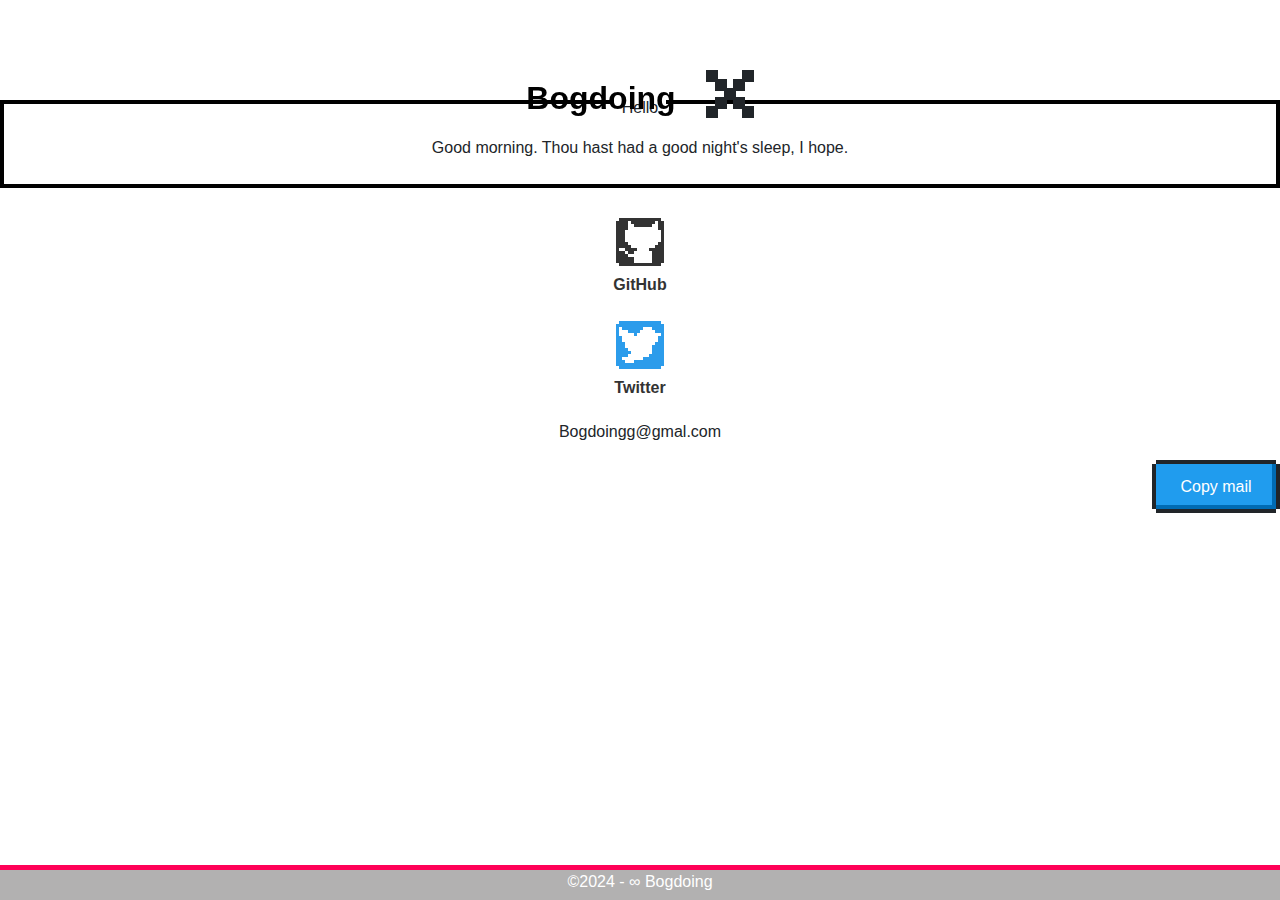
<file: index.html>
<!DOCTYPE html>
<html lang="en-US" dir="ltr">

<head>
    <meta charset="UTF-8" />
    <meta name="viewport" content="width=device-width,initial-scale=1" />
    <meta name="theme-color">
    <link rel="shortcut icon" href="https://c.s-microsoft.com/favicon.ico?v2" />
    <link rel="manifest" href="./manifest.json">

    <link rel="stylesheet" href="style/style.css">
    <link rel="stylesheet" href="lib/nes.css.css">

    <link rel="stylesheet" href="style/header.css">
    <script src="./script/header.js" defer></script>

    <link rel="stylesheet" href="style/links.css">
    <link rel="stylesheet" href="style/footer.css">

    <title>Bogdoing PWA</title>
</head>

<body>

    <header>
        <a href="index.html" class="logo">Bogdoing<span></span></a>

        <div class="nav-menu">
            <div class="manu-btn">
                <i class="nes-icon close is-medium" onclick="toggleMenu();"></i>
            </div>
        </div>
        <ul class="navigation">
            <li><a href="index.html">Дом</a></li>
            <li><a href="date.html">Даты</a></li>
            <li><a href="Papoi.html">papoi</a></li>
        </ul>
    </header>
    <div style="margin-top: 100px;"></div>

    <div class="nes-container with-title is-centered">
        <p class="title">Hello</p>
        <p>Good morning. Thou hast had a good night's sleep, I hope.</p>
    </div>

    <div class="social-links">
        <a href="https://github.com/Bogdoing" target="_blank">
            <i class="nes-icon github is-medium"></i>
            <br>
            GitHub
            <br><br>
        </a>
        <a href="https://x.com/Bogdoing" target="_blank">
            <i class="nes-icon twitter is-medium"></i>
            <br>
            Twitter
            <br>
        </a>

        <div class="email-field" style="margin-top: 20px;">
            <span id="email">Bogdoingg@gmal.com</span>
            <section>
                <button type="button" class="nes-btn is-primary" id="copy-button"
                    onclick="document.getElementById('dialog-default').showModal();" style="margin-top: 20px;">
                    Copy mail
                </button>
                <dialog class="nes-dialog" id="dialog-default">
                    <form method="dialog">
                        <p class="title">Dialog</p>
                        <p>The mail has been copied to the clipboard</p>
                        <menu class="dialog-menu">
                            <button class="nes-btn">Cancel</button>
                            <button class="nes-btn is-primary">OK</button>
                        </menu>
                    </form>
                </dialog>
            </section>
        </div>
        <script>
            document.getElementById('copy-button').addEventListener('click', function () {
                const email = document.getElementById('email').innerText;
                navigator.clipboard.writeText(email)
            });
        </script>
    </div>




    <!-- <section class="message -right" style="position: fixed; bottom: 135px; right: 70px;">
        <div class="nes-balloon from-right">
            <p>Hi</p>
        </div>
    </section>
    <i class="nes-kirby" style="position: fixed; bottom: 45px; right: 10px;">
    </i> -->
    <footer>
        <p>©2024 - ∞ Bogdoing</p>
    </footer>


</body>

</html>
</file>
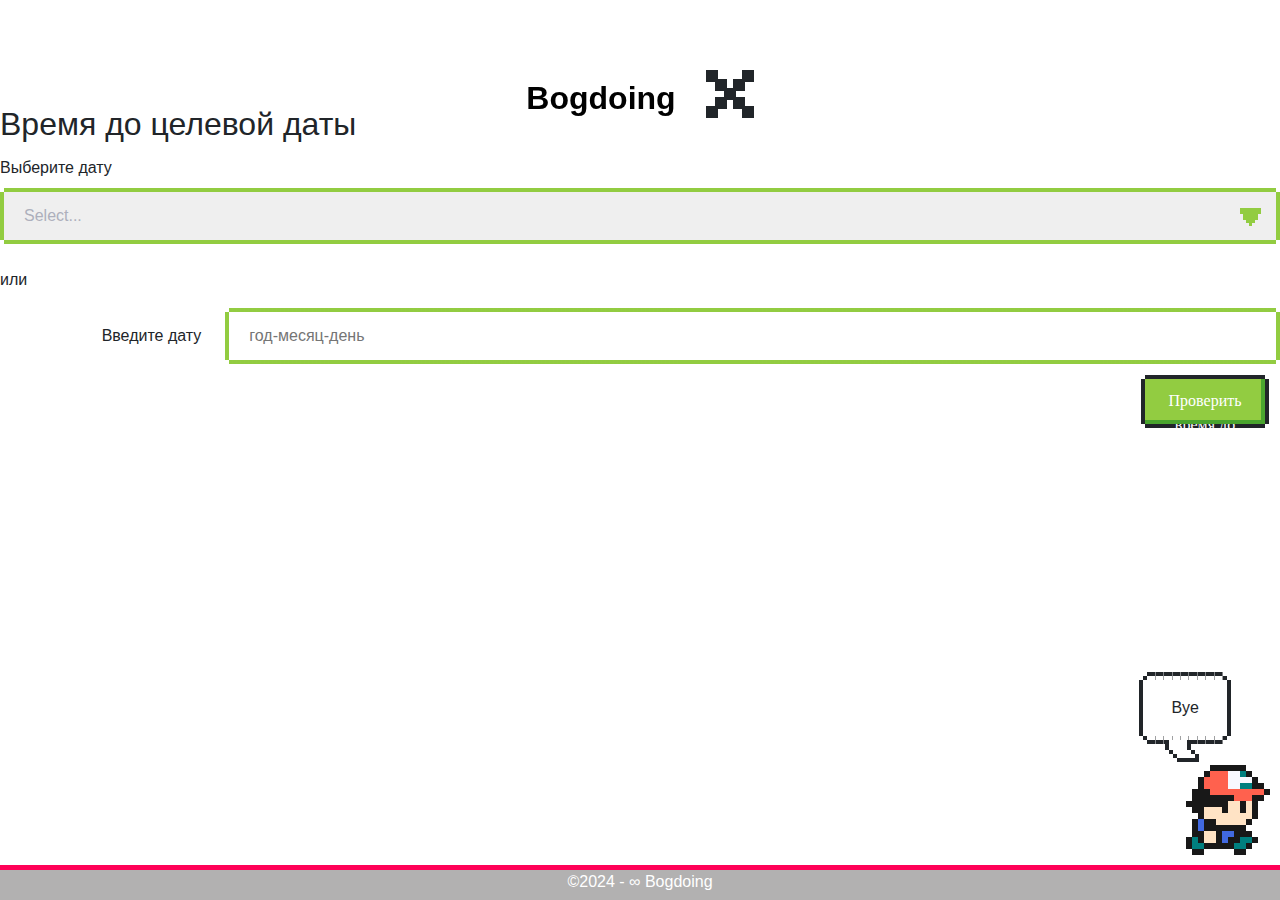
<file: date.html>
<!DOCTYPE html>
<html lang="en">

<head>
    <meta charset="UTF-8">
    <meta name="viewport" content="width=device-width, initial-scale=1.0">
    <title>Document</title>

    <script src="./script/untilDate.js" defer></script> <!-- Подключаем JavaScript файл -->

    <link rel="stylesheet" href="style/style.css">
    <link rel="stylesheet" href="lib/nes.css.css">

    <link rel="stylesheet" href="style/header.css">
    <script src="./script/header.js" defer></script>

    <link rel="stylesheet" href="style/footer.css">

</head>

<body>
    <header>
        <a href="index.html" class="logo">Bogdoing<span></span></a>

        <div class="nav-menu">
            <div class="manu-btn">
                <i class="nes-icon close is-medium" onclick="toggleMenu();"></i>
            </div>
        </div>
        <ul class="navigation">
            <li><a href="index.html">Дом</a></li>
            <li><a href="date.html">Даты</a></li>
            <li><a href="Papoi.html">papoi</a></li>
        </ul>
    </header>
    <div style="margin-top: 100px;"></div>

    <h1>Время до целевой даты</h1>
    <label for="success_select">Выберите дату</label>
    <div class="nes-select is-success">
        <select required id="success_select">
            <option value="" disabled selected hidden>Select...</option>
            <option value="2025-12-31">Новый год</option>
            <option value="2025-03-08">8 марта</option>
            <option value="2025-02-23">23 февраля</option>
        </select>
    </div>

    <p><br>или</p>

    <div class="nes-field is-inline">
        <label for="inline_field">Введите дату</label>
        <input type="text" id="inline_field" class="nes-input is-success" placeholder="год-месяц-день">
    </div>
    <button class="nes-btn is-success" id="checkTimeButton" style="margin: 15px;">
        Проверить время до Нового года
    </button>

    <h2 id="date-happy"></h2>

    <section class="message -right" style="position: fixed; bottom: 130px; right: 45px;">
        <div class="nes-balloon from-right">
            <p>Bye</p>
        </div>
    </section>
    <i class="nes-ash" style="position: fixed; bottom: 45px; right: 10px;">
    </i>

    <div style="margin-bottom: 50px;"></div>

    <footer>
        <p>©2024 - ∞ Bogdoing</p>
    </footer>

</body>

<script>
    // Добавляем обработчик события для кнопки
    document.getElementById('checkTimeButton').addEventListener('click', function () {

        let targetDate = document.getElementById('success_select').value // Задайте целевую дату
        console.log('date' + targetDate + '/')
        if (targetDate == '') targetDate = document.getElementById('inline_field').value

        let date = displayTimeUntil(targetDate); // Вызываем функцию для отображения времени до целевой даты

        document.getElementById('date-happy').innerText = date
    });
</script>

</html>
</file>
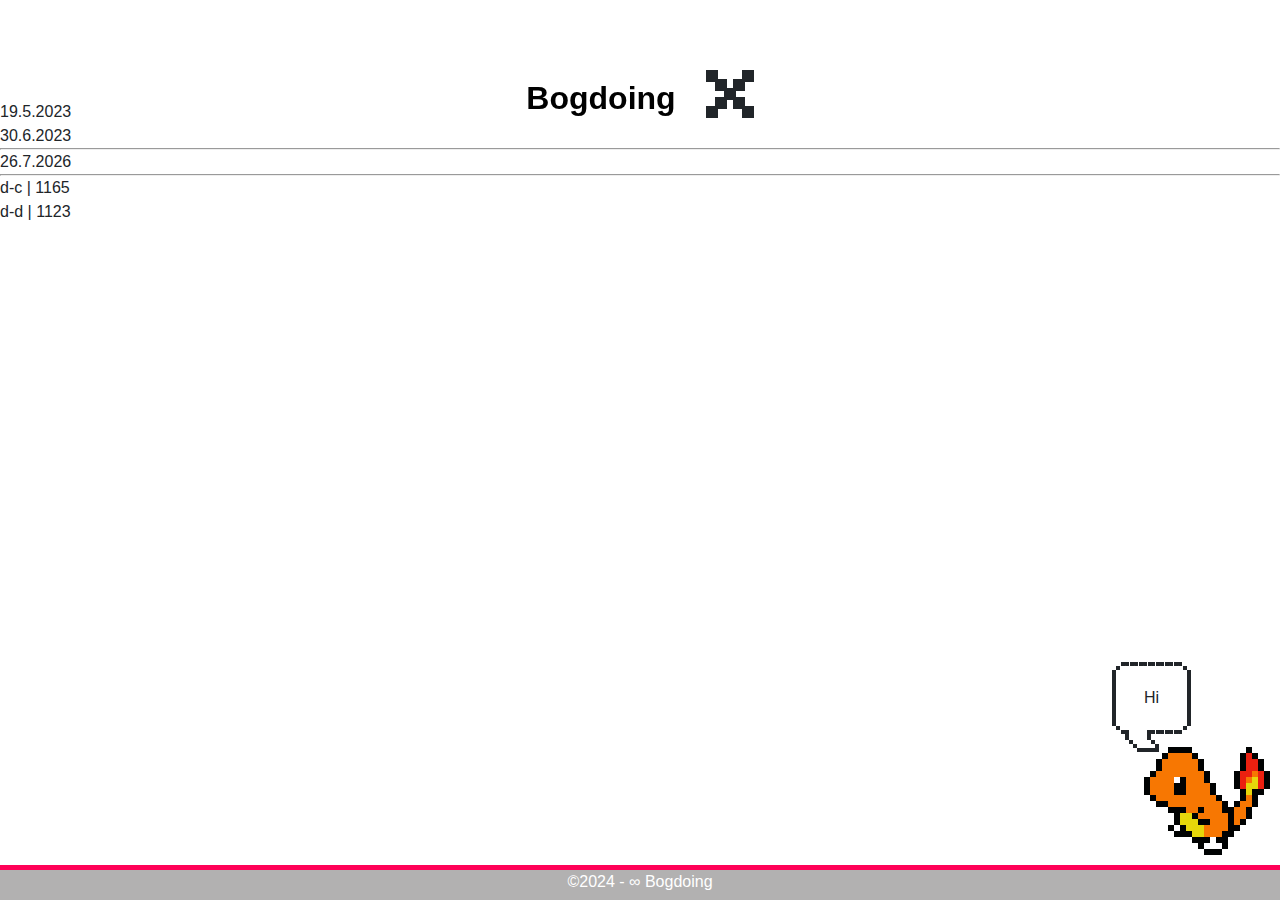
<file: Papoi.html>
<!DOCTYPE html>
<html lang="en">

<head>
    <meta charset="UTF-8">
    <meta name="viewport" content="width=device-width, initial-scale=1.0">
    <title>Papoi</title>

    <link rel="stylesheet" href="style/style.css">
    <link rel="stylesheet" href="lib/nes.css.css">

    <link rel="stylesheet" href="style/header.css">
    <script src="./script/header.js" defer></script>

    <link rel="stylesheet" href="style/footer.css">

    <style>
        /* * {
            background: #efefefad;
        }

        div {
            background: #efefefad;
        } */
    </style>
</head>

<body>
    <header>
        <a href="index.html" class="logo">Bogdoing<span></span></a>

        <div class="nav-menu">
            <div class="manu-btn">
                <i class="nes-icon close is-medium" onclick="toggleMenu();"></i>
            </div>
        </div>
        <ul class="navigation">
            <li><a href="index.html">Дом</a></li>
            <li><a href="date.html">Даты</a></li>
            <li><a href="Papoi.html">papoi</a></li>
        </ul>
    </header>
    <div style="margin-top: 100px;"></div>

    <div class="start-date">19.5.2023</div>
    <div class="dead-date">30.6.2023</div>
    <hr>
    <div class="current-day"></div>
    <hr>
    <div class="day-com"></div>
    <div class="day-ded"></div>

    <div style="margin: 10px;"></div>

    <!-- <div class="nes-table-responsive">
        <table class="nes-table is-bordered is-centered">
            <thead>
                <tr>
                    <th>Table.is-bordered</th>
                    <th>Table.is-centered</th>

                </tr>
            </thead>
            <tbody>
                <tr>
                    <td>Thou hast had a good morning</td>
                    <td>Thou hast had a good afternoon</td>
                </tr>
                <tr>
                    <td>Thou hast had a good morning</td>
                    <td>Thou hast had a good afternoon</td>
                </tr>
            </tbody>
        </table>
    </div> -->

    <!-- <section class="icon-list">
        <i class="nes-bulbasaur"></i>
        <i class="nes-charmander"></i>
        <i class="nes-squirtle"></i>
    </section> -->

    <section class="message -right" style="position: fixed; bottom: 140px; right: 85px;">
        <div class="nes-balloon from-right">
            <p>Hi</p>
        </div>
    </section>
    <i class="nes-charmander" style="position: fixed; bottom: 45px; right: 10px;">
    </i>
    <footer>
        <p>©2024 - ∞ Bogdoing</p>
    </footer>

</body>

<script>
    const date_com = new Date('2023-05-19');
    const date_ded = new Date('2023-06-30');
    const date_curr = new Date();

    const diffTime = Math.abs(date_curr - date_com);
    const diffDays = Math.ceil(diffTime / (1000 * 60 * 60 * 24));

    const diffTimeD = Math.abs(date_curr - date_ded);
    const diffDaysD = Math.ceil(diffTimeD / (1000 * 60 * 60 * 24));

    console.log(diffDays);
    console.log(diffDaysD);

    const curDay = date_curr.getDate()
    const curMounth = date_curr.getMonth() + 1
    const curYear = date_curr.getFullYear()

    document.querySelector('.current-day').innerHTML = curDay + '.' + curMounth + '.' + curYear;
    document.querySelector('.day-com').innerHTML = 'd-c | ' + diffDays
    document.querySelector('.day-ded').innerHTML = 'd-d | ' + diffDaysD

</script>

</html>
</file>
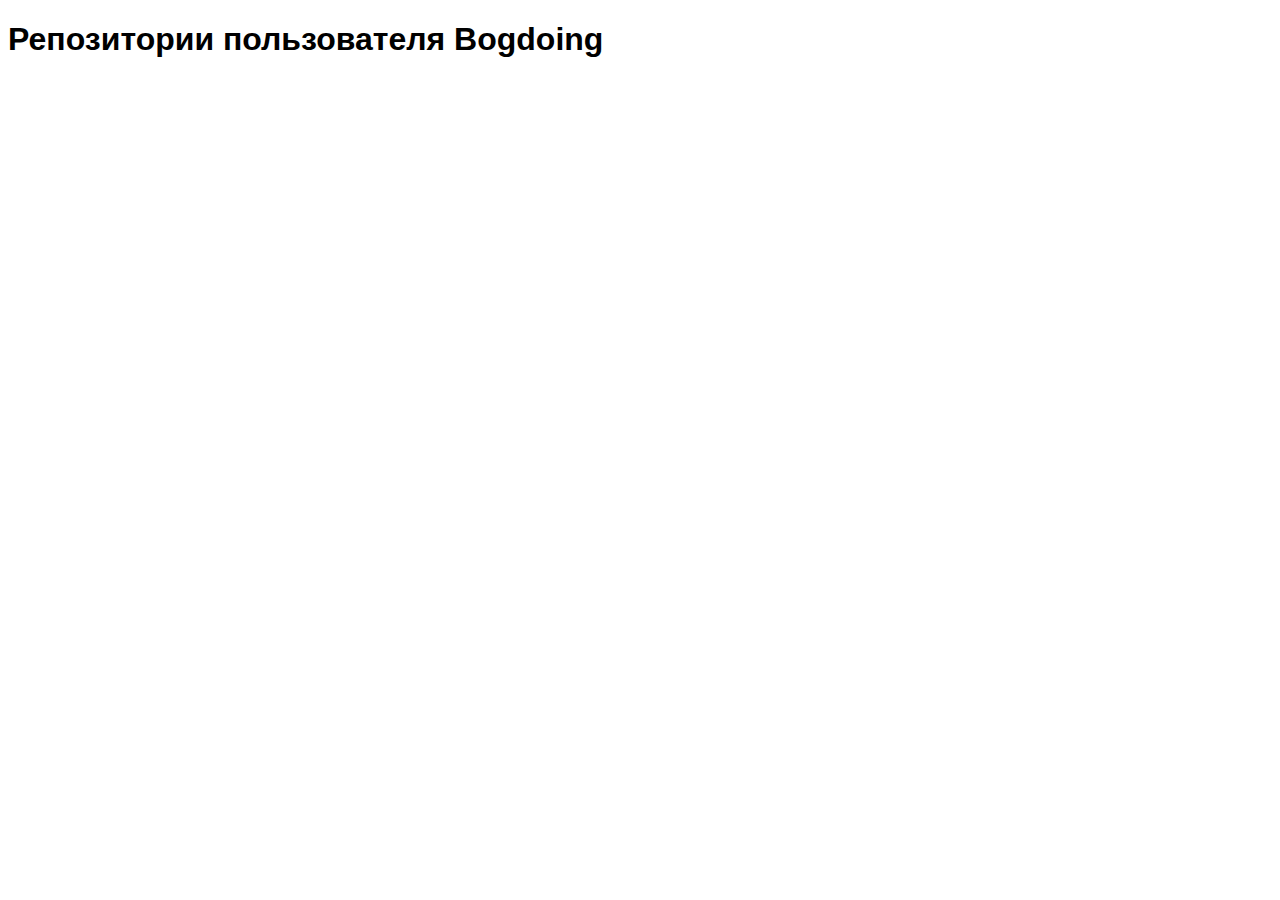
<file: test.html>
<!DOCTYPE html>
<html lang="ru">

<head>
    <meta charset="UTF-8">
    <meta name="viewport" content="width=device-width, initial-scale=1.0">
    <title>Репозитории GitHub</title>
    <style>
        body {
            font-family: Arial, sans-serif;
        }

        ul {
            list-style-type: none;
            padding: 0;
        }

        li {
            margin: 5px 0;
        }
    </style>
</head>

<body>
    <h1>Репозитории пользователя Bogdoing</h1>
    <ul id="data-list"></ul>

    <script>
        async function fetchData() {
            try {
                const response = await fetch('https://api.github.com/users/Bogdoing/repos');
                if (!response.ok) {
                    throw new Error(`Ошибка HTTP: ${response.status}`);
                }
                const repos = await response.json();
                for (const repo of repos) {
                    const languages = await fetchLanguages(repo.languages_url);
                    displayData(repo.name, languages);
                }
            } catch (error) {
                console.error('Ошибка при получении данных:', error);
            }
        }

        async function fetchLanguages(url) {
            try {
                const response = await fetch(url);
                if (!response.ok) {
                    throw new Error(`Ошибка HTTP: ${response.status}`);
                }
                return await response.json();
            } catch (error) {
                console.error('Ошибка при получении языков:', error);
                return {};
            }
        }

        function displayData(repoName, languages) {
            const dataList = document.getElementById('data-list');
            const li = document.createElement('li');
            li.textContent = `${repoName}: ${Object.keys(languages).join(', ') || 'Не указаны'}`;
            dataList.appendChild(li);
        }

        // Вызов функции для получения данных
        fetchData();
    </script>
</body>

</html>
</file>
<file: style/style.css>
*{
    margin: 0;
    padding: 0;
    font-family: 'Montserrat', sans-serif;
    font-weight: 200;
}

body{
    background: #fff;
    width: 100%;
}

header{
    width: 100%;
    text-align: center;
    margin: 50px 0px ;
}

header p{
    width: 80%; /*SET your width here*/ /*width: 350px;*/
    margin: 0 auto;
    text-align: center; /*left*/
    font-size: 36px;
    font-weight: 200;
}

section.pas{
    margin: 25px;
    padding: 25px;
    background: #ccc;
}
section.pas h1{
    display: flex;
}

button{
    position: relative;
    float: right;
    margin-right: 25px;
    width: 120px;
    height: 45px;
    font-size: 18px;
    z-index: 1;
}

section#log{
    position: relative;
    margin: 90px 25px;
    padding: 25px;
    background: #ccc;
}

footer{
    position: absolute;
    width: 100%;
    height: 35px;
    background-color: #ccc;
    bottom: 0px;
    padding: 20px 0px;
    text-align: center;
}

@media only screen and (max-width: 400px)  {
    header p{
        font-size: 28px;
    }
    section.pas{
        font-size: 14px;
    }
  }
</file>
<file: lib/nes.css.css>
::after,::before{box-sizing:border-box}html{font-family:sans-serif;line-height:1.15;-webkit-text-size-adjust:100%;-ms-overflow-style:scrollbar;-webkit-tap-highlight-color:transparent}@-ms-viewport{width:device-width}article,aside,figcaption,figure,footer,header,hgroup,main,nav,section{display:block}body{margin:0;font-family:-apple-system,BlinkMacSystemFont,"Segoe UI",Roboto,"Helvetica Neue",Arial,Noto Sans,sans-serif,"Apple Color Emoji","Segoe UI Emoji","Segoe UI Symbol","Noto Color Emoji";font-size:1rem;font-weight:400;line-height:1.5;color:#212529;text-align:left;background-color:#fff}[tabindex="-1"]:focus{outline:0!important}hr{box-sizing:content-box;height:0;overflow:visible}h1,h2,h3,h4,h5,h6{margin-top:0;margin-bottom:.5rem}p{margin-top:0;margin-bottom:1rem}abbr[data-original-title],abbr[title]{-webkit-text-decoration:underline dotted;text-decoration:underline;text-decoration:underline dotted;cursor:help;border-bottom:0}address{margin-bottom:1rem;font-style:normal;line-height:inherit}dl,ol,ul{margin-top:0;margin-bottom:1rem}ol ol,ol ul,ul ol,ul ul{margin-bottom:0}dt{font-weight:700}dd{margin-bottom:.5rem;margin-left:0}blockquote{margin:0 0 1rem}b,strong{font-weight:bolder}small{font-size:80%}sub,sup{position:relative;font-size:75%;line-height:0;vertical-align:baseline}sub{bottom:-.25em}sup{top:-.5em}a{color:#007bff;text-decoration:none;background-color:transparent}a:hover{color:#0056b3;text-decoration:underline}a:not([href]):not([tabindex]){color:inherit;text-decoration:none}a:not([href]):not([tabindex]):focus,a:not([href]):not([tabindex]):hover{color:inherit;text-decoration:none}a:not([href]):not([tabindex]):focus{outline:0}code,kbd,pre,samp{font-family:SFMono-Regular,Menlo,Monaco,Consolas,"Liberation Mono","Courier New",monospace;font-size:1em}pre{margin-top:0;margin-bottom:1rem;overflow:auto;-ms-overflow-style:scrollbar}figure{margin:0 0 1rem}img{vertical-align:middle;border-style:none}svg{overflow:hidden;vertical-align:middle}table{border-collapse:collapse}caption{padding-top:.75rem;padding-bottom:.75rem;color:#6c757d;text-align:left;caption-side:bottom}th{text-align:inherit}label{display:inline-block;margin-bottom:.5rem}button{border-radius:0}button,input,optgroup,select,textarea{margin:0;font-family:inherit;font-size:inherit;line-height:inherit}button,input{overflow:visible}button,select{text-transform:none}[type=button],[type=reset],[type=submit],button{-webkit-appearance:button}[type=button]::-moz-focus-inner,[type=reset]::-moz-focus-inner,[type=submit]::-moz-focus-inner,button::-moz-focus-inner{padding:0;border-style:none}button:focus{outline:1px dotted;outline:5px auto -webkit-focus-ring-color}input[type=checkbox],input[type=radio]{box-sizing:border-box;padding:0}input[type=date],input[type=datetime-local],input[type=month],input[type=time]{-webkit-appearance:listbox}textarea{overflow:auto;resize:vertical}fieldset{min-width:0;padding:0;margin:0;border:0}legend{display:block;width:100%;max-width:100%;padding:0;margin-bottom:.5rem;font-size:1.5rem;line-height:inherit;color:inherit;white-space:normal}progress{vertical-align:baseline}[type=number]::-webkit-inner-spin-button,[type=number]::-webkit-outer-spin-button{height:auto}[type=search]{outline-offset:-2px;-webkit-appearance:none}[type=search]::-webkit-search-decoration{-webkit-appearance:none}::-webkit-file-upload-button{font:inherit;-webkit-appearance:button}output{display:inline-block}summary{display:list-item;cursor:pointer}template{display:none}[hidden]{display:none!important}body,code,html,kbd,pre,samp{font-family:"Press Start 2P"}html{cursor:url([data-uri]),auto}body{font-size:16px;color:#212529;background-color:#fff;-webkit-font-smoothing:antialiased}label{cursor:inherit}a,button{cursor:url([data-uri]) 14 0,pointer}[type=button],[type=reset],[type=submit],button{-webkit-appearance:none}input[type=checkbox],input[type=radio]{outline:0}@keyframes blink{0%{opacity:1}50%{opacity:0}}.nes-balloon,.nes-balloon.is-dark,.nes-btn,.nes-container.is-rounded,.nes-container.is-rounded.is-dark,.nes-dialog.is-rounded,.nes-dialog.is-rounded.is-dark,.nes-input,.nes-progress,.nes-progress.is-rounded,.nes-select select,.nes-table.is-bordered,.nes-table.is-dark.is-bordered,.nes-textarea{border-style:solid;border-width:4px}.nes-pointer{cursor:url([data-uri]) 14 0,pointer}.nes-avatar{width:32px;height:32px}.nes-avatar.is-rounded{border-radius:50px}.nes-avatar.is-small{width:16px;height:16px}.nes-avatar.is-small.is-rounded{border-radius:50px}.nes-avatar.is-medium{width:48px;height:48px}.nes-avatar.is-medium.is-rounded{border-radius:50px}.nes-avatar.is-large{width:64px;height:64px}.nes-avatar.is-large.is-rounded{border-radius:50px}.nes-badge{position:relative;display:inline-block;width:10.5em;height:1.875em;margin:.5em;font-size:.9em;white-space:nowrap;vertical-align:top;-webkit-user-select:none;-moz-user-select:none;-ms-user-select:none;user-select:none}.nes-badge.is-splited span.is-dark:first-child{position:absolute;top:0;width:50%;color:#fff;text-align:center;background-color:#212529;left:0;box-shadow:0 .5em #212529,0 -.5em #212529,0 0 #212529,-.5em 0 #212529}.nes-badge.is-splited span.is-dark:last-child{position:absolute;top:0;width:50%;color:#fff;text-align:center;background-color:#212529;right:0;box-shadow:0 .5em #212529,0 -.5em #212529,.5em 0 #212529,0 0 #212529}.nes-badge.is-icon{width:5.25em}.nes-badge.is-icon span.is-dark:first-child{display:flex;align-items:center;justify-content:center;width:2.7em;font-size:.5em;color:#fff;text-align:center;background-color:#212529;position:absolute;top:-2.8em;left:-2.7em;height:2.7em}.nes-badge.is-icon span.is-dark:last-child{display:inline-block;align-items:center;justify-content:center;width:6em;font-size:.88em;color:#fff;text-align:center;background-color:#212529;box-shadow:0 .5em #212529,0 -.5em #212529,.5em 0 #212529,-.5em 0 #212529}.nes-badge span.is-dark:first-child{position:absolute;top:0;width:100%;color:#fff;text-align:center;background-color:#212529;box-shadow:0 .5em #212529,0 -.5em #212529,.5em 0 #212529,-.5em 0 #212529}.nes-badge.is-splited span.is-primary:first-child{position:absolute;top:0;width:50%;color:#fff;text-align:center;background-color:#209cee;left:0;box-shadow:0 .5em #209cee,0 -.5em #209cee,0 0 #209cee,-.5em 0 #209cee}.nes-badge.is-splited span.is-primary:last-child{position:absolute;top:0;width:50%;color:#fff;text-align:center;background-color:#209cee;right:0;box-shadow:0 .5em #209cee,0 -.5em #209cee,.5em 0 #209cee,0 0 #209cee}.nes-badge.is-icon{width:5.25em}.nes-badge.is-icon span.is-primary:first-child{display:flex;align-items:center;justify-content:center;width:2.7em;font-size:.5em;color:#fff;text-align:center;background-color:#209cee;position:absolute;top:-2.8em;left:-2.7em;height:2.7em}.nes-badge.is-icon span.is-primary:last-child{display:inline-block;align-items:center;justify-content:center;width:6em;font-size:.88em;color:#fff;text-align:center;background-color:#209cee;box-shadow:0 .5em #209cee,0 -.5em #209cee,.5em 0 #209cee,-.5em 0 #209cee}.nes-badge span.is-primary:first-child{position:absolute;top:0;width:100%;color:#fff;text-align:center;background-color:#209cee;box-shadow:0 .5em #209cee,0 -.5em #209cee,.5em 0 #209cee,-.5em 0 #209cee}.nes-badge.is-splited span.is-success:first-child{position:absolute;top:0;width:50%;color:#fff;text-align:center;background-color:#92cc41;left:0;box-shadow:0 .5em #92cc41,0 -.5em #92cc41,0 0 #92cc41,-.5em 0 #92cc41}.nes-badge.is-splited span.is-success:last-child{position:absolute;top:0;width:50%;color:#fff;text-align:center;background-color:#92cc41;right:0;box-shadow:0 .5em #92cc41,0 -.5em #92cc41,.5em 0 #92cc41,0 0 #92cc41}.nes-badge.is-icon{width:5.25em}.nes-badge.is-icon span.is-success:first-child{display:flex;align-items:center;justify-content:center;width:2.7em;font-size:.5em;color:#fff;text-align:center;background-color:#92cc41;position:absolute;top:-2.8em;left:-2.7em;height:2.7em}.nes-badge.is-icon span.is-success:last-child{display:inline-block;align-items:center;justify-content:center;width:6em;font-size:.88em;color:#fff;text-align:center;background-color:#92cc41;box-shadow:0 .5em #92cc41,0 -.5em #92cc41,.5em 0 #92cc41,-.5em 0 #92cc41}.nes-badge span.is-success:first-child{position:absolute;top:0;width:100%;color:#fff;text-align:center;background-color:#92cc41;box-shadow:0 .5em #92cc41,0 -.5em #92cc41,.5em 0 #92cc41,-.5em 0 #92cc41}.nes-badge.is-splited span.is-warning:first-child{position:absolute;top:0;width:50%;color:#212529;text-align:center;background-color:#f7d51d;left:0;box-shadow:0 .5em #f7d51d,0 -.5em #f7d51d,0 0 #f7d51d,-.5em 0 #f7d51d}.nes-badge.is-splited span.is-warning:last-child{position:absolute;top:0;width:50%;color:#212529;text-align:center;background-color:#f7d51d;right:0;box-shadow:0 .5em #f7d51d,0 -.5em #f7d51d,.5em 0 #f7d51d,0 0 #f7d51d}.nes-badge.is-icon{width:5.25em}.nes-badge.is-icon span.is-warning:first-child{display:flex;align-items:center;justify-content:center;width:2.7em;font-size:.5em;color:#212529;text-align:center;background-color:#f7d51d;position:absolute;top:-2.8em;left:-2.7em;height:2.7em}.nes-badge.is-icon span.is-warning:last-child{display:inline-block;align-items:center;justify-content:center;width:6em;font-size:.88em;color:#212529;text-align:center;background-color:#f7d51d;box-shadow:0 .5em #f7d51d,0 -.5em #f7d51d,.5em 0 #f7d51d,-.5em 0 #f7d51d}.nes-badge span.is-warning:first-child{position:absolute;top:0;width:100%;color:#212529;text-align:center;background-color:#f7d51d;box-shadow:0 .5em #f7d51d,0 -.5em #f7d51d,.5em 0 #f7d51d,-.5em 0 #f7d51d}.nes-badge.is-splited span.is-error:first-child{position:absolute;top:0;width:50%;color:#fff;text-align:center;background-color:#e76e55;left:0;box-shadow:0 .5em #e76e55,0 -.5em #e76e55,0 0 #e76e55,-.5em 0 #e76e55}.nes-badge.is-splited span.is-error:last-child{position:absolute;top:0;width:50%;color:#fff;text-align:center;background-color:#e76e55;right:0;box-shadow:0 .5em #e76e55,0 -.5em #e76e55,.5em 0 #e76e55,0 0 #e76e55}.nes-badge.is-icon{width:5.25em}.nes-badge.is-icon span.is-error:first-child{display:flex;align-items:center;justify-content:center;width:2.7em;font-size:.5em;color:#fff;text-align:center;background-color:#e76e55;position:absolute;top:-2.8em;left:-2.7em;height:2.7em}.nes-badge.is-icon span.is-error:last-child{display:inline-block;align-items:center;justify-content:center;width:6em;font-size:.88em;color:#fff;text-align:center;background-color:#e76e55;box-shadow:0 .5em #e76e55,0 -.5em #e76e55,.5em 0 #e76e55,-.5em 0 #e76e55}.nes-badge span.is-error:first-child{position:absolute;top:0;width:100%;color:#fff;text-align:center;background-color:#e76e55;box-shadow:0 .5em #e76e55,0 -.5em #e76e55,.5em 0 #e76e55,-.5em 0 #e76e55}.nes-balloon{border-image-slice:3;border-image-width:3;border-image-repeat:stretch;border-image-source:url('data:image/svg+xml;utf8,<?xml version="1.0" encoding="UTF-8" ?><svg version="1.1" width="8" height="8" xmlns="http://www.w3.org/2000/svg"><path d="M3 1 h1 v1 h-1 z M4 1 h1 v1 h-1 z M2 2 h1 v1 h-1 z M5 2 h1 v1 h-1 z M1 3 h1 v1 h-1 z M6 3 h1 v1 h-1 z M1 4 h1 v1 h-1 z M6 4 h1 v1 h-1 z M2 5 h1 v1 h-1 z M5 5 h1 v1 h-1 z M3 6 h1 v1 h-1 z M4 6 h1 v1 h-1 z" fill="rgb(33,37,41)" /></svg>');border-image-outset:2;position:relative;display:inline-block;padding:1rem 1.5rem;margin:8px;margin-bottom:30px;background-color:#fff}@media all and (-webkit-min-device-pixel-ratio:0) and (min-resolution:0.001dpcm){.nes-balloon{border-image-repeat:space}}@supports (-moz-appearance:meterbar){.nes-balloon{border-image-repeat:stretch}}.nes-balloon>:last-child{margin-bottom:0}.nes-balloon::after,.nes-balloon::before{position:absolute;content:""}.nes-balloon.is-dark{border-image-slice:3;border-image-width:3;border-image-repeat:stretch;border-image-source:url('data:image/svg+xml;utf8,<?xml version="1.0" encoding="UTF-8" ?><svg version="1.1" width="8" height="8" xmlns="http://www.w3.org/2000/svg"><path d="M3 1 h1 v1 h-1 z M4 1 h1 v1 h-1 z M2 2 h1 v1 h-1 z M5 2 h1 v1 h-1 z M1 3 h1 v1 h-1 z M6 3 h1 v1 h-1 z M1 4 h1 v1 h-1 z M6 4 h1 v1 h-1 z M2 5 h1 v1 h-1 z M5 5 h1 v1 h-1 z M3 6 h1 v1 h-1 z M4 6 h1 v1 h-1 z" fill="rgb(255,255,255)" /></svg>');border-image-outset:0;color:#fff;background:#212529;border-image-outset:2;box-shadow:0 0 0 8px #212529}@media all and (-webkit-min-device-pixel-ratio:0) and (min-resolution:0.001dpcm){.nes-balloon.is-dark{border-image-repeat:space}}@supports (-moz-appearance:meterbar){.nes-balloon.is-dark{border-image-repeat:stretch}}.nes-balloon.is-dark.from-left::before,.nes-balloon.is-dark.from-right::before{background-color:#212529;border-color:#fff}.nes-balloon.is-dark.from-left::after,.nes-balloon.is-dark.from-right::after{color:#fff;background-color:#212529}.nes-balloon.is-dark.from-left::before{box-shadow:-5px 10px 0 6px #212529}.nes-balloon.is-dark.from-left::after{box-shadow:-4px 0,4px 0,-4px 4px #212529,0 4px,-8px 4px,-4px 8px,-8px 8px}.nes-balloon.is-dark.from-right::before{box-shadow:5px 10px 0 6px #212529}.nes-balloon.is-dark.from-right::after{box-shadow:-4px 0,4px 0,4px 4px #212529,0 4px,8px 4px,4px 8px,8px 8px}.nes-balloon.from-left::after,.nes-balloon.from-left::before{left:2rem}.nes-balloon.from-left::before{bottom:-14px;width:26px;height:10px;background-color:#fff;border-right:4px solid #212529;border-left:4px solid #212529}.nes-balloon.from-left::after{bottom:-18px;width:18px;height:4px;margin-right:8px;color:#212529;background-color:#fff;box-shadow:-4px 0,4px 0,-4px 4px #fff,0 4px,-8px 4px,-4px 8px,-8px 8px}.nes-balloon.from-right::after,.nes-balloon.from-right::before{right:2rem}.nes-balloon.from-right::before{bottom:-14px;width:26px;height:10px;background-color:#fff;border-right:4px solid #212529;border-left:4px solid #212529}.nes-balloon.from-right::after{bottom:-18px;width:18px;height:4px;margin-left:8px;background-color:#fff;box-shadow:-4px 0,4px 0,4px 4px #fff,0 4px,8px 4px,4px 8px,8px 8px}.nes-btn{border-image-slice:2;border-image-width:2;border-image-repeat:stretch;border-image-source:url('data:image/svg+xml;utf8,<?xml version="1.0" encoding="UTF-8" ?><svg version="1.1" width="5" height="5" xmlns="http://www.w3.org/2000/svg"><path d="M2 1 h1 v1 h-1 z M1 2 h1 v1 h-1 z M3 2 h1 v1 h-1 z M2 3 h1 v1 h-1 z" fill="rgb(33,37,41)" /></svg>');border-image-outset:2;position:relative;display:inline-block;padding:6px 8px;margin:4px;text-align:center;vertical-align:middle;cursor:url([data-uri]) 14 0,pointer;-webkit-user-select:none;-moz-user-select:none;-ms-user-select:none;user-select:none;color:#212529;background-color:#fff}@media all and (-webkit-min-device-pixel-ratio:0) and (min-resolution:0.001dpcm){.nes-btn{border-image-repeat:space}}@supports (-moz-appearance:meterbar){.nes-btn{border-image-repeat:stretch}}.nes-btn::after{position:absolute;top:-4px;right:-4px;bottom:-4px;left:-4px;content:"";box-shadow:inset -4px -4px #adafbc}.nes-btn:hover{color:#212529;text-decoration:none;background-color:#e7e7e7}.nes-btn:hover::after{box-shadow:inset -6px -6px #adafbc}.nes-btn:focus{box-shadow:0 0 0 6px rgba(173,175,188,.3)}.nes-btn:active:not(.is-disabled)::after{box-shadow:inset 4px 4px #adafbc}.nes-btn:focus{outline:0}.nes-btn.is-disabled,.nes-btn.is-disabled:focus,.nes-btn.is-disabled:hover{color:#212529;cursor:not-allowed;background-color:#d3d3d3;box-shadow:inset -4px -4px #adafbc;opacity:.6}.nes-btn.is-primary{color:#fff;background-color:#209cee}.nes-btn.is-primary::after{position:absolute;top:-4px;right:-4px;bottom:-4px;left:-4px;content:"";box-shadow:inset -4px -4px #006bb3}.nes-btn.is-primary:hover{color:#fff;text-decoration:none;background-color:#108de0}.nes-btn.is-primary:hover::after{box-shadow:inset -6px -6px #006bb3}.nes-btn.is-primary:focus{box-shadow:0 0 0 6px rgba(0,107,179,.3)}.nes-btn.is-primary:active:not(.is-disabled)::after{box-shadow:inset 4px 4px #006bb3}.nes-btn.is-success{color:#fff;background-color:#92cc41}.nes-btn.is-success::after{position:absolute;top:-4px;right:-4px;bottom:-4px;left:-4px;content:"";box-shadow:inset -4px -4px #4aa52e}.nes-btn.is-success:hover{color:#fff;text-decoration:none;background-color:#76c442}.nes-btn.is-success:hover::after{box-shadow:inset -6px -6px #4aa52e}.nes-btn.is-success:focus{box-shadow:0 0 0 6px rgba(74,165,46,.3)}.nes-btn.is-success:active:not(.is-disabled)::after{box-shadow:inset 4px 4px #4aa52e}.nes-btn.is-warning{color:#212529;background-color:#f7d51d}.nes-btn.is-warning::after{position:absolute;top:-4px;right:-4px;bottom:-4px;left:-4px;content:"";box-shadow:inset -4px -4px #e59400}.nes-btn.is-warning:hover{color:#212529;text-decoration:none;background-color:#f2c409}.nes-btn.is-warning:hover::after{box-shadow:inset -6px -6px #e59400}.nes-btn.is-warning:focus{box-shadow:0 0 0 6px rgba(229,148,0,.3)}.nes-btn.is-warning:active:not(.is-disabled)::after{box-shadow:inset 4px 4px #e59400}.nes-btn.is-error{color:#fff;background-color:#e76e55}.nes-btn.is-error::after{position:absolute;top:-4px;right:-4px;bottom:-4px;left:-4px;content:"";box-shadow:inset -4px -4px #8c2022}.nes-btn.is-error:hover{color:#fff;text-decoration:none;background-color:#ce372b}.nes-btn.is-error:hover::after{box-shadow:inset -6px -6px #8c2022}.nes-btn.is-error:focus{box-shadow:0 0 0 6px rgba(140,32,34,.3)}.nes-btn.is-error:active:not(.is-disabled)::after{box-shadow:inset 4px 4px #8c2022}.nes-btn input[type=file]{position:absolute;pointer-events:none;opacity:0}.nes-container{position:relative;padding:1.5rem 2rem;border-color:#000;border-style:solid;border-width:4px}.nes-container>:last-child{margin-bottom:0}.nes-container.is-centered{text-align:center}.nes-container.is-right{text-align:right}.nes-container.with-title>.title{display:table;padding:0 .5rem;margin:-1.8rem 0 1rem;font-size:1rem;background-color:#fff}.nes-container.with-title.is-centered>.title{margin:-2rem auto 1rem}.nes-container.with-title.is-right>.title{margin:-2rem 0 1rem auto}.nes-container.is-dark{position:relative;margin:4px;color:#fff;background-color:#212529;border-color:#fff}.nes-container.is-dark::after{position:absolute;top:-7.2px;right:-7.2px;bottom:-7.2px;left:-7.2px;z-index:-1;content:"";background-color:#212529}.nes-container.is-dark.with-title>.title{color:#fff;background-color:#212529}.nes-container.is-rounded{border-image-slice:3;border-image-width:3;border-image-repeat:stretch;border-image-source:url('data:image/svg+xml;utf8,<?xml version="1.0" encoding="UTF-8" ?><svg version="1.1" width="8" height="8" xmlns="http://www.w3.org/2000/svg"><path d="M3 1 h1 v1 h-1 z M4 1 h1 v1 h-1 z M2 2 h1 v1 h-1 z M5 2 h1 v1 h-1 z M1 3 h1 v1 h-1 z M6 3 h1 v1 h-1 z M1 4 h1 v1 h-1 z M6 4 h1 v1 h-1 z M2 5 h1 v1 h-1 z M5 5 h1 v1 h-1 z M3 6 h1 v1 h-1 z M4 6 h1 v1 h-1 z" fill="rgb(33,37,41)" /></svg>');border-image-outset:2;padding:1rem 1.5rem;margin:4px}@media all and (-webkit-min-device-pixel-ratio:0) and (min-resolution:0.001dpcm){.nes-container.is-rounded{border-image-repeat:space}}@supports (-moz-appearance:meterbar){.nes-container.is-rounded{border-image-repeat:stretch}}.nes-container.is-rounded.with-title>.title{margin-top:-1.5rem}.nes-container.is-rounded.with-title.is-centered>.title{margin:-1.5rem auto 1rem}.nes-container.is-rounded.with-title.is-right>.title{margin:-1.5rem 0 1rem auto}.nes-container.is-rounded.is-dark{border-image-slice:3;border-image-width:3;border-image-repeat:stretch;border-image-source:url('data:image/svg+xml;utf8,<?xml version="1.0" encoding="UTF-8" ?><svg version="1.1" width="8" height="8" xmlns="http://www.w3.org/2000/svg"><path d="M3 1 h1 v1 h-1 z M4 1 h1 v1 h-1 z M2 2 h1 v1 h-1 z M5 2 h1 v1 h-1 z M1 3 h1 v1 h-1 z M6 3 h1 v1 h-1 z M1 4 h1 v1 h-1 z M6 4 h1 v1 h-1 z M2 5 h1 v1 h-1 z M5 5 h1 v1 h-1 z M3 6 h1 v1 h-1 z M4 6 h1 v1 h-1 z" fill="rgb(255,255,255)" /></svg>');border-image-outset:0}@media all and (-webkit-min-device-pixel-ratio:0) and (min-resolution:0.001dpcm){.nes-container.is-rounded.is-dark{border-image-repeat:space}}@supports (-moz-appearance:meterbar){.nes-container.is-rounded.is-dark{border-image-repeat:stretch}}.nes-container.is-rounded.is-dark::after{content:none}.nes-container.is-rounded.is-dark.with-title>.title{margin-top:-1.3rem}.nes-container.is-rounded.is-dark.with-title.is-centered>.title{margin:-1.3rem auto 1rem}.nes-container.is-rounded.is-dark.with-title.is-right>.title{margin:-1.3rem 0 1rem auto}.nes-dialog{padding:1.5rem 2rem;border-width:4px}.nes-dialog::-webkit-backdrop,.nes-dialog>.backdrop{background-color:rgba(0,0,0,.3)}.nes-dialog::backdrop,.nes-dialog>.backdrop{background-color:rgba(0,0,0,.3)}.nes-dialog>:last-child{margin-bottom:0}.nes-dialog.is-rounded{border-image-slice:3;border-image-width:3;border-image-repeat:stretch;border-image-source:url('data:image/svg+xml;utf8,<?xml version="1.0" encoding="UTF-8" ?><svg version="1.1" width="8" height="8" xmlns="http://www.w3.org/2000/svg"><path d="M3 1 h1 v1 h-1 z M4 1 h1 v1 h-1 z M2 2 h1 v1 h-1 z M5 2 h1 v1 h-1 z M1 3 h1 v1 h-1 z M6 3 h1 v1 h-1 z M1 4 h1 v1 h-1 z M6 4 h1 v1 h-1 z M2 5 h1 v1 h-1 z M5 5 h1 v1 h-1 z M3 6 h1 v1 h-1 z M4 6 h1 v1 h-1 z" fill="rgb(33,37,41)" /></svg>');border-image-outset:2}@media all and (-webkit-min-device-pixel-ratio:0) and (min-resolution:0.001dpcm){.nes-dialog.is-rounded{border-image-repeat:space}}@supports (-moz-appearance:meterbar){.nes-dialog.is-rounded{border-image-repeat:stretch}}.nes-dialog.is-rounded.is-dark{border-image-slice:3;border-image-width:3;border-image-repeat:stretch;border-image-source:url('data:image/svg+xml;utf8,<?xml version="1.0" encoding="UTF-8" ?><svg version="1.1" width="8" height="8" xmlns="http://www.w3.org/2000/svg"><path d="M3 1 h1 v1 h-1 z M4 1 h1 v1 h-1 z M2 2 h1 v1 h-1 z M5 2 h1 v1 h-1 z M1 3 h1 v1 h-1 z M6 3 h1 v1 h-1 z M1 4 h1 v1 h-1 z M6 4 h1 v1 h-1 z M2 5 h1 v1 h-1 z M5 5 h1 v1 h-1 z M3 6 h1 v1 h-1 z M4 6 h1 v1 h-1 z" fill="rgb(255,255,255)" /></svg>');border-image-outset:0}@media all and (-webkit-min-device-pixel-ratio:0) and (min-resolution:0.001dpcm){.nes-dialog.is-rounded.is-dark{border-image-repeat:space}}@supports (-moz-appearance:meterbar){.nes-dialog.is-rounded.is-dark{border-image-repeat:stretch}}.nes-dialog.is-dark{color:#fff;background-color:#212529;border-color:#fff}.nes-dialog.is-dark:not(.is-rounded)::before{position:absolute;top:-8px;right:-8px;bottom:-8px;left:-8px;z-index:-1;content:"";border:4px solid #212529}.nes-list{list-style-type:none}.nes-list li{position:relative}.nes-list.is-disc li::before{position:absolute;top:calc(50% - 8px);left:-22px;content:"";width:2px;height:2px;color:#212529;box-shadow:8px 2px,10px 2px,6px 4px,8px 4px,10px 4px,12px 4px,4px 6px,6px 6px,8px 6px,10px 6px,12px 6px,14px 6px,4px 8px,6px 8px,8px 8px,10px 8px,12px 8px,14px 8px,6px 10px,8px 10px,10px 10px,12px 10px,8px 12px,10px 12px}@supports (-moz-appearance:meterbar){.nes-list.is-disc li::before{box-shadow:8px 2px 0 .020em,10px 2px 0 .020em,6px 4px 0 .020em,8px 4px 0 .020em,10px 4px 0 .020em,12px 4px 0 .020em,4px 6px 0 .020em,6px 6px 0 .020em,8px 6px 0 .020em,10px 6px 0 .020em,12px 6px 0 .020em,14px 6px 0 .020em,4px 8px 0 .020em,6px 8px 0 .020em,8px 8px 0 .020em,10px 8px 0 .020em,12px 8px 0 .020em,14px 8px 0 .020em,6px 10px 0 .020em,8px 10px 0 .020em,10px 10px 0 .020em,12px 10px 0 .020em,8px 12px 0 .020em,10px 12px 0 .020em}}.nes-list.is-circle li::before{position:absolute;top:calc(50% - 8px);left:-22px;content:"";width:2px;height:2px;color:#212529;box-shadow:8px 2px,10px 2px,6px 4px,8px 4px,10px 4px,12px 4px,4px 6px,6px 6px,12px 6px,14px 6px,4px 8px,6px 8px,12px 8px,14px 8px,6px 10px,8px 10px,10px 10px,12px 10px,8px 12px,10px 12px}@supports (-moz-appearance:meterbar){.nes-list.is-circle li::before{box-shadow:8px 2px 0 .020em,10px 2px 0 .020em,6px 4px 0 .020em,8px 4px 0 .020em,10px 4px 0 .020em,12px 4px 0 .020em,4px 6px 0 .020em,6px 6px 0 .020em,12px 6px 0 .020em,14px 6px 0 .020em,4px 8px 0 .020em,6px 8px 0 .020em,12px 8px 0 .020em,14px 8px 0 .020em,6px 10px 0 .020em,8px 10px 0 .020em,10px 10px 0 .020em,12px 10px 0 .020em,8px 12px 0 .020em,10px 12px 0 .020em}}.nes-progress{border-image-slice:2;border-image-width:2;border-image-repeat:stretch;border-image-source:url('data:image/svg+xml;utf8,<?xml version="1.0" encoding="UTF-8" ?><svg version="1.1" width="5" height="5" xmlns="http://www.w3.org/2000/svg"><path d="M2 1 h1 v1 h-1 z M1 2 h1 v1 h-1 z M3 2 h1 v1 h-1 z M2 3 h1 v1 h-1 z" fill="rgb(33,37,41)" /></svg>');border-image-outset:2;width:100%;height:48px;margin:4px;color:#212529;background-color:#fff;-webkit-appearance:none;-moz-appearance:none;appearance:none}@media all and (-webkit-min-device-pixel-ratio:0) and (min-resolution:0.001dpcm){.nes-progress{border-image-repeat:space}}@supports (-moz-appearance:meterbar){.nes-progress{border-image-repeat:stretch}}.nes-progress::-webkit-progress-bar{background-color:#fff}.nes-progress::-webkit-progress-value{background-color:#212529}.nes-progress::-moz-progress-bar{background-color:#212529}.nes-progress::-ms-fill{background-color:#212529;border:none}.nes-progress.is-rounded{border-image-slice:3;border-image-width:3;border-image-repeat:stretch;border-image-source:url('data:image/svg+xml;utf8,<?xml version="1.0" encoding="UTF-8" ?><svg version="1.1" width="8" height="8" xmlns="http://www.w3.org/2000/svg"><path d="M3 1 h1 v1 h-1 z M4 1 h1 v1 h-1 z M2 2 h1 v1 h-1 z M5 2 h1 v1 h-1 z M1 3 h1 v1 h-1 z M6 3 h1 v1 h-1 z M1 4 h1 v1 h-1 z M6 4 h1 v1 h-1 z M2 5 h1 v1 h-1 z M5 5 h1 v1 h-1 z M3 6 h1 v1 h-1 z M4 6 h1 v1 h-1 z" fill="rgb(33,37,41)" /></svg>');border-image-outset:2}@media all and (-webkit-min-device-pixel-ratio:0) and (min-resolution:0.001dpcm){.nes-progress.is-rounded{border-image-repeat:space}}@supports (-moz-appearance:meterbar){.nes-progress.is-rounded{border-image-repeat:stretch}}.nes-progress.is-primary::-webkit-progress-bar{background-color:#fff}.nes-progress.is-primary::-webkit-progress-value{background-color:#209cee}.nes-progress.is-primary::-moz-progress-bar{background-color:#209cee}.nes-progress.is-primary::-ms-fill{background-color:#209cee;border:none}.nes-progress.is-success::-webkit-progress-bar{background-color:#fff}.nes-progress.is-success::-webkit-progress-value{background-color:#92cc41}.nes-progress.is-success::-moz-progress-bar{background-color:#92cc41}.nes-progress.is-success::-ms-fill{background-color:#92cc41;border:none}.nes-progress.is-warning::-webkit-progress-bar{background-color:#fff}.nes-progress.is-warning::-webkit-progress-value{background-color:#f7d51d}.nes-progress.is-warning::-moz-progress-bar{background-color:#f7d51d}.nes-progress.is-warning::-ms-fill{background-color:#f7d51d;border:none}.nes-progress.is-error::-webkit-progress-bar{background-color:#fff}.nes-progress.is-error::-webkit-progress-value{background-color:#e76e55}.nes-progress.is-error::-moz-progress-bar{background-color:#e76e55}.nes-progress.is-error::-ms-fill{background-color:#e76e55;border:none}.nes-progress.is-pattern::-webkit-progress-value{background-color:#212529;background-image:linear-gradient(45deg,#fff 25%,transparent 25%,transparent 75%,#fff 75%,#fff),linear-gradient(45deg,#fff 25%,transparent 25%,transparent 75%,#fff 75%,#fff);background-position:0 0,10px 10px;background-size:20px 20px}.nes-progress.is-pattern::-moz-progress-bar{background-color:#212529;background-image:-moz-linear-gradient(45deg,#fff 25%,transparent 25%,transparent 75%,#fff 75%,#fff),-moz-linear-gradient(45deg,#fff 25%,transparent 25%,transparent 75%,#fff 75%,#fff);background-position:0 0,10px 10px;background-size:20px 20px}.nes-progress.is-pattern::-ms-fill{background-color:#212529;background-image:linear-gradient(45deg,#fff 25%,transparent 25%,transparent 75%,#fff 75%,#fff),linear-gradient(45deg,#fff 25%,transparent 25%,transparent 75%,#fff 75%,#fff);background-position:0 0,10px 10px;background-size:20px 20px;border:none}.nes-table-responsive{max-width:100%;overflow-x:auto;overflow-y:hidden}.nes-table{table-layout:fixed;background-color:#fff}.nes-table tr{margin-left:-.25em}.nes-table td,.nes-table th{position:relative;padding:.5rem;word-wrap:break-word;border-color:#212529;border-style:solid;border-width:0 .25em .25em 0}.nes-table td:last-child,.nes-table th:last-child{border-right-width:0}.nes-table td::after,.nes-table td::before,.nes-table th::after,.nes-table th::before{position:absolute;display:block;width:.25em;height:.25em;content:"";background-color:#212529}.nes-table td::after,.nes-table th::after{bottom:-.25em;left:-.25em}.nes-table td::before,.nes-table th::before{top:-.25em;right:-.25em}.nes-table td:last-child::before,.nes-table th:last-child::before{top:initial;bottom:-.25em}.nes-table.is-centered th{text-align:center}.nes-table.is-bordered{margin:4px;border-spacing:0;border-collapse:separate;border-image-slice:2;border-image-width:2;border-image-repeat:stretch;border-image-source:url('data:image/svg+xml;utf8,<?xml version="1.0" encoding="UTF-8" ?><svg version="1.1" width="5" height="5" xmlns="http://www.w3.org/2000/svg"><path d="M2 1 h1 v1 h-1 z M1 2 h1 v1 h-1 z M3 2 h1 v1 h-1 z M2 3 h1 v1 h-1 z" fill="rgb(33,37,41)" /></svg>');border-image-outset:2}@media all and (-webkit-min-device-pixel-ratio:0) and (min-resolution:0.001dpcm){.nes-table.is-bordered{border-image-repeat:space}}@supports (-moz-appearance:meterbar){.nes-table.is-bordered{border-image-repeat:stretch}}.nes-table.is-dark{color:#fff;background-color:#212529}.nes-table.is-dark::before{position:absolute;top:0;right:0;bottom:0;left:0;content:""}.nes-table.is-dark.is-bordered{border-image-slice:2;border-image-width:2;border-image-repeat:stretch;border-image-source:url('data:image/svg+xml;utf8,<?xml version="1.0" encoding="UTF-8" ?><svg version="1.1" width="5" height="5" xmlns="http://www.w3.org/2000/svg"><path d="M2 1 h1 v1 h-1 z M1 2 h1 v1 h-1 z M3 2 h1 v1 h-1 z M2 3 h1 v1 h-1 z" fill="rgb(255,255,255)" /></svg>');border-image-outset:0}@media all and (-webkit-min-device-pixel-ratio:0) and (min-resolution:0.001dpcm){.nes-table.is-dark.is-bordered{border-image-repeat:space}}@supports (-moz-appearance:meterbar){.nes-table.is-dark.is-bordered{border-image-repeat:stretch}}.nes-table.is-dark td,.nes-table.is-dark th{border-color:#fff}.nes-table.is-dark td::after,.nes-table.is-dark td::before,.nes-table.is-dark th::after,.nes-table.is-dark th::before{display:none}.nes-table tbody tr:last-child td,.nes-table tbody tr:last-child th,.nes-table thead:last-child tr:last-child td,.nes-table thead:last-child tr:last-child th{border-bottom-width:0}.nes-table tbody tr:last-child td:first-child::after,.nes-table tbody tr:last-child td:last-child::before,.nes-table tbody tr:last-child th:first-child::after,.nes-table tbody tr:last-child th:last-child::before,.nes-table thead:last-child tr:last-child td:first-child::after,.nes-table thead:last-child tr:last-child td:last-child::before,.nes-table thead:last-child tr:last-child th:first-child::after,.nes-table thead:last-child tr:last-child th:last-child::before{display:none}.nes-text.is-primary{color:#209cee}.nes-text.is-success{color:#92cc41}.nes-text.is-warning{color:#f7d51d}.nes-text.is-error{color:#e76e55}.nes-text.is-disabled{color:#d3d3d3}.nes-input,.nes-textarea{border-image-slice:2;border-image-width:2;border-image-repeat:stretch;border-image-source:url('data:image/svg+xml;utf8,<?xml version="1.0" encoding="UTF-8" ?><svg version="1.1" width="5" height="5" xmlns="http://www.w3.org/2000/svg"><path d="M2 1 h1 v1 h-1 z M1 2 h1 v1 h-1 z M3 2 h1 v1 h-1 z M2 3 h1 v1 h-1 z" fill="rgb(33,37,41)" /></svg>');border-image-outset:2;width:calc(100% - 8px);padding:.5rem 1rem;margin:4px;background-clip:padding-box}@media all and (-webkit-min-device-pixel-ratio:0) and (min-resolution:0.001dpcm){.nes-input,.nes-textarea{border-image-repeat:space}}@supports (-moz-appearance:meterbar){.nes-input,.nes-textarea{border-image-repeat:stretch}}.nes-input.is-dark,.nes-textarea.is-dark{border-image-source:url('data:image/svg+xml;utf8,<?xml version="1.0" encoding="UTF-8" ?><svg version="1.1" width="5" height="5" xmlns="http://www.w3.org/2000/svg"><path d="M2 1 h1 v1 h-1 z M1 2 h1 v1 h-1 z M3 2 h1 v1 h-1 z M2 3 h1 v1 h-1 z" fill="rgb(255,255,255)" /></svg>');outline-color:#e7e7e7;color:#fff;background-color:#212529}.nes-input.is-success,.nes-textarea.is-success{border-image-source:url('data:image/svg+xml;utf8,<?xml version="1.0" encoding="UTF-8" ?><svg version="1.1" width="5" height="5" xmlns="http://www.w3.org/2000/svg"><path d="M2 1 h1 v1 h-1 z M1 2 h1 v1 h-1 z M3 2 h1 v1 h-1 z M2 3 h1 v1 h-1 z" fill="rgb(146,204,65)" /></svg>');outline-color:#76c442}.nes-input.is-warning,.nes-textarea.is-warning{border-image-source:url('data:image/svg+xml;utf8,<?xml version="1.0" encoding="UTF-8" ?><svg version="1.1" width="5" height="5" xmlns="http://www.w3.org/2000/svg"><path d="M2 1 h1 v1 h-1 z M1 2 h1 v1 h-1 z M3 2 h1 v1 h-1 z M2 3 h1 v1 h-1 z" fill="rgb(247,213,29)" /></svg>');outline-color:#f2c409}.nes-input.is-error,.nes-textarea.is-error{border-image-source:url('data:image/svg+xml;utf8,<?xml version="1.0" encoding="UTF-8" ?><svg version="1.1" width="5" height="5" xmlns="http://www.w3.org/2000/svg"><path d="M2 1 h1 v1 h-1 z M1 2 h1 v1 h-1 z M3 2 h1 v1 h-1 z M2 3 h1 v1 h-1 z" fill="rgb(231,110,85)" /></svg>');outline-color:#ce372b}.nes-field>label{display:block}.nes-field .nes-input,.nes-field .nes-textarea{display:block}.nes-field.is-inline{display:flex;align-items:center}.nes-field.is-inline>label{flex-basis:0;flex-grow:1;margin:0;margin-right:1.5rem;text-align:right}.nes-field.is-inline .nes-input,.nes-field.is-inline .nes-textarea{flex-basis:0;flex-grow:5}@media screen and (max-width:768px){.nes-field.is-inline{display:block}.nes-field.is-inline>label{margin-bottom:.5rem;text-align:left}.nes-field.is-inline .nes-input{max-width:100%}}.nes-radio{margin-right:20px;-webkit-appearance:none;-moz-appearance:none;appearance:none;width:1px;height:1px;padding:0;overflow:hidden;clip:rect(0 0 0 0);white-space:nowrap;border:0;-webkit-clip-path:inset(50%);clip-path:inset(50%)}.nes-radio+span{position:relative;cursor:url([data-uri]) 14 0,pointer}.nes-radio:checked+span::before{position:absolute;top:-2px;left:-20px;content:"";width:2px;height:2px;color:#212529;box-shadow:2px 2px,4px 2px,2px 4px,4px 4px,6px 4px,8px 4px,2px 6px,4px 6px,6px 6px,8px 6px,10px 6px,2px 8px,4px 8px,6px 8px,8px 8px,10px 8px,12px 8px,2px 10px,4px 10px,6px 10px,8px 10px,10px 10px,2px 12px,4px 12px,6px 12px,8px 12px,2px 14px,4px 14px}@supports (-moz-appearance:meterbar){.nes-radio:checked+span::before{box-shadow:2px 2px 0 .020em,4px 2px 0 .020em,2px 4px 0 .020em,4px 4px 0 .020em,6px 4px 0 .020em,8px 4px 0 .020em,2px 6px 0 .020em,4px 6px 0 .020em,6px 6px 0 .020em,8px 6px 0 .020em,10px 6px 0 .020em,2px 8px 0 .020em,4px 8px 0 .020em,6px 8px 0 .020em,8px 8px 0 .020em,10px 8px 0 .020em,12px 8px 0 .020em,2px 10px 0 .020em,4px 10px 0 .020em,6px 10px 0 .020em,8px 10px 0 .020em,10px 10px 0 .020em,2px 12px 0 .020em,4px 12px 0 .020em,6px 12px 0 .020em,8px 12px 0 .020em,2px 14px 0 .020em,4px 14px 0 .020em}}.nes-radio:checked:focus+span::before,.nes-radio:checked:hover+span::before{animation:blink 1s infinite steps(1)}.nes-radio:checked:focus+span::before{width:2px;height:2px;color:#adafbc;box-shadow:2px 2px,4px 2px,2px 4px,4px 4px,6px 4px,8px 4px,2px 6px,4px 6px,6px 6px,8px 6px,10px 6px,2px 8px,4px 8px,6px 8px,8px 8px,10px 8px,12px 8px,2px 10px,4px 10px,6px 10px,8px 10px,10px 10px,2px 12px,4px 12px,6px 12px,8px 12px,2px 14px,4px 14px}@supports (-moz-appearance:meterbar){.nes-radio:checked:focus+span::before{box-shadow:2px 2px 0 .020em,4px 2px 0 .020em,2px 4px 0 .020em,4px 4px 0 .020em,6px 4px 0 .020em,8px 4px 0 .020em,2px 6px 0 .020em,4px 6px 0 .020em,6px 6px 0 .020em,8px 6px 0 .020em,10px 6px 0 .020em,2px 8px 0 .020em,4px 8px 0 .020em,6px 8px 0 .020em,8px 8px 0 .020em,10px 8px 0 .020em,12px 8px 0 .020em,2px 10px 0 .020em,4px 10px 0 .020em,6px 10px 0 .020em,8px 10px 0 .020em,10px 10px 0 .020em,2px 12px 0 .020em,4px 12px 0 .020em,6px 12px 0 .020em,8px 12px 0 .020em,2px 14px 0 .020em,4px 14px 0 .020em}}.nes-radio.is-dark+span{color:#fff}.nes-radio.is-dark+span::before{color:#fff}.nes-radio.is-dark:checked+span::before{width:2px;height:2px;color:#adafbc;box-shadow:2px 2px,4px 2px,2px 4px,4px 4px,6px 4px,8px 4px,2px 6px,4px 6px,6px 6px,8px 6px,10px 6px,2px 8px,4px 8px,6px 8px,8px 8px,10px 8px,12px 8px,2px 10px,4px 10px,6px 10px,8px 10px,10px 10px,2px 12px,4px 12px,6px 12px,8px 12px,2px 14px,4px 14px;color:#fff}@supports (-moz-appearance:meterbar){.nes-radio.is-dark:checked+span::before{box-shadow:2px 2px 0 .020em,4px 2px 0 .020em,2px 4px 0 .020em,4px 4px 0 .020em,6px 4px 0 .020em,8px 4px 0 .020em,2px 6px 0 .020em,4px 6px 0 .020em,6px 6px 0 .020em,8px 6px 0 .020em,10px 6px 0 .020em,2px 8px 0 .020em,4px 8px 0 .020em,6px 8px 0 .020em,8px 8px 0 .020em,10px 8px 0 .020em,12px 8px 0 .020em,2px 10px 0 .020em,4px 10px 0 .020em,6px 10px 0 .020em,8px 10px 0 .020em,10px 10px 0 .020em,2px 12px 0 .020em,4px 12px 0 .020em,6px 12px 0 .020em,8px 12px 0 .020em,2px 14px 0 .020em,4px 14px 0 .020em}}.nes-radio.is-dark:checked:focus+span::before{width:2px;height:2px;color:#adafbc;box-shadow:2px 2px,4px 2px,2px 4px,4px 4px,6px 4px,8px 4px,2px 6px,4px 6px,6px 6px,8px 6px,10px 6px,2px 8px,4px 8px,6px 8px,8px 8px,10px 8px,12px 8px,2px 10px,4px 10px,6px 10px,8px 10px,10px 10px,2px 12px,4px 12px,6px 12px,8px 12px,2px 14px,4px 14px;color:#fff}@supports (-moz-appearance:meterbar){.nes-radio.is-dark:checked:focus+span::before{box-shadow:2px 2px 0 .020em,4px 2px 0 .020em,2px 4px 0 .020em,4px 4px 0 .020em,6px 4px 0 .020em,8px 4px 0 .020em,2px 6px 0 .020em,4px 6px 0 .020em,6px 6px 0 .020em,8px 6px 0 .020em,10px 6px 0 .020em,2px 8px 0 .020em,4px 8px 0 .020em,6px 8px 0 .020em,8px 8px 0 .020em,10px 8px 0 .020em,12px 8px 0 .020em,2px 10px 0 .020em,4px 10px 0 .020em,6px 10px 0 .020em,8px 10px 0 .020em,10px 10px 0 .020em,2px 12px 0 .020em,4px 12px 0 .020em,6px 12px 0 .020em,8px 12px 0 .020em,2px 14px 0 .020em,4px 14px 0 .020em}}.nes-checkbox{margin-left:28px;-webkit-appearance:none;-moz-appearance:none;appearance:none;width:1px;height:1px;padding:0;overflow:hidden;clip:rect(0 0 0 0);white-space:nowrap;border:0;-webkit-clip-path:inset(50%);clip-path:inset(50%)}.nes-checkbox+span{position:relative;cursor:url([data-uri]) 14 0,pointer}.nes-checkbox+span::before,.nes-checkbox:checked+span::before{position:absolute;top:-3px;left:-28px;content:""}.nes-checkbox+span::before{width:2px;height:2px;color:#212529;box-shadow:2px 2px,4px 2px,6px 2px,8px 2px,10px 2px,12px 2px,14px 2px,16px 2px,2px 4px,16px 4px,2px 6px,16px 6px,2px 8px,16px 8px,2px 10px,16px 10px,2px 12px,16px 12px,2px 14px,16px 14px,2px 16px,4px 16px,6px 16px,8px 16px,10px 16px,12px 16px,14px 16px,16px 16px}@supports (-moz-appearance:meterbar){.nes-checkbox+span::before{box-shadow:2px 2px 0 .020em,4px 2px 0 .020em,6px 2px 0 .020em,8px 2px 0 .020em,10px 2px 0 .020em,12px 2px 0 .020em,14px 2px 0 .020em,16px 2px 0 .020em,2px 4px 0 .020em,16px 4px 0 .020em,2px 6px 0 .020em,16px 6px 0 .020em,2px 8px 0 .020em,16px 8px 0 .020em,2px 10px 0 .020em,16px 10px 0 .020em,2px 12px 0 .020em,16px 12px 0 .020em,2px 14px 0 .020em,16px 14px 0 .020em,2px 16px 0 .020em,4px 16px 0 .020em,6px 16px 0 .020em,8px 16px 0 .020em,10px 16px 0 .020em,12px 16px 0 .020em,14px 16px 0 .020em,16px 16px 0 .020em}}.nes-checkbox:focus+span::before{width:2px;height:2px;color:#adafbc;box-shadow:2px 2px,4px 2px,6px 2px,8px 2px,10px 2px,12px 2px,14px 2px,16px 2px,2px 4px,16px 4px,2px 6px,16px 6px,2px 8px,16px 8px,2px 10px,16px 10px,2px 12px,16px 12px,2px 14px,16px 14px,2px 16px,4px 16px,6px 16px,8px 16px,10px 16px,12px 16px,14px 16px,16px 16px}@supports (-moz-appearance:meterbar){.nes-checkbox:focus+span::before{box-shadow:2px 2px 0 .020em,4px 2px 0 .020em,6px 2px 0 .020em,8px 2px 0 .020em,10px 2px 0 .020em,12px 2px 0 .020em,14px 2px 0 .020em,16px 2px 0 .020em,2px 4px 0 .020em,16px 4px 0 .020em,2px 6px 0 .020em,16px 6px 0 .020em,2px 8px 0 .020em,16px 8px 0 .020em,2px 10px 0 .020em,16px 10px 0 .020em,2px 12px 0 .020em,16px 12px 0 .020em,2px 14px 0 .020em,16px 14px 0 .020em,2px 16px 0 .020em,4px 16px 0 .020em,6px 16px 0 .020em,8px 16px 0 .020em,10px 16px 0 .020em,12px 16px 0 .020em,14px 16px 0 .020em,16px 16px 0 .020em}}.nes-checkbox:checked+span::before{width:2px;height:2px;color:#212529;box-shadow:2px 2px,4px 2px,6px 2px,8px 2px,10px 2px,12px 2px,14px 2px,18px 2px,20px 2px,2px 4px,16px 4px,18px 4px,20px 4px,2px 6px,14px 6px,16px 6px,2px 8px,4px 8px,12px 8px,14px 8px,2px 10px,4px 10px,6px 10px,10px 10px,12px 10px,16px 10px,2px 12px,6px 12px,8px 12px,10px 12px,16px 12px,2px 14px,8px 14px,16px 14px,2px 16px,4px 16px,6px 16px,8px 16px,10px 16px,12px 16px,14px 16px,16px 16px}@supports (-moz-appearance:meterbar){.nes-checkbox:checked+span::before{box-shadow:2px 2px 0 .020em,4px 2px 0 .020em,6px 2px 0 .020em,8px 2px 0 .020em,10px 2px 0 .020em,12px 2px 0 .020em,14px 2px 0 .020em,18px 2px 0 .020em,20px 2px 0 .020em,2px 4px 0 .020em,16px 4px 0 .020em,18px 4px 0 .020em,20px 4px 0 .020em,2px 6px 0 .020em,14px 6px 0 .020em,16px 6px 0 .020em,2px 8px 0 .020em,4px 8px 0 .020em,12px 8px 0 .020em,14px 8px 0 .020em,2px 10px 0 .020em,4px 10px 0 .020em,6px 10px 0 .020em,10px 10px 0 .020em,12px 10px 0 .020em,16px 10px 0 .020em,2px 12px 0 .020em,6px 12px 0 .020em,8px 12px 0 .020em,10px 12px 0 .020em,16px 12px 0 .020em,2px 14px 0 .020em,8px 14px 0 .020em,16px 14px 0 .020em,2px 16px 0 .020em,4px 16px 0 .020em,6px 16px 0 .020em,8px 16px 0 .020em,10px 16px 0 .020em,12px 16px 0 .020em,14px 16px 0 .020em,16px 16px 0 .020em}}.nes-checkbox:checked:focus+span::before{width:2px;height:2px;color:#adafbc;box-shadow:2px 2px,4px 2px,6px 2px,8px 2px,10px 2px,12px 2px,14px 2px,18px 2px #212529,20px 2px #212529,2px 4px,16px 4px #212529,18px 4px #212529,20px 4px #212529,2px 6px #212529,14px 6px #212529,16px 6px #212529,2px 8px #212529,4px 8px #212529,12px 8px #212529,14px 8px #212529,2px 10px,4px 10px #212529,6px 10px #212529,10px 10px #212529,12px 10px #212529,16px 10px,2px 12px,6px 12px #212529,8px 12px #212529,10px 12px #212529,16px 12px,2px 14px,8px 14px #212529,16px 14px,2px 16px,4px 16px,6px 16px,8px 16px,10px 16px,12px 16px,14px 16px,16px 16px}@supports (-moz-appearance:meterbar){.nes-checkbox:checked:focus+span::before{box-shadow:2px 2px 0 .020em,4px 2px 0 .020em,6px 2px 0 .020em,8px 2px 0 .020em,10px 2px 0 .020em,12px 2px 0 .020em,14px 2px 0 .020em,18px 2px 0 .020em #212529,20px 2px 0 .020em #212529,2px 4px 0 .020em,16px 4px 0 .020em #212529,18px 4px 0 .020em #212529,20px 4px 0 .020em #212529,2px 6px 0 .020em #212529,14px 6px 0 .020em #212529,16px 6px 0 .020em #212529,2px 8px 0 .020em #212529,4px 8px 0 .020em #212529,12px 8px 0 .020em #212529,14px 8px 0 .020em #212529,2px 10px 0 .020em,4px 10px 0 .020em #212529,6px 10px 0 .020em #212529,10px 10px 0 .020em #212529,12px 10px 0 .020em #212529,16px 10px 0 .020em,2px 12px 0 .020em,6px 12px 0 .020em #212529,8px 12px 0 .020em #212529,10px 12px 0 .020em #212529,16px 12px 0 .020em,2px 14px 0 .020em,8px 14px 0 .020em #212529,16px 14px 0 .020em,2px 16px 0 .020em,4px 16px 0 .020em,6px 16px 0 .020em,8px 16px 0 .020em,10px 16px 0 .020em,12px 16px 0 .020em,14px 16px 0 .020em,16px 16px 0 .020em}}.nes-checkbox.is-dark+span{color:#fff}.nes-checkbox.is-dark+span::before{color:#fff}.nes-checkbox.is-dark:checked+span::before{width:2px;height:2px;color:#adafbc;box-shadow:2px 2px,4px 2px,6px 2px,8px 2px,10px 2px,12px 2px,14px 2px,18px 2px #fff,20px 2px #fff,2px 4px,16px 4px #fff,18px 4px #fff,20px 4px #fff,2px 6px #fff,14px 6px #fff,16px 6px #fff,2px 8px #fff,4px 8px #fff,12px 8px #fff,14px 8px #fff,2px 10px,4px 10px #fff,6px 10px #fff,10px 10px #fff,12px 10px #fff,16px 10px,2px 12px,6px 12px #fff,8px 12px #fff,10px 12px #fff,16px 12px,2px 14px,8px 14px #fff,16px 14px,2px 16px,4px 16px,6px 16px,8px 16px,10px 16px,12px 16px,14px 16px,16px 16px;color:#fff}@supports (-moz-appearance:meterbar){.nes-checkbox.is-dark:checked+span::before{box-shadow:2px 2px 0 .020em,4px 2px 0 .020em,6px 2px 0 .020em,8px 2px 0 .020em,10px 2px 0 .020em,12px 2px 0 .020em,14px 2px 0 .020em,18px 2px 0 .020em #fff,20px 2px 0 .020em #fff,2px 4px 0 .020em,16px 4px 0 .020em #fff,18px 4px 0 .020em #fff,20px 4px 0 .020em #fff,2px 6px 0 .020em #fff,14px 6px 0 .020em #fff,16px 6px 0 .020em #fff,2px 8px 0 .020em #fff,4px 8px 0 .020em #fff,12px 8px 0 .020em #fff,14px 8px 0 .020em #fff,2px 10px 0 .020em,4px 10px 0 .020em #fff,6px 10px 0 .020em #fff,10px 10px 0 .020em #fff,12px 10px 0 .020em #fff,16px 10px 0 .020em,2px 12px 0 .020em,6px 12px 0 .020em #fff,8px 12px 0 .020em #fff,10px 12px 0 .020em #fff,16px 12px 0 .020em,2px 14px 0 .020em,8px 14px 0 .020em #fff,16px 14px 0 .020em,2px 16px 0 .020em,4px 16px 0 .020em,6px 16px 0 .020em,8px 16px 0 .020em,10px 16px 0 .020em,12px 16px 0 .020em,14px 16px 0 .020em,16px 16px 0 .020em}}.nes-checkbox.is-dark:checked:focus+span::before{width:2px;height:2px;color:#adafbc;box-shadow:2px 2px,4px 2px,6px 2px,8px 2px,10px 2px,12px 2px,14px 2px,18px 2px #fff,20px 2px #fff,2px 4px,16px 4px #fff,18px 4px #fff,20px 4px #fff,2px 6px #fff,14px 6px #fff,16px 6px #fff,2px 8px #fff,4px 8px #fff,12px 8px #fff,14px 8px #fff,2px 10px,4px 10px #fff,6px 10px #fff,10px 10px #fff,12px 10px #fff,16px 10px,2px 12px,6px 12px #fff,8px 12px #fff,10px 12px #fff,16px 12px,2px 14px,8px 14px #fff,16px 14px,2px 16px,4px 16px,6px 16px,8px 16px,10px 16px,12px 16px,14px 16px,16px 16px;color:#fff}@supports (-moz-appearance:meterbar){.nes-checkbox.is-dark:checked:focus+span::before{box-shadow:2px 2px 0 .020em,4px 2px 0 .020em,6px 2px 0 .020em,8px 2px 0 .020em,10px 2px 0 .020em,12px 2px 0 .020em,14px 2px 0 .020em,18px 2px 0 .020em #fff,20px 2px 0 .020em #fff,2px 4px 0 .020em,16px 4px 0 .020em #fff,18px 4px 0 .020em #fff,20px 4px 0 .020em #fff,2px 6px 0 .020em #fff,14px 6px 0 .020em #fff,16px 6px 0 .020em #fff,2px 8px 0 .020em #fff,4px 8px 0 .020em #fff,12px 8px 0 .020em #fff,14px 8px 0 .020em #fff,2px 10px 0 .020em,4px 10px 0 .020em #fff,6px 10px 0 .020em #fff,10px 10px 0 .020em #fff,12px 10px 0 .020em #fff,16px 10px 0 .020em,2px 12px 0 .020em,6px 12px 0 .020em #fff,8px 12px 0 .020em #fff,10px 12px 0 .020em #fff,16px 12px 0 .020em,2px 14px 0 .020em,8px 14px 0 .020em #fff,16px 14px 0 .020em,2px 16px 0 .020em,4px 16px 0 .020em,6px 16px 0 .020em,8px 16px 0 .020em,10px 16px 0 .020em,12px 16px 0 .020em,14px 16px 0 .020em,16px 16px 0 .020em}}.nes-select{position:relative;width:calc(100% - 8px);margin:4px}.nes-select select{border-image-slice:2;border-image-width:2;border-image-repeat:stretch;border-image-source:url('data:image/svg+xml;utf8,<?xml version="1.0" encoding="UTF-8" ?><svg version="1.1" width="5" height="5" xmlns="http://www.w3.org/2000/svg"><path d="M2 1 h1 v1 h-1 z M1 2 h1 v1 h-1 z M3 2 h1 v1 h-1 z M2 3 h1 v1 h-1 z" fill="rgb(33,37,41)" /></svg>');border-image-outset:2;width:100%;padding:.5rem 2.5rem .5rem 1rem;cursor:url([data-uri]) 14 0,pointer;border-radius:0;outline-color:#e7e7e7;-webkit-appearance:none;-moz-appearance:none;appearance:none}@media all and (-webkit-min-device-pixel-ratio:0) and (min-resolution:0.001dpcm){.nes-select select{border-image-repeat:space}}@supports (-moz-appearance:meterbar){.nes-select select{border-image-repeat:stretch}}.nes-select select:invalid{color:#adafbc}.nes-select.is-dark select{color:#fff;background-color:#212529}.nes-select::after{width:3px;height:3px;color:#212529;box-shadow:3px 3px,6px 3px,9px 3px,12px 3px,15px 3px,18px 3px,21px 3px,3px 6px,6px 6px,9px 6px,12px 6px,15px 6px,18px 6px,21px 6px,6px 9px,9px 9px,12px 9px,15px 9px,18px 9px,6px 12px,9px 12px,12px 12px,15px 12px,18px 12px,9px 15px,12px 15px,15px 15px,12px 18px;position:absolute;top:calc(50% - 11px);right:36px;pointer-events:none;content:""}@supports (-moz-appearance:meterbar){.nes-select::after{box-shadow:3px 3px 0 .020em,6px 3px 0 .020em,9px 3px 0 .020em,12px 3px 0 .020em,15px 3px 0 .020em,18px 3px 0 .020em,21px 3px 0 .020em,3px 6px 0 .020em,6px 6px 0 .020em,9px 6px 0 .020em,12px 6px 0 .020em,15px 6px 0 .020em,18px 6px 0 .020em,21px 6px 0 .020em,6px 9px 0 .020em,9px 9px 0 .020em,12px 9px 0 .020em,15px 9px 0 .020em,18px 9px 0 .020em,6px 12px 0 .020em,9px 12px 0 .020em,12px 12px 0 .020em,15px 12px 0 .020em,18px 12px 0 .020em,9px 15px 0 .020em,12px 15px 0 .020em,15px 15px 0 .020em,12px 18px 0 .020em}}.nes-select.is-success::after{color:#92cc41}.nes-select.is-success select{border-image-source:url('data:image/svg+xml;utf8,<?xml version="1.0" encoding="UTF-8" ?><svg version="1.1" width="5" height="5" xmlns="http://www.w3.org/2000/svg"><path d="M2 1 h1 v1 h-1 z M1 2 h1 v1 h-1 z M3 2 h1 v1 h-1 z M2 3 h1 v1 h-1 z" fill="rgb(146,204,65)" /></svg>');outline-color:#76c442}.nes-select.is-warning::after{color:#f7d51d}.nes-select.is-warning select{border-image-source:url('data:image/svg+xml;utf8,<?xml version="1.0" encoding="UTF-8" ?><svg version="1.1" width="5" height="5" xmlns="http://www.w3.org/2000/svg"><path d="M2 1 h1 v1 h-1 z M1 2 h1 v1 h-1 z M3 2 h1 v1 h-1 z M2 3 h1 v1 h-1 z" fill="rgb(247,213,29)" /></svg>');outline-color:#f2c409}.nes-select.is-error::after{color:#e76e55}.nes-select.is-error select{border-image-source:url('data:image/svg+xml;utf8,<?xml version="1.0" encoding="UTF-8" ?><svg version="1.1" width="5" height="5" xmlns="http://www.w3.org/2000/svg"><path d="M2 1 h1 v1 h-1 z M1 2 h1 v1 h-1 z M3 2 h1 v1 h-1 z M2 3 h1 v1 h-1 z" fill="rgb(231,110,85)" /></svg>');outline-color:#ce372b}.nes-select.is-dark::after{color:#fff}.nes-select.is-dark select{border-image-source:url('data:image/svg+xml;utf8,<?xml version="1.0" encoding="UTF-8" ?><svg version="1.1" width="5" height="5" xmlns="http://www.w3.org/2000/svg"><path d="M2 1 h1 v1 h-1 z M1 2 h1 v1 h-1 z M3 2 h1 v1 h-1 z M2 3 h1 v1 h-1 z" fill="rgb(255,255,255)" /></svg>');outline-color:#e7e7e7}.nes-icon{position:relative;display:inline-block;width:16px;height:16px;margin-right:16px;margin-bottom:16px;transform:scale(2);transform-origin:top left}.nes-icon.is-small{margin:0;transform:scale(1)}.nes-icon.is-medium{margin-right:32px;margin-bottom:32px;transform:scale(3)}.nes-icon.is-large{margin-right:48px;margin-bottom:48px;transform:scale(4)}.nes-icon::before{position:absolute;top:-1px;left:-1px;display:block;content:"";background:0 0}.nes-icon.heart::before{width:1px;height:1px;color:#f22426;box-shadow:3px 2px #444,4px 2px #444,5px 2px #444,11px 2px #444,12px 2px #444,13px 2px #444,2px 3px #444,3px 3px,4px 3px,5px 3px,6px 3px #444,10px 3px #444,11px 3px,12px 3px,13px 3px #842300,14px 3px #444,1px 4px #444,2px 4px,3px 4px #fff,4px 4px #fff,5px 4px,6px 4px,7px 4px #444,9px 4px #444,10px 4px,11px 4px,12px 4px,13px 4px,14px 4px #842300,15px 4px #444,1px 5px #444,2px 5px,3px 5px #fff,4px 5px,5px 5px,6px 5px,7px 5px,8px 5px #444,9px 5px,10px 5px,11px 5px,12px 5px,13px 5px,14px 5px #842300,15px 5px #444,1px 6px #444,2px 6px,3px 6px,4px 6px,5px 6px,6px 6px,7px 6px,8px 6px,9px 6px,10px 6px,11px 6px,12px 6px,13px 6px,14px 6px #842300,15px 6px #444,1px 7px #444,2px 7px,3px 7px,4px 7px,5px 7px,6px 7px,7px 7px,8px 7px,9px 7px,10px 7px,11px 7px,12px 7px,13px 7px,14px 7px #842300,15px 7px #444,1px 8px #444,2px 8px,3px 8px,4px 8px,5px 8px,6px 8px,7px 8px,8px 8px,9px 8px,10px 8px,11px 8px,12px 8px,13px 8px,14px 8px #842300,15px 8px #444,2px 9px #444,3px 9px,4px 9px,5px 9px,6px 9px,7px 9px,8px 9px,9px 9px,10px 9px,11px 9px,12px 9px,13px 9px #842300,14px 9px #444,3px 10px #444,4px 10px,5px 10px,6px 10px,7px 10px,8px 10px,9px 10px,10px 10px,11px 10px,12px 10px #842300,13px 10px #444,4px 11px #444,5px 11px,6px 11px,7px 11px,8px 11px,9px 11px,10px 11px,11px 11px #842300,12px 11px #444,5px 12px #444,6px 12px,7px 12px,8px 12px,9px 12px,10px 12px #842300,11px 12px #444,6px 13px #444,7px 13px,8px 13px,9px 13px #842300,10px 13px #444,7px 14px #444,8px 14px #842300,9px 14px #444,8px 15px #444}@supports (-moz-appearance:meterbar){.nes-icon.heart::before{box-shadow:3px 2px 0 .020em #444,4px 2px 0 .020em #444,5px 2px 0 .020em #444,11px 2px 0 .020em #444,12px 2px 0 .020em #444,13px 2px 0 .020em #444,2px 3px 0 .020em #444,3px 3px 0 .020em,4px 3px 0 .020em,5px 3px 0 .020em,6px 3px 0 .020em #444,10px 3px 0 .020em #444,11px 3px 0 .020em,12px 3px 0 .020em,13px 3px 0 .020em #842300,14px 3px 0 .020em #444,1px 4px 0 .020em #444,2px 4px 0 .020em,3px 4px 0 .020em #fff,4px 4px 0 .020em #fff,5px 4px 0 .020em,6px 4px 0 .020em,7px 4px 0 .020em #444,9px 4px 0 .020em #444,10px 4px 0 .020em,11px 4px 0 .020em,12px 4px 0 .020em,13px 4px 0 .020em,14px 4px 0 .020em #842300,15px 4px 0 .020em #444,1px 5px 0 .020em #444,2px 5px 0 .020em,3px 5px 0 .020em #fff,4px 5px 0 .020em,5px 5px 0 .020em,6px 5px 0 .020em,7px 5px 0 .020em,8px 5px 0 .020em #444,9px 5px 0 .020em,10px 5px 0 .020em,11px 5px 0 .020em,12px 5px 0 .020em,13px 5px 0 .020em,14px 5px 0 .020em #842300,15px 5px 0 .020em #444,1px 6px 0 .020em #444,2px 6px 0 .020em,3px 6px 0 .020em,4px 6px 0 .020em,5px 6px 0 .020em,6px 6px 0 .020em,7px 6px 0 .020em,8px 6px 0 .020em,9px 6px 0 .020em,10px 6px 0 .020em,11px 6px 0 .020em,12px 6px 0 .020em,13px 6px 0 .020em,14px 6px 0 .020em #842300,15px 6px 0 .020em #444,1px 7px 0 .020em #444,2px 7px 0 .020em,3px 7px 0 .020em,4px 7px 0 .020em,5px 7px 0 .020em,6px 7px 0 .020em,7px 7px 0 .020em,8px 7px 0 .020em,9px 7px 0 .020em,10px 7px 0 .020em,11px 7px 0 .020em,12px 7px 0 .020em,13px 7px 0 .020em,14px 7px 0 .020em #842300,15px 7px 0 .020em #444,1px 8px 0 .020em #444,2px 8px 0 .020em,3px 8px 0 .020em,4px 8px 0 .020em,5px 8px 0 .020em,6px 8px 0 .020em,7px 8px 0 .020em,8px 8px 0 .020em,9px 8px 0 .020em,10px 8px 0 .020em,11px 8px 0 .020em,12px 8px 0 .020em,13px 8px 0 .020em,14px 8px 0 .020em #842300,15px 8px 0 .020em #444,2px 9px 0 .020em #444,3px 9px 0 .020em,4px 9px 0 .020em,5px 9px 0 .020em,6px 9px 0 .020em,7px 9px 0 .020em,8px 9px 0 .020em,9px 9px 0 .020em,10px 9px 0 .020em,11px 9px 0 .020em,12px 9px 0 .020em,13px 9px 0 .020em #842300,14px 9px 0 .020em #444,3px 10px 0 .020em #444,4px 10px 0 .020em,5px 10px 0 .020em,6px 10px 0 .020em,7px 10px 0 .020em,8px 10px 0 .020em,9px 10px 0 .020em,10px 10px 0 .020em,11px 10px 0 .020em,12px 10px 0 .020em #842300,13px 10px 0 .020em #444,4px 11px 0 .020em #444,5px 11px 0 .020em,6px 11px 0 .020em,7px 11px 0 .020em,8px 11px 0 .020em,9px 11px 0 .020em,10px 11px 0 .020em,11px 11px 0 .020em #842300,12px 11px 0 .020em #444,5px 12px 0 .020em #444,6px 12px 0 .020em,7px 12px 0 .020em,8px 12px 0 .020em,9px 12px 0 .020em,10px 12px 0 .020em #842300,11px 12px 0 .020em #444,6px 13px 0 .020em #444,7px 13px 0 .020em,8px 13px 0 .020em,9px 13px 0 .020em #842300,10px 13px 0 .020em #444,7px 14px 0 .020em #444,8px 14px 0 .020em #842300,9px 14px 0 .020em #444,8px 15px 0 .020em #444}}.nes-icon.heart.is-half::before{width:1px;height:1px;color:#f22426;box-shadow:3px 2px #444,4px 2px #444,5px 2px #444,11px 2px #444,12px 2px #444,13px 2px #444,2px 3px #444,3px 3px,4px 3px,5px 3px,6px 3px #444,10px 3px #444,14px 3px #444,1px 4px #444,2px 4px,3px 4px #fff,4px 4px #fff,5px 4px,6px 4px,7px 4px #444,9px 4px #444,15px 4px #444,1px 5px #444,2px 5px,3px 5px #fff,4px 5px,5px 5px,6px 5px,7px 5px,8px 5px #444,15px 5px #444,1px 6px #444,2px 6px,3px 6px,4px 6px,5px 6px,6px 6px,7px 6px,8px 6px,15px 6px #444,1px 7px #444,2px 7px,3px 7px,4px 7px,5px 7px,6px 7px,7px 7px,8px 7px,15px 7px #444,1px 8px #444,2px 8px,3px 8px,4px 8px,5px 8px,6px 8px,7px 8px,8px 8px,15px 8px #444,2px 9px #444,3px 9px,4px 9px,5px 9px,6px 9px,7px 9px,8px 9px,14px 9px #444,3px 10px #444,4px 10px,5px 10px,6px 10px,7px 10px,8px 10px,13px 10px #444,4px 11px #444,5px 11px,6px 11px,7px 11px,8px 11px,12px 11px #444,5px 12px #444,6px 12px,7px 12px,8px 12px,11px 12px #444,6px 13px #444,7px 13px,8px 13px,10px 13px #444,7px 14px #444,8px 14px #842300,9px 14px #444,8px 15px #444}@supports (-moz-appearance:meterbar){.nes-icon.heart.is-half::before{box-shadow:3px 2px 0 .020em #444,4px 2px 0 .020em #444,5px 2px 0 .020em #444,11px 2px 0 .020em #444,12px 2px 0 .020em #444,13px 2px 0 .020em #444,2px 3px 0 .020em #444,3px 3px 0 .020em,4px 3px 0 .020em,5px 3px 0 .020em,6px 3px 0 .020em #444,10px 3px 0 .020em #444,14px 3px 0 .020em #444,1px 4px 0 .020em #444,2px 4px 0 .020em,3px 4px 0 .020em #fff,4px 4px 0 .020em #fff,5px 4px 0 .020em,6px 4px 0 .020em,7px 4px 0 .020em #444,9px 4px 0 .020em #444,15px 4px 0 .020em #444,1px 5px 0 .020em #444,2px 5px 0 .020em,3px 5px 0 .020em #fff,4px 5px 0 .020em,5px 5px 0 .020em,6px 5px 0 .020em,7px 5px 0 .020em,8px 5px 0 .020em #444,15px 5px 0 .020em #444,1px 6px 0 .020em #444,2px 6px 0 .020em,3px 6px 0 .020em,4px 6px 0 .020em,5px 6px 0 .020em,6px 6px 0 .020em,7px 6px 0 .020em,8px 6px 0 .020em,15px 6px 0 .020em #444,1px 7px 0 .020em #444,2px 7px 0 .020em,3px 7px 0 .020em,4px 7px 0 .020em,5px 7px 0 .020em,6px 7px 0 .020em,7px 7px 0 .020em,8px 7px 0 .020em,15px 7px 0 .020em #444,1px 8px 0 .020em #444,2px 8px 0 .020em,3px 8px 0 .020em,4px 8px 0 .020em,5px 8px 0 .020em,6px 8px 0 .020em,7px 8px 0 .020em,8px 8px 0 .020em,15px 8px 0 .020em #444,2px 9px 0 .020em #444,3px 9px 0 .020em,4px 9px 0 .020em,5px 9px 0 .020em,6px 9px 0 .020em,7px 9px 0 .020em,8px 9px 0 .020em,14px 9px 0 .020em #444,3px 10px 0 .020em #444,4px 10px 0 .020em,5px 10px 0 .020em,6px 10px 0 .020em,7px 10px 0 .020em,8px 10px 0 .020em,13px 10px 0 .020em #444,4px 11px 0 .020em #444,5px 11px 0 .020em,6px 11px 0 .020em,7px 11px 0 .020em,8px 11px 0 .020em,12px 11px 0 .020em #444,5px 12px 0 .020em #444,6px 12px 0 .020em,7px 12px 0 .020em,8px 12px 0 .020em,11px 12px 0 .020em #444,6px 13px 0 .020em #444,7px 13px 0 .020em,8px 13px 0 .020em,10px 13px 0 .020em #444,7px 14px 0 .020em #444,8px 14px 0 .020em #842300,9px 14px 0 .020em #444,8px 15px 0 .020em #444}}.nes-icon.heart.is-transparent::before{width:1px;height:1px;color:#444;box-shadow:3px 2px,4px 2px,5px 2px,11px 2px,12px 2px,13px 2px,2px 3px,6px 3px,10px 3px,14px 3px,1px 4px,7px 4px,9px 4px,15px 4px,1px 5px,8px 5px,15px 5px,1px 6px,15px 6px,1px 7px,15px 7px,1px 8px,15px 8px,2px 9px,14px 9px,3px 10px,13px 10px,4px 11px,12px 11px,5px 12px,11px 12px,6px 13px,10px 13px,7px 14px,9px 14px,8px 15px}@supports (-moz-appearance:meterbar){.nes-icon.heart.is-transparent::before{box-shadow:3px 2px 0 .020em,4px 2px 0 .020em,5px 2px 0 .020em,11px 2px 0 .020em,12px 2px 0 .020em,13px 2px 0 .020em,2px 3px 0 .020em,6px 3px 0 .020em,10px 3px 0 .020em,14px 3px 0 .020em,1px 4px 0 .020em,7px 4px 0 .020em,9px 4px 0 .020em,15px 4px 0 .020em,1px 5px 0 .020em,8px 5px 0 .020em,15px 5px 0 .020em,1px 6px 0 .020em,15px 6px 0 .020em,1px 7px 0 .020em,15px 7px 0 .020em,1px 8px 0 .020em,15px 8px 0 .020em,2px 9px 0 .020em,14px 9px 0 .020em,3px 10px 0 .020em,13px 10px 0 .020em,4px 11px 0 .020em,12px 11px 0 .020em,5px 12px 0 .020em,11px 12px 0 .020em,6px 13px 0 .020em,10px 13px 0 .020em,7px 14px 0 .020em,9px 14px 0 .020em,8px 15px 0 .020em}}.nes-icon.heart.is-empty::before{width:1px;height:1px;color:#adafbb;box-shadow:3px 2px,4px 2px,5px 2px,11px 2px,12px 2px,13px 2px,2px 3px,6px 3px,10px 3px,14px 3px,1px 4px,7px 4px,9px 4px,15px 4px,1px 5px,8px 5px,15px 5px,1px 6px,15px 6px,1px 7px,15px 7px,1px 8px,15px 8px,2px 9px,14px 9px,3px 10px,13px 10px,4px 11px,12px 11px,5px 12px,11px 12px,6px 13px,10px 13px,7px 14px,9px 14px,8px 15px}@supports (-moz-appearance:meterbar){.nes-icon.heart.is-empty::before{box-shadow:3px 2px 0 .020em,4px 2px 0 .020em,5px 2px 0 .020em,11px 2px 0 .020em,12px 2px 0 .020em,13px 2px 0 .020em,2px 3px 0 .020em,6px 3px 0 .020em,10px 3px 0 .020em,14px 3px 0 .020em,1px 4px 0 .020em,7px 4px 0 .020em,9px 4px 0 .020em,15px 4px 0 .020em,1px 5px 0 .020em,8px 5px 0 .020em,15px 5px 0 .020em,1px 6px 0 .020em,15px 6px 0 .020em,1px 7px 0 .020em,15px 7px 0 .020em,1px 8px 0 .020em,15px 8px 0 .020em,2px 9px 0 .020em,14px 9px 0 .020em,3px 10px 0 .020em,13px 10px 0 .020em,4px 11px 0 .020em,12px 11px 0 .020em,5px 12px 0 .020em,11px 12px 0 .020em,6px 13px 0 .020em,10px 13px 0 .020em,7px 14px 0 .020em,9px 14px 0 .020em,8px 15px 0 .020em}}.nes-icon.star::before{width:1px;height:1px;color:#ebe527;box-shadow:8px 1px #444,7px 2px #444,8px 2px,9px 2px #444,7px 3px #444,8px 3px,9px 3px #444,6px 4px #444,7px 4px,8px 4px,9px 4px,10px 4px #444,6px 5px #444,7px 5px #fff,8px 5px #fff,9px 5px,10px 5px #444,1px 6px #444,2px 6px #444,3px 6px #444,4px 6px #444,5px 6px #444,6px 6px #444,7px 6px #fff,8px 6px,9px 6px,10px 6px,11px 6px #444,12px 6px #444,13px 6px #444,14px 6px #444,15px 6px #444,1px 7px #444,2px 7px,3px 7px,4px 7px,5px 7px #fff,6px 7px #fff,7px 7px,8px 7px,9px 7px,10px 7px,11px 7px,12px 7px,13px 7px,14px 7px,15px 7px #444,2px 8px #444,3px 8px,4px 8px,5px 8px #fff,6px 8px,7px 8px,8px 8px,9px 8px,10px 8px,11px 8px,12px 8px,13px 8px #f59f54,14px 8px #444,3px 9px #444,4px 9px,5px 9px,6px 9px,7px 9px,8px 9px,9px 9px,10px 9px,11px 9px #f59f54,12px 9px #f59f54,13px 9px #444,4px 10px #444,5px 10px,6px 10px,7px 10px,8px 10px,9px 10px,10px 10px,11px 10px,12px 10px #444,3px 11px #444,4px 11px,5px 11px,6px 11px,7px 11px,8px 11px #f59f54,9px 11px,10px 11px,11px 11px,12px 11px,13px 11px #444,3px 12px #444,4px 12px,5px 12px,6px 12px,7px 12px #f59f54,8px 12px #f59f54,9px 12px #f59f54,10px 12px,11px 12px,12px 12px,13px 12px #444,2px 13px #444,3px 13px,4px 13px,5px 13px #f59f54,6px 13px #f59f54,7px 13px #f59f54,8px 13px #444,9px 13px #f59f54,10px 13px #f59f54,11px 13px #f59f54,12px 13px,13px 13px,14px 13px #444,2px 14px #444,3px 14px,4px 14px #f59f54,5px 14px #f59f54,6px 14px #444,7px 14px #444,9px 14px #444,10px 14px #444,11px 14px #f59f54,12px 14px #f59f54,13px 14px,14px 14px #444,1px 15px #444,2px 15px #f59f54,3px 15px #f59f54,4px 15px #444,5px 15px #444,11px 15px #444,12px 15px #444,13px 15px #f59f54,14px 15px #f59f54,15px 15px #444,1px 16px #444,2px 16px #444,3px 16px #444,13px 16px #444,14px 16px #444,15px 16px #444}@supports (-moz-appearance:meterbar){.nes-icon.star::before{box-shadow:8px 1px 0 .020em #444,7px 2px 0 .020em #444,8px 2px 0 .020em,9px 2px 0 .020em #444,7px 3px 0 .020em #444,8px 3px 0 .020em,9px 3px 0 .020em #444,6px 4px 0 .020em #444,7px 4px 0 .020em,8px 4px 0 .020em,9px 4px 0 .020em,10px 4px 0 .020em #444,6px 5px 0 .020em #444,7px 5px 0 .020em #fff,8px 5px 0 .020em #fff,9px 5px 0 .020em,10px 5px 0 .020em #444,1px 6px 0 .020em #444,2px 6px 0 .020em #444,3px 6px 0 .020em #444,4px 6px 0 .020em #444,5px 6px 0 .020em #444,6px 6px 0 .020em #444,7px 6px 0 .020em #fff,8px 6px 0 .020em,9px 6px 0 .020em,10px 6px 0 .020em,11px 6px 0 .020em #444,12px 6px 0 .020em #444,13px 6px 0 .020em #444,14px 6px 0 .020em #444,15px 6px 0 .020em #444,1px 7px 0 .020em #444,2px 7px 0 .020em,3px 7px 0 .020em,4px 7px 0 .020em,5px 7px 0 .020em #fff,6px 7px 0 .020em #fff,7px 7px 0 .020em,8px 7px 0 .020em,9px 7px 0 .020em,10px 7px 0 .020em,11px 7px 0 .020em,12px 7px 0 .020em,13px 7px 0 .020em,14px 7px 0 .020em,15px 7px 0 .020em #444,2px 8px 0 .020em #444,3px 8px 0 .020em,4px 8px 0 .020em,5px 8px 0 .020em #fff,6px 8px 0 .020em,7px 8px 0 .020em,8px 8px 0 .020em,9px 8px 0 .020em,10px 8px 0 .020em,11px 8px 0 .020em,12px 8px 0 .020em,13px 8px 0 .020em #f59f54,14px 8px 0 .020em #444,3px 9px 0 .020em #444,4px 9px 0 .020em,5px 9px 0 .020em,6px 9px 0 .020em,7px 9px 0 .020em,8px 9px 0 .020em,9px 9px 0 .020em,10px 9px 0 .020em,11px 9px 0 .020em #f59f54,12px 9px 0 .020em #f59f54,13px 9px 0 .020em #444,4px 10px 0 .020em #444,5px 10px 0 .020em,6px 10px 0 .020em,7px 10px 0 .020em,8px 10px 0 .020em,9px 10px 0 .020em,10px 10px 0 .020em,11px 10px 0 .020em,12px 10px 0 .020em #444,3px 11px 0 .020em #444,4px 11px 0 .020em,5px 11px 0 .020em,6px 11px 0 .020em,7px 11px 0 .020em,8px 11px 0 .020em #f59f54,9px 11px 0 .020em,10px 11px 0 .020em,11px 11px 0 .020em,12px 11px 0 .020em,13px 11px 0 .020em #444,3px 12px 0 .020em #444,4px 12px 0 .020em,5px 12px 0 .020em,6px 12px 0 .020em,7px 12px 0 .020em #f59f54,8px 12px 0 .020em #f59f54,9px 12px 0 .020em #f59f54,10px 12px 0 .020em,11px 12px 0 .020em,12px 12px 0 .020em,13px 12px 0 .020em #444,2px 13px 0 .020em #444,3px 13px 0 .020em,4px 13px 0 .020em,5px 13px 0 .020em #f59f54,6px 13px 0 .020em #f59f54,7px 13px 0 .020em #f59f54,8px 13px 0 .020em #444,9px 13px 0 .020em #f59f54,10px 13px 0 .020em #f59f54,11px 13px 0 .020em #f59f54,12px 13px 0 .020em,13px 13px 0 .020em,14px 13px 0 .020em #444,2px 14px 0 .020em #444,3px 14px 0 .020em,4px 14px 0 .020em #f59f54,5px 14px 0 .020em #f59f54,6px 14px 0 .020em #444,7px 14px 0 .020em #444,9px 14px 0 .020em #444,10px 14px 0 .020em #444,11px 14px 0 .020em #f59f54,12px 14px 0 .020em #f59f54,13px 14px 0 .020em,14px 14px 0 .020em #444,1px 15px 0 .020em #444,2px 15px 0 .020em #f59f54,3px 15px 0 .020em #f59f54,4px 15px 0 .020em #444,5px 15px 0 .020em #444,11px 15px 0 .020em #444,12px 15px 0 .020em #444,13px 15px 0 .020em #f59f54,14px 15px 0 .020em #f59f54,15px 15px 0 .020em #444,1px 16px 0 .020em #444,2px 16px 0 .020em #444,3px 16px 0 .020em #444,13px 16px 0 .020em #444,14px 16px 0 .020em #444,15px 16px 0 .020em #444}}.nes-icon.star.is-empty::before{width:1px;height:1px;color:#adafbb;box-shadow:8px 1px,7px 2px,9px 2px,7px 3px,9px 3px,6px 4px,10px 4px,6px 5px,10px 5px,1px 6px,2px 6px,3px 6px,4px 6px,5px 6px,6px 6px,11px 6px,12px 6px,13px 6px,14px 6px,15px 6px,1px 7px,15px 7px,2px 8px,14px 8px,3px 9px,13px 9px,4px 10px,12px 10px,3px 11px,13px 11px,3px 12px,13px 12px,2px 13px,8px 13px,14px 13px,2px 14px,6px 14px,7px 14px,9px 14px,10px 14px,14px 14px,1px 15px,4px 15px,5px 15px,11px 15px,12px 15px,15px 15px,1px 16px,2px 16px,3px 16px,13px 16px,14px 16px,15px 16px}@supports (-moz-appearance:meterbar){.nes-icon.star.is-empty::before{box-shadow:8px 1px 0 .020em,7px 2px 0 .020em,9px 2px 0 .020em,7px 3px 0 .020em,9px 3px 0 .020em,6px 4px 0 .020em,10px 4px 0 .020em,6px 5px 0 .020em,10px 5px 0 .020em,1px 6px 0 .020em,2px 6px 0 .020em,3px 6px 0 .020em,4px 6px 0 .020em,5px 6px 0 .020em,6px 6px 0 .020em,11px 6px 0 .020em,12px 6px 0 .020em,13px 6px 0 .020em,14px 6px 0 .020em,15px 6px 0 .020em,1px 7px 0 .020em,15px 7px 0 .020em,2px 8px 0 .020em,14px 8px 0 .020em,3px 9px 0 .020em,13px 9px 0 .020em,4px 10px 0 .020em,12px 10px 0 .020em,3px 11px 0 .020em,13px 11px 0 .020em,3px 12px 0 .020em,13px 12px 0 .020em,2px 13px 0 .020em,8px 13px 0 .020em,14px 13px 0 .020em,2px 14px 0 .020em,6px 14px 0 .020em,7px 14px 0 .020em,9px 14px 0 .020em,10px 14px 0 .020em,14px 14px 0 .020em,1px 15px 0 .020em,4px 15px 0 .020em,5px 15px 0 .020em,11px 15px 0 .020em,12px 15px 0 .020em,15px 15px 0 .020em,1px 16px 0 .020em,2px 16px 0 .020em,3px 16px 0 .020em,13px 16px 0 .020em,14px 16px 0 .020em,15px 16px 0 .020em}}.nes-icon.star.is-half::before{width:1px;height:1px;color:#444;box-shadow:8px 1px,7px 2px,8px 2px #ebe527,9px 2px,7px 3px,8px 3px #ebe527,9px 3px,6px 4px,7px 4px #ebe527,8px 4px #ebe527,10px 4px,6px 5px,7px 5px #ebe527,8px 5px #ebe527,10px 5px,1px 6px,2px 6px,3px 6px,4px 6px,5px 6px,6px 6px,7px 6px #ebe527,8px 6px #ebe527,11px 6px,12px 6px,13px 6px,14px 6px,15px 6px,1px 7px,2px 7px #ebe527,3px 7px #ebe527,4px 7px #ebe527,5px 7px #ebe527,6px 7px #ebe527,7px 7px #ebe527,8px 7px #ebe527,15px 7px,2px 8px,3px 8px #ebe527,4px 8px #ebe527,5px 8px #ebe527,6px 8px #ebe527,7px 8px #ebe527,8px 8px #ebe527,14px 8px,3px 9px,4px 9px #ebe527,5px 9px #ebe527,6px 9px #ebe527,7px 9px #ebe527,8px 9px #ebe527,13px 9px,4px 10px,5px 10px #ebe527,6px 10px #ebe527,7px 10px #ebe527,8px 10px #ebe527,12px 10px,3px 11px,4px 11px #ebe527,5px 11px #ebe527,6px 11px #ebe527,7px 11px #ebe527,8px 11px #f59f54,13px 11px,3px 12px,4px 12px #ebe527,5px 12px #ebe527,6px 12px #ebe527,7px 12px #f59f54,8px 12px #f59f54,13px 12px,2px 13px,3px 13px #ebe527,4px 13px #ebe527,5px 13px #f59f54,6px 13px #f59f54,7px 13px #f59f54,8px 13px,14px 13px,2px 14px,3px 14px #ebe527,4px 14px #f59f54,5px 14px #f59f54,6px 14px,7px 14px,9px 14px,10px 14px,14px 14px,1px 15px,2px 15px #f59f54,3px 15px #f59f54,4px 15px,5px 15px,11px 15px,12px 15px,15px 15px,1px 16px,2px 16px,3px 16px,13px 16px,14px 16px,15px 16px}@supports (-moz-appearance:meterbar){.nes-icon.star.is-half::before{box-shadow:8px 1px 0 .020em,7px 2px 0 .020em,8px 2px 0 .020em #ebe527,9px 2px 0 .020em,7px 3px 0 .020em,8px 3px 0 .020em #ebe527,9px 3px 0 .020em,6px 4px 0 .020em,7px 4px 0 .020em #ebe527,8px 4px 0 .020em #ebe527,10px 4px 0 .020em,6px 5px 0 .020em,7px 5px 0 .020em #ebe527,8px 5px 0 .020em #ebe527,10px 5px 0 .020em,1px 6px 0 .020em,2px 6px 0 .020em,3px 6px 0 .020em,4px 6px 0 .020em,5px 6px 0 .020em,6px 6px 0 .020em,7px 6px 0 .020em #ebe527,8px 6px 0 .020em #ebe527,11px 6px 0 .020em,12px 6px 0 .020em,13px 6px 0 .020em,14px 6px 0 .020em,15px 6px 0 .020em,1px 7px 0 .020em,2px 7px 0 .020em #ebe527,3px 7px 0 .020em #ebe527,4px 7px 0 .020em #ebe527,5px 7px 0 .020em #ebe527,6px 7px 0 .020em #ebe527,7px 7px 0 .020em #ebe527,8px 7px 0 .020em #ebe527,15px 7px 0 .020em,2px 8px 0 .020em,3px 8px 0 .020em #ebe527,4px 8px 0 .020em #ebe527,5px 8px 0 .020em #ebe527,6px 8px 0 .020em #ebe527,7px 8px 0 .020em #ebe527,8px 8px 0 .020em #ebe527,14px 8px 0 .020em,3px 9px 0 .020em,4px 9px 0 .020em #ebe527,5px 9px 0 .020em #ebe527,6px 9px 0 .020em #ebe527,7px 9px 0 .020em #ebe527,8px 9px 0 .020em #ebe527,13px 9px 0 .020em,4px 10px 0 .020em,5px 10px 0 .020em #ebe527,6px 10px 0 .020em #ebe527,7px 10px 0 .020em #ebe527,8px 10px 0 .020em #ebe527,12px 10px 0 .020em,3px 11px 0 .020em,4px 11px 0 .020em #ebe527,5px 11px 0 .020em #ebe527,6px 11px 0 .020em #ebe527,7px 11px 0 .020em #ebe527,8px 11px 0 .020em #f59f54,13px 11px 0 .020em,3px 12px 0 .020em,4px 12px 0 .020em #ebe527,5px 12px 0 .020em #ebe527,6px 12px 0 .020em #ebe527,7px 12px 0 .020em #f59f54,8px 12px 0 .020em #f59f54,13px 12px 0 .020em,2px 13px 0 .020em,3px 13px 0 .020em #ebe527,4px 13px 0 .020em #ebe527,5px 13px 0 .020em #f59f54,6px 13px 0 .020em #f59f54,7px 13px 0 .020em #f59f54,8px 13px 0 .020em,14px 13px 0 .020em,2px 14px 0 .020em,3px 14px 0 .020em #ebe527,4px 14px 0 .020em #f59f54,5px 14px 0 .020em #f59f54,6px 14px 0 .020em,7px 14px 0 .020em,9px 14px 0 .020em,10px 14px 0 .020em,14px 14px 0 .020em,1px 15px 0 .020em,2px 15px 0 .020em #f59f54,3px 15px 0 .020em #f59f54,4px 15px 0 .020em,5px 15px 0 .020em,11px 15px 0 .020em,12px 15px 0 .020em,15px 15px 0 .020em,1px 16px 0 .020em,2px 16px 0 .020em,3px 16px 0 .020em,13px 16px 0 .020em,14px 16px 0 .020em,15px 16px 0 .020em}}.nes-icon.star.is-transparent::before{width:1px;height:1px;color:#444;box-shadow:8px 1px,7px 2px,9px 2px,7px 3px,9px 3px,6px 4px,10px 4px,6px 5px,10px 5px,1px 6px,2px 6px,3px 6px,4px 6px,5px 6px,6px 6px,11px 6px,12px 6px,13px 6px,14px 6px,15px 6px,1px 7px,15px 7px,2px 8px,14px 8px,3px 9px,13px 9px,4px 10px,12px 10px,3px 11px,13px 11px,3px 12px,13px 12px,2px 13px,8px 13px,14px 13px,2px 14px,6px 14px,7px 14px,9px 14px,10px 14px,14px 14px,1px 15px,4px 15px,5px 15px,11px 15px,12px 15px,15px 15px,1px 16px,2px 16px,3px 16px,13px 16px,14px 16px,15px 16px}@supports (-moz-appearance:meterbar){.nes-icon.star.is-transparent::before{box-shadow:8px 1px 0 .020em,7px 2px 0 .020em,9px 2px 0 .020em,7px 3px 0 .020em,9px 3px 0 .020em,6px 4px 0 .020em,10px 4px 0 .020em,6px 5px 0 .020em,10px 5px 0 .020em,1px 6px 0 .020em,2px 6px 0 .020em,3px 6px 0 .020em,4px 6px 0 .020em,5px 6px 0 .020em,6px 6px 0 .020em,11px 6px 0 .020em,12px 6px 0 .020em,13px 6px 0 .020em,14px 6px 0 .020em,15px 6px 0 .020em,1px 7px 0 .020em,15px 7px 0 .020em,2px 8px 0 .020em,14px 8px 0 .020em,3px 9px 0 .020em,13px 9px 0 .020em,4px 10px 0 .020em,12px 10px 0 .020em,3px 11px 0 .020em,13px 11px 0 .020em,3px 12px 0 .020em,13px 12px 0 .020em,2px 13px 0 .020em,8px 13px 0 .020em,14px 13px 0 .020em,2px 14px 0 .020em,6px 14px 0 .020em,7px 14px 0 .020em,9px 14px 0 .020em,10px 14px 0 .020em,14px 14px 0 .020em,1px 15px 0 .020em,4px 15px 0 .020em,5px 15px 0 .020em,11px 15px 0 .020em,12px 15px 0 .020em,15px 15px 0 .020em,1px 16px 0 .020em,2px 16px 0 .020em,3px 16px 0 .020em,13px 16px 0 .020em,14px 16px 0 .020em,15px 16px 0 .020em}}.nes-icon.trophy::before{width:1px;height:1px;color:#ebe527;box-shadow:3px 1px #444,4px 1px #444,5px 1px #444,6px 1px #444,7px 1px #444,8px 1px #444,9px 1px #444,10px 1px #444,11px 1px #444,12px 1px #444,13px 1px #444,3px 2px #444,4px 2px,5px 2px,6px 2px,7px 2px,8px 2px,9px 2px,10px 2px,11px 2px,12px 2px #f59f54,13px 2px #444,1px 3px #444,2px 3px #444,3px 3px #444,4px 3px,5px 3px #fff,6px 3px,7px 3px,8px 3px,9px 3px,10px 3px,11px 3px,12px 3px #f59f54,13px 3px #444,14px 3px #444,15px 3px #444,1px 4px #444,3px 4px #444,4px 4px,5px 4px #fff,6px 4px,7px 4px,8px 4px,9px 4px,10px 4px,11px 4px,12px 4px #f59f54,13px 4px #444,15px 4px #444,1px 5px #444,3px 5px #444,4px 5px,5px 5px #fff,6px 5px,7px 5px,8px 5px,9px 5px,10px 5px,11px 5px,12px 5px #f59f54,13px 5px #444,15px 5px #444,2px 6px #444,3px 6px #444,4px 6px,5px 6px #fff,6px 6px,7px 6px,8px 6px,9px 6px,10px 6px,11px 6px,12px 6px #f59f54,13px 6px #444,14px 6px #444,3px 7px #444,4px 7px,5px 7px #fff,6px 7px,7px 7px,8px 7px,9px 7px,10px 7px,11px 7px,12px 7px #f59f54,13px 7px #444,3px 8px #444,4px 8px,5px 8px,6px 8px,7px 8px,8px 8px,9px 8px,10px 8px,11px 8px,12px 8px #f59f54,13px 8px #444,4px 9px #444,5px 9px,6px 9px,7px 9px,8px 9px,9px 9px,10px 9px,11px 9px #f59f54,12px 9px #444,5px 10px #444,6px 10px,7px 10px,8px 10px,9px 10px,10px 10px #f59f54,11px 10px #444,6px 11px #444,7px 11px,8px 11px,9px 11px #f59f54,10px 11px #444,7px 12px #444,8px 12px,9px 12px #444,7px 13px #444,8px 13px,9px 13px #444,6px 14px #444,7px 14px #444,8px 14px,9px 14px #444,10px 14px #444,5px 15px #444,6px 15px,7px 15px,8px 15px,9px 15px,10px 15px #f59f54,11px 15px #444,5px 16px #444,6px 16px #444,7px 16px #444,8px 16px #444,9px 16px #444,10px 16px #444,11px 16px #444}@supports (-moz-appearance:meterbar){.nes-icon.trophy::before{box-shadow:3px 1px 0 .020em #444,4px 1px 0 .020em #444,5px 1px 0 .020em #444,6px 1px 0 .020em #444,7px 1px 0 .020em #444,8px 1px 0 .020em #444,9px 1px 0 .020em #444,10px 1px 0 .020em #444,11px 1px 0 .020em #444,12px 1px 0 .020em #444,13px 1px 0 .020em #444,3px 2px 0 .020em #444,4px 2px 0 .020em,5px 2px 0 .020em,6px 2px 0 .020em,7px 2px 0 .020em,8px 2px 0 .020em,9px 2px 0 .020em,10px 2px 0 .020em,11px 2px 0 .020em,12px 2px 0 .020em #f59f54,13px 2px 0 .020em #444,1px 3px 0 .020em #444,2px 3px 0 .020em #444,3px 3px 0 .020em #444,4px 3px 0 .020em,5px 3px 0 .020em #fff,6px 3px 0 .020em,7px 3px 0 .020em,8px 3px 0 .020em,9px 3px 0 .020em,10px 3px 0 .020em,11px 3px 0 .020em,12px 3px 0 .020em #f59f54,13px 3px 0 .020em #444,14px 3px 0 .020em #444,15px 3px 0 .020em #444,1px 4px 0 .020em #444,3px 4px 0 .020em #444,4px 4px 0 .020em,5px 4px 0 .020em #fff,6px 4px 0 .020em,7px 4px 0 .020em,8px 4px 0 .020em,9px 4px 0 .020em,10px 4px 0 .020em,11px 4px 0 .020em,12px 4px 0 .020em #f59f54,13px 4px 0 .020em #444,15px 4px 0 .020em #444,1px 5px 0 .020em #444,3px 5px 0 .020em #444,4px 5px 0 .020em,5px 5px 0 .020em #fff,6px 5px 0 .020em,7px 5px 0 .020em,8px 5px 0 .020em,9px 5px 0 .020em,10px 5px 0 .020em,11px 5px 0 .020em,12px 5px 0 .020em #f59f54,13px 5px 0 .020em #444,15px 5px 0 .020em #444,2px 6px 0 .020em #444,3px 6px 0 .020em #444,4px 6px 0 .020em,5px 6px 0 .020em #fff,6px 6px 0 .020em,7px 6px 0 .020em,8px 6px 0 .020em,9px 6px 0 .020em,10px 6px 0 .020em,11px 6px 0 .020em,12px 6px 0 .020em #f59f54,13px 6px 0 .020em #444,14px 6px 0 .020em #444,3px 7px 0 .020em #444,4px 7px 0 .020em,5px 7px 0 .020em #fff,6px 7px 0 .020em,7px 7px 0 .020em,8px 7px 0 .020em,9px 7px 0 .020em,10px 7px 0 .020em,11px 7px 0 .020em,12px 7px 0 .020em #f59f54,13px 7px 0 .020em #444,3px 8px 0 .020em #444,4px 8px 0 .020em,5px 8px 0 .020em,6px 8px 0 .020em,7px 8px 0 .020em,8px 8px 0 .020em,9px 8px 0 .020em,10px 8px 0 .020em,11px 8px 0 .020em,12px 8px 0 .020em #f59f54,13px 8px 0 .020em #444,4px 9px 0 .020em #444,5px 9px 0 .020em,6px 9px 0 .020em,7px 9px 0 .020em,8px 9px 0 .020em,9px 9px 0 .020em,10px 9px 0 .020em,11px 9px 0 .020em #f59f54,12px 9px 0 .020em #444,5px 10px 0 .020em #444,6px 10px 0 .020em,7px 10px 0 .020em,8px 10px 0 .020em,9px 10px 0 .020em,10px 10px 0 .020em #f59f54,11px 10px 0 .020em #444,6px 11px 0 .020em #444,7px 11px 0 .020em,8px 11px 0 .020em,9px 11px 0 .020em #f59f54,10px 11px 0 .020em #444,7px 12px 0 .020em #444,8px 12px 0 .020em,9px 12px 0 .020em #444,7px 13px 0 .020em #444,8px 13px 0 .020em,9px 13px 0 .020em #444,6px 14px 0 .020em #444,7px 14px 0 .020em #444,8px 14px 0 .020em,9px 14px 0 .020em #444,10px 14px 0 .020em #444,5px 15px 0 .020em #444,6px 15px 0 .020em,7px 15px 0 .020em,8px 15px 0 .020em,9px 15px 0 .020em,10px 15px 0 .020em #f59f54,11px 15px 0 .020em #444,5px 16px 0 .020em #444,6px 16px 0 .020em #444,7px 16px 0 .020em #444,8px 16px 0 .020em #444,9px 16px 0 .020em #444,10px 16px 0 .020em #444,11px 16px 0 .020em #444}}.nes-icon.trophy.is-empty::before{width:1px;height:1px;color:#adafbb;box-shadow:3px 1px,4px 1px,5px 1px,6px 1px,7px 1px,8px 1px,9px 1px,10px 1px,11px 1px,12px 1px,13px 1px,3px 2px,13px 2px,1px 3px,2px 3px,3px 3px,13px 3px,14px 3px,15px 3px,1px 4px,3px 4px,13px 4px,15px 4px,1px 5px,3px 5px,13px 5px,15px 5px,2px 6px,3px 6px,13px 6px,14px 6px,3px 7px,13px 7px,3px 8px,13px 8px,4px 9px,12px 9px,5px 10px,11px 10px,6px 11px,10px 11px,7px 12px,9px 12px,7px 13px,9px 13px,6px 14px,7px 14px,9px 14px,10px 14px,5px 15px,11px 15px,5px 16px,6px 16px,7px 16px,8px 16px,9px 16px,10px 16px,11px 16px}@supports (-moz-appearance:meterbar){.nes-icon.trophy.is-empty::before{box-shadow:3px 1px 0 .020em,4px 1px 0 .020em,5px 1px 0 .020em,6px 1px 0 .020em,7px 1px 0 .020em,8px 1px 0 .020em,9px 1px 0 .020em,10px 1px 0 .020em,11px 1px 0 .020em,12px 1px 0 .020em,13px 1px 0 .020em,3px 2px 0 .020em,13px 2px 0 .020em,1px 3px 0 .020em,2px 3px 0 .020em,3px 3px 0 .020em,13px 3px 0 .020em,14px 3px 0 .020em,15px 3px 0 .020em,1px 4px 0 .020em,3px 4px 0 .020em,13px 4px 0 .020em,15px 4px 0 .020em,1px 5px 0 .020em,3px 5px 0 .020em,13px 5px 0 .020em,15px 5px 0 .020em,2px 6px 0 .020em,3px 6px 0 .020em,13px 6px 0 .020em,14px 6px 0 .020em,3px 7px 0 .020em,13px 7px 0 .020em,3px 8px 0 .020em,13px 8px 0 .020em,4px 9px 0 .020em,12px 9px 0 .020em,5px 10px 0 .020em,11px 10px 0 .020em,6px 11px 0 .020em,10px 11px 0 .020em,7px 12px 0 .020em,9px 12px 0 .020em,7px 13px 0 .020em,9px 13px 0 .020em,6px 14px 0 .020em,7px 14px 0 .020em,9px 14px 0 .020em,10px 14px 0 .020em,5px 15px 0 .020em,11px 15px 0 .020em,5px 16px 0 .020em,6px 16px 0 .020em,7px 16px 0 .020em,8px 16px 0 .020em,9px 16px 0 .020em,10px 16px 0 .020em,11px 16px 0 .020em}}.nes-icon.like::before{width:1px;height:1px;color:#fff;box-shadow:8px 2px #333,9px 2px #333,8px 3px #333,9px 3px,10px 3px #333,8px 4px #333,9px 4px,10px 4px #333,7px 5px #333,8px 5px,9px 5px,10px 5px #333,7px 6px #333,8px 6px,9px 6px,10px 6px #333,11px 6px #333,12px 6px #333,13px 6px #333,14px 6px #333,15px 6px #333,6px 7px #333,7px 7px,8px 7px,9px 7px,10px 7px,11px 7px,12px 7px,13px 7px,14px 7px,15px 7px,16px 7px #333,2px 8px #333,3px 8px #333,4px 8px #333,6px 8px #333,7px 8px,8px 8px,9px 8px,10px 8px,11px 8px,12px 8px,13px 8px,14px 8px,15px 8px,16px 8px #333,1px 9px #333,2px 9px #2e77be,3px 9px #2e77be,4px 9px #2e77be,5px 9px #333,6px 9px,7px 9px,8px 9px,9px 9px,10px 9px,11px 9px,12px 9px,13px 9px,14px 9px,15px 9px,16px 9px #333,1px 10px #333,2px 10px #2e77be,3px 10px #2e77be,4px 10px #2e77be,5px 10px #333,6px 10px,7px 10px,8px 10px,9px 10px,10px 10px,11px 10px,12px 10px,13px 10px,14px 10px,15px 10px #333,1px 11px #333,2px 11px #2e77be,3px 11px #2e77be,4px 11px #2e77be,5px 11px #333,6px 11px,7px 11px,8px 11px,9px 11px,10px 11px,11px 11px,12px 11px,13px 11px,14px 11px,15px 11px #333,1px 12px #333,2px 12px #2e77be,3px 12px #2e77be,4px 12px #2e77be,5px 12px #333,6px 12px,7px 12px,8px 12px,9px 12px,10px 12px,11px 12px,12px 12px,13px 12px,14px 12px,15px 12px #333,1px 13px #333,2px 13px #2e77be,3px 13px #2e77be,4px 13px #2e77be,5px 13px #333,6px 13px,7px 13px,8px 13px,9px 13px,10px 13px,11px 13px,12px 13px,13px 13px,14px 13px #333,1px 14px #333,2px 14px #2e77be,3px 14px #2e77be,4px 14px #2e77be,5px 14px #333,6px 14px,7px 14px,8px 14px,9px 14px,10px 14px,11px 14px,12px 14px,13px 14px,14px 14px #333,2px 15px #333,3px 15px #333,4px 15px #333,6px 15px #333,7px 15px #333,8px 15px #333,9px 15px #333,10px 15px #333,11px 15px #333,12px 15px #333,13px 15px #333}@supports (-moz-appearance:meterbar){.nes-icon.like::before{box-shadow:8px 2px 0 .020em #333,9px 2px 0 .020em #333,8px 3px 0 .020em #333,9px 3px 0 .020em,10px 3px 0 .020em #333,8px 4px 0 .020em #333,9px 4px 0 .020em,10px 4px 0 .020em #333,7px 5px 0 .020em #333,8px 5px 0 .020em,9px 5px 0 .020em,10px 5px 0 .020em #333,7px 6px 0 .020em #333,8px 6px 0 .020em,9px 6px 0 .020em,10px 6px 0 .020em #333,11px 6px 0 .020em #333,12px 6px 0 .020em #333,13px 6px 0 .020em #333,14px 6px 0 .020em #333,15px 6px 0 .020em #333,6px 7px 0 .020em #333,7px 7px 0 .020em,8px 7px 0 .020em,9px 7px 0 .020em,10px 7px 0 .020em,11px 7px 0 .020em,12px 7px 0 .020em,13px 7px 0 .020em,14px 7px 0 .020em,15px 7px 0 .020em,16px 7px 0 .020em #333,2px 8px 0 .020em #333,3px 8px 0 .020em #333,4px 8px 0 .020em #333,6px 8px 0 .020em #333,7px 8px 0 .020em,8px 8px 0 .020em,9px 8px 0 .020em,10px 8px 0 .020em,11px 8px 0 .020em,12px 8px 0 .020em,13px 8px 0 .020em,14px 8px 0 .020em,15px 8px 0 .020em,16px 8px 0 .020em #333,1px 9px 0 .020em #333,2px 9px 0 .020em #2e77be,3px 9px 0 .020em #2e77be,4px 9px 0 .020em #2e77be,5px 9px 0 .020em #333,6px 9px 0 .020em,7px 9px 0 .020em,8px 9px 0 .020em,9px 9px 0 .020em,10px 9px 0 .020em,11px 9px 0 .020em,12px 9px 0 .020em,13px 9px 0 .020em,14px 9px 0 .020em,15px 9px 0 .020em,16px 9px 0 .020em #333,1px 10px 0 .020em #333,2px 10px 0 .020em #2e77be,3px 10px 0 .020em #2e77be,4px 10px 0 .020em #2e77be,5px 10px 0 .020em #333,6px 10px 0 .020em,7px 10px 0 .020em,8px 10px 0 .020em,9px 10px 0 .020em,10px 10px 0 .020em,11px 10px 0 .020em,12px 10px 0 .020em,13px 10px 0 .020em,14px 10px 0 .020em,15px 10px 0 .020em #333,1px 11px 0 .020em #333,2px 11px 0 .020em #2e77be,3px 11px 0 .020em #2e77be,4px 11px 0 .020em #2e77be,5px 11px 0 .020em #333,6px 11px 0 .020em,7px 11px 0 .020em,8px 11px 0 .020em,9px 11px 0 .020em,10px 11px 0 .020em,11px 11px 0 .020em,12px 11px 0 .020em,13px 11px 0 .020em,14px 11px 0 .020em,15px 11px 0 .020em #333,1px 12px 0 .020em #333,2px 12px 0 .020em #2e77be,3px 12px 0 .020em #2e77be,4px 12px 0 .020em #2e77be,5px 12px 0 .020em #333,6px 12px 0 .020em,7px 12px 0 .020em,8px 12px 0 .020em,9px 12px 0 .020em,10px 12px 0 .020em,11px 12px 0 .020em,12px 12px 0 .020em,13px 12px 0 .020em,14px 12px 0 .020em,15px 12px 0 .020em #333,1px 13px 0 .020em #333,2px 13px 0 .020em #2e77be,3px 13px 0 .020em #2e77be,4px 13px 0 .020em #2e77be,5px 13px 0 .020em #333,6px 13px 0 .020em,7px 13px 0 .020em,8px 13px 0 .020em,9px 13px 0 .020em,10px 13px 0 .020em,11px 13px 0 .020em,12px 13px 0 .020em,13px 13px 0 .020em,14px 13px 0 .020em #333,1px 14px 0 .020em #333,2px 14px 0 .020em #2e77be,3px 14px 0 .020em #2e77be,4px 14px 0 .020em #2e77be,5px 14px 0 .020em #333,6px 14px 0 .020em,7px 14px 0 .020em,8px 14px 0 .020em,9px 14px 0 .020em,10px 14px 0 .020em,11px 14px 0 .020em,12px 14px 0 .020em,13px 14px 0 .020em,14px 14px 0 .020em #333,2px 15px 0 .020em #333,3px 15px 0 .020em #333,4px 15px 0 .020em #333,6px 15px 0 .020em #333,7px 15px 0 .020em #333,8px 15px 0 .020em #333,9px 15px 0 .020em #333,10px 15px 0 .020em #333,11px 15px 0 .020em #333,12px 15px 0 .020em #333,13px 15px 0 .020em #333}}.nes-icon.like.is-empty::before{width:1px;height:1px;color:#adafbb;box-shadow:8px 2px,9px 2px,8px 3px,10px 3px,8px 4px,10px 4px,7px 5px,10px 5px,7px 6px,10px 6px,11px 6px,12px 6px,13px 6px,14px 6px,15px 6px,6px 7px,16px 7px,2px 8px,3px 8px,4px 8px,6px 8px,16px 8px,1px 9px,5px 9px,16px 9px,1px 10px,5px 10px,15px 10px,1px 11px,5px 11px,15px 11px,1px 12px,5px 12px,15px 12px,1px 13px,5px 13px,14px 13px,1px 14px,5px 14px,14px 14px,2px 15px,3px 15px,4px 15px,6px 15px,7px 15px,8px 15px,9px 15px,10px 15px,11px 15px,12px 15px,13px 15px}@supports (-moz-appearance:meterbar){.nes-icon.like.is-empty::before{box-shadow:8px 2px 0 .020em,9px 2px 0 .020em,8px 3px 0 .020em,10px 3px 0 .020em,8px 4px 0 .020em,10px 4px 0 .020em,7px 5px 0 .020em,10px 5px 0 .020em,7px 6px 0 .020em,10px 6px 0 .020em,11px 6px 0 .020em,12px 6px 0 .020em,13px 6px 0 .020em,14px 6px 0 .020em,15px 6px 0 .020em,6px 7px 0 .020em,16px 7px 0 .020em,2px 8px 0 .020em,3px 8px 0 .020em,4px 8px 0 .020em,6px 8px 0 .020em,16px 8px 0 .020em,1px 9px 0 .020em,5px 9px 0 .020em,16px 9px 0 .020em,1px 10px 0 .020em,5px 10px 0 .020em,15px 10px 0 .020em,1px 11px 0 .020em,5px 11px 0 .020em,15px 11px 0 .020em,1px 12px 0 .020em,5px 12px 0 .020em,15px 12px 0 .020em,1px 13px 0 .020em,5px 13px 0 .020em,14px 13px 0 .020em,1px 14px 0 .020em,5px 14px 0 .020em,14px 14px 0 .020em,2px 15px 0 .020em,3px 15px 0 .020em,4px 15px 0 .020em,6px 15px 0 .020em,7px 15px 0 .020em,8px 15px 0 .020em,9px 15px 0 .020em,10px 15px 0 .020em,11px 15px 0 .020em,12px 15px 0 .020em,13px 15px 0 .020em}}.nes-icon.twitter::before{width:1px;height:1px;color:#2c9ceb;box-shadow:2px 1px,3px 1px,4px 1px,5px 1px,6px 1px,7px 1px,8px 1px,9px 1px,10px 1px,11px 1px,12px 1px,13px 1px,14px 1px,15px 1px,1px 2px,2px 2px,3px 2px,4px 2px,5px 2px,6px 2px,7px 2px,8px 2px,9px 2px,10px 2px,11px 2px,12px 2px,13px 2px,14px 2px,15px 2px,16px 2px,1px 3px,2px 3px #fff,3px 3px,4px 3px,5px 3px,6px 3px,7px 3px,8px 3px,9px 3px,10px 3px #fff,11px 3px #fff,12px 3px #fff,13px 3px,14px 3px,15px 3px,16px 3px,1px 4px,2px 4px #fff,3px 4px #fff,4px 4px #fff,5px 4px,6px 4px,7px 4px,8px 4px,9px 4px #fff,10px 4px #fff,11px 4px #fff,12px 4px #fff,13px 4px #fff,14px 4px,15px 4px,16px 4px,1px 5px,2px 5px #fff,3px 5px #fff,4px 5px #fff,5px 5px #fff,6px 5px #fff,7px 5px,8px 5px #fff,9px 5px #fff,10px 5px #fff,11px 5px #fff,12px 5px #fff,13px 5px #fff,14px 5px #fff,15px 5px #fff,16px 5px,1px 6px,2px 6px,3px 6px #fff,4px 6px #fff,5px 6px #fff,6px 6px #fff,7px 6px #fff,8px 6px #fff,9px 6px #fff,10px 6px #fff,11px 6px #fff,12px 6px #fff,13px 6px #fff,14px 6px #fff,15px 6px,16px 6px,1px 7px,2px 7px,3px 7px #fff,4px 7px #fff,5px 7px #fff,6px 7px #fff,7px 7px #fff,8px 7px #fff,9px 7px #fff,10px 7px #fff,11px 7px #fff,12px 7px #fff,13px 7px #fff,14px 7px #fff,15px 7px,16px 7px,1px 8px,2px 8px,3px 8px,4px 8px #fff,5px 8px #fff,6px 8px #fff,7px 8px #fff,8px 8px #fff,9px 8px #fff,10px 8px #fff,11px 8px #fff,12px 8px #fff,13px 8px #fff,14px 8px,15px 8px,16px 8px,1px 9px,2px 9px,3px 9px,4px 9px #fff,5px 9px #fff,6px 9px #fff,7px 9px #fff,8px 9px #fff,9px 9px #fff,10px 9px #fff,11px 9px #fff,12px 9px #fff,13px 9px,14px 9px,15px 9px,16px 9px,1px 10px,2px 10px,3px 10px,4px 10px,5px 10px #fff,6px 10px #fff,7px 10px #fff,8px 10px #fff,9px 10px #fff,10px 10px #fff,11px 10px #fff,12px 10px #fff,13px 10px,14px 10px,15px 10px,16px 10px,1px 11px,2px 11px,3px 11px,4px 11px,5px 11px,6px 11px #fff,7px 11px #fff,8px 11px #fff,9px 11px #fff,10px 11px #fff,11px 11px #fff,12px 11px #fff,13px 11px,14px 11px,15px 11px,16px 11px,1px 12px,2px 12px,3px 12px,4px 12px,5px 12px #fff,6px 12px #fff,7px 12px #fff,8px 12px #fff,9px 12px #fff,10px 12px #fff,11px 12px #fff,12px 12px,13px 12px,14px 12px,15px 12px,16px 12px,1px 13px,2px 13px,3px 13px #fff,4px 13px #fff,5px 13px #fff,6px 13px #fff,7px 13px #fff,8px 13px #fff,9px 13px #fff,10px 13px,11px 13px,12px 13px,13px 13px,14px 13px,15px 13px,16px 13px,1px 14px,2px 14px,3px 14px,4px 14px #fff,5px 14px #fff,6px 14px #fff,7px 14px,8px 14px,9px 14px,10px 14px,11px 14px,12px 14px,13px 14px,14px 14px,15px 14px,16px 14px,1px 15px,2px 15px,3px 15px,4px 15px,5px 15px,6px 15px,7px 15px,8px 15px,9px 15px,10px 15px,11px 15px,12px 15px,13px 15px,14px 15px,15px 15px,16px 15px,2px 16px,3px 16px,4px 16px,5px 16px,6px 16px,7px 16px,8px 16px,9px 16px,10px 16px,11px 16px,12px 16px,13px 16px,14px 16px,15px 16px}@supports (-moz-appearance:meterbar){.nes-icon.twitter::before{box-shadow:2px 1px 0 .020em,3px 1px 0 .020em,4px 1px 0 .020em,5px 1px 0 .020em,6px 1px 0 .020em,7px 1px 0 .020em,8px 1px 0 .020em,9px 1px 0 .020em,10px 1px 0 .020em,11px 1px 0 .020em,12px 1px 0 .020em,13px 1px 0 .020em,14px 1px 0 .020em,15px 1px 0 .020em,1px 2px 0 .020em,2px 2px 0 .020em,3px 2px 0 .020em,4px 2px 0 .020em,5px 2px 0 .020em,6px 2px 0 .020em,7px 2px 0 .020em,8px 2px 0 .020em,9px 2px 0 .020em,10px 2px 0 .020em,11px 2px 0 .020em,12px 2px 0 .020em,13px 2px 0 .020em,14px 2px 0 .020em,15px 2px 0 .020em,16px 2px 0 .020em,1px 3px 0 .020em,2px 3px 0 .020em #fff,3px 3px 0 .020em,4px 3px 0 .020em,5px 3px 0 .020em,6px 3px 0 .020em,7px 3px 0 .020em,8px 3px 0 .020em,9px 3px 0 .020em,10px 3px 0 .020em #fff,11px 3px 0 .020em #fff,12px 3px 0 .020em #fff,13px 3px 0 .020em,14px 3px 0 .020em,15px 3px 0 .020em,16px 3px 0 .020em,1px 4px 0 .020em,2px 4px 0 .020em #fff,3px 4px 0 .020em #fff,4px 4px 0 .020em #fff,5px 4px 0 .020em,6px 4px 0 .020em,7px 4px 0 .020em,8px 4px 0 .020em,9px 4px 0 .020em #fff,10px 4px 0 .020em #fff,11px 4px 0 .020em #fff,12px 4px 0 .020em #fff,13px 4px 0 .020em #fff,14px 4px 0 .020em,15px 4px 0 .020em,16px 4px 0 .020em,1px 5px 0 .020em,2px 5px 0 .020em #fff,3px 5px 0 .020em #fff,4px 5px 0 .020em #fff,5px 5px 0 .020em #fff,6px 5px 0 .020em #fff,7px 5px 0 .020em,8px 5px 0 .020em #fff,9px 5px 0 .020em #fff,10px 5px 0 .020em #fff,11px 5px 0 .020em #fff,12px 5px 0 .020em #fff,13px 5px 0 .020em #fff,14px 5px 0 .020em #fff,15px 5px 0 .020em #fff,16px 5px 0 .020em,1px 6px 0 .020em,2px 6px 0 .020em,3px 6px 0 .020em #fff,4px 6px 0 .020em #fff,5px 6px 0 .020em #fff,6px 6px 0 .020em #fff,7px 6px 0 .020em #fff,8px 6px 0 .020em #fff,9px 6px 0 .020em #fff,10px 6px 0 .020em #fff,11px 6px 0 .020em #fff,12px 6px 0 .020em #fff,13px 6px 0 .020em #fff,14px 6px 0 .020em #fff,15px 6px 0 .020em,16px 6px 0 .020em,1px 7px 0 .020em,2px 7px 0 .020em,3px 7px 0 .020em #fff,4px 7px 0 .020em #fff,5px 7px 0 .020em #fff,6px 7px 0 .020em #fff,7px 7px 0 .020em #fff,8px 7px 0 .020em #fff,9px 7px 0 .020em #fff,10px 7px 0 .020em #fff,11px 7px 0 .020em #fff,12px 7px 0 .020em #fff,13px 7px 0 .020em #fff,14px 7px 0 .020em #fff,15px 7px 0 .020em,16px 7px 0 .020em,1px 8px 0 .020em,2px 8px 0 .020em,3px 8px 0 .020em,4px 8px 0 .020em #fff,5px 8px 0 .020em #fff,6px 8px 0 .020em #fff,7px 8px 0 .020em #fff,8px 8px 0 .020em #fff,9px 8px 0 .020em #fff,10px 8px 0 .020em #fff,11px 8px 0 .020em #fff,12px 8px 0 .020em #fff,13px 8px 0 .020em #fff,14px 8px 0 .020em,15px 8px 0 .020em,16px 8px 0 .020em,1px 9px 0 .020em,2px 9px 0 .020em,3px 9px 0 .020em,4px 9px 0 .020em #fff,5px 9px 0 .020em #fff,6px 9px 0 .020em #fff,7px 9px 0 .020em #fff,8px 9px 0 .020em #fff,9px 9px 0 .020em #fff,10px 9px 0 .020em #fff,11px 9px 0 .020em #fff,12px 9px 0 .020em #fff,13px 9px 0 .020em,14px 9px 0 .020em,15px 9px 0 .020em,16px 9px 0 .020em,1px 10px 0 .020em,2px 10px 0 .020em,3px 10px 0 .020em,4px 10px 0 .020em,5px 10px 0 .020em #fff,6px 10px 0 .020em #fff,7px 10px 0 .020em #fff,8px 10px 0 .020em #fff,9px 10px 0 .020em #fff,10px 10px 0 .020em #fff,11px 10px 0 .020em #fff,12px 10px 0 .020em #fff,13px 10px 0 .020em,14px 10px 0 .020em,15px 10px 0 .020em,16px 10px 0 .020em,1px 11px 0 .020em,2px 11px 0 .020em,3px 11px 0 .020em,4px 11px 0 .020em,5px 11px 0 .020em,6px 11px 0 .020em #fff,7px 11px 0 .020em #fff,8px 11px 0 .020em #fff,9px 11px 0 .020em #fff,10px 11px 0 .020em #fff,11px 11px 0 .020em #fff,12px 11px 0 .020em #fff,13px 11px 0 .020em,14px 11px 0 .020em,15px 11px 0 .020em,16px 11px 0 .020em,1px 12px 0 .020em,2px 12px 0 .020em,3px 12px 0 .020em,4px 12px 0 .020em,5px 12px 0 .020em #fff,6px 12px 0 .020em #fff,7px 12px 0 .020em #fff,8px 12px 0 .020em #fff,9px 12px 0 .020em #fff,10px 12px 0 .020em #fff,11px 12px 0 .020em #fff,12px 12px 0 .020em,13px 12px 0 .020em,14px 12px 0 .020em,15px 12px 0 .020em,16px 12px 0 .020em,1px 13px 0 .020em,2px 13px 0 .020em,3px 13px 0 .020em #fff,4px 13px 0 .020em #fff,5px 13px 0 .020em #fff,6px 13px 0 .020em #fff,7px 13px 0 .020em #fff,8px 13px 0 .020em #fff,9px 13px 0 .020em #fff,10px 13px 0 .020em,11px 13px 0 .020em,12px 13px 0 .020em,13px 13px 0 .020em,14px 13px 0 .020em,15px 13px 0 .020em,16px 13px 0 .020em,1px 14px 0 .020em,2px 14px 0 .020em,3px 14px 0 .020em,4px 14px 0 .020em #fff,5px 14px 0 .020em #fff,6px 14px 0 .020em #fff,7px 14px 0 .020em,8px 14px 0 .020em,9px 14px 0 .020em,10px 14px 0 .020em,11px 14px 0 .020em,12px 14px 0 .020em,13px 14px 0 .020em,14px 14px 0 .020em,15px 14px 0 .020em,16px 14px 0 .020em,1px 15px 0 .020em,2px 15px 0 .020em,3px 15px 0 .020em,4px 15px 0 .020em,5px 15px 0 .020em,6px 15px 0 .020em,7px 15px 0 .020em,8px 15px 0 .020em,9px 15px 0 .020em,10px 15px 0 .020em,11px 15px 0 .020em,12px 15px 0 .020em,13px 15px 0 .020em,14px 15px 0 .020em,15px 15px 0 .020em,16px 15px 0 .020em,2px 16px 0 .020em,3px 16px 0 .020em,4px 16px 0 .020em,5px 16px 0 .020em,6px 16px 0 .020em,7px 16px 0 .020em,8px 16px 0 .020em,9px 16px 0 .020em,10px 16px 0 .020em,11px 16px 0 .020em,12px 16px 0 .020em,13px 16px 0 .020em,14px 16px 0 .020em,15px 16px 0 .020em}}.nes-icon.facebook::before{width:1px;height:1px;color:#4566ae;box-shadow:2px 1px,3px 1px,4px 1px,5px 1px,6px 1px,7px 1px,8px 1px,9px 1px,10px 1px,11px 1px,12px 1px,13px 1px,14px 1px,15px 1px,1px 2px,2px 2px,3px 2px,4px 2px,5px 2px,6px 2px,7px 2px,8px 2px,9px 2px,10px 2px,11px 2px #fff,12px 2px #fff,13px 2px #fff,14px 2px #fff,15px 2px,16px 2px,1px 3px,2px 3px,3px 3px,4px 3px,5px 3px,6px 3px,7px 3px,8px 3px,9px 3px,10px 3px #fff,11px 3px #fff,12px 3px #fff,13px 3px #fff,14px 3px #fff,15px 3px,16px 3px,1px 4px,2px 4px,3px 4px,4px 4px,5px 4px,6px 4px,7px 4px,8px 4px,9px 4px #fff,10px 4px #fff,11px 4px #fff,12px 4px #fff,13px 4px #fff,14px 4px #fff,15px 4px,16px 4px,1px 5px,2px 5px,3px 5px,4px 5px,5px 5px,6px 5px,7px 5px,8px 5px,9px 5px #fff,10px 5px #fff,11px 5px #fff,12px 5px,13px 5px,14px 5px,15px 5px,16px 5px,1px 6px,2px 6px,3px 6px,4px 6px,5px 6px,6px 6px,7px 6px,8px 6px,9px 6px #fff,10px 6px #fff,11px 6px #fff,12px 6px,13px 6px,14px 6px,15px 6px,16px 6px,1px 7px,2px 7px,3px 7px,4px 7px,5px 7px,6px 7px,7px 7px,8px 7px,9px 7px #fff,10px 7px #fff,11px 7px #fff,12px 7px,13px 7px,14px 7px,15px 7px,16px 7px,1px 8px,2px 8px,3px 8px,4px 8px,5px 8px,6px 8px #fff,7px 8px #fff,8px 8px #fff,9px 8px #fff,10px 8px #fff,11px 8px #fff,12px 8px #fff,13px 8px #fff,14px 8px #fff,15px 8px,16px 8px,1px 9px,2px 9px,3px 9px,4px 9px,5px 9px,6px 9px #fff,7px 9px #fff,8px 9px #fff,9px 9px #fff,10px 9px #fff,11px 9px #fff,12px 9px #fff,13px 9px #fff,14px 9px #fff,15px 9px,16px 9px,1px 10px,2px 10px,3px 10px,4px 10px,5px 10px,6px 10px #fff,7px 10px #fff,8px 10px #fff,9px 10px #fff,10px 10px #fff,11px 10px #fff,12px 10px #fff,13px 10px #fff,14px 10px #fff,15px 10px,16px 10px,1px 11px,2px 11px,3px 11px,4px 11px,5px 11px,6px 11px,7px 11px,8px 11px,9px 11px #fff,10px 11px #fff,11px 11px #fff,12px 11px,13px 11px,14px 11px,15px 11px,16px 11px,1px 12px,2px 12px,3px 12px,4px 12px,5px 12px,6px 12px,7px 12px,8px 12px,9px 12px #fff,10px 12px #fff,11px 12px #fff,12px 12px,13px 12px,14px 12px,15px 12px,16px 12px,1px 13px,2px 13px,3px 13px,4px 13px,5px 13px,6px 13px,7px 13px,8px 13px,9px 13px #fff,10px 13px #fff,11px 13px #fff,12px 13px,13px 13px,14px 13px,15px 13px,16px 13px,1px 14px,2px 14px,3px 14px,4px 14px,5px 14px,6px 14px,7px 14px,8px 14px,9px 14px #fff,10px 14px #fff,11px 14px #fff,12px 14px,13px 14px,14px 14px,15px 14px,16px 14px,1px 15px,2px 15px,3px 15px,4px 15px,5px 15px,6px 15px,7px 15px,8px 15px,9px 15px #fff,10px 15px #fff,11px 15px #fff,12px 15px,13px 15px,14px 15px,15px 15px,16px 15px,2px 16px,3px 16px,4px 16px,5px 16px,6px 16px,7px 16px,8px 16px,9px 16px #fff,10px 16px #fff,11px 16px #fff,12px 16px,13px 16px,14px 16px,15px 16px}@supports (-moz-appearance:meterbar){.nes-icon.facebook::before{box-shadow:2px 1px 0 .020em,3px 1px 0 .020em,4px 1px 0 .020em,5px 1px 0 .020em,6px 1px 0 .020em,7px 1px 0 .020em,8px 1px 0 .020em,9px 1px 0 .020em,10px 1px 0 .020em,11px 1px 0 .020em,12px 1px 0 .020em,13px 1px 0 .020em,14px 1px 0 .020em,15px 1px 0 .020em,1px 2px 0 .020em,2px 2px 0 .020em,3px 2px 0 .020em,4px 2px 0 .020em,5px 2px 0 .020em,6px 2px 0 .020em,7px 2px 0 .020em,8px 2px 0 .020em,9px 2px 0 .020em,10px 2px 0 .020em,11px 2px 0 .020em #fff,12px 2px 0 .020em #fff,13px 2px 0 .020em #fff,14px 2px 0 .020em #fff,15px 2px 0 .020em,16px 2px 0 .020em,1px 3px 0 .020em,2px 3px 0 .020em,3px 3px 0 .020em,4px 3px 0 .020em,5px 3px 0 .020em,6px 3px 0 .020em,7px 3px 0 .020em,8px 3px 0 .020em,9px 3px 0 .020em,10px 3px 0 .020em #fff,11px 3px 0 .020em #fff,12px 3px 0 .020em #fff,13px 3px 0 .020em #fff,14px 3px 0 .020em #fff,15px 3px 0 .020em,16px 3px 0 .020em,1px 4px 0 .020em,2px 4px 0 .020em,3px 4px 0 .020em,4px 4px 0 .020em,5px 4px 0 .020em,6px 4px 0 .020em,7px 4px 0 .020em,8px 4px 0 .020em,9px 4px 0 .020em #fff,10px 4px 0 .020em #fff,11px 4px 0 .020em #fff,12px 4px 0 .020em #fff,13px 4px 0 .020em #fff,14px 4px 0 .020em #fff,15px 4px 0 .020em,16px 4px 0 .020em,1px 5px 0 .020em,2px 5px 0 .020em,3px 5px 0 .020em,4px 5px 0 .020em,5px 5px 0 .020em,6px 5px 0 .020em,7px 5px 0 .020em,8px 5px 0 .020em,9px 5px 0 .020em #fff,10px 5px 0 .020em #fff,11px 5px 0 .020em #fff,12px 5px 0 .020em,13px 5px 0 .020em,14px 5px 0 .020em,15px 5px 0 .020em,16px 5px 0 .020em,1px 6px 0 .020em,2px 6px 0 .020em,3px 6px 0 .020em,4px 6px 0 .020em,5px 6px 0 .020em,6px 6px 0 .020em,7px 6px 0 .020em,8px 6px 0 .020em,9px 6px 0 .020em #fff,10px 6px 0 .020em #fff,11px 6px 0 .020em #fff,12px 6px 0 .020em,13px 6px 0 .020em,14px 6px 0 .020em,15px 6px 0 .020em,16px 6px 0 .020em,1px 7px 0 .020em,2px 7px 0 .020em,3px 7px 0 .020em,4px 7px 0 .020em,5px 7px 0 .020em,6px 7px 0 .020em,7px 7px 0 .020em,8px 7px 0 .020em,9px 7px 0 .020em #fff,10px 7px 0 .020em #fff,11px 7px 0 .020em #fff,12px 7px 0 .020em,13px 7px 0 .020em,14px 7px 0 .020em,15px 7px 0 .020em,16px 7px 0 .020em,1px 8px 0 .020em,2px 8px 0 .020em,3px 8px 0 .020em,4px 8px 0 .020em,5px 8px 0 .020em,6px 8px 0 .020em #fff,7px 8px 0 .020em #fff,8px 8px 0 .020em #fff,9px 8px 0 .020em #fff,10px 8px 0 .020em #fff,11px 8px 0 .020em #fff,12px 8px 0 .020em #fff,13px 8px 0 .020em #fff,14px 8px 0 .020em #fff,15px 8px 0 .020em,16px 8px 0 .020em,1px 9px 0 .020em,2px 9px 0 .020em,3px 9px 0 .020em,4px 9px 0 .020em,5px 9px 0 .020em,6px 9px 0 .020em #fff,7px 9px 0 .020em #fff,8px 9px 0 .020em #fff,9px 9px 0 .020em #fff,10px 9px 0 .020em #fff,11px 9px 0 .020em #fff,12px 9px 0 .020em #fff,13px 9px 0 .020em #fff,14px 9px 0 .020em #fff,15px 9px 0 .020em,16px 9px 0 .020em,1px 10px 0 .020em,2px 10px 0 .020em,3px 10px 0 .020em,4px 10px 0 .020em,5px 10px 0 .020em,6px 10px 0 .020em #fff,7px 10px 0 .020em #fff,8px 10px 0 .020em #fff,9px 10px 0 .020em #fff,10px 10px 0 .020em #fff,11px 10px 0 .020em #fff,12px 10px 0 .020em #fff,13px 10px 0 .020em #fff,14px 10px 0 .020em #fff,15px 10px 0 .020em,16px 10px 0 .020em,1px 11px 0 .020em,2px 11px 0 .020em,3px 11px 0 .020em,4px 11px 0 .020em,5px 11px 0 .020em,6px 11px 0 .020em,7px 11px 0 .020em,8px 11px 0 .020em,9px 11px 0 .020em #fff,10px 11px 0 .020em #fff,11px 11px 0 .020em #fff,12px 11px 0 .020em,13px 11px 0 .020em,14px 11px 0 .020em,15px 11px 0 .020em,16px 11px 0 .020em,1px 12px 0 .020em,2px 12px 0 .020em,3px 12px 0 .020em,4px 12px 0 .020em,5px 12px 0 .020em,6px 12px 0 .020em,7px 12px 0 .020em,8px 12px 0 .020em,9px 12px 0 .020em #fff,10px 12px 0 .020em #fff,11px 12px 0 .020em #fff,12px 12px 0 .020em,13px 12px 0 .020em,14px 12px 0 .020em,15px 12px 0 .020em,16px 12px 0 .020em,1px 13px 0 .020em,2px 13px 0 .020em,3px 13px 0 .020em,4px 13px 0 .020em,5px 13px 0 .020em,6px 13px 0 .020em,7px 13px 0 .020em,8px 13px 0 .020em,9px 13px 0 .020em #fff,10px 13px 0 .020em #fff,11px 13px 0 .020em #fff,12px 13px 0 .020em,13px 13px 0 .020em,14px 13px 0 .020em,15px 13px 0 .020em,16px 13px 0 .020em,1px 14px 0 .020em,2px 14px 0 .020em,3px 14px 0 .020em,4px 14px 0 .020em,5px 14px 0 .020em,6px 14px 0 .020em,7px 14px 0 .020em,8px 14px 0 .020em,9px 14px 0 .020em #fff,10px 14px 0 .020em #fff,11px 14px 0 .020em #fff,12px 14px 0 .020em,13px 14px 0 .020em,14px 14px 0 .020em,15px 14px 0 .020em,16px 14px 0 .020em,1px 15px 0 .020em,2px 15px 0 .020em,3px 15px 0 .020em,4px 15px 0 .020em,5px 15px 0 .020em,6px 15px 0 .020em,7px 15px 0 .020em,8px 15px 0 .020em,9px 15px 0 .020em #fff,10px 15px 0 .020em #fff,11px 15px 0 .020em #fff,12px 15px 0 .020em,13px 15px 0 .020em,14px 15px 0 .020em,15px 15px 0 .020em,16px 15px 0 .020em,2px 16px 0 .020em,3px 16px 0 .020em,4px 16px 0 .020em,5px 16px 0 .020em,6px 16px 0 .020em,7px 16px 0 .020em,8px 16px 0 .020em,9px 16px 0 .020em #fff,10px 16px 0 .020em #fff,11px 16px 0 .020em #fff,12px 16px 0 .020em,13px 16px 0 .020em,14px 16px 0 .020em,15px 16px 0 .020em}}.nes-icon.github::before{width:1px;height:1px;color:#333;box-shadow:2px 1px,3px 1px,4px 1px,5px 1px,6px 1px,7px 1px,8px 1px,9px 1px,10px 1px,11px 1px,12px 1px,13px 1px,14px 1px,15px 1px,1px 2px,2px 2px,3px 2px,4px 2px,5px 2px #fff,6px 2px,7px 2px,8px 2px,9px 2px,10px 2px,11px 2px,12px 2px,13px 2px,14px 2px #fff,15px 2px,16px 2px,1px 3px,2px 3px,3px 3px,4px 3px,5px 3px #fff,6px 3px #fff,7px 3px,8px 3px,9px 3px,10px 3px,11px 3px,12px 3px,13px 3px #fff,14px 3px #fff,15px 3px,16px 3px,1px 4px,2px 4px,3px 4px,4px 4px,5px 4px #fff,6px 4px #fff,7px 4px #fff,8px 4px #fff,9px 4px #fff,10px 4px #fff,11px 4px #fff,12px 4px #fff,13px 4px #fff,14px 4px #fff,15px 4px,16px 4px,1px 5px,2px 5px,3px 5px,4px 5px #fff,5px 5px #fff,6px 5px #fff,7px 5px #fff,8px 5px #fff,9px 5px #fff,10px 5px #fff,11px 5px #fff,12px 5px #fff,13px 5px #fff,14px 5px #fff,15px 5px #fff,16px 5px,1px 6px,2px 6px,3px 6px,4px 6px #fff,5px 6px #fff,6px 6px #fff,7px 6px #fff,8px 6px #fff,9px 6px #fff,10px 6px #fff,11px 6px #fff,12px 6px #fff,13px 6px #fff,14px 6px #fff,15px 6px #fff,16px 6px,1px 7px,2px 7px,3px 7px,4px 7px #fff,5px 7px #fff,6px 7px #fff,7px 7px #fff,8px 7px #fff,9px 7px #fff,10px 7px #fff,11px 7px #fff,12px 7px #fff,13px 7px #fff,14px 7px #fff,15px 7px #fff,16px 7px,1px 8px,2px 8px,3px 8px,4px 8px #fff,5px 8px #fff,6px 8px #fff,7px 8px #fff,8px 8px #fff,9px 8px #fff,10px 8px #fff,11px 8px #fff,12px 8px #fff,13px 8px #fff,14px 8px #fff,15px 8px #fff,16px 8px,1px 9px,2px 9px,3px 9px,4px 9px,5px 9px #fff,6px 9px #fff,7px 9px #fff,8px 9px #fff,9px 9px #fff,10px 9px #fff,11px 9px #fff,12px 9px #fff,13px 9px #fff,14px 9px #fff,15px 9px,16px 9px,1px 10px,2px 10px,3px 10px,4px 10px,5px 10px,6px 10px #fff,7px 10px #fff,8px 10px #fff,9px 10px #fff,10px 10px #fff,11px 10px #fff,12px 10px #fff,13px 10px #fff,14px 10px,15px 10px,16px 10px,1px 11px,2px 11px #fff,3px 11px #fff,4px 11px,5px 11px,6px 11px,7px 11px,8px 11px #fff,9px 11px #fff,10px 11px #fff,11px 11px #fff,12px 11px,13px 11px,14px 11px,15px 11px,16px 11px,1px 12px,2px 12px,3px 12px,4px 12px #fff,5px 12px,6px 12px,7px 12px #fff,8px 12px #fff,9px 12px #fff,10px 12px #fff,11px 12px #fff,12px 12px #fff,13px 12px,14px 12px,15px 12px,16px 12px,1px 13px,2px 13px,3px 13px,4px 13px,5px 13px #fff,6px 13px #fff,7px 13px #fff,8px 13px #fff,9px 13px #fff,10px 13px #fff,11px 13px #fff,12px 13px #fff,13px 13px,14px 13px,15px 13px,16px 13px,1px 14px,2px 14px,3px 14px,4px 14px,5px 14px,6px 14px,7px 14px #fff,8px 14px #fff,9px 14px #fff,10px 14px #fff,11px 14px #fff,12px 14px #fff,13px 14px,14px 14px,15px 14px,16px 14px,1px 15px,2px 15px,3px 15px,4px 15px,5px 15px,6px 15px,7px 15px #fff,8px 15px #fff,9px 15px #fff,10px 15px #fff,11px 15px #fff,12px 15px #fff,13px 15px,14px 15px,15px 15px,16px 15px,2px 16px,3px 16px,4px 16px,5px 16px,6px 16px,7px 16px,8px 16px,9px 16px,10px 16px,11px 16px,12px 16px,13px 16px,14px 16px,15px 16px}@supports (-moz-appearance:meterbar){.nes-icon.github::before{box-shadow:2px 1px 0 .020em,3px 1px 0 .020em,4px 1px 0 .020em,5px 1px 0 .020em,6px 1px 0 .020em,7px 1px 0 .020em,8px 1px 0 .020em,9px 1px 0 .020em,10px 1px 0 .020em,11px 1px 0 .020em,12px 1px 0 .020em,13px 1px 0 .020em,14px 1px 0 .020em,15px 1px 0 .020em,1px 2px 0 .020em,2px 2px 0 .020em,3px 2px 0 .020em,4px 2px 0 .020em,5px 2px 0 .020em #fff,6px 2px 0 .020em,7px 2px 0 .020em,8px 2px 0 .020em,9px 2px 0 .020em,10px 2px 0 .020em,11px 2px 0 .020em,12px 2px 0 .020em,13px 2px 0 .020em,14px 2px 0 .020em #fff,15px 2px 0 .020em,16px 2px 0 .020em,1px 3px 0 .020em,2px 3px 0 .020em,3px 3px 0 .020em,4px 3px 0 .020em,5px 3px 0 .020em #fff,6px 3px 0 .020em #fff,7px 3px 0 .020em,8px 3px 0 .020em,9px 3px 0 .020em,10px 3px 0 .020em,11px 3px 0 .020em,12px 3px 0 .020em,13px 3px 0 .020em #fff,14px 3px 0 .020em #fff,15px 3px 0 .020em,16px 3px 0 .020em,1px 4px 0 .020em,2px 4px 0 .020em,3px 4px 0 .020em,4px 4px 0 .020em,5px 4px 0 .020em #fff,6px 4px 0 .020em #fff,7px 4px 0 .020em #fff,8px 4px 0 .020em #fff,9px 4px 0 .020em #fff,10px 4px 0 .020em #fff,11px 4px 0 .020em #fff,12px 4px 0 .020em #fff,13px 4px 0 .020em #fff,14px 4px 0 .020em #fff,15px 4px 0 .020em,16px 4px 0 .020em,1px 5px 0 .020em,2px 5px 0 .020em,3px 5px 0 .020em,4px 5px 0 .020em #fff,5px 5px 0 .020em #fff,6px 5px 0 .020em #fff,7px 5px 0 .020em #fff,8px 5px 0 .020em #fff,9px 5px 0 .020em #fff,10px 5px 0 .020em #fff,11px 5px 0 .020em #fff,12px 5px 0 .020em #fff,13px 5px 0 .020em #fff,14px 5px 0 .020em #fff,15px 5px 0 .020em #fff,16px 5px 0 .020em,1px 6px 0 .020em,2px 6px 0 .020em,3px 6px 0 .020em,4px 6px 0 .020em #fff,5px 6px 0 .020em #fff,6px 6px 0 .020em #fff,7px 6px 0 .020em #fff,8px 6px 0 .020em #fff,9px 6px 0 .020em #fff,10px 6px 0 .020em #fff,11px 6px 0 .020em #fff,12px 6px 0 .020em #fff,13px 6px 0 .020em #fff,14px 6px 0 .020em #fff,15px 6px 0 .020em #fff,16px 6px 0 .020em,1px 7px 0 .020em,2px 7px 0 .020em,3px 7px 0 .020em,4px 7px 0 .020em #fff,5px 7px 0 .020em #fff,6px 7px 0 .020em #fff,7px 7px 0 .020em #fff,8px 7px 0 .020em #fff,9px 7px 0 .020em #fff,10px 7px 0 .020em #fff,11px 7px 0 .020em #fff,12px 7px 0 .020em #fff,13px 7px 0 .020em #fff,14px 7px 0 .020em #fff,15px 7px 0 .020em #fff,16px 7px 0 .020em,1px 8px 0 .020em,2px 8px 0 .020em,3px 8px 0 .020em,4px 8px 0 .020em #fff,5px 8px 0 .020em #fff,6px 8px 0 .020em #fff,7px 8px 0 .020em #fff,8px 8px 0 .020em #fff,9px 8px 0 .020em #fff,10px 8px 0 .020em #fff,11px 8px 0 .020em #fff,12px 8px 0 .020em #fff,13px 8px 0 .020em #fff,14px 8px 0 .020em #fff,15px 8px 0 .020em #fff,16px 8px 0 .020em,1px 9px 0 .020em,2px 9px 0 .020em,3px 9px 0 .020em,4px 9px 0 .020em,5px 9px 0 .020em #fff,6px 9px 0 .020em #fff,7px 9px 0 .020em #fff,8px 9px 0 .020em #fff,9px 9px 0 .020em #fff,10px 9px 0 .020em #fff,11px 9px 0 .020em #fff,12px 9px 0 .020em #fff,13px 9px 0 .020em #fff,14px 9px 0 .020em #fff,15px 9px 0 .020em,16px 9px 0 .020em,1px 10px 0 .020em,2px 10px 0 .020em,3px 10px 0 .020em,4px 10px 0 .020em,5px 10px 0 .020em,6px 10px 0 .020em #fff,7px 10px 0 .020em #fff,8px 10px 0 .020em #fff,9px 10px 0 .020em #fff,10px 10px 0 .020em #fff,11px 10px 0 .020em #fff,12px 10px 0 .020em #fff,13px 10px 0 .020em #fff,14px 10px 0 .020em,15px 10px 0 .020em,16px 10px 0 .020em,1px 11px 0 .020em,2px 11px 0 .020em #fff,3px 11px 0 .020em #fff,4px 11px 0 .020em,5px 11px 0 .020em,6px 11px 0 .020em,7px 11px 0 .020em,8px 11px 0 .020em #fff,9px 11px 0 .020em #fff,10px 11px 0 .020em #fff,11px 11px 0 .020em #fff,12px 11px 0 .020em,13px 11px 0 .020em,14px 11px 0 .020em,15px 11px 0 .020em,16px 11px 0 .020em,1px 12px 0 .020em,2px 12px 0 .020em,3px 12px 0 .020em,4px 12px 0 .020em #fff,5px 12px 0 .020em,6px 12px 0 .020em,7px 12px 0 .020em #fff,8px 12px 0 .020em #fff,9px 12px 0 .020em #fff,10px 12px 0 .020em #fff,11px 12px 0 .020em #fff,12px 12px 0 .020em #fff,13px 12px 0 .020em,14px 12px 0 .020em,15px 12px 0 .020em,16px 12px 0 .020em,1px 13px 0 .020em,2px 13px 0 .020em,3px 13px 0 .020em,4px 13px 0 .020em,5px 13px 0 .020em #fff,6px 13px 0 .020em #fff,7px 13px 0 .020em #fff,8px 13px 0 .020em #fff,9px 13px 0 .020em #fff,10px 13px 0 .020em #fff,11px 13px 0 .020em #fff,12px 13px 0 .020em #fff,13px 13px 0 .020em,14px 13px 0 .020em,15px 13px 0 .020em,16px 13px 0 .020em,1px 14px 0 .020em,2px 14px 0 .020em,3px 14px 0 .020em,4px 14px 0 .020em,5px 14px 0 .020em,6px 14px 0 .020em,7px 14px 0 .020em #fff,8px 14px 0 .020em #fff,9px 14px 0 .020em #fff,10px 14px 0 .020em #fff,11px 14px 0 .020em #fff,12px 14px 0 .020em #fff,13px 14px 0 .020em,14px 14px 0 .020em,15px 14px 0 .020em,16px 14px 0 .020em,1px 15px 0 .020em,2px 15px 0 .020em,3px 15px 0 .020em,4px 15px 0 .020em,5px 15px 0 .020em,6px 15px 0 .020em,7px 15px 0 .020em #fff,8px 15px 0 .020em #fff,9px 15px 0 .020em #fff,10px 15px 0 .020em #fff,11px 15px 0 .020em #fff,12px 15px 0 .020em #fff,13px 15px 0 .020em,14px 15px 0 .020em,15px 15px 0 .020em,16px 15px 0 .020em,2px 16px 0 .020em,3px 16px 0 .020em,4px 16px 0 .020em,5px 16px 0 .020em,6px 16px 0 .020em,7px 16px 0 .020em,8px 16px 0 .020em,9px 16px 0 .020em,10px 16px 0 .020em,11px 16px 0 .020em,12px 16px 0 .020em,13px 16px 0 .020em,14px 16px 0 .020em,15px 16px 0 .020em}}.nes-icon.youtube::before{width:1px;height:1px;color:red;box-shadow:2px 1px,3px 1px,4px 1px,5px 1px,6px 1px,7px 1px,8px 1px,9px 1px,10px 1px,11px 1px,12px 1px,13px 1px,14px 1px,15px 1px,1px 2px,2px 2px,3px 2px,4px 2px,5px 2px,6px 2px,7px 2px,8px 2px,9px 2px,10px 2px,11px 2px,12px 2px,13px 2px,14px 2px,15px 2px,16px 2px,1px 3px,2px 3px,3px 3px,4px 3px,5px 3px,6px 3px,7px 3px,8px 3px,9px 3px,10px 3px,11px 3px,12px 3px,13px 3px,14px 3px,15px 3px,16px 3px,1px 4px,2px 4px,3px 4px,4px 4px,5px 4px,6px 4px,7px 4px #fff,8px 4px,9px 4px,10px 4px,11px 4px,12px 4px,13px 4px,14px 4px,15px 4px,16px 4px,1px 5px,2px 5px,3px 5px,4px 5px,5px 5px,6px 5px,7px 5px #fff,8px 5px #fff,9px 5px,10px 5px,11px 5px,12px 5px,13px 5px,14px 5px,15px 5px,16px 5px,1px 6px,2px 6px,3px 6px,4px 6px,5px 6px,6px 6px,7px 6px #fff,8px 6px #fff,9px 6px #fff,10px 6px,11px 6px,12px 6px,13px 6px,14px 6px,15px 6px,16px 6px,1px 7px,2px 7px,3px 7px,4px 7px,5px 7px,6px 7px,7px 7px #fff,8px 7px #fff,9px 7px #fff,10px 7px #fff,11px 7px,12px 7px,13px 7px,14px 7px,15px 7px,16px 7px,1px 8px,2px 8px,3px 8px,4px 8px,5px 8px,6px 8px,7px 8px #fff,8px 8px #fff,9px 8px #fff,10px 8px #fff,11px 8px #fff,12px 8px,13px 8px,14px 8px,15px 8px,16px 8px,1px 9px,2px 9px,3px 9px,4px 9px,5px 9px,6px 9px,7px 9px #fff,8px 9px #fff,9px 9px #fff,10px 9px #fff,11px 9px,12px 9px,13px 9px,14px 9px,15px 9px,16px 9px,1px 10px,2px 10px,3px 10px,4px 10px,5px 10px,6px 10px,7px 10px #fff,8px 10px #fff,9px 10px #fff,10px 10px,11px 10px,12px 10px,13px 10px,14px 10px,15px 10px,16px 10px,1px 11px,2px 11px,3px 11px,4px 11px,5px 11px,6px 11px,7px 11px #fff,8px 11px #fff,9px 11px,10px 11px,11px 11px,12px 11px,13px 11px,14px 11px,15px 11px,16px 11px,1px 12px,2px 12px,3px 12px,4px 12px,5px 12px,6px 12px,7px 12px #fff,8px 12px,9px 12px,10px 12px,11px 12px,12px 12px,13px 12px,14px 12px,15px 12px,16px 12px,1px 13px,2px 13px,3px 13px,4px 13px,5px 13px,6px 13px,7px 13px,8px 13px,9px 13px,10px 13px,11px 13px,12px 13px,13px 13px,14px 13px,15px 13px,16px 13px,1px 14px,2px 14px,3px 14px,4px 14px,5px 14px,6px 14px,7px 14px,8px 14px,9px 14px,10px 14px,11px 14px,12px 14px,13px 14px,14px 14px,15px 14px,16px 14px,1px 15px,2px 15px,3px 15px,4px 15px,5px 15px,6px 15px,7px 15px,8px 15px,9px 15px,10px 15px,11px 15px,12px 15px,13px 15px,14px 15px,15px 15px,16px 15px,2px 16px,3px 16px,4px 16px,5px 16px,6px 16px,7px 16px,8px 16px,9px 16px,10px 16px,11px 16px,12px 16px,13px 16px,14px 16px,15px 16px}@supports (-moz-appearance:meterbar){.nes-icon.youtube::before{box-shadow:2px 1px 0 .020em,3px 1px 0 .020em,4px 1px 0 .020em,5px 1px 0 .020em,6px 1px 0 .020em,7px 1px 0 .020em,8px 1px 0 .020em,9px 1px 0 .020em,10px 1px 0 .020em,11px 1px 0 .020em,12px 1px 0 .020em,13px 1px 0 .020em,14px 1px 0 .020em,15px 1px 0 .020em,1px 2px 0 .020em,2px 2px 0 .020em,3px 2px 0 .020em,4px 2px 0 .020em,5px 2px 0 .020em,6px 2px 0 .020em,7px 2px 0 .020em,8px 2px 0 .020em,9px 2px 0 .020em,10px 2px 0 .020em,11px 2px 0 .020em,12px 2px 0 .020em,13px 2px 0 .020em,14px 2px 0 .020em,15px 2px 0 .020em,16px 2px 0 .020em,1px 3px 0 .020em,2px 3px 0 .020em,3px 3px 0 .020em,4px 3px 0 .020em,5px 3px 0 .020em,6px 3px 0 .020em,7px 3px 0 .020em,8px 3px 0 .020em,9px 3px 0 .020em,10px 3px 0 .020em,11px 3px 0 .020em,12px 3px 0 .020em,13px 3px 0 .020em,14px 3px 0 .020em,15px 3px 0 .020em,16px 3px 0 .020em,1px 4px 0 .020em,2px 4px 0 .020em,3px 4px 0 .020em,4px 4px 0 .020em,5px 4px 0 .020em,6px 4px 0 .020em,7px 4px 0 .020em #fff,8px 4px 0 .020em,9px 4px 0 .020em,10px 4px 0 .020em,11px 4px 0 .020em,12px 4px 0 .020em,13px 4px 0 .020em,14px 4px 0 .020em,15px 4px 0 .020em,16px 4px 0 .020em,1px 5px 0 .020em,2px 5px 0 .020em,3px 5px 0 .020em,4px 5px 0 .020em,5px 5px 0 .020em,6px 5px 0 .020em,7px 5px 0 .020em #fff,8px 5px 0 .020em #fff,9px 5px 0 .020em,10px 5px 0 .020em,11px 5px 0 .020em,12px 5px 0 .020em,13px 5px 0 .020em,14px 5px 0 .020em,15px 5px 0 .020em,16px 5px 0 .020em,1px 6px 0 .020em,2px 6px 0 .020em,3px 6px 0 .020em,4px 6px 0 .020em,5px 6px 0 .020em,6px 6px 0 .020em,7px 6px 0 .020em #fff,8px 6px 0 .020em #fff,9px 6px 0 .020em #fff,10px 6px 0 .020em,11px 6px 0 .020em,12px 6px 0 .020em,13px 6px 0 .020em,14px 6px 0 .020em,15px 6px 0 .020em,16px 6px 0 .020em,1px 7px 0 .020em,2px 7px 0 .020em,3px 7px 0 .020em,4px 7px 0 .020em,5px 7px 0 .020em,6px 7px 0 .020em,7px 7px 0 .020em #fff,8px 7px 0 .020em #fff,9px 7px 0 .020em #fff,10px 7px 0 .020em #fff,11px 7px 0 .020em,12px 7px 0 .020em,13px 7px 0 .020em,14px 7px 0 .020em,15px 7px 0 .020em,16px 7px 0 .020em,1px 8px 0 .020em,2px 8px 0 .020em,3px 8px 0 .020em,4px 8px 0 .020em,5px 8px 0 .020em,6px 8px 0 .020em,7px 8px 0 .020em #fff,8px 8px 0 .020em #fff,9px 8px 0 .020em #fff,10px 8px 0 .020em #fff,11px 8px 0 .020em #fff,12px 8px 0 .020em,13px 8px 0 .020em,14px 8px 0 .020em,15px 8px 0 .020em,16px 8px 0 .020em,1px 9px 0 .020em,2px 9px 0 .020em,3px 9px 0 .020em,4px 9px 0 .020em,5px 9px 0 .020em,6px 9px 0 .020em,7px 9px 0 .020em #fff,8px 9px 0 .020em #fff,9px 9px 0 .020em #fff,10px 9px 0 .020em #fff,11px 9px 0 .020em,12px 9px 0 .020em,13px 9px 0 .020em,14px 9px 0 .020em,15px 9px 0 .020em,16px 9px 0 .020em,1px 10px 0 .020em,2px 10px 0 .020em,3px 10px 0 .020em,4px 10px 0 .020em,5px 10px 0 .020em,6px 10px 0 .020em,7px 10px 0 .020em #fff,8px 10px 0 .020em #fff,9px 10px 0 .020em #fff,10px 10px 0 .020em,11px 10px 0 .020em,12px 10px 0 .020em,13px 10px 0 .020em,14px 10px 0 .020em,15px 10px 0 .020em,16px 10px 0 .020em,1px 11px 0 .020em,2px 11px 0 .020em,3px 11px 0 .020em,4px 11px 0 .020em,5px 11px 0 .020em,6px 11px 0 .020em,7px 11px 0 .020em #fff,8px 11px 0 .020em #fff,9px 11px 0 .020em,10px 11px 0 .020em,11px 11px 0 .020em,12px 11px 0 .020em,13px 11px 0 .020em,14px 11px 0 .020em,15px 11px 0 .020em,16px 11px 0 .020em,1px 12px 0 .020em,2px 12px 0 .020em,3px 12px 0 .020em,4px 12px 0 .020em,5px 12px 0 .020em,6px 12px 0 .020em,7px 12px 0 .020em #fff,8px 12px 0 .020em,9px 12px 0 .020em,10px 12px 0 .020em,11px 12px 0 .020em,12px 12px 0 .020em,13px 12px 0 .020em,14px 12px 0 .020em,15px 12px 0 .020em,16px 12px 0 .020em,1px 13px 0 .020em,2px 13px 0 .020em,3px 13px 0 .020em,4px 13px 0 .020em,5px 13px 0 .020em,6px 13px 0 .020em,7px 13px 0 .020em,8px 13px 0 .020em,9px 13px 0 .020em,10px 13px 0 .020em,11px 13px 0 .020em,12px 13px 0 .020em,13px 13px 0 .020em,14px 13px 0 .020em,15px 13px 0 .020em,16px 13px 0 .020em,1px 14px 0 .020em,2px 14px 0 .020em,3px 14px 0 .020em,4px 14px 0 .020em,5px 14px 0 .020em,6px 14px 0 .020em,7px 14px 0 .020em,8px 14px 0 .020em,9px 14px 0 .020em,10px 14px 0 .020em,11px 14px 0 .020em,12px 14px 0 .020em,13px 14px 0 .020em,14px 14px 0 .020em,15px 14px 0 .020em,16px 14px 0 .020em,1px 15px 0 .020em,2px 15px 0 .020em,3px 15px 0 .020em,4px 15px 0 .020em,5px 15px 0 .020em,6px 15px 0 .020em,7px 15px 0 .020em,8px 15px 0 .020em,9px 15px 0 .020em,10px 15px 0 .020em,11px 15px 0 .020em,12px 15px 0 .020em,13px 15px 0 .020em,14px 15px 0 .020em,15px 15px 0 .020em,16px 15px 0 .020em,2px 16px 0 .020em,3px 16px 0 .020em,4px 16px 0 .020em,5px 16px 0 .020em,6px 16px 0 .020em,7px 16px 0 .020em,8px 16px 0 .020em,9px 16px 0 .020em,10px 16px 0 .020em,11px 16px 0 .020em,12px 16px 0 .020em,13px 16px 0 .020em,14px 16px 0 .020em,15px 16px 0 .020em}}.nes-icon.close::before{width:1px;height:1px;color:#212529;box-shadow:1px 1px,2px 1px,3px 1px,4px 1px,13px 1px,14px 1px,15px 1px,16px 1px,1px 2px,2px 2px,3px 2px,4px 2px,13px 2px,14px 2px,15px 2px,16px 2px,1px 3px,2px 3px,3px 3px,4px 3px,13px 3px,14px 3px,15px 3px,16px 3px,1px 4px,2px 4px,3px 4px,4px 4px,5px 4px,6px 4px,7px 4px,10px 4px,11px 4px,12px 4px,13px 4px,14px 4px,15px 4px,16px 4px,4px 5px,5px 5px,6px 5px,7px 5px,10px 5px,11px 5px,12px 5px,13px 5px,4px 6px,5px 6px,6px 6px,7px 6px,10px 6px,11px 6px,12px 6px,13px 6px,4px 7px,5px 7px,6px 7px,7px 7px,8px 7px,9px 7px,10px 7px,11px 7px,12px 7px,13px 7px,7px 8px,8px 8px,9px 8px,10px 8px,7px 9px,8px 9px,9px 9px,10px 9px,4px 10px,5px 10px,6px 10px,7px 10px,8px 10px,9px 10px,10px 10px,11px 10px,12px 10px,13px 10px,4px 11px,5px 11px,6px 11px,7px 11px,10px 11px,11px 11px,12px 11px,13px 11px,4px 12px,5px 12px,6px 12px,7px 12px,10px 12px,11px 12px,12px 12px,13px 12px,1px 13px,2px 13px,3px 13px,4px 13px,5px 13px,6px 13px,7px 13px,10px 13px,11px 13px,12px 13px,13px 13px,14px 13px,15px 13px,16px 13px,1px 14px,2px 14px,3px 14px,4px 14px,13px 14px,14px 14px,15px 14px,16px 14px,1px 15px,2px 15px,3px 15px,4px 15px,13px 15px,14px 15px,15px 15px,16px 15px,1px 16px,2px 16px,3px 16px,4px 16px,13px 16px,14px 16px,15px 16px,16px 16px}@supports (-moz-appearance:meterbar){.nes-icon.close::before{box-shadow:1px 1px 0 .020em,2px 1px 0 .020em,3px 1px 0 .020em,4px 1px 0 .020em,13px 1px 0 .020em,14px 1px 0 .020em,15px 1px 0 .020em,16px 1px 0 .020em,1px 2px 0 .020em,2px 2px 0 .020em,3px 2px 0 .020em,4px 2px 0 .020em,13px 2px 0 .020em,14px 2px 0 .020em,15px 2px 0 .020em,16px 2px 0 .020em,1px 3px 0 .020em,2px 3px 0 .020em,3px 3px 0 .020em,4px 3px 0 .020em,13px 3px 0 .020em,14px 3px 0 .020em,15px 3px 0 .020em,16px 3px 0 .020em,1px 4px 0 .020em,2px 4px 0 .020em,3px 4px 0 .020em,4px 4px 0 .020em,5px 4px 0 .020em,6px 4px 0 .020em,7px 4px 0 .020em,10px 4px 0 .020em,11px 4px 0 .020em,12px 4px 0 .020em,13px 4px 0 .020em,14px 4px 0 .020em,15px 4px 0 .020em,16px 4px 0 .020em,4px 5px 0 .020em,5px 5px 0 .020em,6px 5px 0 .020em,7px 5px 0 .020em,10px 5px 0 .020em,11px 5px 0 .020em,12px 5px 0 .020em,13px 5px 0 .020em,4px 6px 0 .020em,5px 6px 0 .020em,6px 6px 0 .020em,7px 6px 0 .020em,10px 6px 0 .020em,11px 6px 0 .020em,12px 6px 0 .020em,13px 6px 0 .020em,4px 7px 0 .020em,5px 7px 0 .020em,6px 7px 0 .020em,7px 7px 0 .020em,8px 7px 0 .020em,9px 7px 0 .020em,10px 7px 0 .020em,11px 7px 0 .020em,12px 7px 0 .020em,13px 7px 0 .020em,7px 8px 0 .020em,8px 8px 0 .020em,9px 8px 0 .020em,10px 8px 0 .020em,7px 9px 0 .020em,8px 9px 0 .020em,9px 9px 0 .020em,10px 9px 0 .020em,4px 10px 0 .020em,5px 10px 0 .020em,6px 10px 0 .020em,7px 10px 0 .020em,8px 10px 0 .020em,9px 10px 0 .020em,10px 10px 0 .020em,11px 10px 0 .020em,12px 10px 0 .020em,13px 10px 0 .020em,4px 11px 0 .020em,5px 11px 0 .020em,6px 11px 0 .020em,7px 11px 0 .020em,10px 11px 0 .020em,11px 11px 0 .020em,12px 11px 0 .020em,13px 11px 0 .020em,4px 12px 0 .020em,5px 12px 0 .020em,6px 12px 0 .020em,7px 12px 0 .020em,10px 12px 0 .020em,11px 12px 0 .020em,12px 12px 0 .020em,13px 12px 0 .020em,1px 13px 0 .020em,2px 13px 0 .020em,3px 13px 0 .020em,4px 13px 0 .020em,5px 13px 0 .020em,6px 13px 0 .020em,7px 13px 0 .020em,10px 13px 0 .020em,11px 13px 0 .020em,12px 13px 0 .020em,13px 13px 0 .020em,14px 13px 0 .020em,15px 13px 0 .020em,16px 13px 0 .020em,1px 14px 0 .020em,2px 14px 0 .020em,3px 14px 0 .020em,4px 14px 0 .020em,13px 14px 0 .020em,14px 14px 0 .020em,15px 14px 0 .020em,16px 14px 0 .020em,1px 15px 0 .020em,2px 15px 0 .020em,3px 15px 0 .020em,4px 15px 0 .020em,13px 15px 0 .020em,14px 15px 0 .020em,15px 15px 0 .020em,16px 15px 0 .020em,1px 16px 0 .020em,2px 16px 0 .020em,3px 16px 0 .020em,4px 16px 0 .020em,13px 16px 0 .020em,14px 16px 0 .020em,15px 16px 0 .020em,16px 16px 0 .020em}}.nes-icon.google::before{width:1px;height:1px;color:#fff;box-shadow:2px 1px,3px 1px,4px 1px,5px 1px,6px 1px,7px 1px,8px 1px,9px 1px,10px 1px,11px 1px,12px 1px,13px 1px,14px 1px,15px 1px,1px 2px,2px 2px,3px 2px,4px 2px,5px 2px,6px 2px #db4437,7px 2px #db4437,8px 2px #db4437,9px 2px #db4437,10px 2px #db4437,11px 2px #db4437,12px 2px,13px 2px,14px 2px,15px 2px,16px 2px,1px 3px,2px 3px,3px 3px,4px 3px #db4437,5px 3px #db4437,6px 3px #db4437,7px 3px #db4437,8px 3px #db4437,9px 3px #db4437,10px 3px #db4437,11px 3px #db4437,12px 3px #db4437,13px 3px #db4437,14px 3px,15px 3px,16px 3px,1px 4px,2px 4px,3px 4px #db4437,4px 4px #db4437,5px 4px #db4437,6px 4px #db4437,7px 4px #db4437,8px 4px #db4437,9px 4px #db4437,10px 4px #db4437,11px 4px #db4437,12px 4px #db4437,13px 4px,14px 4px,15px 4px,16px 4px,1px 5px,2px 5px #db4437,3px 5px #db4437,4px 5px #db4437,5px 5px #db4437,6px 5px,7px 5px,8px 5px,9px 5px,10px 5px,11px 5px #db4437,12px 5px,13px 5px,14px 5px,15px 5px,16px 5px,1px 6px #f4b400,2px 6px #db4437,3px 6px #db4437,4px 6px #db4437,5px 6px,6px 6px,7px 6px,8px 6px,9px 6px,10px 6px,11px 6px,12px 6px,13px 6px,14px 6px,15px 6px,16px 6px,1px 7px #f4b400,2px 7px #f4b400,3px 7px #db4437,4px 7px,5px 7px,6px 7px,7px 7px,8px 7px,9px 7px,10px 7px,11px 7px,12px 7px,13px 7px,14px 7px,15px 7px,16px 7px,1px 8px #f4b400,2px 8px #f4b400,3px 8px #f4b400,4px 8px,5px 8px,6px 8px,7px 8px,8px 8px,9px 8px #4285f4,10px 8px #4285f4,11px 8px #4285f4,12px 8px #4285f4,13px 8px #4285f4,14px 8px #4285f4,15px 8px #4285f4,16px 8px,1px 9px #f4b400,2px 9px #f4b400,3px 9px #f4b400,4px 9px,5px 9px,6px 9px,7px 9px,8px 9px,9px 9px #4285f4,10px 9px #4285f4,11px 9px #4285f4,12px 9px #4285f4,13px 9px #4285f4,14px 9px #4285f4,15px 9px #4285f4,16px 9px,1px 10px #f4b400,2px 10px #f4b400,3px 10px #f4b400,4px 10px,5px 10px,6px 10px,7px 10px,8px 10px,9px 10px #4285f4,10px 10px #4285f4,11px 10px #4285f4,12px 10px #4285f4,13px 10px #4285f4,14px 10px #4285f4,15px 10px #4285f4,16px 10px,1px 11px #f4b400,2px 11px #f4b400,3px 11px #0f9d58,4px 11px,5px 11px,6px 11px,7px 11px,8px 11px,9px 11px,10px 11px,11px 11px,12px 11px,13px 11px #4285f4,14px 11px #4285f4,15px 11px #4285f4,16px 11px,1px 12px #f4b400,2px 12px #0f9d58,3px 12px #0f9d58,4px 12px #0f9d58,5px 12px,6px 12px,7px 12px,8px 12px,9px 12px,10px 12px,11px 12px,12px 12px #4285f4,13px 12px #4285f4,14px 12px #4285f4,15px 12px #4285f4,16px 12px,1px 13px,2px 13px #0f9d58,3px 13px #0f9d58,4px 13px #0f9d58,5px 13px #0f9d58,6px 13px,7px 13px,8px 13px,9px 13px,10px 13px,11px 13px #0f9d58,12px 13px #4285f4,13px 13px #4285f4,14px 13px #4285f4,15px 13px,16px 13px,1px 14px,2px 14px,3px 14px #0f9d58,4px 14px #0f9d58,5px 14px #0f9d58,6px 14px #0f9d58,7px 14px #0f9d58,8px 14px #0f9d58,9px 14px #0f9d58,10px 14px #0f9d58,11px 14px #0f9d58,12px 14px #0f9d58,13px 14px #4285f4,14px 14px #4285f4,15px 14px,16px 14px,1px 15px,2px 15px,3px 15px,4px 15px #0f9d58,5px 15px #0f9d58,6px 15px #0f9d58,7px 15px #0f9d58,8px 15px #0f9d58,9px 15px #0f9d58,10px 15px #0f9d58,11px 15px #0f9d58,12px 15px #0f9d58,13px 15px #0f9d58,14px 15px,15px 15px,16px 15px,2px 16px,3px 16px,4px 16px,5px 16px,6px 16px #0f9d58,7px 16px #0f9d58,8px 16px #0f9d58,9px 16px #0f9d58,10px 16px #0f9d58,11px 16px #0f9d58,12px 16px,13px 16px,14px 16px,15px 16px}@supports (-moz-appearance:meterbar){.nes-icon.google::before{box-shadow:2px 1px 0 .020em,3px 1px 0 .020em,4px 1px 0 .020em,5px 1px 0 .020em,6px 1px 0 .020em,7px 1px 0 .020em,8px 1px 0 .020em,9px 1px 0 .020em,10px 1px 0 .020em,11px 1px 0 .020em,12px 1px 0 .020em,13px 1px 0 .020em,14px 1px 0 .020em,15px 1px 0 .020em,1px 2px 0 .020em,2px 2px 0 .020em,3px 2px 0 .020em,4px 2px 0 .020em,5px 2px 0 .020em,6px 2px 0 .020em #db4437,7px 2px 0 .020em #db4437,8px 2px 0 .020em #db4437,9px 2px 0 .020em #db4437,10px 2px 0 .020em #db4437,11px 2px 0 .020em #db4437,12px 2px 0 .020em,13px 2px 0 .020em,14px 2px 0 .020em,15px 2px 0 .020em,16px 2px 0 .020em,1px 3px 0 .020em,2px 3px 0 .020em,3px 3px 0 .020em,4px 3px 0 .020em #db4437,5px 3px 0 .020em #db4437,6px 3px 0 .020em #db4437,7px 3px 0 .020em #db4437,8px 3px 0 .020em #db4437,9px 3px 0 .020em #db4437,10px 3px 0 .020em #db4437,11px 3px 0 .020em #db4437,12px 3px 0 .020em #db4437,13px 3px 0 .020em #db4437,14px 3px 0 .020em,15px 3px 0 .020em,16px 3px 0 .020em,1px 4px 0 .020em,2px 4px 0 .020em,3px 4px 0 .020em #db4437,4px 4px 0 .020em #db4437,5px 4px 0 .020em #db4437,6px 4px 0 .020em #db4437,7px 4px 0 .020em #db4437,8px 4px 0 .020em #db4437,9px 4px 0 .020em #db4437,10px 4px 0 .020em #db4437,11px 4px 0 .020em #db4437,12px 4px 0 .020em #db4437,13px 4px 0 .020em,14px 4px 0 .020em,15px 4px 0 .020em,16px 4px 0 .020em,1px 5px 0 .020em,2px 5px 0 .020em #db4437,3px 5px 0 .020em #db4437,4px 5px 0 .020em #db4437,5px 5px 0 .020em #db4437,6px 5px 0 .020em,7px 5px 0 .020em,8px 5px 0 .020em,9px 5px 0 .020em,10px 5px 0 .020em,11px 5px 0 .020em #db4437,12px 5px 0 .020em,13px 5px 0 .020em,14px 5px 0 .020em,15px 5px 0 .020em,16px 5px 0 .020em,1px 6px 0 .020em #f4b400,2px 6px 0 .020em #db4437,3px 6px 0 .020em #db4437,4px 6px 0 .020em #db4437,5px 6px 0 .020em,6px 6px 0 .020em,7px 6px 0 .020em,8px 6px 0 .020em,9px 6px 0 .020em,10px 6px 0 .020em,11px 6px 0 .020em,12px 6px 0 .020em,13px 6px 0 .020em,14px 6px 0 .020em,15px 6px 0 .020em,16px 6px 0 .020em,1px 7px 0 .020em #f4b400,2px 7px 0 .020em #f4b400,3px 7px 0 .020em #db4437,4px 7px 0 .020em,5px 7px 0 .020em,6px 7px 0 .020em,7px 7px 0 .020em,8px 7px 0 .020em,9px 7px 0 .020em,10px 7px 0 .020em,11px 7px 0 .020em,12px 7px 0 .020em,13px 7px 0 .020em,14px 7px 0 .020em,15px 7px 0 .020em,16px 7px 0 .020em,1px 8px 0 .020em #f4b400,2px 8px 0 .020em #f4b400,3px 8px 0 .020em #f4b400,4px 8px 0 .020em,5px 8px 0 .020em,6px 8px 0 .020em,7px 8px 0 .020em,8px 8px 0 .020em,9px 8px 0 .020em #4285f4,10px 8px 0 .020em #4285f4,11px 8px 0 .020em #4285f4,12px 8px 0 .020em #4285f4,13px 8px 0 .020em #4285f4,14px 8px 0 .020em #4285f4,15px 8px 0 .020em #4285f4,16px 8px 0 .020em,1px 9px 0 .020em #f4b400,2px 9px 0 .020em #f4b400,3px 9px 0 .020em #f4b400,4px 9px 0 .020em,5px 9px 0 .020em,6px 9px 0 .020em,7px 9px 0 .020em,8px 9px 0 .020em,9px 9px 0 .020em #4285f4,10px 9px 0 .020em #4285f4,11px 9px 0 .020em #4285f4,12px 9px 0 .020em #4285f4,13px 9px 0 .020em #4285f4,14px 9px 0 .020em #4285f4,15px 9px 0 .020em #4285f4,16px 9px 0 .020em,1px 10px 0 .020em #f4b400,2px 10px 0 .020em #f4b400,3px 10px 0 .020em #f4b400,4px 10px 0 .020em,5px 10px 0 .020em,6px 10px 0 .020em,7px 10px 0 .020em,8px 10px 0 .020em,9px 10px 0 .020em #4285f4,10px 10px 0 .020em #4285f4,11px 10px 0 .020em #4285f4,12px 10px 0 .020em #4285f4,13px 10px 0 .020em #4285f4,14px 10px 0 .020em #4285f4,15px 10px 0 .020em #4285f4,16px 10px 0 .020em,1px 11px 0 .020em #f4b400,2px 11px 0 .020em #f4b400,3px 11px 0 .020em #0f9d58,4px 11px 0 .020em,5px 11px 0 .020em,6px 11px 0 .020em,7px 11px 0 .020em,8px 11px 0 .020em,9px 11px 0 .020em,10px 11px 0 .020em,11px 11px 0 .020em,12px 11px 0 .020em,13px 11px 0 .020em #4285f4,14px 11px 0 .020em #4285f4,15px 11px 0 .020em #4285f4,16px 11px 0 .020em,1px 12px 0 .020em #f4b400,2px 12px 0 .020em #0f9d58,3px 12px 0 .020em #0f9d58,4px 12px 0 .020em #0f9d58,5px 12px 0 .020em,6px 12px 0 .020em,7px 12px 0 .020em,8px 12px 0 .020em,9px 12px 0 .020em,10px 12px 0 .020em,11px 12px 0 .020em,12px 12px 0 .020em #4285f4,13px 12px 0 .020em #4285f4,14px 12px 0 .020em #4285f4,15px 12px 0 .020em #4285f4,16px 12px 0 .020em,1px 13px 0 .020em,2px 13px 0 .020em #0f9d58,3px 13px 0 .020em #0f9d58,4px 13px 0 .020em #0f9d58,5px 13px 0 .020em #0f9d58,6px 13px 0 .020em,7px 13px 0 .020em,8px 13px 0 .020em,9px 13px 0 .020em,10px 13px 0 .020em,11px 13px 0 .020em #0f9d58,12px 13px 0 .020em #4285f4,13px 13px 0 .020em #4285f4,14px 13px 0 .020em #4285f4,15px 13px 0 .020em,16px 13px 0 .020em,1px 14px 0 .020em,2px 14px 0 .020em,3px 14px 0 .020em #0f9d58,4px 14px 0 .020em #0f9d58,5px 14px 0 .020em #0f9d58,6px 14px 0 .020em #0f9d58,7px 14px 0 .020em #0f9d58,8px 14px 0 .020em #0f9d58,9px 14px 0 .020em #0f9d58,10px 14px 0 .020em #0f9d58,11px 14px 0 .020em #0f9d58,12px 14px 0 .020em #0f9d58,13px 14px 0 .020em #4285f4,14px 14px 0 .020em #4285f4,15px 14px 0 .020em,16px 14px 0 .020em,1px 15px 0 .020em,2px 15px 0 .020em,3px 15px 0 .020em,4px 15px 0 .020em #0f9d58,5px 15px 0 .020em #0f9d58,6px 15px 0 .020em #0f9d58,7px 15px 0 .020em #0f9d58,8px 15px 0 .020em #0f9d58,9px 15px 0 .020em #0f9d58,10px 15px 0 .020em #0f9d58,11px 15px 0 .020em #0f9d58,12px 15px 0 .020em #0f9d58,13px 15px 0 .020em #0f9d58,14px 15px 0 .020em,15px 15px 0 .020em,16px 15px 0 .020em,2px 16px 0 .020em,3px 16px 0 .020em,4px 16px 0 .020em,5px 16px 0 .020em,6px 16px 0 .020em #0f9d58,7px 16px 0 .020em #0f9d58,8px 16px 0 .020em #0f9d58,9px 16px 0 .020em #0f9d58,10px 16px 0 .020em #0f9d58,11px 16px 0 .020em #0f9d58,12px 16px 0 .020em,13px 16px 0 .020em,14px 16px 0 .020em,15px 16px 0 .020em}}.nes-icon.medium::before{width:1px;height:1px;color:#12100e;box-shadow:2px 1px,3px 1px,4px 1px,5px 1px,6px 1px,7px 1px,8px 1px,9px 1px,10px 1px,11px 1px,12px 1px,13px 1px,14px 1px,15px 1px,1px 2px,2px 2px #fff,3px 2px #fff,4px 2px #fff,5px 2px,6px 2px,7px 2px,8px 2px,9px 2px,10px 2px,11px 2px,12px 2px #fff,13px 2px #fff,14px 2px #fff,15px 2px #fff,16px 2px,1px 3px,2px 3px,3px 3px #fff,4px 3px #fff,5px 3px,6px 3px,7px 3px,8px 3px,9px 3px,10px 3px,11px 3px,12px 3px #fff,13px 3px #fff,14px 3px #fff,15px 3px,16px 3px,1px 4px,2px 4px,3px 4px #fff,4px 4px #fff,5px 4px #fff,6px 4px,7px 4px,8px 4px,9px 4px,10px 4px,11px 4px,12px 4px #fff,13px 4px #fff,14px 4px #fff,15px 4px,16px 4px,1px 5px,2px 5px,3px 5px #fff,4px 5px #fff,5px 5px #fff,6px 5px #fff,7px 5px,8px 5px,9px 5px,10px 5px,11px 5px #fff,12px 5px #fff,13px 5px #fff,14px 5px #fff,15px 5px,16px 5px,1px 6px,2px 6px,3px 6px #fff,4px 6px #fff,5px 6px #fff,6px 6px #fff,7px 6px,8px 6px,9px 6px,10px 6px,11px 6px #fff,12px 6px #fff,13px 6px #fff,14px 6px #fff,15px 6px,16px 6px,1px 7px,2px 7px,3px 7px #fff,4px 7px #fff,5px 7px #fff,6px 7px #fff,7px 7px,8px 7px,9px 7px,10px 7px #fff,11px 7px #fff,12px 7px #fff,13px 7px #fff,14px 7px #fff,15px 7px,16px 7px,1px 8px,2px 8px,3px 8px #fff,4px 8px,5px 8px #fff,6px 8px #fff,7px 8px #fff,8px 8px,9px 8px,10px 8px #fff,11px 8px #fff,12px 8px #fff,13px 8px #fff,14px 8px #fff,15px 8px,16px 8px,1px 9px,2px 9px,3px 9px #fff,4px 9px,5px 9px #fff,6px 9px #fff,7px 9px #fff,8px 9px,9px 9px #fff,10px 9px #fff,11px 9px,12px 9px #fff,13px 9px #fff,14px 9px #fff,15px 9px,16px 9px,1px 10px,2px 10px,3px 10px #fff,4px 10px,5px 10px,6px 10px #fff,7px 10px #fff,8px 10px #fff,9px 10px #fff,10px 10px #fff,11px 10px,12px 10px #fff,13px 10px #fff,14px 10px #fff,15px 10px,16px 10px,1px 11px,2px 11px,3px 11px #fff,4px 11px,5px 11px,6px 11px #fff,7px 11px #fff,8px 11px #fff,9px 11px #fff,10px 11px,11px 11px,12px 11px #fff,13px 11px #fff,14px 11px #fff,15px 11px,16px 11px,1px 12px,2px 12px,3px 12px #fff,4px 12px,5px 12px,6px 12px,7px 12px #fff,8px 12px #fff,9px 12px #fff,10px 12px,11px 12px,12px 12px #fff,13px 12px #fff,14px 12px #fff,15px 12px,16px 12px,1px 13px,2px 13px,3px 13px #fff,4px 13px,5px 13px,6px 13px,7px 13px #fff,8px 13px #fff,9px 13px,10px 13px,11px 13px,12px 13px #fff,13px 13px #fff,14px 13px #fff,15px 13px,16px 13px,1px 14px,2px 14px,3px 14px #fff,4px 14px,5px 14px,6px 14px,7px 14px,8px 14px #fff,9px 14px,10px 14px,11px 14px,12px 14px #fff,13px 14px #fff,14px 14px #fff,15px 14px,16px 14px,1px 15px,2px 15px #fff,3px 15px #fff,4px 15px #fff,5px 15px,6px 15px,7px 15px,8px 15px,9px 15px,10px 15px,11px 15px #fff,12px 15px #fff,13px 15px #fff,14px 15px #fff,15px 15px #fff,16px 15px,2px 16px,3px 16px,4px 16px,5px 16px,6px 16px,7px 16px,8px 16px,9px 16px,10px 16px,11px 16px,12px 16px,13px 16px,14px 16px,15px 16px}@supports (-moz-appearance:meterbar){.nes-icon.medium::before{box-shadow:2px 1px 0 .020em,3px 1px 0 .020em,4px 1px 0 .020em,5px 1px 0 .020em,6px 1px 0 .020em,7px 1px 0 .020em,8px 1px 0 .020em,9px 1px 0 .020em,10px 1px 0 .020em,11px 1px 0 .020em,12px 1px 0 .020em,13px 1px 0 .020em,14px 1px 0 .020em,15px 1px 0 .020em,1px 2px 0 .020em,2px 2px 0 .020em #fff,3px 2px 0 .020em #fff,4px 2px 0 .020em #fff,5px 2px 0 .020em,6px 2px 0 .020em,7px 2px 0 .020em,8px 2px 0 .020em,9px 2px 0 .020em,10px 2px 0 .020em,11px 2px 0 .020em,12px 2px 0 .020em #fff,13px 2px 0 .020em #fff,14px 2px 0 .020em #fff,15px 2px 0 .020em #fff,16px 2px 0 .020em,1px 3px 0 .020em,2px 3px 0 .020em,3px 3px 0 .020em #fff,4px 3px 0 .020em #fff,5px 3px 0 .020em,6px 3px 0 .020em,7px 3px 0 .020em,8px 3px 0 .020em,9px 3px 0 .020em,10px 3px 0 .020em,11px 3px 0 .020em,12px 3px 0 .020em #fff,13px 3px 0 .020em #fff,14px 3px 0 .020em #fff,15px 3px 0 .020em,16px 3px 0 .020em,1px 4px 0 .020em,2px 4px 0 .020em,3px 4px 0 .020em #fff,4px 4px 0 .020em #fff,5px 4px 0 .020em #fff,6px 4px 0 .020em,7px 4px 0 .020em,8px 4px 0 .020em,9px 4px 0 .020em,10px 4px 0 .020em,11px 4px 0 .020em,12px 4px 0 .020em #fff,13px 4px 0 .020em #fff,14px 4px 0 .020em #fff,15px 4px 0 .020em,16px 4px 0 .020em,1px 5px 0 .020em,2px 5px 0 .020em,3px 5px 0 .020em #fff,4px 5px 0 .020em #fff,5px 5px 0 .020em #fff,6px 5px 0 .020em #fff,7px 5px 0 .020em,8px 5px 0 .020em,9px 5px 0 .020em,10px 5px 0 .020em,11px 5px 0 .020em #fff,12px 5px 0 .020em #fff,13px 5px 0 .020em #fff,14px 5px 0 .020em #fff,15px 5px 0 .020em,16px 5px 0 .020em,1px 6px 0 .020em,2px 6px 0 .020em,3px 6px 0 .020em #fff,4px 6px 0 .020em #fff,5px 6px 0 .020em #fff,6px 6px 0 .020em #fff,7px 6px 0 .020em,8px 6px 0 .020em,9px 6px 0 .020em,10px 6px 0 .020em,11px 6px 0 .020em #fff,12px 6px 0 .020em #fff,13px 6px 0 .020em #fff,14px 6px 0 .020em #fff,15px 6px 0 .020em,16px 6px 0 .020em,1px 7px 0 .020em,2px 7px 0 .020em,3px 7px 0 .020em #fff,4px 7px 0 .020em #fff,5px 7px 0 .020em #fff,6px 7px 0 .020em #fff,7px 7px 0 .020em,8px 7px 0 .020em,9px 7px 0 .020em,10px 7px 0 .020em #fff,11px 7px 0 .020em #fff,12px 7px 0 .020em #fff,13px 7px 0 .020em #fff,14px 7px 0 .020em #fff,15px 7px 0 .020em,16px 7px 0 .020em,1px 8px 0 .020em,2px 8px 0 .020em,3px 8px 0 .020em #fff,4px 8px 0 .020em,5px 8px 0 .020em #fff,6px 8px 0 .020em #fff,7px 8px 0 .020em #fff,8px 8px 0 .020em,9px 8px 0 .020em,10px 8px 0 .020em #fff,11px 8px 0 .020em #fff,12px 8px 0 .020em #fff,13px 8px 0 .020em #fff,14px 8px 0 .020em #fff,15px 8px 0 .020em,16px 8px 0 .020em,1px 9px 0 .020em,2px 9px 0 .020em,3px 9px 0 .020em #fff,4px 9px 0 .020em,5px 9px 0 .020em #fff,6px 9px 0 .020em #fff,7px 9px 0 .020em #fff,8px 9px 0 .020em,9px 9px 0 .020em #fff,10px 9px 0 .020em #fff,11px 9px 0 .020em,12px 9px 0 .020em #fff,13px 9px 0 .020em #fff,14px 9px 0 .020em #fff,15px 9px 0 .020em,16px 9px 0 .020em,1px 10px 0 .020em,2px 10px 0 .020em,3px 10px 0 .020em #fff,4px 10px 0 .020em,5px 10px 0 .020em,6px 10px 0 .020em #fff,7px 10px 0 .020em #fff,8px 10px 0 .020em #fff,9px 10px 0 .020em #fff,10px 10px 0 .020em #fff,11px 10px 0 .020em,12px 10px 0 .020em #fff,13px 10px 0 .020em #fff,14px 10px 0 .020em #fff,15px 10px 0 .020em,16px 10px 0 .020em,1px 11px 0 .020em,2px 11px 0 .020em,3px 11px 0 .020em #fff,4px 11px 0 .020em,5px 11px 0 .020em,6px 11px 0 .020em #fff,7px 11px 0 .020em #fff,8px 11px 0 .020em #fff,9px 11px 0 .020em #fff,10px 11px 0 .020em,11px 11px 0 .020em,12px 11px 0 .020em #fff,13px 11px 0 .020em #fff,14px 11px 0 .020em #fff,15px 11px 0 .020em,16px 11px 0 .020em,1px 12px 0 .020em,2px 12px 0 .020em,3px 12px 0 .020em #fff,4px 12px 0 .020em,5px 12px 0 .020em,6px 12px 0 .020em,7px 12px 0 .020em #fff,8px 12px 0 .020em #fff,9px 12px 0 .020em #fff,10px 12px 0 .020em,11px 12px 0 .020em,12px 12px 0 .020em #fff,13px 12px 0 .020em #fff,14px 12px 0 .020em #fff,15px 12px 0 .020em,16px 12px 0 .020em,1px 13px 0 .020em,2px 13px 0 .020em,3px 13px 0 .020em #fff,4px 13px 0 .020em,5px 13px 0 .020em,6px 13px 0 .020em,7px 13px 0 .020em #fff,8px 13px 0 .020em #fff,9px 13px 0 .020em,10px 13px 0 .020em,11px 13px 0 .020em,12px 13px 0 .020em #fff,13px 13px 0 .020em #fff,14px 13px 0 .020em #fff,15px 13px 0 .020em,16px 13px 0 .020em,1px 14px 0 .020em,2px 14px 0 .020em,3px 14px 0 .020em #fff,4px 14px 0 .020em,5px 14px 0 .020em,6px 14px 0 .020em,7px 14px 0 .020em,8px 14px 0 .020em #fff,9px 14px 0 .020em,10px 14px 0 .020em,11px 14px 0 .020em,12px 14px 0 .020em #fff,13px 14px 0 .020em #fff,14px 14px 0 .020em #fff,15px 14px 0 .020em,16px 14px 0 .020em,1px 15px 0 .020em,2px 15px 0 .020em #fff,3px 15px 0 .020em #fff,4px 15px 0 .020em #fff,5px 15px 0 .020em,6px 15px 0 .020em,7px 15px 0 .020em,8px 15px 0 .020em,9px 15px 0 .020em,10px 15px 0 .020em,11px 15px 0 .020em #fff,12px 15px 0 .020em #fff,13px 15px 0 .020em #fff,14px 15px 0 .020em #fff,15px 15px 0 .020em #fff,16px 15px 0 .020em,2px 16px 0 .020em,3px 16px 0 .020em,4px 16px 0 .020em,5px 16px 0 .020em,6px 16px 0 .020em,7px 16px 0 .020em,8px 16px 0 .020em,9px 16px 0 .020em,10px 16px 0 .020em,11px 16px 0 .020em,12px 16px 0 .020em,13px 16px 0 .020em,14px 16px 0 .020em,15px 16px 0 .020em}}.nes-icon.twitch::before{width:1px;height:1px;color:#6441a4;box-shadow:2px 1px,3px 1px,4px 1px,5px 1px,6px 1px,7px 1px,8px 1px,9px 1px,10px 1px,11px 1px,12px 1px,13px 1px,14px 1px,15px 1px,1px 2px,2px 2px,3px 2px #fff,4px 2px #fff,5px 2px #fff,6px 2px #fff,7px 2px #fff,8px 2px #fff,9px 2px #fff,10px 2px #fff,11px 2px #fff,12px 2px #fff,13px 2px #fff,14px 2px #fff,15px 2px #fff,16px 2px,1px 3px,2px 3px #fff,3px 3px #fff,4px 3px,5px 3px,6px 3px,7px 3px,8px 3px,9px 3px,10px 3px,11px 3px,12px 3px,13px 3px,14px 3px,15px 3px #fff,16px 3px,1px 4px,2px 4px #fff,3px 4px #fff,4px 4px,5px 4px,6px 4px,7px 4px,8px 4px,9px 4px,10px 4px,11px 4px,12px 4px,13px 4px,14px 4px,15px 4px #fff,16px 4px,1px 5px,2px 5px #fff,3px 5px #fff,4px 5px,5px 5px,6px 5px,7px 5px,8px 5px #fff,9px 5px,10px 5px,11px 5px #fff,12px 5px,13px 5px,14px 5px,15px 5px #fff,16px 5px,1px 6px,2px 6px #fff,3px 6px #fff,4px 6px,5px 6px,6px 6px,7px 6px,8px 6px #fff,9px 6px,10px 6px,11px 6px #fff,12px 6px,13px 6px,14px 6px,15px 6px #fff,16px 6px,1px 7px,2px 7px #fff,3px 7px #fff,4px 7px,5px 7px,6px 7px,7px 7px,8px 7px #fff,9px 7px,10px 7px,11px 7px #fff,12px 7px,13px 7px,14px 7px,15px 7px #fff,16px 7px,1px 8px,2px 8px #fff,3px 8px #fff,4px 8px,5px 8px,6px 8px,7px 8px,8px 8px #fff,9px 8px,10px 8px,11px 8px #fff,12px 8px,13px 8px,14px 8px,15px 8px #fff,16px 8px,1px 9px,2px 9px #fff,3px 9px #fff,4px 9px,5px 9px,6px 9px,7px 9px,8px 9px,9px 9px,10px 9px,11px 9px,12px 9px,13px 9px,14px 9px,15px 9px #fff,16px 9px,1px 10px,2px 10px #fff,3px 10px #fff,4px 10px,5px 10px,6px 10px,7px 10px,8px 10px,9px 10px,10px 10px,11px 10px,12px 10px,13px 10px,14px 10px #fff,15px 10px #fff,16px 10px,1px 11px,2px 11px #fff,3px 11px #fff,4px 11px,5px 11px,6px 11px,7px 11px,8px 11px,9px 11px,10px 11px,11px 11px,12px 11px,13px 11px #fff,14px 11px #fff,15px 11px,16px 11px,1px 12px,2px 12px #fff,3px 12px #fff,4px 12px #fff,5px 12px #fff,6px 12px,7px 12px,8px 12px #fff,9px 12px #fff,10px 12px #fff,11px 12px #fff,12px 12px #fff,13px 12px #fff,14px 12px,15px 12px,16px 12px,1px 13px,2px 13px #fff,3px 13px #fff,4px 13px #fff,5px 13px #fff,6px 13px,7px 13px #fff,8px 13px #fff,9px 13px #fff,10px 13px #fff,11px 13px #fff,12px 13px #fff,13px 13px,14px 13px,15px 13px,16px 13px,1px 14px,2px 14px,3px 14px,4px 14px,5px 14px #fff,6px 14px #fff,7px 14px #fff,8px 14px #fff,9px 14px,10px 14px,11px 14px,12px 14px,13px 14px,14px 14px,15px 14px,16px 14px,1px 15px,2px 15px,3px 15px,4px 15px,5px 15px #fff,6px 15px #fff,7px 15px,8px 15px,9px 15px,10px 15px,11px 15px,12px 15px,13px 15px,14px 15px,15px 15px,16px 15px,2px 16px,3px 16px,4px 16px,5px 16px,6px 16px,7px 16px,8px 16px,9px 16px,10px 16px,11px 16px,12px 16px,13px 16px,14px 16px,15px 16px}@supports (-moz-appearance:meterbar){.nes-icon.twitch::before{box-shadow:2px 1px 0 .020em,3px 1px 0 .020em,4px 1px 0 .020em,5px 1px 0 .020em,6px 1px 0 .020em,7px 1px 0 .020em,8px 1px 0 .020em,9px 1px 0 .020em,10px 1px 0 .020em,11px 1px 0 .020em,12px 1px 0 .020em,13px 1px 0 .020em,14px 1px 0 .020em,15px 1px 0 .020em,1px 2px 0 .020em,2px 2px 0 .020em,3px 2px 0 .020em #fff,4px 2px 0 .020em #fff,5px 2px 0 .020em #fff,6px 2px 0 .020em #fff,7px 2px 0 .020em #fff,8px 2px 0 .020em #fff,9px 2px 0 .020em #fff,10px 2px 0 .020em #fff,11px 2px 0 .020em #fff,12px 2px 0 .020em #fff,13px 2px 0 .020em #fff,14px 2px 0 .020em #fff,15px 2px 0 .020em #fff,16px 2px 0 .020em,1px 3px 0 .020em,2px 3px 0 .020em #fff,3px 3px 0 .020em #fff,4px 3px 0 .020em,5px 3px 0 .020em,6px 3px 0 .020em,7px 3px 0 .020em,8px 3px 0 .020em,9px 3px 0 .020em,10px 3px 0 .020em,11px 3px 0 .020em,12px 3px 0 .020em,13px 3px 0 .020em,14px 3px 0 .020em,15px 3px 0 .020em #fff,16px 3px 0 .020em,1px 4px 0 .020em,2px 4px 0 .020em #fff,3px 4px 0 .020em #fff,4px 4px 0 .020em,5px 4px 0 .020em,6px 4px 0 .020em,7px 4px 0 .020em,8px 4px 0 .020em,9px 4px 0 .020em,10px 4px 0 .020em,11px 4px 0 .020em,12px 4px 0 .020em,13px 4px 0 .020em,14px 4px 0 .020em,15px 4px 0 .020em #fff,16px 4px 0 .020em,1px 5px 0 .020em,2px 5px 0 .020em #fff,3px 5px 0 .020em #fff,4px 5px 0 .020em,5px 5px 0 .020em,6px 5px 0 .020em,7px 5px 0 .020em,8px 5px 0 .020em #fff,9px 5px 0 .020em,10px 5px 0 .020em,11px 5px 0 .020em #fff,12px 5px 0 .020em,13px 5px 0 .020em,14px 5px 0 .020em,15px 5px 0 .020em #fff,16px 5px 0 .020em,1px 6px 0 .020em,2px 6px 0 .020em #fff,3px 6px 0 .020em #fff,4px 6px 0 .020em,5px 6px 0 .020em,6px 6px 0 .020em,7px 6px 0 .020em,8px 6px 0 .020em #fff,9px 6px 0 .020em,10px 6px 0 .020em,11px 6px 0 .020em #fff,12px 6px 0 .020em,13px 6px 0 .020em,14px 6px 0 .020em,15px 6px 0 .020em #fff,16px 6px 0 .020em,1px 7px 0 .020em,2px 7px 0 .020em #fff,3px 7px 0 .020em #fff,4px 7px 0 .020em,5px 7px 0 .020em,6px 7px 0 .020em,7px 7px 0 .020em,8px 7px 0 .020em #fff,9px 7px 0 .020em,10px 7px 0 .020em,11px 7px 0 .020em #fff,12px 7px 0 .020em,13px 7px 0 .020em,14px 7px 0 .020em,15px 7px 0 .020em #fff,16px 7px 0 .020em,1px 8px 0 .020em,2px 8px 0 .020em #fff,3px 8px 0 .020em #fff,4px 8px 0 .020em,5px 8px 0 .020em,6px 8px 0 .020em,7px 8px 0 .020em,8px 8px 0 .020em #fff,9px 8px 0 .020em,10px 8px 0 .020em,11px 8px 0 .020em #fff,12px 8px 0 .020em,13px 8px 0 .020em,14px 8px 0 .020em,15px 8px 0 .020em #fff,16px 8px 0 .020em,1px 9px 0 .020em,2px 9px 0 .020em #fff,3px 9px 0 .020em #fff,4px 9px 0 .020em,5px 9px 0 .020em,6px 9px 0 .020em,7px 9px 0 .020em,8px 9px 0 .020em,9px 9px 0 .020em,10px 9px 0 .020em,11px 9px 0 .020em,12px 9px 0 .020em,13px 9px 0 .020em,14px 9px 0 .020em,15px 9px 0 .020em #fff,16px 9px 0 .020em,1px 10px 0 .020em,2px 10px 0 .020em #fff,3px 10px 0 .020em #fff,4px 10px 0 .020em,5px 10px 0 .020em,6px 10px 0 .020em,7px 10px 0 .020em,8px 10px 0 .020em,9px 10px 0 .020em,10px 10px 0 .020em,11px 10px 0 .020em,12px 10px 0 .020em,13px 10px 0 .020em,14px 10px 0 .020em #fff,15px 10px 0 .020em #fff,16px 10px 0 .020em,1px 11px 0 .020em,2px 11px 0 .020em #fff,3px 11px 0 .020em #fff,4px 11px 0 .020em,5px 11px 0 .020em,6px 11px 0 .020em,7px 11px 0 .020em,8px 11px 0 .020em,9px 11px 0 .020em,10px 11px 0 .020em,11px 11px 0 .020em,12px 11px 0 .020em,13px 11px 0 .020em #fff,14px 11px 0 .020em #fff,15px 11px 0 .020em,16px 11px 0 .020em,1px 12px 0 .020em,2px 12px 0 .020em #fff,3px 12px 0 .020em #fff,4px 12px 0 .020em #fff,5px 12px 0 .020em #fff,6px 12px 0 .020em,7px 12px 0 .020em,8px 12px 0 .020em #fff,9px 12px 0 .020em #fff,10px 12px 0 .020em #fff,11px 12px 0 .020em #fff,12px 12px 0 .020em #fff,13px 12px 0 .020em #fff,14px 12px 0 .020em,15px 12px 0 .020em,16px 12px 0 .020em,1px 13px 0 .020em,2px 13px 0 .020em #fff,3px 13px 0 .020em #fff,4px 13px 0 .020em #fff,5px 13px 0 .020em #fff,6px 13px 0 .020em,7px 13px 0 .020em #fff,8px 13px 0 .020em #fff,9px 13px 0 .020em #fff,10px 13px 0 .020em #fff,11px 13px 0 .020em #fff,12px 13px 0 .020em #fff,13px 13px 0 .020em,14px 13px 0 .020em,15px 13px 0 .020em,16px 13px 0 .020em,1px 14px 0 .020em,2px 14px 0 .020em,3px 14px 0 .020em,4px 14px 0 .020em,5px 14px 0 .020em #fff,6px 14px 0 .020em #fff,7px 14px 0 .020em #fff,8px 14px 0 .020em #fff,9px 14px 0 .020em,10px 14px 0 .020em,11px 14px 0 .020em,12px 14px 0 .020em,13px 14px 0 .020em,14px 14px 0 .020em,15px 14px 0 .020em,16px 14px 0 .020em,1px 15px 0 .020em,2px 15px 0 .020em,3px 15px 0 .020em,4px 15px 0 .020em,5px 15px 0 .020em #fff,6px 15px 0 .020em #fff,7px 15px 0 .020em,8px 15px 0 .020em,9px 15px 0 .020em,10px 15px 0 .020em,11px 15px 0 .020em,12px 15px 0 .020em,13px 15px 0 .020em,14px 15px 0 .020em,15px 15px 0 .020em,16px 15px 0 .020em,2px 16px 0 .020em,3px 16px 0 .020em,4px 16px 0 .020em,5px 16px 0 .020em,6px 16px 0 .020em,7px 16px 0 .020em,8px 16px 0 .020em,9px 16px 0 .020em,10px 16px 0 .020em,11px 16px 0 .020em,12px 16px 0 .020em,13px 16px 0 .020em,14px 16px 0 .020em,15px 16px 0 .020em}}.nes-icon.reddit::before{width:1px;height:1px;color:#f40;box-shadow:3px 1px,4px 1px,5px 1px,6px 1px,7px 1px,8px 1px,9px 1px,10px 1px,11px 1px,12px 1px,13px 1px,14px 1px,2px 2px,3px 2px,4px 2px,5px 2px,6px 2px,7px 2px,8px 2px,9px 2px #fff,10px 2px #fff,11px 2px #fff,12px 2px,13px 2px #fff,14px 2px,15px 2px,1px 3px,2px 3px,3px 3px,4px 3px,5px 3px,6px 3px,7px 3px,8px 3px #fff,9px 3px,10px 3px,11px 3px,12px 3px #fff,13px 3px #fff,14px 3px #fff,15px 3px,16px 3px,1px 4px,2px 4px,3px 4px,4px 4px,5px 4px,6px 4px,7px 4px,8px 4px #fff,9px 4px,10px 4px,11px 4px,12px 4px,13px 4px #fff,14px 4px,15px 4px,16px 4px,1px 5px,2px 5px,3px 5px,4px 5px,5px 5px,6px 5px,7px 5px #fff,8px 5px #fff,9px 5px #fff,10px 5px #fff,11px 5px,12px 5px,13px 5px,14px 5px,15px 5px,16px 5px,1px 6px,2px 6px #fff,3px 6px #fff,4px 6px,5px 6px #fff,6px 6px #fff,7px 6px #fff,8px 6px #fff,9px 6px #fff,10px 6px #fff,11px 6px #fff,12px 6px #fff,13px 6px,14px 6px #fff,15px 6px #fff,16px 6px,1px 7px,2px 7px #fff,3px 7px,4px 7px #fff,5px 7px #fff,6px 7px #fff,7px 7px #fff,8px 7px #fff,9px 7px #fff,10px 7px #fff,11px 7px #fff,12px 7px #fff,13px 7px #fff,14px 7px,15px 7px #fff,16px 7px,1px 8px,2px 8px,3px 8px #fff,4px 8px #fff,5px 8px #fff,6px 8px,7px 8px,8px 8px #fff,9px 8px #fff,10px 8px,11px 8px,12px 8px #fff,13px 8px #fff,14px 8px #fff,15px 8px,16px 8px,1px 9px,2px 9px #fff,3px 9px #fff,4px 9px #fff,5px 9px #fff,6px 9px,7px 9px,8px 9px #fff,9px 9px #fff,10px 9px,11px 9px,12px 9px #fff,13px 9px #fff,14px 9px #fff,15px 9px #fff,16px 9px,1px 10px,2px 10px #fff,3px 10px #fff,4px 10px #fff,5px 10px #fff,6px 10px #fff,7px 10px #fff,8px 10px #fff,9px 10px #fff,10px 10px #fff,11px 10px #fff,12px 10px #fff,13px 10px #fff,14px 10px #fff,15px 10px #fff,16px 10px,1px 11px,2px 11px #fff,3px 11px #fff,4px 11px #fff,5px 11px #fff,6px 11px #fff,7px 11px #fff,8px 11px #fff,9px 11px #fff,10px 11px #fff,11px 11px #fff,12px 11px #fff,13px 11px #fff,14px 11px #fff,15px 11px #fff,16px 11px,1px 12px,2px 12px,3px 12px #fff,4px 12px #fff,5px 12px #fff,6px 12px,7px 12px #fff,8px 12px #fff,9px 12px #fff,10px 12px #fff,11px 12px,12px 12px #fff,13px 12px #fff,14px 12px #fff,15px 12px,16px 12px,1px 13px,2px 13px,3px 13px,4px 13px #fff,5px 13px #fff,6px 13px #fff,7px 13px,8px 13px,9px 13px,10px 13px,11px 13px #fff,12px 13px #fff,13px 13px #fff,14px 13px,15px 13px,16px 13px,1px 14px,2px 14px,3px 14px,4px 14px,5px 14px #fff,6px 14px #fff,7px 14px #fff,8px 14px #fff,9px 14px #fff,10px 14px #fff,11px 14px #fff,12px 14px #fff,13px 14px,14px 14px,15px 14px,16px 14px,2px 15px,3px 15px,4px 15px,5px 15px,6px 15px,7px 15px #fff,8px 15px #fff,9px 15px #fff,10px 15px #fff,11px 15px,12px 15px,13px 15px,14px 15px,15px 15px,3px 16px,4px 16px,5px 16px,6px 16px,7px 16px,8px 16px,9px 16px,10px 16px,11px 16px,12px 16px,13px 16px,14px 16px}@supports (-moz-appearance:meterbar){.nes-icon.reddit::before{box-shadow:3px 1px 0 .020em,4px 1px 0 .020em,5px 1px 0 .020em,6px 1px 0 .020em,7px 1px 0 .020em,8px 1px 0 .020em,9px 1px 0 .020em,10px 1px 0 .020em,11px 1px 0 .020em,12px 1px 0 .020em,13px 1px 0 .020em,14px 1px 0 .020em,2px 2px 0 .020em,3px 2px 0 .020em,4px 2px 0 .020em,5px 2px 0 .020em,6px 2px 0 .020em,7px 2px 0 .020em,8px 2px 0 .020em,9px 2px 0 .020em #fff,10px 2px 0 .020em #fff,11px 2px 0 .020em #fff,12px 2px 0 .020em,13px 2px 0 .020em #fff,14px 2px 0 .020em,15px 2px 0 .020em,1px 3px 0 .020em,2px 3px 0 .020em,3px 3px 0 .020em,4px 3px 0 .020em,5px 3px 0 .020em,6px 3px 0 .020em,7px 3px 0 .020em,8px 3px 0 .020em #fff,9px 3px 0 .020em,10px 3px 0 .020em,11px 3px 0 .020em,12px 3px 0 .020em #fff,13px 3px 0 .020em #fff,14px 3px 0 .020em #fff,15px 3px 0 .020em,16px 3px 0 .020em,1px 4px 0 .020em,2px 4px 0 .020em,3px 4px 0 .020em,4px 4px 0 .020em,5px 4px 0 .020em,6px 4px 0 .020em,7px 4px 0 .020em,8px 4px 0 .020em #fff,9px 4px 0 .020em,10px 4px 0 .020em,11px 4px 0 .020em,12px 4px 0 .020em,13px 4px 0 .020em #fff,14px 4px 0 .020em,15px 4px 0 .020em,16px 4px 0 .020em,1px 5px 0 .020em,2px 5px 0 .020em,3px 5px 0 .020em,4px 5px 0 .020em,5px 5px 0 .020em,6px 5px 0 .020em,7px 5px 0 .020em #fff,8px 5px 0 .020em #fff,9px 5px 0 .020em #fff,10px 5px 0 .020em #fff,11px 5px 0 .020em,12px 5px 0 .020em,13px 5px 0 .020em,14px 5px 0 .020em,15px 5px 0 .020em,16px 5px 0 .020em,1px 6px 0 .020em,2px 6px 0 .020em #fff,3px 6px 0 .020em #fff,4px 6px 0 .020em,5px 6px 0 .020em #fff,6px 6px 0 .020em #fff,7px 6px 0 .020em #fff,8px 6px 0 .020em #fff,9px 6px 0 .020em #fff,10px 6px 0 .020em #fff,11px 6px 0 .020em #fff,12px 6px 0 .020em #fff,13px 6px 0 .020em,14px 6px 0 .020em #fff,15px 6px 0 .020em #fff,16px 6px 0 .020em,1px 7px 0 .020em,2px 7px 0 .020em #fff,3px 7px 0 .020em,4px 7px 0 .020em #fff,5px 7px 0 .020em #fff,6px 7px 0 .020em #fff,7px 7px 0 .020em #fff,8px 7px 0 .020em #fff,9px 7px 0 .020em #fff,10px 7px 0 .020em #fff,11px 7px 0 .020em #fff,12px 7px 0 .020em #fff,13px 7px 0 .020em #fff,14px 7px 0 .020em,15px 7px 0 .020em #fff,16px 7px 0 .020em,1px 8px 0 .020em,2px 8px 0 .020em,3px 8px 0 .020em #fff,4px 8px 0 .020em #fff,5px 8px 0 .020em #fff,6px 8px 0 .020em,7px 8px 0 .020em,8px 8px 0 .020em #fff,9px 8px 0 .020em #fff,10px 8px 0 .020em,11px 8px 0 .020em,12px 8px 0 .020em #fff,13px 8px 0 .020em #fff,14px 8px 0 .020em #fff,15px 8px 0 .020em,16px 8px 0 .020em,1px 9px 0 .020em,2px 9px 0 .020em #fff,3px 9px 0 .020em #fff,4px 9px 0 .020em #fff,5px 9px 0 .020em #fff,6px 9px 0 .020em,7px 9px 0 .020em,8px 9px 0 .020em #fff,9px 9px 0 .020em #fff,10px 9px 0 .020em,11px 9px 0 .020em,12px 9px 0 .020em #fff,13px 9px 0 .020em #fff,14px 9px 0 .020em #fff,15px 9px 0 .020em #fff,16px 9px 0 .020em,1px 10px 0 .020em,2px 10px 0 .020em #fff,3px 10px 0 .020em #fff,4px 10px 0 .020em #fff,5px 10px 0 .020em #fff,6px 10px 0 .020em #fff,7px 10px 0 .020em #fff,8px 10px 0 .020em #fff,9px 10px 0 .020em #fff,10px 10px 0 .020em #fff,11px 10px 0 .020em #fff,12px 10px 0 .020em #fff,13px 10px 0 .020em #fff,14px 10px 0 .020em #fff,15px 10px 0 .020em #fff,16px 10px 0 .020em,1px 11px 0 .020em,2px 11px 0 .020em #fff,3px 11px 0 .020em #fff,4px 11px 0 .020em #fff,5px 11px 0 .020em #fff,6px 11px 0 .020em #fff,7px 11px 0 .020em #fff,8px 11px 0 .020em #fff,9px 11px 0 .020em #fff,10px 11px 0 .020em #fff,11px 11px 0 .020em #fff,12px 11px 0 .020em #fff,13px 11px 0 .020em #fff,14px 11px 0 .020em #fff,15px 11px 0 .020em #fff,16px 11px 0 .020em,1px 12px 0 .020em,2px 12px 0 .020em,3px 12px 0 .020em #fff,4px 12px 0 .020em #fff,5px 12px 0 .020em #fff,6px 12px 0 .020em,7px 12px 0 .020em #fff,8px 12px 0 .020em #fff,9px 12px 0 .020em #fff,10px 12px 0 .020em #fff,11px 12px 0 .020em,12px 12px 0 .020em #fff,13px 12px 0 .020em #fff,14px 12px 0 .020em #fff,15px 12px 0 .020em,16px 12px 0 .020em,1px 13px 0 .020em,2px 13px 0 .020em,3px 13px 0 .020em,4px 13px 0 .020em #fff,5px 13px 0 .020em #fff,6px 13px 0 .020em #fff,7px 13px 0 .020em,8px 13px 0 .020em,9px 13px 0 .020em,10px 13px 0 .020em,11px 13px 0 .020em #fff,12px 13px 0 .020em #fff,13px 13px 0 .020em #fff,14px 13px 0 .020em,15px 13px 0 .020em,16px 13px 0 .020em,1px 14px 0 .020em,2px 14px 0 .020em,3px 14px 0 .020em,4px 14px 0 .020em,5px 14px 0 .020em #fff,6px 14px 0 .020em #fff,7px 14px 0 .020em #fff,8px 14px 0 .020em #fff,9px 14px 0 .020em #fff,10px 14px 0 .020em #fff,11px 14px 0 .020em #fff,12px 14px 0 .020em #fff,13px 14px 0 .020em,14px 14px 0 .020em,15px 14px 0 .020em,16px 14px 0 .020em,2px 15px 0 .020em,3px 15px 0 .020em,4px 15px 0 .020em,5px 15px 0 .020em,6px 15px 0 .020em,7px 15px 0 .020em #fff,8px 15px 0 .020em #fff,9px 15px 0 .020em #fff,10px 15px 0 .020em #fff,11px 15px 0 .020em,12px 15px 0 .020em,13px 15px 0 .020em,14px 15px 0 .020em,15px 15px 0 .020em,3px 16px 0 .020em,4px 16px 0 .020em,5px 16px 0 .020em,6px 16px 0 .020em,7px 16px 0 .020em,8px 16px 0 .020em,9px 16px 0 .020em,10px 16px 0 .020em,11px 16px 0 .020em,12px 16px 0 .020em,13px 16px 0 .020em,14px 16px 0 .020em}}.nes-icon.whatsapp::before{width:1px;height:1px;color:#00ba37;box-shadow:4px 1px,5px 1px,6px 1px,7px 1px,8px 1px,9px 1px,10px 1px,11px 1px,12px 1px,13px 1px,14px 1px,3px 2px,4px 2px,5px 2px,6px 2px #fff,7px 2px #fff,8px 2px #fff,9px 2px #fff,10px 2px #fff,11px 2px #fff,12px 2px #fff,13px 2px,14px 2px,15px 2px,2px 3px,3px 3px,4px 3px,5px 3px #fff,6px 3px,7px 3px,8px 3px,9px 3px,10px 3px,11px 3px,12px 3px,13px 3px #fff,14px 3px,15px 3px,16px 3px,2px 4px,3px 4px,4px 4px #fff,5px 4px,6px 4px,7px 4px,8px 4px,9px 4px,10px 4px,11px 4px,12px 4px,13px 4px,14px 4px #fff,15px 4px,16px 4px,2px 5px,3px 5px,4px 5px #fff,5px 5px,6px 5px #fff,7px 5px #fff,8px 5px,9px 5px,10px 5px,11px 5px,12px 5px,13px 5px,14px 5px #fff,15px 5px,16px 5px,2px 6px,3px 6px #fff,4px 6px,5px 6px,6px 6px #fff,7px 6px #fff,8px 6px,9px 6px,10px 6px,11px 6px,12px 6px,13px 6px,14px 6px,15px 6px #fff,16px 6px,2px 7px,3px 7px #fff,4px 7px,5px 7px,6px 7px #fff,7px 7px,8px 7px,9px 7px,10px 7px,11px 7px,12px 7px,13px 7px,14px 7px,15px 7px #fff,16px 7px,2px 8px,3px 8px #fff,4px 8px,5px 8px,6px 8px,7px 8px #fff,8px 8px #fff,9px 8px,10px 8px,11px 8px,12px 8px,13px 8px,14px 8px,15px 8px #fff,16px 8px,2px 9px,3px 9px #fff,4px 9px,5px 9px,6px 9px,7px 9px,8px 9px #fff,9px 9px #fff,10px 9px,11px 9px,12px 9px,13px 9px,14px 9px,15px 9px #fff,16px 9px,2px 10px,3px 10px #fff,4px 10px,5px 10px,6px 10px,7px 10px,8px 10px,9px 10px #fff,10px 10px,11px 10px #fff,12px 10px #fff,13px 10px,14px 10px,15px 10px #fff,16px 10px,2px 11px,3px 11px,4px 11px #fff,5px 11px,6px 11px,7px 11px,8px 11px,9px 11px,10px 11px #fff,11px 11px #fff,12px 11px #fff,13px 11px,14px 11px #fff,15px 11px,16px 11px,2px 12px,3px 12px,4px 12px #fff,5px 12px,6px 12px,7px 12px,8px 12px,9px 12px,10px 12px,11px 12px,12px 12px,13px 12px,14px 12px #fff,15px 12px,16px 12px,2px 13px,3px 13px #fff,4px 13px,5px 13px #fff,6px 13px,7px 13px,8px 13px,9px 13px,10px 13px,11px 13px,12px 13px,13px 13px #fff,14px 13px,15px 13px,16px 13px,2px 14px,3px 14px #fff,4px 14px #fff,5px 14px,6px 14px #fff,7px 14px #fff,8px 14px #fff,9px 14px #fff,10px 14px #fff,11px 14px #fff,12px 14px #fff,13px 14px,14px 14px,15px 14px,3px 15px,4px 15px,5px 15px,6px 15px,7px 15px,8px 15px,9px 15px,10px 15px,11px 15px,12px 15px,13px 15px,14px 15px}@supports (-moz-appearance:meterbar){.nes-icon.whatsapp::before{box-shadow:4px 1px 0 .020em,5px 1px 0 .020em,6px 1px 0 .020em,7px 1px 0 .020em,8px 1px 0 .020em,9px 1px 0 .020em,10px 1px 0 .020em,11px 1px 0 .020em,12px 1px 0 .020em,13px 1px 0 .020em,14px 1px 0 .020em,3px 2px 0 .020em,4px 2px 0 .020em,5px 2px 0 .020em,6px 2px 0 .020em #fff,7px 2px 0 .020em #fff,8px 2px 0 .020em #fff,9px 2px 0 .020em #fff,10px 2px 0 .020em #fff,11px 2px 0 .020em #fff,12px 2px 0 .020em #fff,13px 2px 0 .020em,14px 2px 0 .020em,15px 2px 0 .020em,2px 3px 0 .020em,3px 3px 0 .020em,4px 3px 0 .020em,5px 3px 0 .020em #fff,6px 3px 0 .020em,7px 3px 0 .020em,8px 3px 0 .020em,9px 3px 0 .020em,10px 3px 0 .020em,11px 3px 0 .020em,12px 3px 0 .020em,13px 3px 0 .020em #fff,14px 3px 0 .020em,15px 3px 0 .020em,16px 3px 0 .020em,2px 4px 0 .020em,3px 4px 0 .020em,4px 4px 0 .020em #fff,5px 4px 0 .020em,6px 4px 0 .020em,7px 4px 0 .020em,8px 4px 0 .020em,9px 4px 0 .020em,10px 4px 0 .020em,11px 4px 0 .020em,12px 4px 0 .020em,13px 4px 0 .020em,14px 4px 0 .020em #fff,15px 4px 0 .020em,16px 4px 0 .020em,2px 5px 0 .020em,3px 5px 0 .020em,4px 5px 0 .020em #fff,5px 5px 0 .020em,6px 5px 0 .020em #fff,7px 5px 0 .020em #fff,8px 5px 0 .020em,9px 5px 0 .020em,10px 5px 0 .020em,11px 5px 0 .020em,12px 5px 0 .020em,13px 5px 0 .020em,14px 5px 0 .020em #fff,15px 5px 0 .020em,16px 5px 0 .020em,2px 6px 0 .020em,3px 6px 0 .020em #fff,4px 6px 0 .020em,5px 6px 0 .020em,6px 6px 0 .020em #fff,7px 6px 0 .020em #fff,8px 6px 0 .020em,9px 6px 0 .020em,10px 6px 0 .020em,11px 6px 0 .020em,12px 6px 0 .020em,13px 6px 0 .020em,14px 6px 0 .020em,15px 6px 0 .020em #fff,16px 6px 0 .020em,2px 7px 0 .020em,3px 7px 0 .020em #fff,4px 7px 0 .020em,5px 7px 0 .020em,6px 7px 0 .020em #fff,7px 7px 0 .020em,8px 7px 0 .020em,9px 7px 0 .020em,10px 7px 0 .020em,11px 7px 0 .020em,12px 7px 0 .020em,13px 7px 0 .020em,14px 7px 0 .020em,15px 7px 0 .020em #fff,16px 7px 0 .020em,2px 8px 0 .020em,3px 8px 0 .020em #fff,4px 8px 0 .020em,5px 8px 0 .020em,6px 8px 0 .020em,7px 8px 0 .020em #fff,8px 8px 0 .020em #fff,9px 8px 0 .020em,10px 8px 0 .020em,11px 8px 0 .020em,12px 8px 0 .020em,13px 8px 0 .020em,14px 8px 0 .020em,15px 8px 0 .020em #fff,16px 8px 0 .020em,2px 9px 0 .020em,3px 9px 0 .020em #fff,4px 9px 0 .020em,5px 9px 0 .020em,6px 9px 0 .020em,7px 9px 0 .020em,8px 9px 0 .020em #fff,9px 9px 0 .020em #fff,10px 9px 0 .020em,11px 9px 0 .020em,12px 9px 0 .020em,13px 9px 0 .020em,14px 9px 0 .020em,15px 9px 0 .020em #fff,16px 9px 0 .020em,2px 10px 0 .020em,3px 10px 0 .020em #fff,4px 10px 0 .020em,5px 10px 0 .020em,6px 10px 0 .020em,7px 10px 0 .020em,8px 10px 0 .020em,9px 10px 0 .020em #fff,10px 10px 0 .020em,11px 10px 0 .020em #fff,12px 10px 0 .020em #fff,13px 10px 0 .020em,14px 10px 0 .020em,15px 10px 0 .020em #fff,16px 10px 0 .020em,2px 11px 0 .020em,3px 11px 0 .020em,4px 11px 0 .020em #fff,5px 11px 0 .020em,6px 11px 0 .020em,7px 11px 0 .020em,8px 11px 0 .020em,9px 11px 0 .020em,10px 11px 0 .020em #fff,11px 11px 0 .020em #fff,12px 11px 0 .020em #fff,13px 11px 0 .020em,14px 11px 0 .020em #fff,15px 11px 0 .020em,16px 11px 0 .020em,2px 12px 0 .020em,3px 12px 0 .020em,4px 12px 0 .020em #fff,5px 12px 0 .020em,6px 12px 0 .020em,7px 12px 0 .020em,8px 12px 0 .020em,9px 12px 0 .020em,10px 12px 0 .020em,11px 12px 0 .020em,12px 12px 0 .020em,13px 12px 0 .020em,14px 12px 0 .020em #fff,15px 12px 0 .020em,16px 12px 0 .020em,2px 13px 0 .020em,3px 13px 0 .020em #fff,4px 13px 0 .020em,5px 13px 0 .020em #fff,6px 13px 0 .020em,7px 13px 0 .020em,8px 13px 0 .020em,9px 13px 0 .020em,10px 13px 0 .020em,11px 13px 0 .020em,12px 13px 0 .020em,13px 13px 0 .020em #fff,14px 13px 0 .020em,15px 13px 0 .020em,16px 13px 0 .020em,2px 14px 0 .020em,3px 14px 0 .020em #fff,4px 14px 0 .020em #fff,5px 14px 0 .020em,6px 14px 0 .020em #fff,7px 14px 0 .020em #fff,8px 14px 0 .020em #fff,9px 14px 0 .020em #fff,10px 14px 0 .020em #fff,11px 14px 0 .020em #fff,12px 14px 0 .020em #fff,13px 14px 0 .020em,14px 14px 0 .020em,15px 14px 0 .020em,3px 15px 0 .020em,4px 15px 0 .020em,5px 15px 0 .020em,6px 15px 0 .020em,7px 15px 0 .020em,8px 15px 0 .020em,9px 15px 0 .020em,10px 15px 0 .020em,11px 15px 0 .020em,12px 15px 0 .020em,13px 15px 0 .020em,14px 15px 0 .020em}}.nes-icon.gmail::before{width:1px;height:1px;color:#eeecec;box-shadow:2px 3px #fd2b2b,3px 3px,4px 3px,5px 3px,6px 3px,7px 3px,8px 3px,9px 3px,10px 3px,11px 3px,12px 3px,13px 3px,14px 3px,15px 3px #fd2b2b,1px 4px #fd2b2b,2px 4px #fd2b2b,3px 4px #fd2b2b,4px 4px,5px 4px,6px 4px,7px 4px,8px 4px,9px 4px,10px 4px,11px 4px,12px 4px,13px 4px,14px 4px #fd2b2b,15px 4px #fd2b2b,16px 4px #fd2b2b,1px 5px #fd2b2b,2px 5px #fd2b2b,3px 5px #fd2b2b,4px 5px #fd2b2b,5px 5px,6px 5px,7px 5px,8px 5px,9px 5px,10px 5px,11px 5px,12px 5px,13px 5px #fd2b2b,14px 5px #fd2b2b,15px 5px #fd2b2b,16px 5px #fd2b2b,1px 6px #fd2b2b,2px 6px #fd2b2b,3px 6px,4px 6px #fd2b2b,5px 6px #fd2b2b,6px 6px,7px 6px,8px 6px,9px 6px,10px 6px,11px 6px,12px 6px #fd2b2b,13px 6px #fd2b2b,14px 6px,15px 6px #fd2b2b,16px 6px #fd2b2b,1px 7px #fd2b2b,2px 7px #fd2b2b,3px 7px,4px 7px,5px 7px #fd2b2b,6px 7px #fd2b2b,7px 7px,8px 7px,9px 7px,10px 7px,11px 7px #fd2b2b,12px 7px #fd2b2b,13px 7px,14px 7px,15px 7px #fd2b2b,16px 7px #fd2b2b,1px 8px #fd2b2b,2px 8px #fd2b2b,3px 8px,4px 8px,5px 8px,6px 8px #fd2b2b,7px 8px #fd2b2b,8px 8px,9px 8px,10px 8px #fd2b2b,11px 8px #fd2b2b,12px 8px,13px 8px,14px 8px,15px 8px #fd2b2b,16px 8px #fd2b2b,1px 9px #fd2b2b,2px 9px #fd2b2b,3px 9px,4px 9px,5px 9px,6px 9px,7px 9px #fd2b2b,8px 9px #fd2b2b,9px 9px #fd2b2b,10px 9px #fd2b2b,11px 9px,12px 9px,13px 9px,14px 9px,15px 9px #fd2b2b,16px 9px #fd2b2b,1px 10px #fd2b2b,2px 10px #fd2b2b,3px 10px,4px 10px,5px 10px,6px 10px,7px 10px,8px 10px #fd2b2b,9px 10px #fd2b2b,10px 10px,11px 10px,12px 10px,13px 10px,14px 10px,15px 10px #fd2b2b,16px 10px #fd2b2b,1px 11px #fd2b2b,2px 11px #fd2b2b,3px 11px,4px 11px,5px 11px,6px 11px,7px 11px,8px 11px,9px 11px,10px 11px,11px 11px,12px 11px,13px 11px,14px 11px,15px 11px #fd2b2b,16px 11px #fd2b2b,1px 12px #fd2b2b,2px 12px #fd2b2b,3px 12px,4px 12px,5px 12px,6px 12px,7px 12px,8px 12px,9px 12px,10px 12px,11px 12px,12px 12px,13px 12px,14px 12px,15px 12px #fd2b2b,16px 12px #fd2b2b,1px 13px #fd2b2b,2px 13px #fd2b2b,3px 13px,4px 13px,5px 13px,6px 13px,7px 13px,8px 13px,9px 13px,10px 13px,11px 13px,12px 13px,13px 13px,14px 13px,15px 13px #fd2b2b,16px 13px #fd2b2b,2px 14px #fd2b2b,3px 14px,4px 14px,5px 14px,6px 14px,7px 14px,8px 14px,9px 14px,10px 14px,11px 14px,12px 14px,13px 14px,14px 14px,15px 14px #fd2b2b}@supports (-moz-appearance:meterbar){.nes-icon.gmail::before{box-shadow:2px 3px 0 .020em #fd2b2b,3px 3px 0 .020em,4px 3px 0 .020em,5px 3px 0 .020em,6px 3px 0 .020em,7px 3px 0 .020em,8px 3px 0 .020em,9px 3px 0 .020em,10px 3px 0 .020em,11px 3px 0 .020em,12px 3px 0 .020em,13px 3px 0 .020em,14px 3px 0 .020em,15px 3px 0 .020em #fd2b2b,1px 4px 0 .020em #fd2b2b,2px 4px 0 .020em #fd2b2b,3px 4px 0 .020em #fd2b2b,4px 4px 0 .020em,5px 4px 0 .020em,6px 4px 0 .020em,7px 4px 0 .020em,8px 4px 0 .020em,9px 4px 0 .020em,10px 4px 0 .020em,11px 4px 0 .020em,12px 4px 0 .020em,13px 4px 0 .020em,14px 4px 0 .020em #fd2b2b,15px 4px 0 .020em #fd2b2b,16px 4px 0 .020em #fd2b2b,1px 5px 0 .020em #fd2b2b,2px 5px 0 .020em #fd2b2b,3px 5px 0 .020em #fd2b2b,4px 5px 0 .020em #fd2b2b,5px 5px 0 .020em,6px 5px 0 .020em,7px 5px 0 .020em,8px 5px 0 .020em,9px 5px 0 .020em,10px 5px 0 .020em,11px 5px 0 .020em,12px 5px 0 .020em,13px 5px 0 .020em #fd2b2b,14px 5px 0 .020em #fd2b2b,15px 5px 0 .020em #fd2b2b,16px 5px 0 .020em #fd2b2b,1px 6px 0 .020em #fd2b2b,2px 6px 0 .020em #fd2b2b,3px 6px 0 .020em,4px 6px 0 .020em #fd2b2b,5px 6px 0 .020em #fd2b2b,6px 6px 0 .020em,7px 6px 0 .020em,8px 6px 0 .020em,9px 6px 0 .020em,10px 6px 0 .020em,11px 6px 0 .020em,12px 6px 0 .020em #fd2b2b,13px 6px 0 .020em #fd2b2b,14px 6px 0 .020em,15px 6px 0 .020em #fd2b2b,16px 6px 0 .020em #fd2b2b,1px 7px 0 .020em #fd2b2b,2px 7px 0 .020em #fd2b2b,3px 7px 0 .020em,4px 7px 0 .020em,5px 7px 0 .020em #fd2b2b,6px 7px 0 .020em #fd2b2b,7px 7px 0 .020em,8px 7px 0 .020em,9px 7px 0 .020em,10px 7px 0 .020em,11px 7px 0 .020em #fd2b2b,12px 7px 0 .020em #fd2b2b,13px 7px 0 .020em,14px 7px 0 .020em,15px 7px 0 .020em #fd2b2b,16px 7px 0 .020em #fd2b2b,1px 8px 0 .020em #fd2b2b,2px 8px 0 .020em #fd2b2b,3px 8px 0 .020em,4px 8px 0 .020em,5px 8px 0 .020em,6px 8px 0 .020em #fd2b2b,7px 8px 0 .020em #fd2b2b,8px 8px 0 .020em,9px 8px 0 .020em,10px 8px 0 .020em #fd2b2b,11px 8px 0 .020em #fd2b2b,12px 8px 0 .020em,13px 8px 0 .020em,14px 8px 0 .020em,15px 8px 0 .020em #fd2b2b,16px 8px 0 .020em #fd2b2b,1px 9px 0 .020em #fd2b2b,2px 9px 0 .020em #fd2b2b,3px 9px 0 .020em,4px 9px 0 .020em,5px 9px 0 .020em,6px 9px 0 .020em,7px 9px 0 .020em #fd2b2b,8px 9px 0 .020em #fd2b2b,9px 9px 0 .020em #fd2b2b,10px 9px 0 .020em #fd2b2b,11px 9px 0 .020em,12px 9px 0 .020em,13px 9px 0 .020em,14px 9px 0 .020em,15px 9px 0 .020em #fd2b2b,16px 9px 0 .020em #fd2b2b,1px 10px 0 .020em #fd2b2b,2px 10px 0 .020em #fd2b2b,3px 10px 0 .020em,4px 10px 0 .020em,5px 10px 0 .020em,6px 10px 0 .020em,7px 10px 0 .020em,8px 10px 0 .020em #fd2b2b,9px 10px 0 .020em #fd2b2b,10px 10px 0 .020em,11px 10px 0 .020em,12px 10px 0 .020em,13px 10px 0 .020em,14px 10px 0 .020em,15px 10px 0 .020em #fd2b2b,16px 10px 0 .020em #fd2b2b,1px 11px 0 .020em #fd2b2b,2px 11px 0 .020em #fd2b2b,3px 11px 0 .020em,4px 11px 0 .020em,5px 11px 0 .020em,6px 11px 0 .020em,7px 11px 0 .020em,8px 11px 0 .020em,9px 11px 0 .020em,10px 11px 0 .020em,11px 11px 0 .020em,12px 11px 0 .020em,13px 11px 0 .020em,14px 11px 0 .020em,15px 11px 0 .020em #fd2b2b,16px 11px 0 .020em #fd2b2b,1px 12px 0 .020em #fd2b2b,2px 12px 0 .020em #fd2b2b,3px 12px 0 .020em,4px 12px 0 .020em,5px 12px 0 .020em,6px 12px 0 .020em,7px 12px 0 .020em,8px 12px 0 .020em,9px 12px 0 .020em,10px 12px 0 .020em,11px 12px 0 .020em,12px 12px 0 .020em,13px 12px 0 .020em,14px 12px 0 .020em,15px 12px 0 .020em #fd2b2b,16px 12px 0 .020em #fd2b2b,1px 13px 0 .020em #fd2b2b,2px 13px 0 .020em #fd2b2b,3px 13px 0 .020em,4px 13px 0 .020em,5px 13px 0 .020em,6px 13px 0 .020em,7px 13px 0 .020em,8px 13px 0 .020em,9px 13px 0 .020em,10px 13px 0 .020em,11px 13px 0 .020em,12px 13px 0 .020em,13px 13px 0 .020em,14px 13px 0 .020em,15px 13px 0 .020em #fd2b2b,16px 13px 0 .020em #fd2b2b,2px 14px 0 .020em #fd2b2b,3px 14px 0 .020em,4px 14px 0 .020em,5px 14px 0 .020em,6px 14px 0 .020em,7px 14px 0 .020em,8px 14px 0 .020em,9px 14px 0 .020em,10px 14px 0 .020em,11px 14px 0 .020em,12px 14px 0 .020em,13px 14px 0 .020em,14px 14px 0 .020em,15px 14px 0 .020em #fd2b2b}}.nes-icon.linkedin::before{width:1px;height:1px;color:#2577b9;box-shadow:2px 1px,3px 1px,4px 1px,5px 1px,6px 1px,7px 1px,8px 1px,9px 1px,10px 1px,11px 1px,12px 1px,13px 1px,14px 1px,15px 1px,1px 2px,2px 2px,3px 2px,4px 2px,5px 2px,6px 2px,7px 2px,8px 2px,9px 2px,10px 2px,11px 2px,12px 2px,13px 2px,14px 2px,15px 2px,16px 2px,1px 3px,2px 3px,3px 3px #fff,4px 3px #fff,5px 3px #fff,6px 3px,7px 3px,8px 3px,9px 3px,10px 3px,11px 3px,12px 3px,13px 3px,14px 3px,15px 3px,16px 3px,1px 4px,2px 4px,3px 4px #fff,4px 4px #fff,5px 4px #fff,6px 4px,7px 4px,8px 4px,9px 4px,10px 4px,11px 4px,12px 4px,13px 4px,14px 4px,15px 4px,16px 4px,1px 5px,2px 5px,3px 5px #fff,4px 5px #fff,5px 5px #fff,6px 5px,7px 5px,8px 5px,9px 5px,10px 5px,11px 5px,12px 5px,13px 5px,14px 5px,15px 5px,16px 5px,1px 6px,2px 6px,3px 6px,4px 6px,5px 6px,6px 6px,7px 6px,8px 6px,9px 6px,10px 6px,11px 6px,12px 6px,13px 6px,14px 6px,15px 6px,16px 6px,1px 7px,2px 7px,3px 7px #fff,4px 7px #fff,5px 7px #fff,6px 7px,7px 7px #fff,8px 7px #fff,9px 7px #fff,10px 7px,11px 7px #fff,12px 7px #fff,13px 7px #fff,14px 7px,15px 7px,16px 7px,1px 8px,2px 8px,3px 8px #fff,4px 8px #fff,5px 8px #fff,6px 8px,7px 8px #fff,8px 8px #fff,9px 8px #fff,10px 8px #fff,11px 8px #fff,12px 8px #fff,13px 8px #fff,14px 8px #fff,15px 8px,16px 8px,1px 9px,2px 9px,3px 9px #fff,4px 9px #fff,5px 9px #fff,6px 9px,7px 9px #fff,8px 9px #fff,9px 9px #fff,10px 9px #fff,11px 9px #fff,12px 9px #fff,13px 9px #fff,14px 9px #fff,15px 9px,16px 9px,1px 10px,2px 10px,3px 10px #fff,4px 10px #fff,5px 10px #fff,6px 10px,7px 10px #fff,8px 10px #fff,9px 10px #fff,10px 10px #fff,11px 10px,12px 10px #fff,13px 10px #fff,14px 10px #fff,15px 10px,16px 10px,1px 11px,2px 11px,3px 11px #fff,4px 11px #fff,5px 11px #fff,6px 11px,7px 11px #fff,8px 11px #fff,9px 11px #fff,10px 11px,11px 11px,12px 11px #fff,13px 11px #fff,14px 11px #fff,15px 11px,16px 11px,1px 12px,2px 12px,3px 12px #fff,4px 12px #fff,5px 12px #fff,6px 12px,7px 12px #fff,8px 12px #fff,9px 12px #fff,10px 12px,11px 12px,12px 12px #fff,13px 12px #fff,14px 12px #fff,15px 12px,16px 12px,1px 13px,2px 13px,3px 13px #fff,4px 13px #fff,5px 13px #fff,6px 13px,7px 13px #fff,8px 13px #fff,9px 13px #fff,10px 13px,11px 13px,12px 13px #fff,13px 13px #fff,14px 13px #fff,15px 13px,16px 13px,1px 14px,2px 14px,3px 14px #fff,4px 14px #fff,5px 14px #fff,6px 14px,7px 14px #fff,8px 14px #fff,9px 14px #fff,10px 14px,11px 14px,12px 14px #fff,13px 14px #fff,14px 14px #fff,15px 14px,16px 14px,1px 15px,2px 15px,3px 15px,4px 15px,5px 15px,6px 15px,7px 15px,8px 15px,9px 15px,10px 15px,11px 15px,12px 15px,13px 15px,14px 15px,15px 15px,16px 15px,2px 16px,3px 16px,4px 16px,5px 16px,6px 16px,7px 16px,8px 16px,9px 16px,10px 16px,11px 16px,12px 16px,13px 16px,14px 16px,15px 16px}@supports (-moz-appearance:meterbar){.nes-icon.linkedin::before{box-shadow:2px 1px 0 .020em,3px 1px 0 .020em,4px 1px 0 .020em,5px 1px 0 .020em,6px 1px 0 .020em,7px 1px 0 .020em,8px 1px 0 .020em,9px 1px 0 .020em,10px 1px 0 .020em,11px 1px 0 .020em,12px 1px 0 .020em,13px 1px 0 .020em,14px 1px 0 .020em,15px 1px 0 .020em,1px 2px 0 .020em,2px 2px 0 .020em,3px 2px 0 .020em,4px 2px 0 .020em,5px 2px 0 .020em,6px 2px 0 .020em,7px 2px 0 .020em,8px 2px 0 .020em,9px 2px 0 .020em,10px 2px 0 .020em,11px 2px 0 .020em,12px 2px 0 .020em,13px 2px 0 .020em,14px 2px 0 .020em,15px 2px 0 .020em,16px 2px 0 .020em,1px 3px 0 .020em,2px 3px 0 .020em,3px 3px 0 .020em #fff,4px 3px 0 .020em #fff,5px 3px 0 .020em #fff,6px 3px 0 .020em,7px 3px 0 .020em,8px 3px 0 .020em,9px 3px 0 .020em,10px 3px 0 .020em,11px 3px 0 .020em,12px 3px 0 .020em,13px 3px 0 .020em,14px 3px 0 .020em,15px 3px 0 .020em,16px 3px 0 .020em,1px 4px 0 .020em,2px 4px 0 .020em,3px 4px 0 .020em #fff,4px 4px 0 .020em #fff,5px 4px 0 .020em #fff,6px 4px 0 .020em,7px 4px 0 .020em,8px 4px 0 .020em,9px 4px 0 .020em,10px 4px 0 .020em,11px 4px 0 .020em,12px 4px 0 .020em,13px 4px 0 .020em,14px 4px 0 .020em,15px 4px 0 .020em,16px 4px 0 .020em,1px 5px 0 .020em,2px 5px 0 .020em,3px 5px 0 .020em #fff,4px 5px 0 .020em #fff,5px 5px 0 .020em #fff,6px 5px 0 .020em,7px 5px 0 .020em,8px 5px 0 .020em,9px 5px 0 .020em,10px 5px 0 .020em,11px 5px 0 .020em,12px 5px 0 .020em,13px 5px 0 .020em,14px 5px 0 .020em,15px 5px 0 .020em,16px 5px 0 .020em,1px 6px 0 .020em,2px 6px 0 .020em,3px 6px 0 .020em,4px 6px 0 .020em,5px 6px 0 .020em,6px 6px 0 .020em,7px 6px 0 .020em,8px 6px 0 .020em,9px 6px 0 .020em,10px 6px 0 .020em,11px 6px 0 .020em,12px 6px 0 .020em,13px 6px 0 .020em,14px 6px 0 .020em,15px 6px 0 .020em,16px 6px 0 .020em,1px 7px 0 .020em,2px 7px 0 .020em,3px 7px 0 .020em #fff,4px 7px 0 .020em #fff,5px 7px 0 .020em #fff,6px 7px 0 .020em,7px 7px 0 .020em #fff,8px 7px 0 .020em #fff,9px 7px 0 .020em #fff,10px 7px 0 .020em,11px 7px 0 .020em #fff,12px 7px 0 .020em #fff,13px 7px 0 .020em #fff,14px 7px 0 .020em,15px 7px 0 .020em,16px 7px 0 .020em,1px 8px 0 .020em,2px 8px 0 .020em,3px 8px 0 .020em #fff,4px 8px 0 .020em #fff,5px 8px 0 .020em #fff,6px 8px 0 .020em,7px 8px 0 .020em #fff,8px 8px 0 .020em #fff,9px 8px 0 .020em #fff,10px 8px 0 .020em #fff,11px 8px 0 .020em #fff,12px 8px 0 .020em #fff,13px 8px 0 .020em #fff,14px 8px 0 .020em #fff,15px 8px 0 .020em,16px 8px 0 .020em,1px 9px 0 .020em,2px 9px 0 .020em,3px 9px 0 .020em #fff,4px 9px 0 .020em #fff,5px 9px 0 .020em #fff,6px 9px 0 .020em,7px 9px 0 .020em #fff,8px 9px 0 .020em #fff,9px 9px 0 .020em #fff,10px 9px 0 .020em #fff,11px 9px 0 .020em #fff,12px 9px 0 .020em #fff,13px 9px 0 .020em #fff,14px 9px 0 .020em #fff,15px 9px 0 .020em,16px 9px 0 .020em,1px 10px 0 .020em,2px 10px 0 .020em,3px 10px 0 .020em #fff,4px 10px 0 .020em #fff,5px 10px 0 .020em #fff,6px 10px 0 .020em,7px 10px 0 .020em #fff,8px 10px 0 .020em #fff,9px 10px 0 .020em #fff,10px 10px 0 .020em #fff,11px 10px 0 .020em,12px 10px 0 .020em #fff,13px 10px 0 .020em #fff,14px 10px 0 .020em #fff,15px 10px 0 .020em,16px 10px 0 .020em,1px 11px 0 .020em,2px 11px 0 .020em,3px 11px 0 .020em #fff,4px 11px 0 .020em #fff,5px 11px 0 .020em #fff,6px 11px 0 .020em,7px 11px 0 .020em #fff,8px 11px 0 .020em #fff,9px 11px 0 .020em #fff,10px 11px 0 .020em,11px 11px 0 .020em,12px 11px 0 .020em #fff,13px 11px 0 .020em #fff,14px 11px 0 .020em #fff,15px 11px 0 .020em,16px 11px 0 .020em,1px 12px 0 .020em,2px 12px 0 .020em,3px 12px 0 .020em #fff,4px 12px 0 .020em #fff,5px 12px 0 .020em #fff,6px 12px 0 .020em,7px 12px 0 .020em #fff,8px 12px 0 .020em #fff,9px 12px 0 .020em #fff,10px 12px 0 .020em,11px 12px 0 .020em,12px 12px 0 .020em #fff,13px 12px 0 .020em #fff,14px 12px 0 .020em #fff,15px 12px 0 .020em,16px 12px 0 .020em,1px 13px 0 .020em,2px 13px 0 .020em,3px 13px 0 .020em #fff,4px 13px 0 .020em #fff,5px 13px 0 .020em #fff,6px 13px 0 .020em,7px 13px 0 .020em #fff,8px 13px 0 .020em #fff,9px 13px 0 .020em #fff,10px 13px 0 .020em,11px 13px 0 .020em,12px 13px 0 .020em #fff,13px 13px 0 .020em #fff,14px 13px 0 .020em #fff,15px 13px 0 .020em,16px 13px 0 .020em,1px 14px 0 .020em,2px 14px 0 .020em,3px 14px 0 .020em #fff,4px 14px 0 .020em #fff,5px 14px 0 .020em #fff,6px 14px 0 .020em,7px 14px 0 .020em #fff,8px 14px 0 .020em #fff,9px 14px 0 .020em #fff,10px 14px 0 .020em,11px 14px 0 .020em,12px 14px 0 .020em #fff,13px 14px 0 .020em #fff,14px 14px 0 .020em #fff,15px 14px 0 .020em,16px 14px 0 .020em,1px 15px 0 .020em,2px 15px 0 .020em,3px 15px 0 .020em,4px 15px 0 .020em,5px 15px 0 .020em,6px 15px 0 .020em,7px 15px 0 .020em,8px 15px 0 .020em,9px 15px 0 .020em,10px 15px 0 .020em,11px 15px 0 .020em,12px 15px 0 .020em,13px 15px 0 .020em,14px 15px 0 .020em,15px 15px 0 .020em,16px 15px 0 .020em,2px 16px 0 .020em,3px 16px 0 .020em,4px 16px 0 .020em,5px 16px 0 .020em,6px 16px 0 .020em,7px 16px 0 .020em,8px 16px 0 .020em,9px 16px 0 .020em,10px 16px 0 .020em,11px 16px 0 .020em,12px 16px 0 .020em,13px 16px 0 .020em,14px 16px 0 .020em,15px 16px 0 .020em}}.nes-icon.instagram::before{width:1px;height:1px;color:#fff;box-shadow:3px 1px #8005c8,4px 1px #8005c8,5px 1px #8005c8,6px 1px #8005c8,7px 1px #8005c8,8px 1px #8005c8,9px 1px #8005c8,10px 1px #8005c8,11px 1px #8005c8,12px 1px #8005c8,13px 1px #8005c8,14px 1px #8005c8,2px 2px #8005c8,3px 2px #8005c8,4px 2px #8005c8,5px 2px #8005c8,6px 2px #8005c8,7px 2px #8005c8,8px 2px #8005c8,9px 2px #8005c8,10px 2px #8005c8,11px 2px #8005c8,12px 2px #8005c8,13px 2px #8005c8,14px 2px #8005c8,15px 2px #8005c8,1px 3px #8005c8,2px 3px #8005c8,3px 3px #8005c8,4px 3px,5px 3px,6px 3px,7px 3px,8px 3px,9px 3px,10px 3px,11px 3px,12px 3px,13px 3px,14px 3px #8005c8,15px 3px #8005c8,16px 3px #8005c8,1px 4px #8005c8,2px 4px #8005c8,3px 4px,4px 4px,5px 4px,6px 4px,7px 4px,8px 4px,9px 4px,10px 4px,11px 4px,12px 4px #8005c8,13px 4px #8005c8,14px 4px,15px 4px #8005c8,16px 4px #8005c8,1px 5px #8005c8,2px 5px #8005c8,3px 5px,4px 5px,5px 5px,6px 5px,7px 5px,8px 5px,9px 5px,10px 5px,11px 5px,12px 5px #8005c8,13px 5px #8005c8,14px 5px,15px 5px #8005c8,16px 5px #8005c8,1px 6px #8005c8,2px 6px #8005c8,3px 6px,4px 6px,5px 6px,6px 6px,7px 6px #8005c8,8px 6px #8005c8,9px 6px #8005c8,10px 6px #8005c8,11px 6px,12px 6px,13px 6px,14px 6px,15px 6px #8005c8,16px 6px #8005c8,1px 7px #d40075,2px 7px #8005c8,3px 7px,4px 7px,5px 7px,6px 7px #8005c8,7px 7px,8px 7px,9px 7px,10px 7px,11px 7px #8005c8,12px 7px,13px 7px,14px 7px,15px 7px #8005c8,16px 7px #d40075,1px 8px #d40075,2px 8px #d40075,3px 8px,4px 8px,5px 8px,6px 8px #8005c8,7px 8px,8px 8px,9px 8px,10px 8px,11px 8px #8005c8,12px 8px,13px 8px,14px 8px,15px 8px #d40075,16px 8px #d40075,1px 9px #d40075,2px 9px #d40075,3px 9px,4px 9px,5px 9px,6px 9px #d40075,7px 9px,8px 9px,9px 9px,10px 9px,11px 9px #d40075,12px 9px,13px 9px,14px 9px,15px 9px #d40075,16px 9px #d40075,1px 10px #d40075,2px 10px #d40075,3px 10px,4px 10px,5px 10px,6px 10px #d40075,7px 10px,8px 10px,9px 10px,10px 10px,11px 10px #d40075,12px 10px,13px 10px,14px 10px,15px 10px #d40075,16px 10px #d40075,1px 11px #e98c25,2px 11px #e98c25,3px 11px,4px 11px,5px 11px,6px 11px,7px 11px #d40075,8px 11px #d40075,9px 11px #d40075,10px 11px #d40075,11px 11px,12px 11px,13px 11px,14px 11px,15px 11px #d40075,16px 11px #d40075,1px 12px #e98c25,2px 12px #e98c25,3px 12px,4px 12px,5px 12px,6px 12px,7px 12px,8px 12px,9px 12px,10px 12px,11px 12px,12px 12px,13px 12px,14px 12px,15px 12px #d40075,16px 12px #d40075,1px 13px #e98c25,2px 13px #e98c25,3px 13px,4px 13px,5px 13px,6px 13px,7px 13px,8px 13px,9px 13px,10px 13px,11px 13px,12px 13px,13px 13px,14px 13px,15px 13px #d84646,16px 13px #d84646,1px 14px #e98c25,2px 14px #e98c25,3px 14px #e98c25,4px 14px,5px 14px,6px 14px,7px 14px,8px 14px,9px 14px,10px 14px,11px 14px,12px 14px,13px 14px,14px 14px #d84646,15px 14px #d84646,16px 14px #d84646,2px 15px #e98c25,3px 15px #e98c25,4px 15px #e98c25,5px 15px #e98c25,6px 15px #e98c25,7px 15px #e98c25,8px 15px #e98c25,9px 15px #e98c25,10px 15px #d84646,11px 15px #d84646,12px 15px #d84646,13px 15px #d84646,14px 15px #d84646,15px 15px #d84646,3px 16px #e98c25,4px 16px #e98c25,5px 16px #e98c25,6px 16px #e98c25,7px 16px #e98c25,8px 16px #e98c25,9px 16px #d84646,10px 16px #d84646,11px 16px #d84646,12px 16px #d84646,13px 16px #d84646,14px 16px #d84646}@supports (-moz-appearance:meterbar){.nes-icon.instagram::before{box-shadow:3px 1px 0 .020em #8005c8,4px 1px 0 .020em #8005c8,5px 1px 0 .020em #8005c8,6px 1px 0 .020em #8005c8,7px 1px 0 .020em #8005c8,8px 1px 0 .020em #8005c8,9px 1px 0 .020em #8005c8,10px 1px 0 .020em #8005c8,11px 1px 0 .020em #8005c8,12px 1px 0 .020em #8005c8,13px 1px 0 .020em #8005c8,14px 1px 0 .020em #8005c8,2px 2px 0 .020em #8005c8,3px 2px 0 .020em #8005c8,4px 2px 0 .020em #8005c8,5px 2px 0 .020em #8005c8,6px 2px 0 .020em #8005c8,7px 2px 0 .020em #8005c8,8px 2px 0 .020em #8005c8,9px 2px 0 .020em #8005c8,10px 2px 0 .020em #8005c8,11px 2px 0 .020em #8005c8,12px 2px 0 .020em #8005c8,13px 2px 0 .020em #8005c8,14px 2px 0 .020em #8005c8,15px 2px 0 .020em #8005c8,1px 3px 0 .020em #8005c8,2px 3px 0 .020em #8005c8,3px 3px 0 .020em #8005c8,4px 3px 0 .020em,5px 3px 0 .020em,6px 3px 0 .020em,7px 3px 0 .020em,8px 3px 0 .020em,9px 3px 0 .020em,10px 3px 0 .020em,11px 3px 0 .020em,12px 3px 0 .020em,13px 3px 0 .020em,14px 3px 0 .020em #8005c8,15px 3px 0 .020em #8005c8,16px 3px 0 .020em #8005c8,1px 4px 0 .020em #8005c8,2px 4px 0 .020em #8005c8,3px 4px 0 .020em,4px 4px 0 .020em,5px 4px 0 .020em,6px 4px 0 .020em,7px 4px 0 .020em,8px 4px 0 .020em,9px 4px 0 .020em,10px 4px 0 .020em,11px 4px 0 .020em,12px 4px 0 .020em #8005c8,13px 4px 0 .020em #8005c8,14px 4px 0 .020em,15px 4px 0 .020em #8005c8,16px 4px 0 .020em #8005c8,1px 5px 0 .020em #8005c8,2px 5px 0 .020em #8005c8,3px 5px 0 .020em,4px 5px 0 .020em,5px 5px 0 .020em,6px 5px 0 .020em,7px 5px 0 .020em,8px 5px 0 .020em,9px 5px 0 .020em,10px 5px 0 .020em,11px 5px 0 .020em,12px 5px 0 .020em #8005c8,13px 5px 0 .020em #8005c8,14px 5px 0 .020em,15px 5px 0 .020em #8005c8,16px 5px 0 .020em #8005c8,1px 6px 0 .020em #8005c8,2px 6px 0 .020em #8005c8,3px 6px 0 .020em,4px 6px 0 .020em,5px 6px 0 .020em,6px 6px 0 .020em,7px 6px 0 .020em #8005c8,8px 6px 0 .020em #8005c8,9px 6px 0 .020em #8005c8,10px 6px 0 .020em #8005c8,11px 6px 0 .020em,12px 6px 0 .020em,13px 6px 0 .020em,14px 6px 0 .020em,15px 6px 0 .020em #8005c8,16px 6px 0 .020em #8005c8,1px 7px 0 .020em #d40075,2px 7px 0 .020em #8005c8,3px 7px 0 .020em,4px 7px 0 .020em,5px 7px 0 .020em,6px 7px 0 .020em #8005c8,7px 7px 0 .020em,8px 7px 0 .020em,9px 7px 0 .020em,10px 7px 0 .020em,11px 7px 0 .020em #8005c8,12px 7px 0 .020em,13px 7px 0 .020em,14px 7px 0 .020em,15px 7px 0 .020em #8005c8,16px 7px 0 .020em #d40075,1px 8px 0 .020em #d40075,2px 8px 0 .020em #d40075,3px 8px 0 .020em,4px 8px 0 .020em,5px 8px 0 .020em,6px 8px 0 .020em #8005c8,7px 8px 0 .020em,8px 8px 0 .020em,9px 8px 0 .020em,10px 8px 0 .020em,11px 8px 0 .020em #8005c8,12px 8px 0 .020em,13px 8px 0 .020em,14px 8px 0 .020em,15px 8px 0 .020em #d40075,16px 8px 0 .020em #d40075,1px 9px 0 .020em #d40075,2px 9px 0 .020em #d40075,3px 9px 0 .020em,4px 9px 0 .020em,5px 9px 0 .020em,6px 9px 0 .020em #d40075,7px 9px 0 .020em,8px 9px 0 .020em,9px 9px 0 .020em,10px 9px 0 .020em,11px 9px 0 .020em #d40075,12px 9px 0 .020em,13px 9px 0 .020em,14px 9px 0 .020em,15px 9px 0 .020em #d40075,16px 9px 0 .020em #d40075,1px 10px 0 .020em #d40075,2px 10px 0 .020em #d40075,3px 10px 0 .020em,4px 10px 0 .020em,5px 10px 0 .020em,6px 10px 0 .020em #d40075,7px 10px 0 .020em,8px 10px 0 .020em,9px 10px 0 .020em,10px 10px 0 .020em,11px 10px 0 .020em #d40075,12px 10px 0 .020em,13px 10px 0 .020em,14px 10px 0 .020em,15px 10px 0 .020em #d40075,16px 10px 0 .020em #d40075,1px 11px 0 .020em #e98c25,2px 11px 0 .020em #e98c25,3px 11px 0 .020em,4px 11px 0 .020em,5px 11px 0 .020em,6px 11px 0 .020em,7px 11px 0 .020em #d40075,8px 11px 0 .020em #d40075,9px 11px 0 .020em #d40075,10px 11px 0 .020em #d40075,11px 11px 0 .020em,12px 11px 0 .020em,13px 11px 0 .020em,14px 11px 0 .020em,15px 11px 0 .020em #d40075,16px 11px 0 .020em #d40075,1px 12px 0 .020em #e98c25,2px 12px 0 .020em #e98c25,3px 12px 0 .020em,4px 12px 0 .020em,5px 12px 0 .020em,6px 12px 0 .020em,7px 12px 0 .020em,8px 12px 0 .020em,9px 12px 0 .020em,10px 12px 0 .020em,11px 12px 0 .020em,12px 12px 0 .020em,13px 12px 0 .020em,14px 12px 0 .020em,15px 12px 0 .020em #d40075,16px 12px 0 .020em #d40075,1px 13px 0 .020em #e98c25,2px 13px 0 .020em #e98c25,3px 13px 0 .020em,4px 13px 0 .020em,5px 13px 0 .020em,6px 13px 0 .020em,7px 13px 0 .020em,8px 13px 0 .020em,9px 13px 0 .020em,10px 13px 0 .020em,11px 13px 0 .020em,12px 13px 0 .020em,13px 13px 0 .020em,14px 13px 0 .020em,15px 13px 0 .020em #d84646,16px 13px 0 .020em #d84646,1px 14px 0 .020em #e98c25,2px 14px 0 .020em #e98c25,3px 14px 0 .020em #e98c25,4px 14px 0 .020em,5px 14px 0 .020em,6px 14px 0 .020em,7px 14px 0 .020em,8px 14px 0 .020em,9px 14px 0 .020em,10px 14px 0 .020em,11px 14px 0 .020em,12px 14px 0 .020em,13px 14px 0 .020em,14px 14px 0 .020em #d84646,15px 14px 0 .020em #d84646,16px 14px 0 .020em #d84646,2px 15px 0 .020em #e98c25,3px 15px 0 .020em #e98c25,4px 15px 0 .020em #e98c25,5px 15px 0 .020em #e98c25,6px 15px 0 .020em #e98c25,7px 15px 0 .020em #e98c25,8px 15px 0 .020em #e98c25,9px 15px 0 .020em #e98c25,10px 15px 0 .020em #d84646,11px 15px 0 .020em #d84646,12px 15px 0 .020em #d84646,13px 15px 0 .020em #d84646,14px 15px 0 .020em #d84646,15px 15px 0 .020em #d84646,3px 16px 0 .020em #e98c25,4px 16px 0 .020em #e98c25,5px 16px 0 .020em #e98c25,6px 16px 0 .020em #e98c25,7px 16px 0 .020em #e98c25,8px 16px 0 .020em #e98c25,9px 16px 0 .020em #d84646,10px 16px 0 .020em #d84646,11px 16px 0 .020em #d84646,12px 16px 0 .020em #d84646,13px 16px 0 .020em #d84646,14px 16px 0 .020em #d84646}}.nes-icon.coin::before{width:1px;height:1px;color:#ffc107;box-shadow:6px 1px #060606,7px 1px #060606,8px 1px #060606,9px 1px #060606,10px 1px #060606,11px 1px #060606,4px 2px #060606,5px 2px #060606,6px 2px #060606,7px 2px #fff,8px 2px #fff,9px 2px #fff,10px 2px #060606,11px 2px #060606,12px 2px #060606,13px 2px #060606,3px 3px #060606,4px 3px #060606,5px 3px #fff,6px 3px #fff,7px 3px,8px 3px,9px 3px,10px 3px,11px 3px,12px 3px #060606,13px 3px #060606,3px 4px #060606,4px 4px #fff,5px 4px,6px 4px,7px 4px #fff,8px 4px #fff,9px 4px #fff,10px 4px #060606,11px 4px,12px 4px,13px 4px #060606,14px 4px #060606,2px 5px #060606,3px 5px #060606,4px 5px #fff,5px 5px,6px 5px,7px 5px #fff,8px 5px,9px 5px,10px 5px #060606,11px 5px,12px 5px,13px 5px #060606,14px 5px #060606,2px 6px #060606,3px 6px #fff,4px 6px,5px 6px,6px 6px,7px 6px #fff,8px 6px,9px 6px,10px 6px #060606,11px 6px,12px 6px,13px 6px,14px 6px #060606,15px 6px #060606,2px 7px #060606,3px 7px #fff,4px 7px,5px 7px,6px 7px,7px 7px #fff,8px 7px,9px 7px,10px 7px #060606,11px 7px,12px 7px,13px 7px,14px 7px #060606,15px 7px #060606,2px 8px #060606,3px 8px #fff,4px 8px,5px 8px,6px 8px,7px 8px #fff,8px 8px,9px 8px,10px 8px #060606,11px 8px,12px 8px,13px 8px,14px 8px #060606,15px 8px #060606,2px 9px #060606,3px 9px #fff,4px 9px,5px 9px,6px 9px,7px 9px #fff,8px 9px,9px 9px,10px 9px #060606,11px 9px,12px 9px,13px 9px,14px 9px #060606,15px 9px #060606,2px 10px #060606,3px 10px #fff,4px 10px,5px 10px,6px 10px,7px 10px #fff,8px 10px,9px 10px,10px 10px #060606,11px 10px,12px 10px,13px 10px,14px 10px #060606,15px 10px #060606,2px 11px #060606,3px 11px #fff,4px 11px,5px 11px,6px 11px,7px 11px #fff,8px 11px,9px 11px,10px 11px #060606,11px 11px,12px 11px,13px 11px,14px 11px #060606,15px 11px #060606,2px 12px #060606,3px 12px #060606,4px 12px #fff,5px 12px,6px 12px,7px 12px #fff,8px 12px,9px 12px,10px 12px #060606,11px 12px,12px 12px,13px 12px #060606,14px 12px #060606,3px 13px #060606,4px 13px #fff,5px 13px,6px 13px,7px 13px #fff,8px 13px #060606,9px 13px #060606,10px 13px #060606,11px 13px,12px 13px,13px 13px #060606,14px 13px #060606,3px 14px #060606,4px 14px #060606,5px 14px #fff,6px 14px,7px 14px,8px 14px,9px 14px,10px 14px,11px 14px,12px 14px #060606,13px 14px #060606,4px 15px #060606,5px 15px #060606,6px 15px #060606,7px 15px,8px 15px,9px 15px,10px 15px #060606,11px 15px #060606,12px 15px #060606,13px 15px #060606,6px 16px #060606,7px 16px #060606,8px 16px #060606,9px 16px #060606,10px 16px #060606,11px 16px #060606}@supports (-moz-appearance:meterbar){.nes-icon.coin::before{box-shadow:6px 1px 0 .020em #060606,7px 1px 0 .020em #060606,8px 1px 0 .020em #060606,9px 1px 0 .020em #060606,10px 1px 0 .020em #060606,11px 1px 0 .020em #060606,4px 2px 0 .020em #060606,5px 2px 0 .020em #060606,6px 2px 0 .020em #060606,7px 2px 0 .020em #fff,8px 2px 0 .020em #fff,9px 2px 0 .020em #fff,10px 2px 0 .020em #060606,11px 2px 0 .020em #060606,12px 2px 0 .020em #060606,13px 2px 0 .020em #060606,3px 3px 0 .020em #060606,4px 3px 0 .020em #060606,5px 3px 0 .020em #fff,6px 3px 0 .020em #fff,7px 3px 0 .020em,8px 3px 0 .020em,9px 3px 0 .020em,10px 3px 0 .020em,11px 3px 0 .020em,12px 3px 0 .020em #060606,13px 3px 0 .020em #060606,3px 4px 0 .020em #060606,4px 4px 0 .020em #fff,5px 4px 0 .020em,6px 4px 0 .020em,7px 4px 0 .020em #fff,8px 4px 0 .020em #fff,9px 4px 0 .020em #fff,10px 4px 0 .020em #060606,11px 4px 0 .020em,12px 4px 0 .020em,13px 4px 0 .020em #060606,14px 4px 0 .020em #060606,2px 5px 0 .020em #060606,3px 5px 0 .020em #060606,4px 5px 0 .020em #fff,5px 5px 0 .020em,6px 5px 0 .020em,7px 5px 0 .020em #fff,8px 5px 0 .020em,9px 5px 0 .020em,10px 5px 0 .020em #060606,11px 5px 0 .020em,12px 5px 0 .020em,13px 5px 0 .020em #060606,14px 5px 0 .020em #060606,2px 6px 0 .020em #060606,3px 6px 0 .020em #fff,4px 6px 0 .020em,5px 6px 0 .020em,6px 6px 0 .020em,7px 6px 0 .020em #fff,8px 6px 0 .020em,9px 6px 0 .020em,10px 6px 0 .020em #060606,11px 6px 0 .020em,12px 6px 0 .020em,13px 6px 0 .020em,14px 6px 0 .020em #060606,15px 6px 0 .020em #060606,2px 7px 0 .020em #060606,3px 7px 0 .020em #fff,4px 7px 0 .020em,5px 7px 0 .020em,6px 7px 0 .020em,7px 7px 0 .020em #fff,8px 7px 0 .020em,9px 7px 0 .020em,10px 7px 0 .020em #060606,11px 7px 0 .020em,12px 7px 0 .020em,13px 7px 0 .020em,14px 7px 0 .020em #060606,15px 7px 0 .020em #060606,2px 8px 0 .020em #060606,3px 8px 0 .020em #fff,4px 8px 0 .020em,5px 8px 0 .020em,6px 8px 0 .020em,7px 8px 0 .020em #fff,8px 8px 0 .020em,9px 8px 0 .020em,10px 8px 0 .020em #060606,11px 8px 0 .020em,12px 8px 0 .020em,13px 8px 0 .020em,14px 8px 0 .020em #060606,15px 8px 0 .020em #060606,2px 9px 0 .020em #060606,3px 9px 0 .020em #fff,4px 9px 0 .020em,5px 9px 0 .020em,6px 9px 0 .020em,7px 9px 0 .020em #fff,8px 9px 0 .020em,9px 9px 0 .020em,10px 9px 0 .020em #060606,11px 9px 0 .020em,12px 9px 0 .020em,13px 9px 0 .020em,14px 9px 0 .020em #060606,15px 9px 0 .020em #060606,2px 10px 0 .020em #060606,3px 10px 0 .020em #fff,4px 10px 0 .020em,5px 10px 0 .020em,6px 10px 0 .020em,7px 10px 0 .020em #fff,8px 10px 0 .020em,9px 10px 0 .020em,10px 10px 0 .020em #060606,11px 10px 0 .020em,12px 10px 0 .020em,13px 10px 0 .020em,14px 10px 0 .020em #060606,15px 10px 0 .020em #060606,2px 11px 0 .020em #060606,3px 11px 0 .020em #fff,4px 11px 0 .020em,5px 11px 0 .020em,6px 11px 0 .020em,7px 11px 0 .020em #fff,8px 11px 0 .020em,9px 11px 0 .020em,10px 11px 0 .020em #060606,11px 11px 0 .020em,12px 11px 0 .020em,13px 11px 0 .020em,14px 11px 0 .020em #060606,15px 11px 0 .020em #060606,2px 12px 0 .020em #060606,3px 12px 0 .020em #060606,4px 12px 0 .020em #fff,5px 12px 0 .020em,6px 12px 0 .020em,7px 12px 0 .020em #fff,8px 12px 0 .020em,9px 12px 0 .020em,10px 12px 0 .020em #060606,11px 12px 0 .020em,12px 12px 0 .020em,13px 12px 0 .020em #060606,14px 12px 0 .020em #060606,3px 13px 0 .020em #060606,4px 13px 0 .020em #fff,5px 13px 0 .020em,6px 13px 0 .020em,7px 13px 0 .020em #fff,8px 13px 0 .020em #060606,9px 13px 0 .020em #060606,10px 13px 0 .020em #060606,11px 13px 0 .020em,12px 13px 0 .020em,13px 13px 0 .020em #060606,14px 13px 0 .020em #060606,3px 14px 0 .020em #060606,4px 14px 0 .020em #060606,5px 14px 0 .020em #fff,6px 14px 0 .020em,7px 14px 0 .020em,8px 14px 0 .020em,9px 14px 0 .020em,10px 14px 0 .020em,11px 14px 0 .020em,12px 14px 0 .020em #060606,13px 14px 0 .020em #060606,4px 15px 0 .020em #060606,5px 15px 0 .020em #060606,6px 15px 0 .020em #060606,7px 15px 0 .020em,8px 15px 0 .020em,9px 15px 0 .020em,10px 15px 0 .020em #060606,11px 15px 0 .020em #060606,12px 15px 0 .020em #060606,13px 15px 0 .020em #060606,6px 16px 0 .020em #060606,7px 16px 0 .020em #060606,8px 16px 0 .020em #060606,9px 16px 0 .020em #060606,10px 16px 0 .020em #060606,11px 16px 0 .020em #060606}}.nes-logo{position:relative;display:inline-block;width:60px;height:40px}.nes-logo::before{position:absolute;top:-4px;left:-4px;content:"";background:0 0;width:4px;height:4px;color:#3e3634;box-shadow:28px 4px,28px 8px,32px 12px,4px 16px #c3c3c3,8px 16px #c3c3c3,12px 16px #c3c3c3,16px 16px #c3c3c3,20px 16px #c3c3c3,24px 16px #c3c3c3,28px 16px #c3c3c3,32px 16px #c3c3c3,36px 16px #c3c3c3,40px 16px #c3c3c3,44px 16px #c3c3c3,48px 16px #c3c3c3,52px 16px #c3c3c3,56px 16px #c3c3c3,60px 16px #c3c3c3,4px 20px #c3c3c3,8px 20px,12px 20px,16px 20px,20px 20px,24px 20px,28px 20px,32px 20px,36px 20px,40px 20px,44px 20px,48px 20px,52px 20px,56px 20px,60px 20px #c3c3c3,4px 24px #c3c3c3,8px 24px,12px 24px,16px 24px #c3c3c3,20px 24px,24px 24px,28px 24px #787973,32px 24px #787973,36px 24px #787973,40px 24px,44px 24px,48px 24px,52px 24px,56px 24px,60px 24px #c3c3c3,4px 28px #c3c3c3,8px 28px,12px 28px #c3c3c3,16px 28px #c3c3c3,20px 28px #c3c3c3,24px 28px,28px 28px,32px 28px,36px 28px,40px 28px,44px 28px,48px 28px,52px 28px,56px 28px,60px 28px #c3c3c3,4px 32px #c3c3c3,8px 32px,12px 32px,16px 32px #c3c3c3,20px 32px,24px 32px,28px 32px #787973,32px 32px #787973,36px 32px #787973,40px 32px,44px 32px #bf1710,48px 32px,52px 32px #bf1710,56px 32px,60px 32px #c3c3c3,4px 36px #c3c3c3,8px 36px,12px 36px,16px 36px,20px 36px,24px 36px,28px 36px,32px 36px,36px 36px,40px 36px,44px 36px,48px 36px,52px 36px,56px 36px,60px 36px #c3c3c3,4px 40px #c3c3c3,8px 40px #c3c3c3,12px 40px #c3c3c3,16px 40px #c3c3c3,20px 40px #c3c3c3,24px 40px #c3c3c3,28px 40px #c3c3c3,32px 40px #c3c3c3,36px 40px #c3c3c3,40px 40px #c3c3c3,44px 40px #c3c3c3,48px 40px #c3c3c3,52px 40px #c3c3c3,56px 40px #c3c3c3,60px 40px #c3c3c3;transform:rotate(0)}@supports (-moz-appearance:meterbar){.nes-logo::before{box-shadow:28px 4px 0 .020em,28px 8px 0 .020em,32px 12px 0 .020em,4px 16px 0 .020em #c3c3c3,8px 16px 0 .020em #c3c3c3,12px 16px 0 .020em #c3c3c3,16px 16px 0 .020em #c3c3c3,20px 16px 0 .020em #c3c3c3,24px 16px 0 .020em #c3c3c3,28px 16px 0 .020em #c3c3c3,32px 16px 0 .020em #c3c3c3,36px 16px 0 .020em #c3c3c3,40px 16px 0 .020em #c3c3c3,44px 16px 0 .020em #c3c3c3,48px 16px 0 .020em #c3c3c3,52px 16px 0 .020em #c3c3c3,56px 16px 0 .020em #c3c3c3,60px 16px 0 .020em #c3c3c3,4px 20px 0 .020em #c3c3c3,8px 20px 0 .020em,12px 20px 0 .020em,16px 20px 0 .020em,20px 20px 0 .020em,24px 20px 0 .020em,28px 20px 0 .020em,32px 20px 0 .020em,36px 20px 0 .020em,40px 20px 0 .020em,44px 20px 0 .020em,48px 20px 0 .020em,52px 20px 0 .020em,56px 20px 0 .020em,60px 20px 0 .020em #c3c3c3,4px 24px 0 .020em #c3c3c3,8px 24px 0 .020em,12px 24px 0 .020em,16px 24px 0 .020em #c3c3c3,20px 24px 0 .020em,24px 24px 0 .020em,28px 24px 0 .020em #787973,32px 24px 0 .020em #787973,36px 24px 0 .020em #787973,40px 24px 0 .020em,44px 24px 0 .020em,48px 24px 0 .020em,52px 24px 0 .020em,56px 24px 0 .020em,60px 24px 0 .020em #c3c3c3,4px 28px 0 .020em #c3c3c3,8px 28px 0 .020em,12px 28px 0 .020em #c3c3c3,16px 28px 0 .020em #c3c3c3,20px 28px 0 .020em #c3c3c3,24px 28px 0 .020em,28px 28px 0 .020em,32px 28px 0 .020em,36px 28px 0 .020em,40px 28px 0 .020em,44px 28px 0 .020em,48px 28px 0 .020em,52px 28px 0 .020em,56px 28px 0 .020em,60px 28px 0 .020em #c3c3c3,4px 32px 0 .020em #c3c3c3,8px 32px 0 .020em,12px 32px 0 .020em,16px 32px 0 .020em #c3c3c3,20px 32px 0 .020em,24px 32px 0 .020em,28px 32px 0 .020em #787973,32px 32px 0 .020em #787973,36px 32px 0 .020em #787973,40px 32px 0 .020em,44px 32px 0 .020em #bf1710,48px 32px 0 .020em,52px 32px 0 .020em #bf1710,56px 32px 0 .020em,60px 32px 0 .020em #c3c3c3,4px 36px 0 .020em #c3c3c3,8px 36px 0 .020em,12px 36px 0 .020em,16px 36px 0 .020em,20px 36px 0 .020em,24px 36px 0 .020em,28px 36px 0 .020em,32px 36px 0 .020em,36px 36px 0 .020em,40px 36px 0 .020em,44px 36px 0 .020em,48px 36px 0 .020em,52px 36px 0 .020em,56px 36px 0 .020em,60px 36px 0 .020em #c3c3c3,4px 40px 0 .020em #c3c3c3,8px 40px 0 .020em #c3c3c3,12px 40px 0 .020em #c3c3c3,16px 40px 0 .020em #c3c3c3,20px 40px 0 .020em #c3c3c3,24px 40px 0 .020em #c3c3c3,28px 40px 0 .020em #c3c3c3,32px 40px 0 .020em #c3c3c3,36px 40px 0 .020em #c3c3c3,40px 40px 0 .020em #c3c3c3,44px 40px 0 .020em #c3c3c3,48px 40px 0 .020em #c3c3c3,52px 40px 0 .020em #c3c3c3,56px 40px 0 .020em #c3c3c3,60px 40px 0 .020em #c3c3c3}}.nes-jp-logo{position:relative;display:inline-block;width:60px;height:40px}.nes-jp-logo::before{position:absolute;top:-4px;left:-4px;content:"";background:0 0;width:4px;height:4px;color:#871f37;box-shadow:28px 4px #333,28px 8px #333,32px 12px #333,4px 16px,8px 16px,12px 16px,16px 16px,20px 16px,24px 16px,28px 16px,32px 16px,36px 16px,40px 16px,44px 16px,48px 16px,52px 16px,56px 16px,60px 16px,4px 20px,8px 20px #dfd3b9,12px 20px #dfd3b9,16px 20px #dfd3b9,20px 20px #dfd3b9,24px 20px #dfd3b9,28px 20px,32px 20px,36px 20px,40px 20px,44px 20px,48px 20px,52px 20px,56px 20px,60px 20px,4px 24px,8px 24px #dfd3b9,12px 24px #dfd3b9,16px 24px #333,20px 24px #dfd3b9,24px 24px #dfd3b9,28px 24px,32px 24px,36px 24px,40px 24px,44px 24px,48px 24px,52px 24px,56px 24px,60px 24px,4px 28px,8px 28px #dfd3b9,12px 28px #333,16px 28px #333,20px 28px #333,24px 28px #dfd3b9,28px 28px #dfd3b9,32px 28px #dfd3b9,36px 28px #dfd3b9,40px 28px #dfd3b9,44px 28px #dfd3b9,48px 28px #dfd3b9,52px 28px #dfd3b9,56px 28px #dfd3b9,60px 28px,4px 32px,8px 32px #dfd3b9,12px 32px #dfd3b9,16px 32px #333,20px 32px #dfd3b9,24px 32px #dfd3b9,28px 32px #333,32px 32px,36px 32px #333,40px 32px #dfd3b9,44px 32px #333,48px 32px #dfd3b9,52px 32px #333,56px 32px #dfd3b9,60px 32px,4px 36px,8px 36px #dfd3b9,12px 36px #dfd3b9,16px 36px #dfd3b9,20px 36px #dfd3b9,24px 36px #dfd3b9,28px 36px #dfd3b9,32px 36px #dfd3b9,36px 36px #dfd3b9,40px 36px #dfd3b9,44px 36px #dfd3b9,48px 36px #dfd3b9,52px 36px #dfd3b9,56px 36px #dfd3b9,60px 36px,4px 40px,8px 40px,12px 40px,16px 40px,20px 40px,24px 40px,28px 40px,32px 40px,36px 40px,40px 40px,44px 40px,48px 40px,52px 40px,56px 40px,60px 40px;transform:rotate(0)}@supports (-moz-appearance:meterbar){.nes-jp-logo::before{box-shadow:28px 4px 0 .020em #333,28px 8px 0 .020em #333,32px 12px 0 .020em #333,4px 16px 0 .020em,8px 16px 0 .020em,12px 16px 0 .020em,16px 16px 0 .020em,20px 16px 0 .020em,24px 16px 0 .020em,28px 16px 0 .020em,32px 16px 0 .020em,36px 16px 0 .020em,40px 16px 0 .020em,44px 16px 0 .020em,48px 16px 0 .020em,52px 16px 0 .020em,56px 16px 0 .020em,60px 16px 0 .020em,4px 20px 0 .020em,8px 20px 0 .020em #dfd3b9,12px 20px 0 .020em #dfd3b9,16px 20px 0 .020em #dfd3b9,20px 20px 0 .020em #dfd3b9,24px 20px 0 .020em #dfd3b9,28px 20px 0 .020em,32px 20px 0 .020em,36px 20px 0 .020em,40px 20px 0 .020em,44px 20px 0 .020em,48px 20px 0 .020em,52px 20px 0 .020em,56px 20px 0 .020em,60px 20px 0 .020em,4px 24px 0 .020em,8px 24px 0 .020em #dfd3b9,12px 24px 0 .020em #dfd3b9,16px 24px 0 .020em #333,20px 24px 0 .020em #dfd3b9,24px 24px 0 .020em #dfd3b9,28px 24px 0 .020em,32px 24px 0 .020em,36px 24px 0 .020em,40px 24px 0 .020em,44px 24px 0 .020em,48px 24px 0 .020em,52px 24px 0 .020em,56px 24px 0 .020em,60px 24px 0 .020em,4px 28px 0 .020em,8px 28px 0 .020em #dfd3b9,12px 28px 0 .020em #333,16px 28px 0 .020em #333,20px 28px 0 .020em #333,24px 28px 0 .020em #dfd3b9,28px 28px 0 .020em #dfd3b9,32px 28px 0 .020em #dfd3b9,36px 28px 0 .020em #dfd3b9,40px 28px 0 .020em #dfd3b9,44px 28px 0 .020em #dfd3b9,48px 28px 0 .020em #dfd3b9,52px 28px 0 .020em #dfd3b9,56px 28px 0 .020em #dfd3b9,60px 28px 0 .020em,4px 32px 0 .020em,8px 32px 0 .020em #dfd3b9,12px 32px 0 .020em #dfd3b9,16px 32px 0 .020em #333,20px 32px 0 .020em #dfd3b9,24px 32px 0 .020em #dfd3b9,28px 32px 0 .020em #333,32px 32px 0 .020em,36px 32px 0 .020em #333,40px 32px 0 .020em #dfd3b9,44px 32px 0 .020em #333,48px 32px 0 .020em #dfd3b9,52px 32px 0 .020em #333,56px 32px 0 .020em #dfd3b9,60px 32px 0 .020em,4px 36px 0 .020em,8px 36px 0 .020em #dfd3b9,12px 36px 0 .020em #dfd3b9,16px 36px 0 .020em #dfd3b9,20px 36px 0 .020em #dfd3b9,24px 36px 0 .020em #dfd3b9,28px 36px 0 .020em #dfd3b9,32px 36px 0 .020em #dfd3b9,36px 36px 0 .020em #dfd3b9,40px 36px 0 .020em #dfd3b9,44px 36px 0 .020em #dfd3b9,48px 36px 0 .020em #dfd3b9,52px 36px 0 .020em #dfd3b9,56px 36px 0 .020em #dfd3b9,60px 36px 0 .020em,4px 40px 0 .020em,8px 40px 0 .020em,12px 40px 0 .020em,16px 40px 0 .020em,20px 40px 0 .020em,24px 40px 0 .020em,28px 40px 0 .020em,32px 40px 0 .020em,36px 40px 0 .020em,40px 40px 0 .020em,44px 40px 0 .020em,48px 40px 0 .020em,52px 40px 0 .020em,56px 40px 0 .020em,60px 40px 0 .020em}}.snes-logo{position:relative;display:inline-block;width:60px;height:40px}.snes-logo::before{position:absolute;top:-4px;left:-4px;content:"";background:0 0;width:4px;height:4px;color:#d7d7d7;box-shadow:28px 4px #333,28px 8px #333,32px 12px #333,12px 16px #333,16px 16px #333,20px 16px #333,24px 16px #333,28px 16px #333,32px 16px #333,36px 16px #333,40px 16px #333,44px 16px #333,48px 16px #333,52px 16px #333,8px 20px #333,12px 20px,16px 20px,20px 20px,24px 20px,28px 20px,32px 20px,36px 20px,40px 20px,44px 20px,48px 20px,52px 20px,56px 20px #333,4px 24px #333,8px 24px,12px 24px,16px 24px #333,20px 24px,24px 24px,28px 24px,32px 24px,36px 24px,40px 24px,44px 24px,48px 24px #ad6df0,52px 24px,56px 24px,60px 24px #333,4px 28px #333,8px 28px,12px 28px #333,16px 28px #333,20px 28px #333,24px 28px,28px 28px,32px 28px,36px 28px,40px 28px,44px 28px #ad6df0,48px 28px,52px 28px #8932e5,56px 28px,60px 28px #333,4px 32px #333,8px 32px,12px 32px,16px 32px #333,20px 32px,24px 32px,28px 32px #333,32px 32px,36px 32px #333,40px 32px,44px 32px,48px 32px #8932e5,52px 32px,56px 32px,60px 32px #333,8px 36px #333,12px 36px,16px 36px,20px 36px,24px 36px,28px 36px,32px 36px,36px 36px,40px 36px,44px 36px,48px 36px,52px 36px,56px 36px #333,12px 40px #333,16px 40px #333,20px 40px #333,24px 40px #333,28px 40px #333,32px 40px #333,36px 40px #333,40px 40px #333,44px 40px #333,48px 40px #333,52px 40px #333;transform:rotate(0)}@supports (-moz-appearance:meterbar){.snes-logo::before{box-shadow:28px 4px 0 .020em #333,28px 8px 0 .020em #333,32px 12px 0 .020em #333,12px 16px 0 .020em #333,16px 16px 0 .020em #333,20px 16px 0 .020em #333,24px 16px 0 .020em #333,28px 16px 0 .020em #333,32px 16px 0 .020em #333,36px 16px 0 .020em #333,40px 16px 0 .020em #333,44px 16px 0 .020em #333,48px 16px 0 .020em #333,52px 16px 0 .020em #333,8px 20px 0 .020em #333,12px 20px 0 .020em,16px 20px 0 .020em,20px 20px 0 .020em,24px 20px 0 .020em,28px 20px 0 .020em,32px 20px 0 .020em,36px 20px 0 .020em,40px 20px 0 .020em,44px 20px 0 .020em,48px 20px 0 .020em,52px 20px 0 .020em,56px 20px 0 .020em #333,4px 24px 0 .020em #333,8px 24px 0 .020em,12px 24px 0 .020em,16px 24px 0 .020em #333,20px 24px 0 .020em,24px 24px 0 .020em,28px 24px 0 .020em,32px 24px 0 .020em,36px 24px 0 .020em,40px 24px 0 .020em,44px 24px 0 .020em,48px 24px 0 .020em #ad6df0,52px 24px 0 .020em,56px 24px 0 .020em,60px 24px 0 .020em #333,4px 28px 0 .020em #333,8px 28px 0 .020em,12px 28px 0 .020em #333,16px 28px 0 .020em #333,20px 28px 0 .020em #333,24px 28px 0 .020em,28px 28px 0 .020em,32px 28px 0 .020em,36px 28px 0 .020em,40px 28px 0 .020em,44px 28px 0 .020em #ad6df0,48px 28px 0 .020em,52px 28px 0 .020em #8932e5,56px 28px 0 .020em,60px 28px 0 .020em #333,4px 32px 0 .020em #333,8px 32px 0 .020em,12px 32px 0 .020em,16px 32px 0 .020em #333,20px 32px 0 .020em,24px 32px 0 .020em,28px 32px 0 .020em #333,32px 32px 0 .020em,36px 32px 0 .020em #333,40px 32px 0 .020em,44px 32px 0 .020em,48px 32px 0 .020em #8932e5,52px 32px 0 .020em,56px 32px 0 .020em,60px 32px 0 .020em #333,8px 36px 0 .020em #333,12px 36px 0 .020em,16px 36px 0 .020em,20px 36px 0 .020em,24px 36px 0 .020em,28px 36px 0 .020em,32px 36px 0 .020em,36px 36px 0 .020em,40px 36px 0 .020em,44px 36px 0 .020em,48px 36px 0 .020em,52px 36px 0 .020em,56px 36px 0 .020em #333,12px 40px 0 .020em #333,16px 40px 0 .020em #333,20px 40px 0 .020em #333,24px 40px 0 .020em #333,28px 40px 0 .020em #333,32px 40px 0 .020em #333,36px 40px 0 .020em #333,40px 40px 0 .020em #333,44px 40px 0 .020em #333,48px 40px 0 .020em #333,52px 40px 0 .020em #333}}.snes-jp-logo{position:relative;display:inline-block;width:60px;height:40px}.snes-jp-logo::before{position:absolute;top:-4px;left:-4px;content:"";background:0 0;width:4px;height:4px;color:#d7d7d7;box-shadow:28px 4px #333,28px 8px #333,32px 12px #333,12px 16px #333,16px 16px #333,20px 16px #333,24px 16px #333,28px 16px #333,32px 16px #333,36px 16px #333,40px 16px #333,44px 16px #333,48px 16px #333,52px 16px #333,8px 20px #333,12px 20px,16px 20px,20px 20px,24px 20px,28px 20px,32px 20px,36px 20px,40px 20px,44px 20px,48px 20px,52px 20px,56px 20px #333,4px 24px #333,8px 24px,12px 24px,16px 24px #333,20px 24px,24px 24px,28px 24px,32px 24px,36px 24px,40px 24px,44px 24px,48px 24px #999cf7,52px 24px,56px 24px,60px 24px #333,4px 28px #333,8px 28px,12px 28px #333,16px 28px #333,20px 28px #333,24px 28px,28px 28px,32px 28px,36px 28px,40px 28px,44px 28px #7dbb78,48px 28px,52px 28px #f40500,56px 28px,60px 28px #333,4px 32px #333,8px 32px,12px 32px,16px 32px #333,20px 32px,24px 32px,28px 32px #333,32px 32px,36px 32px #333,40px 32px,44px 32px,48px 32px #f6f504,52px 32px,56px 32px,60px 32px #333,8px 36px #333,12px 36px,16px 36px,20px 36px,24px 36px,28px 36px,32px 36px,36px 36px,40px 36px,44px 36px,48px 36px,52px 36px,56px 36px #333,12px 40px #333,16px 40px #333,20px 40px #333,24px 40px #333,28px 40px #333,32px 40px #333,36px 40px #333,40px 40px #333,44px 40px #333,48px 40px #333,52px 40px #333;transform:rotate(0)}@supports (-moz-appearance:meterbar){.snes-jp-logo::before{box-shadow:28px 4px 0 .020em #333,28px 8px 0 .020em #333,32px 12px 0 .020em #333,12px 16px 0 .020em #333,16px 16px 0 .020em #333,20px 16px 0 .020em #333,24px 16px 0 .020em #333,28px 16px 0 .020em #333,32px 16px 0 .020em #333,36px 16px 0 .020em #333,40px 16px 0 .020em #333,44px 16px 0 .020em #333,48px 16px 0 .020em #333,52px 16px 0 .020em #333,8px 20px 0 .020em #333,12px 20px 0 .020em,16px 20px 0 .020em,20px 20px 0 .020em,24px 20px 0 .020em,28px 20px 0 .020em,32px 20px 0 .020em,36px 20px 0 .020em,40px 20px 0 .020em,44px 20px 0 .020em,48px 20px 0 .020em,52px 20px 0 .020em,56px 20px 0 .020em #333,4px 24px 0 .020em #333,8px 24px 0 .020em,12px 24px 0 .020em,16px 24px 0 .020em #333,20px 24px 0 .020em,24px 24px 0 .020em,28px 24px 0 .020em,32px 24px 0 .020em,36px 24px 0 .020em,40px 24px 0 .020em,44px 24px 0 .020em,48px 24px 0 .020em #999cf7,52px 24px 0 .020em,56px 24px 0 .020em,60px 24px 0 .020em #333,4px 28px 0 .020em #333,8px 28px 0 .020em,12px 28px 0 .020em #333,16px 28px 0 .020em #333,20px 28px 0 .020em #333,24px 28px 0 .020em,28px 28px 0 .020em,32px 28px 0 .020em,36px 28px 0 .020em,40px 28px 0 .020em,44px 28px 0 .020em #7dbb78,48px 28px 0 .020em,52px 28px 0 .020em #f40500,56px 28px 0 .020em,60px 28px 0 .020em #333,4px 32px 0 .020em #333,8px 32px 0 .020em,12px 32px 0 .020em,16px 32px 0 .020em #333,20px 32px 0 .020em,24px 32px 0 .020em,28px 32px 0 .020em #333,32px 32px 0 .020em,36px 32px 0 .020em #333,40px 32px 0 .020em,44px 32px 0 .020em,48px 32px 0 .020em #f6f504,52px 32px 0 .020em,56px 32px 0 .020em,60px 32px 0 .020em #333,8px 36px 0 .020em #333,12px 36px 0 .020em,16px 36px 0 .020em,20px 36px 0 .020em,24px 36px 0 .020em,28px 36px 0 .020em,32px 36px 0 .020em,36px 36px 0 .020em,40px 36px 0 .020em,44px 36px 0 .020em,48px 36px 0 .020em,52px 36px 0 .020em,56px 36px 0 .020em #333,12px 40px 0 .020em #333,16px 40px 0 .020em #333,20px 40px 0 .020em #333,24px 40px 0 .020em #333,28px 40px 0 .020em #333,32px 40px 0 .020em #333,36px 40px 0 .020em #333,40px 40px 0 .020em #333,44px 40px 0 .020em #333,48px 40px 0 .020em #333,52px 40px 0 .020em #333}}.nes-bcrikko{position:relative;display:inline-block;width:96px;height:96px}.nes-bcrikko::before{position:absolute;top:-6px;left:-6px;content:"";background:0 0;width:6px;height:6px;color:#f9f2d7;box-shadow:12px 6px,18px 6px,24px 6px,30px 6px,36px 6px,42px 6px,48px 6px,54px 6px,60px 6px,66px 6px,72px 6px,78px 6px,84px 6px,90px 6px,6px 12px,12px 12px,18px 12px,24px 12px,30px 12px,36px 12px,42px 12px,48px 12px,54px 12px,60px 12px,66px 12px,72px 12px,78px 12px,84px 12px,90px 12px,96px 12px,6px 18px,12px 18px,18px 18px,24px 18px,30px 18px,36px 18px,42px 18px,48px 18px,54px 18px,60px 18px,66px 18px,72px 18px,78px 18px,84px 18px,90px 18px,96px 18px,6px 24px,12px 24px,18px 24px,24px 24px,30px 24px #333,36px 24px #333,42px 24px,48px 24px,54px 24px,60px 24px,66px 24px #333,72px 24px #333,78px 24px,84px 24px,90px 24px,96px 24px,6px 30px,12px 30px,18px 30px,24px 30px #333,30px 30px #333,36px 30px #fff,42px 30px #333,48px 30px,54px 30px,60px 30px #333,66px 30px #333,72px 30px #fff,78px 30px #333,84px 30px,90px 30px,96px 30px,6px 36px,12px 36px,18px 36px,24px 36px #333,30px 36px #333,36px 36px #333,42px 36px #333,48px 36px,54px 36px,60px 36px #333,66px 36px #333,72px 36px #333,78px 36px #333,84px 36px,90px 36px,96px 36px,6px 42px,12px 42px,18px 42px,24px 42px #333,30px 42px #333,36px 42px #333,42px 42px #333,48px 42px,54px 42px,60px 42px #333,66px 42px #333,72px 42px #333,78px 42px #333,84px 42px,90px 42px,96px 42px,6px 48px,12px 48px,18px 48px,24px 48px #333,30px 48px #333,36px 48px #333,42px 48px #333,48px 48px,54px 48px,60px 48px #333,66px 48px #333,72px 48px #333,78px 48px #333,84px 48px,90px 48px,96px 48px,6px 54px,12px 54px,18px 54px,24px 54px,30px 54px #333,36px 54px #333,42px 54px,48px 54px,54px 54px,60px 54px,66px 54px #333,72px 54px #333,78px 54px,84px 54px,90px 54px,96px 54px,6px 60px,12px 60px,18px 60px,24px 60px,30px 60px,36px 60px,42px 60px,48px 60px,54px 60px,60px 60px,66px 60px,72px 60px,78px 60px,84px 60px,90px 60px,96px 60px,6px 66px,12px 66px,18px 66px,24px 66px,30px 66px,36px 66px,42px 66px,48px 66px,54px 66px,60px 66px,66px 66px,72px 66px,78px 66px,84px 66px,90px 66px,96px 66px,6px 72px,12px 72px,18px 72px,24px 72px #c5090c,30px 72px,36px 72px,42px 72px,48px 72px,54px 72px,60px 72px,66px 72px,72px 72px,78px 72px #c5090c,84px 72px,90px 72px,96px 72px,6px 78px,12px 78px,18px 78px,24px 78px #c5090c,30px 78px,36px 78px,42px 78px,48px 78px,54px 78px,60px 78px,66px 78px,72px 78px,78px 78px #c5090c,84px 78px,90px 78px,96px 78px,6px 84px,12px 84px,18px 84px,24px 84px,30px 84px #c5090c,36px 84px #c5090c,42px 84px #c5090c,48px 84px #c5090c,54px 84px #c5090c,60px 84px #c5090c,66px 84px #c5090c,72px 84px #c5090c,78px 84px,84px 84px,90px 84px,96px 84px,6px 90px,12px 90px,18px 90px,24px 90px,30px 90px,36px 90px,42px 90px,48px 90px,54px 90px,60px 90px,66px 90px,72px 90px,78px 90px,84px 90px,90px 90px,96px 90px,12px 96px,18px 96px,24px 96px,30px 96px,36px 96px,42px 96px,48px 96px,54px 96px,60px 96px,66px 96px,72px 96px,78px 96px,84px 96px,90px 96px;transform:rotate(0)}@supports (-moz-appearance:meterbar){.nes-bcrikko::before{box-shadow:12px 6px 0 .020em,18px 6px 0 .020em,24px 6px 0 .020em,30px 6px 0 .020em,36px 6px 0 .020em,42px 6px 0 .020em,48px 6px 0 .020em,54px 6px 0 .020em,60px 6px 0 .020em,66px 6px 0 .020em,72px 6px 0 .020em,78px 6px 0 .020em,84px 6px 0 .020em,90px 6px 0 .020em,6px 12px 0 .020em,12px 12px 0 .020em,18px 12px 0 .020em,24px 12px 0 .020em,30px 12px 0 .020em,36px 12px 0 .020em,42px 12px 0 .020em,48px 12px 0 .020em,54px 12px 0 .020em,60px 12px 0 .020em,66px 12px 0 .020em,72px 12px 0 .020em,78px 12px 0 .020em,84px 12px 0 .020em,90px 12px 0 .020em,96px 12px 0 .020em,6px 18px 0 .020em,12px 18px 0 .020em,18px 18px 0 .020em,24px 18px 0 .020em,30px 18px 0 .020em,36px 18px 0 .020em,42px 18px 0 .020em,48px 18px 0 .020em,54px 18px 0 .020em,60px 18px 0 .020em,66px 18px 0 .020em,72px 18px 0 .020em,78px 18px 0 .020em,84px 18px 0 .020em,90px 18px 0 .020em,96px 18px 0 .020em,6px 24px 0 .020em,12px 24px 0 .020em,18px 24px 0 .020em,24px 24px 0 .020em,30px 24px 0 .020em #333,36px 24px 0 .020em #333,42px 24px 0 .020em,48px 24px 0 .020em,54px 24px 0 .020em,60px 24px 0 .020em,66px 24px 0 .020em #333,72px 24px 0 .020em #333,78px 24px 0 .020em,84px 24px 0 .020em,90px 24px 0 .020em,96px 24px 0 .020em,6px 30px 0 .020em,12px 30px 0 .020em,18px 30px 0 .020em,24px 30px 0 .020em #333,30px 30px 0 .020em #333,36px 30px 0 .020em #fff,42px 30px 0 .020em #333,48px 30px 0 .020em,54px 30px 0 .020em,60px 30px 0 .020em #333,66px 30px 0 .020em #333,72px 30px 0 .020em #fff,78px 30px 0 .020em #333,84px 30px 0 .020em,90px 30px 0 .020em,96px 30px 0 .020em,6px 36px 0 .020em,12px 36px 0 .020em,18px 36px 0 .020em,24px 36px 0 .020em #333,30px 36px 0 .020em #333,36px 36px 0 .020em #333,42px 36px 0 .020em #333,48px 36px 0 .020em,54px 36px 0 .020em,60px 36px 0 .020em #333,66px 36px 0 .020em #333,72px 36px 0 .020em #333,78px 36px 0 .020em #333,84px 36px 0 .020em,90px 36px 0 .020em,96px 36px 0 .020em,6px 42px 0 .020em,12px 42px 0 .020em,18px 42px 0 .020em,24px 42px 0 .020em #333,30px 42px 0 .020em #333,36px 42px 0 .020em #333,42px 42px 0 .020em #333,48px 42px 0 .020em,54px 42px 0 .020em,60px 42px 0 .020em #333,66px 42px 0 .020em #333,72px 42px 0 .020em #333,78px 42px 0 .020em #333,84px 42px 0 .020em,90px 42px 0 .020em,96px 42px 0 .020em,6px 48px 0 .020em,12px 48px 0 .020em,18px 48px 0 .020em,24px 48px 0 .020em #333,30px 48px 0 .020em #333,36px 48px 0 .020em #333,42px 48px 0 .020em #333,48px 48px 0 .020em,54px 48px 0 .020em,60px 48px 0 .020em #333,66px 48px 0 .020em #333,72px 48px 0 .020em #333,78px 48px 0 .020em #333,84px 48px 0 .020em,90px 48px 0 .020em,96px 48px 0 .020em,6px 54px 0 .020em,12px 54px 0 .020em,18px 54px 0 .020em,24px 54px 0 .020em,30px 54px 0 .020em #333,36px 54px 0 .020em #333,42px 54px 0 .020em,48px 54px 0 .020em,54px 54px 0 .020em,60px 54px 0 .020em,66px 54px 0 .020em #333,72px 54px 0 .020em #333,78px 54px 0 .020em,84px 54px 0 .020em,90px 54px 0 .020em,96px 54px 0 .020em,6px 60px 0 .020em,12px 60px 0 .020em,18px 60px 0 .020em,24px 60px 0 .020em,30px 60px 0 .020em,36px 60px 0 .020em,42px 60px 0 .020em,48px 60px 0 .020em,54px 60px 0 .020em,60px 60px 0 .020em,66px 60px 0 .020em,72px 60px 0 .020em,78px 60px 0 .020em,84px 60px 0 .020em,90px 60px 0 .020em,96px 60px 0 .020em,6px 66px 0 .020em,12px 66px 0 .020em,18px 66px 0 .020em,24px 66px 0 .020em,30px 66px 0 .020em,36px 66px 0 .020em,42px 66px 0 .020em,48px 66px 0 .020em,54px 66px 0 .020em,60px 66px 0 .020em,66px 66px 0 .020em,72px 66px 0 .020em,78px 66px 0 .020em,84px 66px 0 .020em,90px 66px 0 .020em,96px 66px 0 .020em,6px 72px 0 .020em,12px 72px 0 .020em,18px 72px 0 .020em,24px 72px 0 .020em #c5090c,30px 72px 0 .020em,36px 72px 0 .020em,42px 72px 0 .020em,48px 72px 0 .020em,54px 72px 0 .020em,60px 72px 0 .020em,66px 72px 0 .020em,72px 72px 0 .020em,78px 72px 0 .020em #c5090c,84px 72px 0 .020em,90px 72px 0 .020em,96px 72px 0 .020em,6px 78px 0 .020em,12px 78px 0 .020em,18px 78px 0 .020em,24px 78px 0 .020em #c5090c,30px 78px 0 .020em,36px 78px 0 .020em,42px 78px 0 .020em,48px 78px 0 .020em,54px 78px 0 .020em,60px 78px 0 .020em,66px 78px 0 .020em,72px 78px 0 .020em,78px 78px 0 .020em #c5090c,84px 78px 0 .020em,90px 78px 0 .020em,96px 78px 0 .020em,6px 84px 0 .020em,12px 84px 0 .020em,18px 84px 0 .020em,24px 84px 0 .020em,30px 84px 0 .020em #c5090c,36px 84px 0 .020em #c5090c,42px 84px 0 .020em #c5090c,48px 84px 0 .020em #c5090c,54px 84px 0 .020em #c5090c,60px 84px 0 .020em #c5090c,66px 84px 0 .020em #c5090c,72px 84px 0 .020em #c5090c,78px 84px 0 .020em,84px 84px 0 .020em,90px 84px 0 .020em,96px 84px 0 .020em,6px 90px 0 .020em,12px 90px 0 .020em,18px 90px 0 .020em,24px 90px 0 .020em,30px 90px 0 .020em,36px 90px 0 .020em,42px 90px 0 .020em,48px 90px 0 .020em,54px 90px 0 .020em,60px 90px 0 .020em,66px 90px 0 .020em,72px 90px 0 .020em,78px 90px 0 .020em,84px 90px 0 .020em,90px 90px 0 .020em,96px 90px 0 .020em,12px 96px 0 .020em,18px 96px 0 .020em,24px 96px 0 .020em,30px 96px 0 .020em,36px 96px 0 .020em,42px 96px 0 .020em,48px 96px 0 .020em,54px 96px 0 .020em,60px 96px 0 .020em,66px 96px 0 .020em,72px 96px 0 .020em,78px 96px 0 .020em,84px 96px 0 .020em,90px 96px 0 .020em}}.nes-ash{position:relative;display:inline-block;width:84px;height:90px}.nes-ash::before{position:absolute;top:-6px;left:-6px;content:"";background:0 0;width:6px;height:6px;color:#181818;box-shadow:30px 6px,36px 6px,42px 6px,48px 6px,54px 6px,60px 6px,24px 12px,30px 12px #ff614e,36px 12px #ff614e,42px 12px #ff614e,48px 12px #f8f8ff,54px 12px #f8f8ff,60px 12px #007f7f,66px 12px,18px 18px,24px 18px #ff614e,30px 18px #ff614e,36px 18px #ff614e,42px 18px #ff614e,48px 18px #f8f8ff,54px 18px #f8f8ff,60px 18px #f8f8ff,66px 18px #f8f8ff,72px 18px,18px 24px,24px 24px #ff614e,30px 24px #ff614e,36px 24px #ff614e,42px 24px #ff614e,48px 24px #f8f8ff,54px 24px #f8f8ff,60px 24px #007f7f,66px 24px #007f7f,72px 24px,78px 24px,12px 30px,18px 30px,24px 30px,30px 30px #ff614e,36px 30px #ff614e,42px 30px #ff614e,48px 30px #ff614e,54px 30px #ff614e,60px 30px #ff614e,66px 30px #ff614e,72px 30px #ff614e,78px 30px #ff614e,84px 30px,12px 36px,18px 36px,24px 36px,30px 36px,36px 36px,42px 36px,48px 36px,54px 36px #ff614e,60px 36px #ff614e,66px 36px #ff614e,72px 36px,78px 36px,6px 42px,12px 42px,18px 42px,24px 42px,30px 42px,36px 42px,42px 42px,48px 42px #ffe3c5,54px 42px #ffe3c5,60px 42px,66px 42px #ffe3c5,72px 42px,12px 48px,18px 48px,24px 48px #ffe3c5,30px 48px #ffe3c5,36px 48px #ffe3c5,42px 48px,48px 48px #ffe3c5,54px 48px #ffe3c5,60px 48px,66px 48px #ffe3c5,72px 48px,18px 54px,24px 54px #ffe3c5,30px 54px #ffe3c5,36px 54px #ffe3c5,42px 54px #ffe3c5,48px 54px #ffe3c5,54px 54px #ffe3c5,60px 54px #ffe3c5,66px 54px #ffe3c5,72px 54px,12px 60px,18px 60px #4169e1,24px 60px,30px 60px,36px 60px #ffe3c5,42px 60px #ffe3c5,48px 60px #ffe3c5,54px 60px #ffe3c5,60px 60px #ffe3c5,66px 60px,12px 66px,18px 66px #4169e1,24px 66px,30px 66px,36px 66px,42px 66px,48px 66px,54px 66px,60px 66px,12px 72px,18px 72px,24px 72px #ffe3c5,30px 72px #ffe3c5,36px 72px,42px 72px #4169e1,48px 72px #4169e1,54px 72px,60px 72px,66px 72px,6px 78px,12px 78px #007f7f,18px 78px,24px 78px #ffe3c5,30px 78px #ffe3c5,36px 78px,42px 78px #4169e1,48px 78px,54px 78px,60px 78px #007f7f,66px 78px #007f7f,72px 78px,6px 84px,12px 84px #007f7f,18px 84px #007f7f,24px 84px,30px 84px,36px 84px,42px 84px,48px 84px,54px 84px #007f7f,60px 84px #007f7f,66px 84px,12px 90px,18px 90px,54px 90px,60px 90px;transform:rotate(0)}@supports (-moz-appearance:meterbar){.nes-ash::before{box-shadow:30px 6px 0 .020em,36px 6px 0 .020em,42px 6px 0 .020em,48px 6px 0 .020em,54px 6px 0 .020em,60px 6px 0 .020em,24px 12px 0 .020em,30px 12px 0 .020em #ff614e,36px 12px 0 .020em #ff614e,42px 12px 0 .020em #ff614e,48px 12px 0 .020em #f8f8ff,54px 12px 0 .020em #f8f8ff,60px 12px 0 .020em #007f7f,66px 12px 0 .020em,18px 18px 0 .020em,24px 18px 0 .020em #ff614e,30px 18px 0 .020em #ff614e,36px 18px 0 .020em #ff614e,42px 18px 0 .020em #ff614e,48px 18px 0 .020em #f8f8ff,54px 18px 0 .020em #f8f8ff,60px 18px 0 .020em #f8f8ff,66px 18px 0 .020em #f8f8ff,72px 18px 0 .020em,18px 24px 0 .020em,24px 24px 0 .020em #ff614e,30px 24px 0 .020em #ff614e,36px 24px 0 .020em #ff614e,42px 24px 0 .020em #ff614e,48px 24px 0 .020em #f8f8ff,54px 24px 0 .020em #f8f8ff,60px 24px 0 .020em #007f7f,66px 24px 0 .020em #007f7f,72px 24px 0 .020em,78px 24px 0 .020em,12px 30px 0 .020em,18px 30px 0 .020em,24px 30px 0 .020em,30px 30px 0 .020em #ff614e,36px 30px 0 .020em #ff614e,42px 30px 0 .020em #ff614e,48px 30px 0 .020em #ff614e,54px 30px 0 .020em #ff614e,60px 30px 0 .020em #ff614e,66px 30px 0 .020em #ff614e,72px 30px 0 .020em #ff614e,78px 30px 0 .020em #ff614e,84px 30px 0 .020em,12px 36px 0 .020em,18px 36px 0 .020em,24px 36px 0 .020em,30px 36px 0 .020em,36px 36px 0 .020em,42px 36px 0 .020em,48px 36px 0 .020em,54px 36px 0 .020em #ff614e,60px 36px 0 .020em #ff614e,66px 36px 0 .020em #ff614e,72px 36px 0 .020em,78px 36px 0 .020em,6px 42px 0 .020em,12px 42px 0 .020em,18px 42px 0 .020em,24px 42px 0 .020em,30px 42px 0 .020em,36px 42px 0 .020em,42px 42px 0 .020em,48px 42px 0 .020em #ffe3c5,54px 42px 0 .020em #ffe3c5,60px 42px 0 .020em,66px 42px 0 .020em #ffe3c5,72px 42px 0 .020em,12px 48px 0 .020em,18px 48px 0 .020em,24px 48px 0 .020em #ffe3c5,30px 48px 0 .020em #ffe3c5,36px 48px 0 .020em #ffe3c5,42px 48px 0 .020em,48px 48px 0 .020em #ffe3c5,54px 48px 0 .020em #ffe3c5,60px 48px 0 .020em,66px 48px 0 .020em #ffe3c5,72px 48px 0 .020em,18px 54px 0 .020em,24px 54px 0 .020em #ffe3c5,30px 54px 0 .020em #ffe3c5,36px 54px 0 .020em #ffe3c5,42px 54px 0 .020em #ffe3c5,48px 54px 0 .020em #ffe3c5,54px 54px 0 .020em #ffe3c5,60px 54px 0 .020em #ffe3c5,66px 54px 0 .020em #ffe3c5,72px 54px 0 .020em,12px 60px 0 .020em,18px 60px 0 .020em #4169e1,24px 60px 0 .020em,30px 60px 0 .020em,36px 60px 0 .020em #ffe3c5,42px 60px 0 .020em #ffe3c5,48px 60px 0 .020em #ffe3c5,54px 60px 0 .020em #ffe3c5,60px 60px 0 .020em #ffe3c5,66px 60px 0 .020em,12px 66px 0 .020em,18px 66px 0 .020em #4169e1,24px 66px 0 .020em,30px 66px 0 .020em,36px 66px 0 .020em,42px 66px 0 .020em,48px 66px 0 .020em,54px 66px 0 .020em,60px 66px 0 .020em,12px 72px 0 .020em,18px 72px 0 .020em,24px 72px 0 .020em #ffe3c5,30px 72px 0 .020em #ffe3c5,36px 72px 0 .020em,42px 72px 0 .020em #4169e1,48px 72px 0 .020em #4169e1,54px 72px 0 .020em,60px 72px 0 .020em,66px 72px 0 .020em,6px 78px 0 .020em,12px 78px 0 .020em #007f7f,18px 78px 0 .020em,24px 78px 0 .020em #ffe3c5,30px 78px 0 .020em #ffe3c5,36px 78px 0 .020em,42px 78px 0 .020em #4169e1,48px 78px 0 .020em,54px 78px 0 .020em,60px 78px 0 .020em #007f7f,66px 78px 0 .020em #007f7f,72px 78px 0 .020em,6px 84px 0 .020em,12px 84px 0 .020em #007f7f,18px 84px 0 .020em #007f7f,24px 84px 0 .020em,30px 84px 0 .020em,36px 84px 0 .020em,42px 84px 0 .020em,48px 84px 0 .020em,54px 84px 0 .020em #007f7f,60px 84px 0 .020em #007f7f,66px 84px 0 .020em,12px 90px 0 .020em,18px 90px 0 .020em,54px 90px 0 .020em,60px 90px 0 .020em}}.nes-pokeball{position:relative;display:inline-block;width:84px;height:84px}.nes-pokeball::before{position:absolute;top:-6px;left:-6px;content:"";background:0 0;width:6px;height:6px;color:#060606;box-shadow:36px 6px,42px 6px,48px 6px,54px 6px,24px 12px,30px 12px,36px 12px #ff001d,42px 12px #ff001d,48px 12px #ff001d,54px 12px #ff001d,60px 12px,66px 12px,18px 18px,24px 18px #fff,30px 18px #fff,36px 18px #ff001d,42px 18px #ff001d,48px 18px #ff001d,54px 18px #ff001d,60px 18px #ff001d,66px 18px #ff001d,72px 18px,12px 24px,18px 24px #fff,24px 24px #fff,30px 24px #ff001d,36px 24px #ff001d,42px 24px #ff001d,48px 24px #ff001d,54px 24px #ff001d,60px 24px #ff001d,66px 24px #ff001d,72px 24px,78px 24px,12px 30px,18px 30px #fff,24px 30px #ff001d,30px 30px #ff001d,36px 30px #ff001d,42px 30px #ff001d,48px 30px #ff001d,54px 30px #ff001d,60px 30px #ff001d,66px 30px #ff001d,72px 30px #ff001d,78px 30px,6px 36px,12px 36px #fff,18px 36px #ff001d,24px 36px #ff001d,30px 36px #ff001d,36px 36px #ff001d,42px 36px #ff001d,48px 36px #ff001d,54px 36px #ff001d,60px 36px #ff001d,66px 36px #ff001d,72px 36px #ff001d,78px 36px #ff001d,84px 36px,6px 42px,12px 42px,18px 42px,24px 42px #ff001d,30px 42px #ff001d,36px 42px #ff001d,42px 42px #ff001d,48px 42px,54px 42px,60px 42px,66px 42px #ff001d,72px 42px #ff001d,78px 42px #ff001d,84px 42px,6px 48px,12px 48px,18px 48px,24px 48px,30px 48px #ff001d,36px 48px #ff001d,42px 48px,48px 48px #fff,54px 48px #fff,60px 48px #fff,66px 48px,72px 48px #ff001d,78px 48px #ff001d,84px 48px,6px 54px,12px 54px #9fa1a1,18px 54px #fff,24px 54px,30px 54px,36px 54px,42px 54px,48px 54px #fff,54px 54px #fff,60px 54px #fff,66px 54px,72px 54px,78px 54px,84px 54px,12px 60px,18px 60px #fff,24px 60px #fff,30px 60px #fff,36px 60px,42px 60px,48px 60px #fff,54px 60px #fff,60px 60px #fff,66px 60px,72px 60px #fff,78px 60px,12px 66px,18px 66px #fff,24px 66px #fff,30px 66px #fff,36px 66px #fff,42px 66px #fff,48px 66px,54px 66px,60px 66px,66px 66px #fff,72px 66px #fff,78px 66px,18px 72px,24px 72px #9fa1a1,30px 72px #9fa1a1,36px 72px #fff,42px 72px #fff,48px 72px #fff,54px 72px #fff,60px 72px #fff,66px 72px #fff,72px 72px,24px 78px,30px 78px,36px 78px #9fa1a1,42px 78px #9fa1a1,48px 78px #9fa1a1,54px 78px #9fa1a1,60px 78px,66px 78px,36px 84px,42px 84px,48px 84px,54px 84px;transform:rotate(0)}@supports (-moz-appearance:meterbar){.nes-pokeball::before{box-shadow:36px 6px 0 .020em,42px 6px 0 .020em,48px 6px 0 .020em,54px 6px 0 .020em,24px 12px 0 .020em,30px 12px 0 .020em,36px 12px 0 .020em #ff001d,42px 12px 0 .020em #ff001d,48px 12px 0 .020em #ff001d,54px 12px 0 .020em #ff001d,60px 12px 0 .020em,66px 12px 0 .020em,18px 18px 0 .020em,24px 18px 0 .020em #fff,30px 18px 0 .020em #fff,36px 18px 0 .020em #ff001d,42px 18px 0 .020em #ff001d,48px 18px 0 .020em #ff001d,54px 18px 0 .020em #ff001d,60px 18px 0 .020em #ff001d,66px 18px 0 .020em #ff001d,72px 18px 0 .020em,12px 24px 0 .020em,18px 24px 0 .020em #fff,24px 24px 0 .020em #fff,30px 24px 0 .020em #ff001d,36px 24px 0 .020em #ff001d,42px 24px 0 .020em #ff001d,48px 24px 0 .020em #ff001d,54px 24px 0 .020em #ff001d,60px 24px 0 .020em #ff001d,66px 24px 0 .020em #ff001d,72px 24px 0 .020em,78px 24px 0 .020em,12px 30px 0 .020em,18px 30px 0 .020em #fff,24px 30px 0 .020em #ff001d,30px 30px 0 .020em #ff001d,36px 30px 0 .020em #ff001d,42px 30px 0 .020em #ff001d,48px 30px 0 .020em #ff001d,54px 30px 0 .020em #ff001d,60px 30px 0 .020em #ff001d,66px 30px 0 .020em #ff001d,72px 30px 0 .020em #ff001d,78px 30px 0 .020em,6px 36px 0 .020em,12px 36px 0 .020em #fff,18px 36px 0 .020em #ff001d,24px 36px 0 .020em #ff001d,30px 36px 0 .020em #ff001d,36px 36px 0 .020em #ff001d,42px 36px 0 .020em #ff001d,48px 36px 0 .020em #ff001d,54px 36px 0 .020em #ff001d,60px 36px 0 .020em #ff001d,66px 36px 0 .020em #ff001d,72px 36px 0 .020em #ff001d,78px 36px 0 .020em #ff001d,84px 36px 0 .020em,6px 42px 0 .020em,12px 42px 0 .020em,18px 42px 0 .020em,24px 42px 0 .020em #ff001d,30px 42px 0 .020em #ff001d,36px 42px 0 .020em #ff001d,42px 42px 0 .020em #ff001d,48px 42px 0 .020em,54px 42px 0 .020em,60px 42px 0 .020em,66px 42px 0 .020em #ff001d,72px 42px 0 .020em #ff001d,78px 42px 0 .020em #ff001d,84px 42px 0 .020em,6px 48px 0 .020em,12px 48px 0 .020em,18px 48px 0 .020em,24px 48px 0 .020em,30px 48px 0 .020em #ff001d,36px 48px 0 .020em #ff001d,42px 48px 0 .020em,48px 48px 0 .020em #fff,54px 48px 0 .020em #fff,60px 48px 0 .020em #fff,66px 48px 0 .020em,72px 48px 0 .020em #ff001d,78px 48px 0 .020em #ff001d,84px 48px 0 .020em,6px 54px 0 .020em,12px 54px 0 .020em #9fa1a1,18px 54px 0 .020em #fff,24px 54px 0 .020em,30px 54px 0 .020em,36px 54px 0 .020em,42px 54px 0 .020em,48px 54px 0 .020em #fff,54px 54px 0 .020em #fff,60px 54px 0 .020em #fff,66px 54px 0 .020em,72px 54px 0 .020em,78px 54px 0 .020em,84px 54px 0 .020em,12px 60px 0 .020em,18px 60px 0 .020em #fff,24px 60px 0 .020em #fff,30px 60px 0 .020em #fff,36px 60px 0 .020em,42px 60px 0 .020em,48px 60px 0 .020em #fff,54px 60px 0 .020em #fff,60px 60px 0 .020em #fff,66px 60px 0 .020em,72px 60px 0 .020em #fff,78px 60px 0 .020em,12px 66px 0 .020em,18px 66px 0 .020em #fff,24px 66px 0 .020em #fff,30px 66px 0 .020em #fff,36px 66px 0 .020em #fff,42px 66px 0 .020em #fff,48px 66px 0 .020em,54px 66px 0 .020em,60px 66px 0 .020em,66px 66px 0 .020em #fff,72px 66px 0 .020em #fff,78px 66px 0 .020em,18px 72px 0 .020em,24px 72px 0 .020em #9fa1a1,30px 72px 0 .020em #9fa1a1,36px 72px 0 .020em #fff,42px 72px 0 .020em #fff,48px 72px 0 .020em #fff,54px 72px 0 .020em #fff,60px 72px 0 .020em #fff,66px 72px 0 .020em #fff,72px 72px 0 .020em,24px 78px 0 .020em,30px 78px 0 .020em,36px 78px 0 .020em #9fa1a1,42px 78px 0 .020em #9fa1a1,48px 78px 0 .020em #9fa1a1,54px 78px 0 .020em #9fa1a1,60px 78px 0 .020em,66px 78px 0 .020em,36px 84px 0 .020em,42px 84px 0 .020em,48px 84px 0 .020em,54px 84px 0 .020em}}.nes-bulbasaur{position:relative;display:inline-block;width:120px;height:102px}.nes-bulbasaur::before{position:absolute;top:-6px;left:-6px;content:"";background:0 0;width:6px;height:6px;color:#000;box-shadow:78px 6px,84px 6px,90px 6px,72px 12px,78px 12px #8beb46,84px 12px #8beb46,90px 12px #8beb46,96px 12px,60px 18px,66px 18px,72px 18px,78px 18px #8beb46,84px 18px #8beb46,90px 18px #8beb46,96px 18px,48px 24px,54px 24px,60px 24px #8beb46,66px 24px #8beb46,72px 24px #2d8d22,78px 24px #8beb46,84px 24px #8beb46,90px 24px #2d8d22,96px 24px #8beb46,102px 24px,108px 24px,24px 30px,30px 30px,42px 30px,48px 30px #8beb46,54px 30px #8beb46,60px 30px #8beb46,66px 30px #2d8d22,72px 30px #2d8d22,78px 30px #8beb46,84px 30px #8beb46,90px 30px #2d8d22,96px 30px #8beb46,102px 30px #8beb46,108px 30px #8beb46,114px 30px,18px 36px,24px 36px #5ceee1,30px 36px #5ceee1,36px 36px,42px 36px,48px 36px #8beb46,54px 36px #8beb46,60px 36px #2d8d22,66px 36px #8beb46,72px 36px #2d8d22,78px 36px #8beb46,84px 36px #8beb46,90px 36px #8beb46,96px 36px #2d8d22,102px 36px #8beb46,108px 36px #8beb46,114px 36px #8beb46,120px 36px,18px 42px,24px 42px #5ceee1,30px 42px #5ceee1,36px 42px #5ceee1,42px 42px,48px 42px,54px 42px #2d8d22,60px 42px #8beb46,66px 42px #2d8d22,72px 42px #8beb46,78px 42px #8beb46,84px 42px #8beb46,90px 42px #8beb46,96px 42px #8beb46,102px 42px #2d8d22,108px 42px #8beb46,114px 42px #8beb46,120px 42px,18px 48px,24px 48px #5ceee1,30px 48px #5ceee1,36px 48px #5ceee1,42px 48px #5ceee1,48px 48px #3fc3b5,54px 48px,60px 48px #8beb46,66px 48px #2d8d22,72px 48px #8beb46,78px 48px #8beb46,84px 48px #8beb46,90px 48px #8beb46,96px 48px #8beb46,102px 48px #2d8d22,108px 48px #8beb46,114px 48px #8beb46,120px 48px,12px 54px,18px 54px #5ceee1,24px 54px #5ceee1,30px 54px #3fc3b5,36px 54px #5ceee1,42px 54px #3fc3b5,48px 54px #3fc3b5,54px 54px #5ceee1,60px 54px,66px 54px,72px 54px,78px 54px #8beb46,84px 54px #8beb46,90px 54px #8beb46,96px 54px #8beb46,102px 54px #2d8d22,108px 54px #8beb46,114px 54px,6px 60px,12px 60px,18px 60px #3fc3b5,24px 60px #5ceee1,30px 60px #5ceee1,36px 60px #5ceee1,42px 60px #5ceee1,48px 60px #5ceee1,54px 60px #5ceee1,60px 60px #5ceee1,66px 60px #5ceee1,72px 60px,78px 60px #8beb46,84px 60px #8beb46,90px 60px #8beb46,96px 60px,102px 60px,108px 60px,114px 60px,6px 66px,12px 66px,18px 66px #3fc3b5,24px 66px #5ceee1,30px 66px #5ceee1,36px 66px #5ceee1,42px 66px #3fc3b5,48px 66px #5ceee1,54px 66px #5ceee1,60px 66px #5ceee1,66px 66px,72px 66px #3fc3b5,78px 66px,84px 66px,90px 66px,96px 66px #3fc3b5,102px 66px #3fc3b5,108px 66px #3fc3b5,114px 66px,6px 72px,12px 72px #5ceee1,18px 72px #5ceee1,24px 72px #5ceee1,30px 72px #5ceee1,36px 72px #3fc3b5,42px 72px #5ceee1,48px 72px,54px 72px,60px 72px #5ceee1,66px 72px #3fc3b5,72px 72px #3fc3b5,78px 72px #3fc3b5,84px 72px #3fc3b5,90px 72px #3fc3b5,96px 72px,102px 72px #3fc3b5,108px 72px #fdfdf5,114px 72px,6px 78px,12px 78px #3fc3b5,18px 78px #5ceee1,24px 78px #5ceee1,30px 78px #5ceee1,36px 78px #5ceee1,42px 78px,48px 78px #ca242a,54px 78px #fdfdf5,60px 78px #fdfdf5,66px 78px #3fc3b5,72px 78px #3fc3b5,78px 78px,84px 78px #3fc3b5,90px 78px #3fc3b5,96px 78px,102px 78px,108px 78px,12px 84px,18px 84px #3fc3b5,24px 84px #5ceee1,30px 84px #5ceee1,36px 84px #5ceee1,42px 84px,48px 84px #ca242a,54px 84px #fdfdf5,60px 84px #5ceee1,66px 84px #3fc3b5,72px 84px,78px 84px #3fc3b5,84px 84px #3fc3b5,90px 84px,18px 90px,24px 90px,30px 90px #3fc3b5,36px 90px #3fc3b5,42px 90px #3fc3b5,48px 90px #3fc3b5,54px 90px #3fc3b5,60px 90px #3fc3b5,66px 90px,72px 90px #3fc3b5,78px 90px #3fc3b5,84px 90px #3fc3b5,90px 90px,30px 96px,36px 96px,42px 96px,48px 96px,54px 96px,60px 96px,66px 96px,72px 96px #fdfdf5,78px 96px #3fc3b5,84px 96px #fdfdf5,90px 96px,72px 102px,78px 102px,84px 102px;transform:rotate(0)}@supports (-moz-appearance:meterbar){.nes-bulbasaur::before{box-shadow:78px 6px 0 .020em,84px 6px 0 .020em,90px 6px 0 .020em,72px 12px 0 .020em,78px 12px 0 .020em #8beb46,84px 12px 0 .020em #8beb46,90px 12px 0 .020em #8beb46,96px 12px 0 .020em,60px 18px 0 .020em,66px 18px 0 .020em,72px 18px 0 .020em,78px 18px 0 .020em #8beb46,84px 18px 0 .020em #8beb46,90px 18px 0 .020em #8beb46,96px 18px 0 .020em,48px 24px 0 .020em,54px 24px 0 .020em,60px 24px 0 .020em #8beb46,66px 24px 0 .020em #8beb46,72px 24px 0 .020em #2d8d22,78px 24px 0 .020em #8beb46,84px 24px 0 .020em #8beb46,90px 24px 0 .020em #2d8d22,96px 24px 0 .020em #8beb46,102px 24px 0 .020em,108px 24px 0 .020em,24px 30px 0 .020em,30px 30px 0 .020em,42px 30px 0 .020em,48px 30px 0 .020em #8beb46,54px 30px 0 .020em #8beb46,60px 30px 0 .020em #8beb46,66px 30px 0 .020em #2d8d22,72px 30px 0 .020em #2d8d22,78px 30px 0 .020em #8beb46,84px 30px 0 .020em #8beb46,90px 30px 0 .020em #2d8d22,96px 30px 0 .020em #8beb46,102px 30px 0 .020em #8beb46,108px 30px 0 .020em #8beb46,114px 30px 0 .020em,18px 36px 0 .020em,24px 36px 0 .020em #5ceee1,30px 36px 0 .020em #5ceee1,36px 36px 0 .020em,42px 36px 0 .020em,48px 36px 0 .020em #8beb46,54px 36px 0 .020em #8beb46,60px 36px 0 .020em #2d8d22,66px 36px 0 .020em #8beb46,72px 36px 0 .020em #2d8d22,78px 36px 0 .020em #8beb46,84px 36px 0 .020em #8beb46,90px 36px 0 .020em #8beb46,96px 36px 0 .020em #2d8d22,102px 36px 0 .020em #8beb46,108px 36px 0 .020em #8beb46,114px 36px 0 .020em #8beb46,120px 36px 0 .020em,18px 42px 0 .020em,24px 42px 0 .020em #5ceee1,30px 42px 0 .020em #5ceee1,36px 42px 0 .020em #5ceee1,42px 42px 0 .020em,48px 42px 0 .020em,54px 42px 0 .020em #2d8d22,60px 42px 0 .020em #8beb46,66px 42px 0 .020em #2d8d22,72px 42px 0 .020em #8beb46,78px 42px 0 .020em #8beb46,84px 42px 0 .020em #8beb46,90px 42px 0 .020em #8beb46,96px 42px 0 .020em #8beb46,102px 42px 0 .020em #2d8d22,108px 42px 0 .020em #8beb46,114px 42px 0 .020em #8beb46,120px 42px 0 .020em,18px 48px 0 .020em,24px 48px 0 .020em #5ceee1,30px 48px 0 .020em #5ceee1,36px 48px 0 .020em #5ceee1,42px 48px 0 .020em #5ceee1,48px 48px 0 .020em #3fc3b5,54px 48px 0 .020em,60px 48px 0 .020em #8beb46,66px 48px 0 .020em #2d8d22,72px 48px 0 .020em #8beb46,78px 48px 0 .020em #8beb46,84px 48px 0 .020em #8beb46,90px 48px 0 .020em #8beb46,96px 48px 0 .020em #8beb46,102px 48px 0 .020em #2d8d22,108px 48px 0 .020em #8beb46,114px 48px 0 .020em #8beb46,120px 48px 0 .020em,12px 54px 0 .020em,18px 54px 0 .020em #5ceee1,24px 54px 0 .020em #5ceee1,30px 54px 0 .020em #3fc3b5,36px 54px 0 .020em #5ceee1,42px 54px 0 .020em #3fc3b5,48px 54px 0 .020em #3fc3b5,54px 54px 0 .020em #5ceee1,60px 54px 0 .020em,66px 54px 0 .020em,72px 54px 0 .020em,78px 54px 0 .020em #8beb46,84px 54px 0 .020em #8beb46,90px 54px 0 .020em #8beb46,96px 54px 0 .020em #8beb46,102px 54px 0 .020em #2d8d22,108px 54px 0 .020em #8beb46,114px 54px 0 .020em,6px 60px 0 .020em,12px 60px 0 .020em,18px 60px 0 .020em #3fc3b5,24px 60px 0 .020em #5ceee1,30px 60px 0 .020em #5ceee1,36px 60px 0 .020em #5ceee1,42px 60px 0 .020em #5ceee1,48px 60px 0 .020em #5ceee1,54px 60px 0 .020em #5ceee1,60px 60px 0 .020em #5ceee1,66px 60px 0 .020em #5ceee1,72px 60px 0 .020em,78px 60px 0 .020em #8beb46,84px 60px 0 .020em #8beb46,90px 60px 0 .020em #8beb46,96px 60px 0 .020em,102px 60px 0 .020em,108px 60px 0 .020em,114px 60px 0 .020em,6px 66px 0 .020em,12px 66px 0 .020em,18px 66px 0 .020em #3fc3b5,24px 66px 0 .020em #5ceee1,30px 66px 0 .020em #5ceee1,36px 66px 0 .020em #5ceee1,42px 66px 0 .020em #3fc3b5,48px 66px 0 .020em #5ceee1,54px 66px 0 .020em #5ceee1,60px 66px 0 .020em #5ceee1,66px 66px 0 .020em,72px 66px 0 .020em #3fc3b5,78px 66px 0 .020em,84px 66px 0 .020em,90px 66px 0 .020em,96px 66px 0 .020em #3fc3b5,102px 66px 0 .020em #3fc3b5,108px 66px 0 .020em #3fc3b5,114px 66px 0 .020em,6px 72px 0 .020em,12px 72px 0 .020em #5ceee1,18px 72px 0 .020em #5ceee1,24px 72px 0 .020em #5ceee1,30px 72px 0 .020em #5ceee1,36px 72px 0 .020em #3fc3b5,42px 72px 0 .020em #5ceee1,48px 72px 0 .020em,54px 72px 0 .020em,60px 72px 0 .020em #5ceee1,66px 72px 0 .020em #3fc3b5,72px 72px 0 .020em #3fc3b5,78px 72px 0 .020em #3fc3b5,84px 72px 0 .020em #3fc3b5,90px 72px 0 .020em #3fc3b5,96px 72px 0 .020em,102px 72px 0 .020em #3fc3b5,108px 72px 0 .020em #fdfdf5,114px 72px 0 .020em,6px 78px 0 .020em,12px 78px 0 .020em #3fc3b5,18px 78px 0 .020em #5ceee1,24px 78px 0 .020em #5ceee1,30px 78px 0 .020em #5ceee1,36px 78px 0 .020em #5ceee1,42px 78px 0 .020em,48px 78px 0 .020em #ca242a,54px 78px 0 .020em #fdfdf5,60px 78px 0 .020em #fdfdf5,66px 78px 0 .020em #3fc3b5,72px 78px 0 .020em #3fc3b5,78px 78px 0 .020em,84px 78px 0 .020em #3fc3b5,90px 78px 0 .020em #3fc3b5,96px 78px 0 .020em,102px 78px 0 .020em,108px 78px 0 .020em,12px 84px 0 .020em,18px 84px 0 .020em #3fc3b5,24px 84px 0 .020em #5ceee1,30px 84px 0 .020em #5ceee1,36px 84px 0 .020em #5ceee1,42px 84px 0 .020em,48px 84px 0 .020em #ca242a,54px 84px 0 .020em #fdfdf5,60px 84px 0 .020em #5ceee1,66px 84px 0 .020em #3fc3b5,72px 84px 0 .020em,78px 84px 0 .020em #3fc3b5,84px 84px 0 .020em #3fc3b5,90px 84px 0 .020em,18px 90px 0 .020em,24px 90px 0 .020em,30px 90px 0 .020em #3fc3b5,36px 90px 0 .020em #3fc3b5,42px 90px 0 .020em #3fc3b5,48px 90px 0 .020em #3fc3b5,54px 90px 0 .020em #3fc3b5,60px 90px 0 .020em #3fc3b5,66px 90px 0 .020em,72px 90px 0 .020em #3fc3b5,78px 90px 0 .020em #3fc3b5,84px 90px 0 .020em #3fc3b5,90px 90px 0 .020em,30px 96px 0 .020em,36px 96px 0 .020em,42px 96px 0 .020em,48px 96px 0 .020em,54px 96px 0 .020em,60px 96px 0 .020em,66px 96px 0 .020em,72px 96px 0 .020em #fdfdf5,78px 96px 0 .020em #3fc3b5,84px 96px 0 .020em #fdfdf5,90px 96px 0 .020em,72px 102px 0 .020em,78px 102px 0 .020em,84px 102px 0 .020em}}.nes-charmander{position:relative;display:inline-block;width:126px;height:108px}.nes-charmander::before{position:absolute;top:-6px;left:-6px;content:"";background:0 0;width:6px;height:6px;color:#f77702;box-shadow:30px 6px #000202,36px 6px #000202,42px 6px #000202,48px 6px #000202,108px 6px #000202,24px 12px #000202,30px 12px,36px 12px,42px 12px,48px 12px,54px 12px #000202,102px 12px #000202,108px 12px #eb2010,114px 12px #000202,18px 18px #000202,24px 18px,30px 18px,36px 18px,42px 18px,48px 18px,54px 18px,60px 18px #000202,102px 18px #000202,108px 18px #eb2010,114px 18px #eb2010,120px 18px #000202,18px 24px #000202,24px 24px,30px 24px,36px 24px,42px 24px,48px 24px,54px 24px,60px 24px #000202,102px 24px #000202,108px 24px #eb2010,114px 24px #eb2010,120px 24px #000202,12px 30px #000202,18px 30px,24px 30px,30px 30px,36px 30px,42px 30px,48px 30px,54px 30px,60px 30px,66px 30px #000202,96px 30px #000202,102px 30px #eb2010,108px 30px #eb2010,114px 30px,120px 30px #eb2010,126px 30px #000202,6px 36px #000202,12px 36px,18px 36px,24px 36px,30px 36px,36px 36px #fdfcff,42px 36px #000202,48px 36px,54px 36px,60px 36px,66px 36px #000202,96px 36px #000202,102px 36px #eb2010,108px 36px,114px 36px #e7d70e,120px 36px #eb2010,126px 36px #000202,6px 42px #000202,12px 42px,18px 42px,24px 42px,30px 42px,36px 42px #000202,42px 42px #000202,48px 42px,54px 42px,60px 42px,66px 42px,72px 42px #000202,96px 42px #000202,102px 42px #eb2010,108px 42px #e5d70a,114px 42px #e5d70a,120px 42px #eb2010,126px 42px #000202,6px 48px #000202,12px 48px,18px 48px,24px 48px,30px 48px,36px 48px #000202,42px 48px #000202,48px 48px,54px 48px,60px 48px,66px 48px,72px 48px #000202,102px 48px #000202,108px 48px #e5d70a,114px 48px #000202,120px 48px #000202,12px 54px #000202,18px 54px,24px 54px,30px 54px,36px 54px,42px 54px,48px 54px,54px 54px,60px 54px,66px 54px,72px 54px,78px 54px #000202,102px 54px #000202,108px 54px,114px 54px #000202,18px 60px #000202,24px 60px #000202,30px 60px,36px 60px,42px 60px,48px 60px,54px 60px,60px 60px,66px 60px,72px 60px,78px 60px,84px 60px #000202,96px 60px #000202,102px 60px,108px 60px,114px 60px #000202,30px 66px #000202,36px 66px #000202,42px 66px #000202,48px 66px,54px 66px,60px 66px #000202,66px 66px,72px 66px,78px 66px,84px 66px #000202,90px 66px #000202,96px 66px,102px 66px,108px 66px #000202,36px 72px #000202,42px 72px #e7d70e,48px 72px #e5d70a,54px 72px #000202,60px 72px,66px 72px,72px 72px,78px 72px,84px 72px,90px 72px #000202,96px 72px,102px 72px,108px 72px #000202,36px 78px #000202,42px 78px #e5d70a,48px 78px #e5d70a,54px 78px #e5d70a,60px 78px #000202,66px 78px #000202,72px 78px,78px 78px,84px 78px,90px 78px #000202,96px 78px,102px 78px #000202,30px 84px #000202,36px 84px #fdfcff,42px 84px #000202,48px 84px #e7d70e,54px 84px #e5d70a,60px 84px #e5d70a,66px 84px,72px 84px,78px 84px,84px 84px,90px 84px #000202,96px 84px #000202,36px 90px #000202,42px 90px #000202,48px 90px #000202,54px 90px #e5d70a,60px 90px #e5d70a,66px 90px,72px 90px,78px 90px,84px 90px #000202,90px 90px #000202,54px 96px #000202,60px 96px #000202,66px 96px #000202,78px 96px #000202,84px 96px #000202,60px 102px #000202,66px 102px #fdfcff,78px 102px #fdfcff,84px 102px #000202,66px 108px #000202,72px 108px #000202,78px 108px #000202;transform:rotate(0)}@supports (-moz-appearance:meterbar){.nes-charmander::before{box-shadow:30px 6px 0 .020em #000202,36px 6px 0 .020em #000202,42px 6px 0 .020em #000202,48px 6px 0 .020em #000202,108px 6px 0 .020em #000202,24px 12px 0 .020em #000202,30px 12px 0 .020em,36px 12px 0 .020em,42px 12px 0 .020em,48px 12px 0 .020em,54px 12px 0 .020em #000202,102px 12px 0 .020em #000202,108px 12px 0 .020em #eb2010,114px 12px 0 .020em #000202,18px 18px 0 .020em #000202,24px 18px 0 .020em,30px 18px 0 .020em,36px 18px 0 .020em,42px 18px 0 .020em,48px 18px 0 .020em,54px 18px 0 .020em,60px 18px 0 .020em #000202,102px 18px 0 .020em #000202,108px 18px 0 .020em #eb2010,114px 18px 0 .020em #eb2010,120px 18px 0 .020em #000202,18px 24px 0 .020em #000202,24px 24px 0 .020em,30px 24px 0 .020em,36px 24px 0 .020em,42px 24px 0 .020em,48px 24px 0 .020em,54px 24px 0 .020em,60px 24px 0 .020em #000202,102px 24px 0 .020em #000202,108px 24px 0 .020em #eb2010,114px 24px 0 .020em #eb2010,120px 24px 0 .020em #000202,12px 30px 0 .020em #000202,18px 30px 0 .020em,24px 30px 0 .020em,30px 30px 0 .020em,36px 30px 0 .020em,42px 30px 0 .020em,48px 30px 0 .020em,54px 30px 0 .020em,60px 30px 0 .020em,66px 30px 0 .020em #000202,96px 30px 0 .020em #000202,102px 30px 0 .020em #eb2010,108px 30px 0 .020em #eb2010,114px 30px 0 .020em,120px 30px 0 .020em #eb2010,126px 30px 0 .020em #000202,6px 36px 0 .020em #000202,12px 36px 0 .020em,18px 36px 0 .020em,24px 36px 0 .020em,30px 36px 0 .020em,36px 36px 0 .020em #fdfcff,42px 36px 0 .020em #000202,48px 36px 0 .020em,54px 36px 0 .020em,60px 36px 0 .020em,66px 36px 0 .020em #000202,96px 36px 0 .020em #000202,102px 36px 0 .020em #eb2010,108px 36px 0 .020em,114px 36px 0 .020em #e7d70e,120px 36px 0 .020em #eb2010,126px 36px 0 .020em #000202,6px 42px 0 .020em #000202,12px 42px 0 .020em,18px 42px 0 .020em,24px 42px 0 .020em,30px 42px 0 .020em,36px 42px 0 .020em #000202,42px 42px 0 .020em #000202,48px 42px 0 .020em,54px 42px 0 .020em,60px 42px 0 .020em,66px 42px 0 .020em,72px 42px 0 .020em #000202,96px 42px 0 .020em #000202,102px 42px 0 .020em #eb2010,108px 42px 0 .020em #e5d70a,114px 42px 0 .020em #e5d70a,120px 42px 0 .020em #eb2010,126px 42px 0 .020em #000202,6px 48px 0 .020em #000202,12px 48px 0 .020em,18px 48px 0 .020em,24px 48px 0 .020em,30px 48px 0 .020em,36px 48px 0 .020em #000202,42px 48px 0 .020em #000202,48px 48px 0 .020em,54px 48px 0 .020em,60px 48px 0 .020em,66px 48px 0 .020em,72px 48px 0 .020em #000202,102px 48px 0 .020em #000202,108px 48px 0 .020em #e5d70a,114px 48px 0 .020em #000202,120px 48px 0 .020em #000202,12px 54px 0 .020em #000202,18px 54px 0 .020em,24px 54px 0 .020em,30px 54px 0 .020em,36px 54px 0 .020em,42px 54px 0 .020em,48px 54px 0 .020em,54px 54px 0 .020em,60px 54px 0 .020em,66px 54px 0 .020em,72px 54px 0 .020em,78px 54px 0 .020em #000202,102px 54px 0 .020em #000202,108px 54px 0 .020em,114px 54px 0 .020em #000202,18px 60px 0 .020em #000202,24px 60px 0 .020em #000202,30px 60px 0 .020em,36px 60px 0 .020em,42px 60px 0 .020em,48px 60px 0 .020em,54px 60px 0 .020em,60px 60px 0 .020em,66px 60px 0 .020em,72px 60px 0 .020em,78px 60px 0 .020em,84px 60px 0 .020em #000202,96px 60px 0 .020em #000202,102px 60px 0 .020em,108px 60px 0 .020em,114px 60px 0 .020em #000202,30px 66px 0 .020em #000202,36px 66px 0 .020em #000202,42px 66px 0 .020em #000202,48px 66px 0 .020em,54px 66px 0 .020em,60px 66px 0 .020em #000202,66px 66px 0 .020em,72px 66px 0 .020em,78px 66px 0 .020em,84px 66px 0 .020em #000202,90px 66px 0 .020em #000202,96px 66px 0 .020em,102px 66px 0 .020em,108px 66px 0 .020em #000202,36px 72px 0 .020em #000202,42px 72px 0 .020em #e7d70e,48px 72px 0 .020em #e5d70a,54px 72px 0 .020em #000202,60px 72px 0 .020em,66px 72px 0 .020em,72px 72px 0 .020em,78px 72px 0 .020em,84px 72px 0 .020em,90px 72px 0 .020em #000202,96px 72px 0 .020em,102px 72px 0 .020em,108px 72px 0 .020em #000202,36px 78px 0 .020em #000202,42px 78px 0 .020em #e5d70a,48px 78px 0 .020em #e5d70a,54px 78px 0 .020em #e5d70a,60px 78px 0 .020em #000202,66px 78px 0 .020em #000202,72px 78px 0 .020em,78px 78px 0 .020em,84px 78px 0 .020em,90px 78px 0 .020em #000202,96px 78px 0 .020em,102px 78px 0 .020em #000202,30px 84px 0 .020em #000202,36px 84px 0 .020em #fdfcff,42px 84px 0 .020em #000202,48px 84px 0 .020em #e7d70e,54px 84px 0 .020em #e5d70a,60px 84px 0 .020em #e5d70a,66px 84px 0 .020em,72px 84px 0 .020em,78px 84px 0 .020em,84px 84px 0 .020em,90px 84px 0 .020em #000202,96px 84px 0 .020em #000202,36px 90px 0 .020em #000202,42px 90px 0 .020em #000202,48px 90px 0 .020em #000202,54px 90px 0 .020em #e5d70a,60px 90px 0 .020em #e5d70a,66px 90px 0 .020em,72px 90px 0 .020em,78px 90px 0 .020em,84px 90px 0 .020em #000202,90px 90px 0 .020em #000202,54px 96px 0 .020em #000202,60px 96px 0 .020em #000202,66px 96px 0 .020em #000202,78px 96px 0 .020em #000202,84px 96px 0 .020em #000202,60px 102px 0 .020em #000202,66px 102px 0 .020em #fdfcff,78px 102px 0 .020em #fdfcff,84px 102px 0 .020em #000202,66px 108px 0 .020em #000202,72px 108px 0 .020em #000202,78px 108px 0 .020em #000202}}.nes-squirtle{position:relative;display:inline-block;width:126px;height:102px}.nes-squirtle::before{position:absolute;top:-6px;left:-6px;content:"";background:0 0;width:6px;height:6px;color:#9cf;box-shadow:24px 6px #000,30px 6px #000,36px 6px #000,42px 6px #000,102px 6px #000,108px 6px #000,114px 6px #000,18px 12px #000,24px 12px,30px 12px,36px 12px,42px 12px,48px 12px #000,54px 12px #000,96px 12px #000,102px 12px,108px 12px,114px 12px,120px 12px #000,12px 18px #000,18px 18px,24px 18px,30px 18px,36px 18px,42px 18px,48px 18px,54px 18px,60px 18px #000,66px 18px #000,90px 18px #000,96px 18px,102px 18px,108px 18px,114px 18px,120px 18px,126px 18px #000,12px 24px #000,18px 24px,24px 24px,30px 24px,36px 24px,42px 24px,48px 24px,54px 24px,60px 24px #000,66px 24px #f89934,72px 24px #000,78px 24px #000,90px 24px #000,96px 24px,102px 24px,108px 24px,114px 24px #000,120px 24px,126px 24px #000,6px 30px #000,12px 30px #cb6633,18px 30px,24px 30px,30px 30px,36px 30px,42px 30px,48px 30px,54px 30px,60px 30px,66px 30px #f89934,72px 30px #f89934,78px 30px #f89934,84px 30px #000,90px 30px,96px 30px,102px 30px,108px 30px #000,114px 30px,120px 30px,126px 30px #000,6px 36px #000,12px 36px,18px 36px,24px 36px,30px 36px,36px 36px #fff,42px 36px #000,48px 36px,54px 36px,60px 36px,66px 36px #fff,72px 36px #f89934,78px 36px #f89934,84px 36px #f89934,90px 36px #000,96px 36px,102px 36px,108px 36px #000,114px 36px,120px 36px #000,6px 42px #000,12px 42px,18px 42px,24px 42px,30px 42px,36px 42px #000,42px 42px #cb6633,48px 42px,54px 42px,60px 42px,66px 42px #fff,72px 42px #f89934,78px 42px #f89934,84px 42px #f89934,90px 42px #000,96px 42px,102px 42px #000,108px 42px #000,114px 42px #000,12px 48px #000,18px 48px,24px 48px,30px 48px,36px 48px #000,42px 48px #cb6633,48px 48px,54px 48px,60px 48px,66px 48px #000,72px 48px #fff,78px 48px #f89934,84px 48px #f89934,90px 48px #f89934,96px 48px #000,102px 48px #000,18px 54px #000,24px 54px #000,30px 54px,36px 54px,42px 54px,48px 54px,54px 54px #000,60px 54px #000,66px 54px,72px 54px,78px 54px #fff,84px 54px #f89934,90px 54px #f89934,96px 54px #000,18px 60px #000,24px 60px,30px 60px #000,36px 60px #000,42px 60px #000,48px 60px #000,54px 60px,60px 60px,66px 60px,72px 60px,78px 60px #fff,84px 60px #f89934,90px 60px #f89934,96px 60px #000,24px 66px #000,30px 66px #000,36px 66px #ff3,42px 66px #ff3,48px 66px #000,54px 66px,60px 66px,66px 66px,72px 66px #000,78px 66px #fff,84px 66px #f89934,90px 66px #f89934,96px 66px #000,36px 72px #000,42px 72px #ff3,48px 72px #ff3,54px 72px #000,60px 72px #000,66px 72px #000,72px 72px #000,78px 72px #fff,84px 72px #f89934,90px 72px #f89934,96px 72px #000,30px 78px #000,36px 78px,42px 78px #000,48px 78px #ff3,54px 78px #ff3,60px 78px #ff3,66px 78px #ff3,72px 78px #ff3,78px 78px #000,84px 78px #fff,90px 78px #000,36px 84px #000,42px 84px #000,48px 84px #000,54px 84px #000,60px 84px #ff3,66px 84px #ff3,72px 84px,78px 84px #000,84px 84px #fff,90px 84px #000,54px 90px #000,60px 90px #000,66px 90px #000,72px 90px,78px 90px #000,84px 90px #000,60px 96px #000,66px 96px,72px 96px,78px 96px,84px 96px #000,66px 102px #000,72px 102px #000,78px 102px #000;transform:rotate(0)}@supports (-moz-appearance:meterbar){.nes-squirtle::before{box-shadow:24px 6px 0 .020em #000,30px 6px 0 .020em #000,36px 6px 0 .020em #000,42px 6px 0 .020em #000,102px 6px 0 .020em #000,108px 6px 0 .020em #000,114px 6px 0 .020em #000,18px 12px 0 .020em #000,24px 12px 0 .020em,30px 12px 0 .020em,36px 12px 0 .020em,42px 12px 0 .020em,48px 12px 0 .020em #000,54px 12px 0 .020em #000,96px 12px 0 .020em #000,102px 12px 0 .020em,108px 12px 0 .020em,114px 12px 0 .020em,120px 12px 0 .020em #000,12px 18px 0 .020em #000,18px 18px 0 .020em,24px 18px 0 .020em,30px 18px 0 .020em,36px 18px 0 .020em,42px 18px 0 .020em,48px 18px 0 .020em,54px 18px 0 .020em,60px 18px 0 .020em #000,66px 18px 0 .020em #000,90px 18px 0 .020em #000,96px 18px 0 .020em,102px 18px 0 .020em,108px 18px 0 .020em,114px 18px 0 .020em,120px 18px 0 .020em,126px 18px 0 .020em #000,12px 24px 0 .020em #000,18px 24px 0 .020em,24px 24px 0 .020em,30px 24px 0 .020em,36px 24px 0 .020em,42px 24px 0 .020em,48px 24px 0 .020em,54px 24px 0 .020em,60px 24px 0 .020em #000,66px 24px 0 .020em #f89934,72px 24px 0 .020em #000,78px 24px 0 .020em #000,90px 24px 0 .020em #000,96px 24px 0 .020em,102px 24px 0 .020em,108px 24px 0 .020em,114px 24px 0 .020em #000,120px 24px 0 .020em,126px 24px 0 .020em #000,6px 30px 0 .020em #000,12px 30px 0 .020em #cb6633,18px 30px 0 .020em,24px 30px 0 .020em,30px 30px 0 .020em,36px 30px 0 .020em,42px 30px 0 .020em,48px 30px 0 .020em,54px 30px 0 .020em,60px 30px 0 .020em,66px 30px 0 .020em #f89934,72px 30px 0 .020em #f89934,78px 30px 0 .020em #f89934,84px 30px 0 .020em #000,90px 30px 0 .020em,96px 30px 0 .020em,102px 30px 0 .020em,108px 30px 0 .020em #000,114px 30px 0 .020em,120px 30px 0 .020em,126px 30px 0 .020em #000,6px 36px 0 .020em #000,12px 36px 0 .020em,18px 36px 0 .020em,24px 36px 0 .020em,30px 36px 0 .020em,36px 36px 0 .020em #fff,42px 36px 0 .020em #000,48px 36px 0 .020em,54px 36px 0 .020em,60px 36px 0 .020em,66px 36px 0 .020em #fff,72px 36px 0 .020em #f89934,78px 36px 0 .020em #f89934,84px 36px 0 .020em #f89934,90px 36px 0 .020em #000,96px 36px 0 .020em,102px 36px 0 .020em,108px 36px 0 .020em #000,114px 36px 0 .020em,120px 36px 0 .020em #000,6px 42px 0 .020em #000,12px 42px 0 .020em,18px 42px 0 .020em,24px 42px 0 .020em,30px 42px 0 .020em,36px 42px 0 .020em #000,42px 42px 0 .020em #cb6633,48px 42px 0 .020em,54px 42px 0 .020em,60px 42px 0 .020em,66px 42px 0 .020em #fff,72px 42px 0 .020em #f89934,78px 42px 0 .020em #f89934,84px 42px 0 .020em #f89934,90px 42px 0 .020em #000,96px 42px 0 .020em,102px 42px 0 .020em #000,108px 42px 0 .020em #000,114px 42px 0 .020em #000,12px 48px 0 .020em #000,18px 48px 0 .020em,24px 48px 0 .020em,30px 48px 0 .020em,36px 48px 0 .020em #000,42px 48px 0 .020em #cb6633,48px 48px 0 .020em,54px 48px 0 .020em,60px 48px 0 .020em,66px 48px 0 .020em #000,72px 48px 0 .020em #fff,78px 48px 0 .020em #f89934,84px 48px 0 .020em #f89934,90px 48px 0 .020em #f89934,96px 48px 0 .020em #000,102px 48px 0 .020em #000,18px 54px 0 .020em #000,24px 54px 0 .020em #000,30px 54px 0 .020em,36px 54px 0 .020em,42px 54px 0 .020em,48px 54px 0 .020em,54px 54px 0 .020em #000,60px 54px 0 .020em #000,66px 54px 0 .020em,72px 54px 0 .020em,78px 54px 0 .020em #fff,84px 54px 0 .020em #f89934,90px 54px 0 .020em #f89934,96px 54px 0 .020em #000,18px 60px 0 .020em #000,24px 60px 0 .020em,30px 60px 0 .020em #000,36px 60px 0 .020em #000,42px 60px 0 .020em #000,48px 60px 0 .020em #000,54px 60px 0 .020em,60px 60px 0 .020em,66px 60px 0 .020em,72px 60px 0 .020em,78px 60px 0 .020em #fff,84px 60px 0 .020em #f89934,90px 60px 0 .020em #f89934,96px 60px 0 .020em #000,24px 66px 0 .020em #000,30px 66px 0 .020em #000,36px 66px 0 .020em #ff3,42px 66px 0 .020em #ff3,48px 66px 0 .020em #000,54px 66px 0 .020em,60px 66px 0 .020em,66px 66px 0 .020em,72px 66px 0 .020em #000,78px 66px 0 .020em #fff,84px 66px 0 .020em #f89934,90px 66px 0 .020em #f89934,96px 66px 0 .020em #000,36px 72px 0 .020em #000,42px 72px 0 .020em #ff3,48px 72px 0 .020em #ff3,54px 72px 0 .020em #000,60px 72px 0 .020em #000,66px 72px 0 .020em #000,72px 72px 0 .020em #000,78px 72px 0 .020em #fff,84px 72px 0 .020em #f89934,90px 72px 0 .020em #f89934,96px 72px 0 .020em #000,30px 78px 0 .020em #000,36px 78px 0 .020em,42px 78px 0 .020em #000,48px 78px 0 .020em #ff3,54px 78px 0 .020em #ff3,60px 78px 0 .020em #ff3,66px 78px 0 .020em #ff3,72px 78px 0 .020em #ff3,78px 78px 0 .020em #000,84px 78px 0 .020em #fff,90px 78px 0 .020em #000,36px 84px 0 .020em #000,42px 84px 0 .020em #000,48px 84px 0 .020em #000,54px 84px 0 .020em #000,60px 84px 0 .020em #ff3,66px 84px 0 .020em #ff3,72px 84px 0 .020em,78px 84px 0 .020em #000,84px 84px 0 .020em #fff,90px 84px 0 .020em #000,54px 90px 0 .020em #000,60px 90px 0 .020em #000,66px 90px 0 .020em #000,72px 90px 0 .020em,78px 90px 0 .020em #000,84px 90px 0 .020em #000,60px 96px 0 .020em #000,66px 96px 0 .020em,72px 96px 0 .020em,78px 96px 0 .020em,84px 96px 0 .020em #000,66px 102px 0 .020em #000,72px 102px 0 .020em #000,78px 102px 0 .020em #000}}.nes-phone{position:relative;display:inline-block;width:48px;height:126px}.nes-phone::before{position:absolute;top:-6px;left:-6px;content:"";background:0 0;width:6px;height:6px;color:#000;box-shadow:18px 6px,24px 6px,30px 6px,36px 6px,42px 6px,48px 6px,12px 12px,18px 12px,24px 12px #3c4665,30px 12px #3c4665,36px 12px #3c4665,42px 12px #596985,48px 12px,6px 18px,12px 18px,18px 18px #3c4665,24px 18px #3c4665,30px 18px #3c4665,36px 18px #3c4665,42px 18px #596985,48px 18px,6px 24px,12px 24px #3c4665,18px 24px #3c4665,24px 24px #3c4665,30px 24px #3c4665,36px 24px #3c4665,42px 24px #596985,48px 24px,6px 30px,12px 30px #3c4665,18px 30px #3c4665,24px 30px #3c4665,30px 30px #3c4665,36px 30px #3c4665,42px 30px #596985,48px 30px,6px 36px,12px 36px #3c4665,18px 36px #3c4665,24px 36px #3c4665,30px 36px #3c4665,36px 36px #3c4665,42px 36px #596985,48px 36px,6px 42px,12px 42px #3c4665,18px 42px #3c4665,24px 42px,30px 42px,36px 42px,42px 42px,48px 42px,6px 48px,12px 48px #3c4665,18px 48px #3c4665,24px 48px,6px 54px,12px 54px #3c4665,18px 54px #3c4665,24px 54px,6px 60px,12px 60px #3c4665,18px 60px #3c4665,24px 60px,6px 66px,12px 66px #3c4665,18px 66px #3c4665,24px 66px,6px 72px,12px 72px #3c4665,18px 72px #3c4665,24px 72px,6px 78px,12px 78px #3c4665,18px 78px #3c4665,24px 78px,6px 84px,12px 84px #3c4665,18px 84px #3c4665,24px 84px,6px 90px,12px 90px #3c4665,18px 90px #3c4665,24px 90px,30px 90px,36px 90px,42px 90px,48px 90px,6px 96px,12px 96px #3c4665,18px 96px #3c4665,24px 96px #3c4665,30px 96px #3c4665,36px 96px #3c4665,42px 96px #596985,48px 96px,6px 102px,12px 102px #3c4665,18px 102px #3c4665,24px 102px #3c4665,30px 102px #3c4665,36px 102px #3c4665,42px 102px #596985,48px 102px,6px 108px,12px 108px #3c4665,18px 108px #3c4665,24px 108px #3c4665,30px 108px #3c4665,36px 108px #3c4665,42px 108px #596985,48px 108px,6px 114px,12px 114px,18px 114px #3c4665,24px 114px #3c4665,30px 114px #3c4665,36px 114px #3c4665,42px 114px #596985,48px 114px,12px 120px,18px 120px,24px 120px #3c4665,30px 120px #3c4665,36px 120px #3c4665,42px 120px #596985,48px 120px,18px 126px,24px 126px,30px 126px,36px 126px,42px 126px,48px 126px;transform:rotate(0)}@supports (-moz-appearance:meterbar){.nes-phone::before{box-shadow:18px 6px 0 .020em,24px 6px 0 .020em,30px 6px 0 .020em,36px 6px 0 .020em,42px 6px 0 .020em,48px 6px 0 .020em,12px 12px 0 .020em,18px 12px 0 .020em,24px 12px 0 .020em #3c4665,30px 12px 0 .020em #3c4665,36px 12px 0 .020em #3c4665,42px 12px 0 .020em #596985,48px 12px 0 .020em,6px 18px 0 .020em,12px 18px 0 .020em,18px 18px 0 .020em #3c4665,24px 18px 0 .020em #3c4665,30px 18px 0 .020em #3c4665,36px 18px 0 .020em #3c4665,42px 18px 0 .020em #596985,48px 18px 0 .020em,6px 24px 0 .020em,12px 24px 0 .020em #3c4665,18px 24px 0 .020em #3c4665,24px 24px 0 .020em #3c4665,30px 24px 0 .020em #3c4665,36px 24px 0 .020em #3c4665,42px 24px 0 .020em #596985,48px 24px 0 .020em,6px 30px 0 .020em,12px 30px 0 .020em #3c4665,18px 30px 0 .020em #3c4665,24px 30px 0 .020em #3c4665,30px 30px 0 .020em #3c4665,36px 30px 0 .020em #3c4665,42px 30px 0 .020em #596985,48px 30px 0 .020em,6px 36px 0 .020em,12px 36px 0 .020em #3c4665,18px 36px 0 .020em #3c4665,24px 36px 0 .020em #3c4665,30px 36px 0 .020em #3c4665,36px 36px 0 .020em #3c4665,42px 36px 0 .020em #596985,48px 36px 0 .020em,6px 42px 0 .020em,12px 42px 0 .020em #3c4665,18px 42px 0 .020em #3c4665,24px 42px 0 .020em,30px 42px 0 .020em,36px 42px 0 .020em,42px 42px 0 .020em,48px 42px 0 .020em,6px 48px 0 .020em,12px 48px 0 .020em #3c4665,18px 48px 0 .020em #3c4665,24px 48px 0 .020em,6px 54px 0 .020em,12px 54px 0 .020em #3c4665,18px 54px 0 .020em #3c4665,24px 54px 0 .020em,6px 60px 0 .020em,12px 60px 0 .020em #3c4665,18px 60px 0 .020em #3c4665,24px 60px 0 .020em,6px 66px 0 .020em,12px 66px 0 .020em #3c4665,18px 66px 0 .020em #3c4665,24px 66px 0 .020em,6px 72px 0 .020em,12px 72px 0 .020em #3c4665,18px 72px 0 .020em #3c4665,24px 72px 0 .020em,6px 78px 0 .020em,12px 78px 0 .020em #3c4665,18px 78px 0 .020em #3c4665,24px 78px 0 .020em,6px 84px 0 .020em,12px 84px 0 .020em #3c4665,18px 84px 0 .020em #3c4665,24px 84px 0 .020em,6px 90px 0 .020em,12px 90px 0 .020em #3c4665,18px 90px 0 .020em #3c4665,24px 90px 0 .020em,30px 90px 0 .020em,36px 90px 0 .020em,42px 90px 0 .020em,48px 90px 0 .020em,6px 96px 0 .020em,12px 96px 0 .020em #3c4665,18px 96px 0 .020em #3c4665,24px 96px 0 .020em #3c4665,30px 96px 0 .020em #3c4665,36px 96px 0 .020em #3c4665,42px 96px 0 .020em #596985,48px 96px 0 .020em,6px 102px 0 .020em,12px 102px 0 .020em #3c4665,18px 102px 0 .020em #3c4665,24px 102px 0 .020em #3c4665,30px 102px 0 .020em #3c4665,36px 102px 0 .020em #3c4665,42px 102px 0 .020em #596985,48px 102px 0 .020em,6px 108px 0 .020em,12px 108px 0 .020em #3c4665,18px 108px 0 .020em #3c4665,24px 108px 0 .020em #3c4665,30px 108px 0 .020em #3c4665,36px 108px 0 .020em #3c4665,42px 108px 0 .020em #596985,48px 108px 0 .020em,6px 114px 0 .020em,12px 114px 0 .020em,18px 114px 0 .020em #3c4665,24px 114px 0 .020em #3c4665,30px 114px 0 .020em #3c4665,36px 114px 0 .020em #3c4665,42px 114px 0 .020em #596985,48px 114px 0 .020em,12px 120px 0 .020em,18px 120px 0 .020em,24px 120px 0 .020em #3c4665,30px 120px 0 .020em #3c4665,36px 120px 0 .020em #3c4665,42px 120px 0 .020em #596985,48px 120px 0 .020em,18px 126px 0 .020em,24px 126px 0 .020em,30px 126px 0 .020em,36px 126px 0 .020em,42px 126px 0 .020em,48px 126px 0 .020em}}.nes-smartphone{position:relative;display:inline-block;width:90px;height:162px}.nes-smartphone::before{position:absolute;top:-6px;left:-6px;content:"";background:0 0;width:6px;height:6px;color:#060606;box-shadow:12px 6px,18px 6px,24px 6px,30px 6px,36px 6px,42px 6px,48px 6px,54px 6px,60px 6px,66px 6px,72px 6px,78px 6px,84px 6px,6px 12px,12px 12px,18px 12px #fff,24px 12px #fff,30px 12px #fff,36px 12px #fff,42px 12px #fff,48px 12px #fff,54px 12px #fff,60px 12px #fff,66px 12px #fff,72px 12px #fff,78px 12px #fff,84px 12px,90px 12px,6px 18px,12px 18px #fff,18px 18px #fff,24px 18px #fff,30px 18px,36px 18px,42px 18px,48px 18px,54px 18px,60px 18px,66px 18px,72px 18px #fff,78px 18px #fff,84px 18px #fff,90px 18px,6px 24px,12px 24px #fff,18px 24px #fff,24px 24px #fff,30px 24px #fff,36px 24px #fff,42px 24px #fff,48px 24px #fff,54px 24px #fff,60px 24px #fff,66px 24px #fff,72px 24px #fff,78px 24px #fff,84px 24px #fff,90px 24px,6px 30px,12px 30px #fff,18px 30px,24px 30px,30px 30px,36px 30px,42px 30px,48px 30px,54px 30px,60px 30px,66px 30px,72px 30px,78px 30px,84px 30px #fff,90px 30px,6px 36px,12px 36px #fff,18px 36px,24px 36px,30px 36px,36px 36px,42px 36px,48px 36px,54px 36px,60px 36px,66px 36px,72px 36px,78px 36px,84px 36px #fff,90px 36px,6px 42px,12px 42px #fff,18px 42px,24px 42px,30px 42px,36px 42px,42px 42px,48px 42px,54px 42px,60px 42px,66px 42px,72px 42px,78px 42px,84px 42px #fff,90px 42px,6px 48px,12px 48px #fff,18px 48px,24px 48px,30px 48px,36px 48px,42px 48px,48px 48px,54px 48px,60px 48px,66px 48px,72px 48px,78px 48px,84px 48px #fff,90px 48px,6px 54px,12px 54px #fff,18px 54px,24px 54px,30px 54px,36px 54px,42px 54px,48px 54px,54px 54px,60px 54px,66px 54px,72px 54px,78px 54px,84px 54px #fff,90px 54px,6px 60px,12px 60px #fff,18px 60px,24px 60px,30px 60px,36px 60px,42px 60px,48px 60px,54px 60px,60px 60px,66px 60px,72px 60px,78px 60px,84px 60px #fff,90px 60px,6px 66px,12px 66px #fff,18px 66px,24px 66px,30px 66px,36px 66px,42px 66px,48px 66px,54px 66px,60px 66px,66px 66px,72px 66px,78px 66px,84px 66px #fff,90px 66px,6px 72px,12px 72px #fff,18px 72px,24px 72px,30px 72px,36px 72px,42px 72px,48px 72px,54px 72px,60px 72px,66px 72px,72px 72px,78px 72px,84px 72px #fff,90px 72px,6px 78px,12px 78px #fff,18px 78px,24px 78px,30px 78px,36px 78px,42px 78px,48px 78px,54px 78px,60px 78px,66px 78px,72px 78px,78px 78px,84px 78px #fff,90px 78px,6px 84px,12px 84px #fff,18px 84px,24px 84px,30px 84px,36px 84px,42px 84px,48px 84px,54px 84px,60px 84px,66px 84px,72px 84px,78px 84px,84px 84px #fff,90px 84px,6px 90px,12px 90px #fff,18px 90px,24px 90px,30px 90px,36px 90px,42px 90px,48px 90px,54px 90px,60px 90px,66px 90px,72px 90px,78px 90px,84px 90px #fff,90px 90px,6px 96px,12px 96px #fff,18px 96px,24px 96px,30px 96px,36px 96px,42px 96px,48px 96px,54px 96px,60px 96px,66px 96px,72px 96px,78px 96px,84px 96px #fff,90px 96px,6px 102px,12px 102px #fff,18px 102px,24px 102px,30px 102px,36px 102px,42px 102px,48px 102px,54px 102px,60px 102px,66px 102px,72px 102px,78px 102px,84px 102px #fff,90px 102px,6px 108px,12px 108px #fff,18px 108px,24px 108px,30px 108px,36px 108px,42px 108px,48px 108px,54px 108px,60px 108px,66px 108px,72px 108px,78px 108px,84px 108px #fff,90px 108px,6px 114px,12px 114px #fff,18px 114px,24px 114px,30px 114px,36px 114px,42px 114px,48px 114px,54px 114px,60px 114px,66px 114px,72px 114px,78px 114px,84px 114px #fff,90px 114px,6px 120px,12px 120px #fff,18px 120px,24px 120px,30px 120px,36px 120px,42px 120px,48px 120px,54px 120px,60px 120px,66px 120px,72px 120px,78px 120px,84px 120px #fff,90px 120px,6px 126px,12px 126px #fff,18px 126px,24px 126px,30px 126px,36px 126px,42px 126px,48px 126px,54px 126px,60px 126px,66px 126px,72px 126px,78px 126px,84px 126px #fff,90px 126px,6px 132px,12px 132px #fff,18px 132px,24px 132px,30px 132px,36px 132px,42px 132px,48px 132px,54px 132px,60px 132px,66px 132px,72px 132px,78px 132px,84px 132px #fff,90px 132px,6px 138px,12px 138px #fff,18px 138px #fff,24px 138px #fff,30px 138px #fff,36px 138px #fff,42px 138px #fff,48px 138px #fff,54px 138px #fff,60px 138px #fff,66px 138px #fff,72px 138px #fff,78px 138px #fff,84px 138px #fff,90px 138px,6px 144px,12px 144px #fff,18px 144px #fff,24px 144px #fff,30px 144px #fff,36px 144px #fff,42px 144px #fff,48px 144px,54px 144px,60px 144px #fff,66px 144px #fff,72px 144px #fff,78px 144px #fff,84px 144px #fff,90px 144px,6px 150px,12px 150px #fff,18px 150px #fff,24px 150px #fff,30px 150px #fff,36px 150px #fff,42px 150px #fff,48px 150px,54px 150px,60px 150px #fff,66px 150px #fff,72px 150px #fff,78px 150px #fff,84px 150px #fff,90px 150px,6px 156px,12px 156px,18px 156px #fff,24px 156px #fff,30px 156px #fff,36px 156px #fff,42px 156px #fff,48px 156px #fff,54px 156px #fff,60px 156px #fff,66px 156px #fff,72px 156px #fff,78px 156px #fff,84px 156px,90px 156px,12px 162px,18px 162px,24px 162px,30px 162px,36px 162px,42px 162px,48px 162px,54px 162px,60px 162px,66px 162px,72px 162px,78px 162px,84px 162px;transform:rotate(0)}@supports (-moz-appearance:meterbar){.nes-smartphone::before{box-shadow:12px 6px 0 .020em,18px 6px 0 .020em,24px 6px 0 .020em,30px 6px 0 .020em,36px 6px 0 .020em,42px 6px 0 .020em,48px 6px 0 .020em,54px 6px 0 .020em,60px 6px 0 .020em,66px 6px 0 .020em,72px 6px 0 .020em,78px 6px 0 .020em,84px 6px 0 .020em,6px 12px 0 .020em,12px 12px 0 .020em,18px 12px 0 .020em #fff,24px 12px 0 .020em #fff,30px 12px 0 .020em #fff,36px 12px 0 .020em #fff,42px 12px 0 .020em #fff,48px 12px 0 .020em #fff,54px 12px 0 .020em #fff,60px 12px 0 .020em #fff,66px 12px 0 .020em #fff,72px 12px 0 .020em #fff,78px 12px 0 .020em #fff,84px 12px 0 .020em,90px 12px 0 .020em,6px 18px 0 .020em,12px 18px 0 .020em #fff,18px 18px 0 .020em #fff,24px 18px 0 .020em #fff,30px 18px 0 .020em,36px 18px 0 .020em,42px 18px 0 .020em,48px 18px 0 .020em,54px 18px 0 .020em,60px 18px 0 .020em,66px 18px 0 .020em,72px 18px 0 .020em #fff,78px 18px 0 .020em #fff,84px 18px 0 .020em #fff,90px 18px 0 .020em,6px 24px 0 .020em,12px 24px 0 .020em #fff,18px 24px 0 .020em #fff,24px 24px 0 .020em #fff,30px 24px 0 .020em #fff,36px 24px 0 .020em #fff,42px 24px 0 .020em #fff,48px 24px 0 .020em #fff,54px 24px 0 .020em #fff,60px 24px 0 .020em #fff,66px 24px 0 .020em #fff,72px 24px 0 .020em #fff,78px 24px 0 .020em #fff,84px 24px 0 .020em #fff,90px 24px 0 .020em,6px 30px 0 .020em,12px 30px 0 .020em #fff,18px 30px 0 .020em,24px 30px 0 .020em,30px 30px 0 .020em,36px 30px 0 .020em,42px 30px 0 .020em,48px 30px 0 .020em,54px 30px 0 .020em,60px 30px 0 .020em,66px 30px 0 .020em,72px 30px 0 .020em,78px 30px 0 .020em,84px 30px 0 .020em #fff,90px 30px 0 .020em,6px 36px 0 .020em,12px 36px 0 .020em #fff,18px 36px 0 .020em,24px 36px 0 .020em,30px 36px 0 .020em,36px 36px 0 .020em,42px 36px 0 .020em,48px 36px 0 .020em,54px 36px 0 .020em,60px 36px 0 .020em,66px 36px 0 .020em,72px 36px 0 .020em,78px 36px 0 .020em,84px 36px 0 .020em #fff,90px 36px 0 .020em,6px 42px 0 .020em,12px 42px 0 .020em #fff,18px 42px 0 .020em,24px 42px 0 .020em,30px 42px 0 .020em,36px 42px 0 .020em,42px 42px 0 .020em,48px 42px 0 .020em,54px 42px 0 .020em,60px 42px 0 .020em,66px 42px 0 .020em,72px 42px 0 .020em,78px 42px 0 .020em,84px 42px 0 .020em #fff,90px 42px 0 .020em,6px 48px 0 .020em,12px 48px 0 .020em #fff,18px 48px 0 .020em,24px 48px 0 .020em,30px 48px 0 .020em,36px 48px 0 .020em,42px 48px 0 .020em,48px 48px 0 .020em,54px 48px 0 .020em,60px 48px 0 .020em,66px 48px 0 .020em,72px 48px 0 .020em,78px 48px 0 .020em,84px 48px 0 .020em #fff,90px 48px 0 .020em,6px 54px 0 .020em,12px 54px 0 .020em #fff,18px 54px 0 .020em,24px 54px 0 .020em,30px 54px 0 .020em,36px 54px 0 .020em,42px 54px 0 .020em,48px 54px 0 .020em,54px 54px 0 .020em,60px 54px 0 .020em,66px 54px 0 .020em,72px 54px 0 .020em,78px 54px 0 .020em,84px 54px 0 .020em #fff,90px 54px 0 .020em,6px 60px 0 .020em,12px 60px 0 .020em #fff,18px 60px 0 .020em,24px 60px 0 .020em,30px 60px 0 .020em,36px 60px 0 .020em,42px 60px 0 .020em,48px 60px 0 .020em,54px 60px 0 .020em,60px 60px 0 .020em,66px 60px 0 .020em,72px 60px 0 .020em,78px 60px 0 .020em,84px 60px 0 .020em #fff,90px 60px 0 .020em,6px 66px 0 .020em,12px 66px 0 .020em #fff,18px 66px 0 .020em,24px 66px 0 .020em,30px 66px 0 .020em,36px 66px 0 .020em,42px 66px 0 .020em,48px 66px 0 .020em,54px 66px 0 .020em,60px 66px 0 .020em,66px 66px 0 .020em,72px 66px 0 .020em,78px 66px 0 .020em,84px 66px 0 .020em #fff,90px 66px 0 .020em,6px 72px 0 .020em,12px 72px 0 .020em #fff,18px 72px 0 .020em,24px 72px 0 .020em,30px 72px 0 .020em,36px 72px 0 .020em,42px 72px 0 .020em,48px 72px 0 .020em,54px 72px 0 .020em,60px 72px 0 .020em,66px 72px 0 .020em,72px 72px 0 .020em,78px 72px 0 .020em,84px 72px 0 .020em #fff,90px 72px 0 .020em,6px 78px 0 .020em,12px 78px 0 .020em #fff,18px 78px 0 .020em,24px 78px 0 .020em,30px 78px 0 .020em,36px 78px 0 .020em,42px 78px 0 .020em,48px 78px 0 .020em,54px 78px 0 .020em,60px 78px 0 .020em,66px 78px 0 .020em,72px 78px 0 .020em,78px 78px 0 .020em,84px 78px 0 .020em #fff,90px 78px 0 .020em,6px 84px 0 .020em,12px 84px 0 .020em #fff,18px 84px 0 .020em,24px 84px 0 .020em,30px 84px 0 .020em,36px 84px 0 .020em,42px 84px 0 .020em,48px 84px 0 .020em,54px 84px 0 .020em,60px 84px 0 .020em,66px 84px 0 .020em,72px 84px 0 .020em,78px 84px 0 .020em,84px 84px 0 .020em #fff,90px 84px 0 .020em,6px 90px 0 .020em,12px 90px 0 .020em #fff,18px 90px 0 .020em,24px 90px 0 .020em,30px 90px 0 .020em,36px 90px 0 .020em,42px 90px 0 .020em,48px 90px 0 .020em,54px 90px 0 .020em,60px 90px 0 .020em,66px 90px 0 .020em,72px 90px 0 .020em,78px 90px 0 .020em,84px 90px 0 .020em #fff,90px 90px 0 .020em,6px 96px 0 .020em,12px 96px 0 .020em #fff,18px 96px 0 .020em,24px 96px 0 .020em,30px 96px 0 .020em,36px 96px 0 .020em,42px 96px 0 .020em,48px 96px 0 .020em,54px 96px 0 .020em,60px 96px 0 .020em,66px 96px 0 .020em,72px 96px 0 .020em,78px 96px 0 .020em,84px 96px 0 .020em #fff,90px 96px 0 .020em,6px 102px 0 .020em,12px 102px 0 .020em #fff,18px 102px 0 .020em,24px 102px 0 .020em,30px 102px 0 .020em,36px 102px 0 .020em,42px 102px 0 .020em,48px 102px 0 .020em,54px 102px 0 .020em,60px 102px 0 .020em,66px 102px 0 .020em,72px 102px 0 .020em,78px 102px 0 .020em,84px 102px 0 .020em #fff,90px 102px 0 .020em,6px 108px 0 .020em,12px 108px 0 .020em #fff,18px 108px 0 .020em,24px 108px 0 .020em,30px 108px 0 .020em,36px 108px 0 .020em,42px 108px 0 .020em,48px 108px 0 .020em,54px 108px 0 .020em,60px 108px 0 .020em,66px 108px 0 .020em,72px 108px 0 .020em,78px 108px 0 .020em,84px 108px 0 .020em #fff,90px 108px 0 .020em,6px 114px 0 .020em,12px 114px 0 .020em #fff,18px 114px 0 .020em,24px 114px 0 .020em,30px 114px 0 .020em,36px 114px 0 .020em,42px 114px 0 .020em,48px 114px 0 .020em,54px 114px 0 .020em,60px 114px 0 .020em,66px 114px 0 .020em,72px 114px 0 .020em,78px 114px 0 .020em,84px 114px 0 .020em #fff,90px 114px 0 .020em,6px 120px 0 .020em,12px 120px 0 .020em #fff,18px 120px 0 .020em,24px 120px 0 .020em,30px 120px 0 .020em,36px 120px 0 .020em,42px 120px 0 .020em,48px 120px 0 .020em,54px 120px 0 .020em,60px 120px 0 .020em,66px 120px 0 .020em,72px 120px 0 .020em,78px 120px 0 .020em,84px 120px 0 .020em #fff,90px 120px 0 .020em,6px 126px 0 .020em,12px 126px 0 .020em #fff,18px 126px 0 .020em,24px 126px 0 .020em,30px 126px 0 .020em,36px 126px 0 .020em,42px 126px 0 .020em,48px 126px 0 .020em,54px 126px 0 .020em,60px 126px 0 .020em,66px 126px 0 .020em,72px 126px 0 .020em,78px 126px 0 .020em,84px 126px 0 .020em #fff,90px 126px 0 .020em,6px 132px 0 .020em,12px 132px 0 .020em #fff,18px 132px 0 .020em,24px 132px 0 .020em,30px 132px 0 .020em,36px 132px 0 .020em,42px 132px 0 .020em,48px 132px 0 .020em,54px 132px 0 .020em,60px 132px 0 .020em,66px 132px 0 .020em,72px 132px 0 .020em,78px 132px 0 .020em,84px 132px 0 .020em #fff,90px 132px 0 .020em,6px 138px 0 .020em,12px 138px 0 .020em #fff,18px 138px 0 .020em #fff,24px 138px 0 .020em #fff,30px 138px 0 .020em #fff,36px 138px 0 .020em #fff,42px 138px 0 .020em #fff,48px 138px 0 .020em #fff,54px 138px 0 .020em #fff,60px 138px 0 .020em #fff,66px 138px 0 .020em #fff,72px 138px 0 .020em #fff,78px 138px 0 .020em #fff,84px 138px 0 .020em #fff,90px 138px 0 .020em,6px 144px 0 .020em,12px 144px 0 .020em #fff,18px 144px 0 .020em #fff,24px 144px 0 .020em #fff,30px 144px 0 .020em #fff,36px 144px 0 .020em #fff,42px 144px 0 .020em #fff,48px 144px 0 .020em,54px 144px 0 .020em,60px 144px 0 .020em #fff,66px 144px 0 .020em #fff,72px 144px 0 .020em #fff,78px 144px 0 .020em #fff,84px 144px 0 .020em #fff,90px 144px 0 .020em,6px 150px 0 .020em,12px 150px 0 .020em #fff,18px 150px 0 .020em #fff,24px 150px 0 .020em #fff,30px 150px 0 .020em #fff,36px 150px 0 .020em #fff,42px 150px 0 .020em #fff,48px 150px 0 .020em,54px 150px 0 .020em,60px 150px 0 .020em #fff,66px 150px 0 .020em #fff,72px 150px 0 .020em #fff,78px 150px 0 .020em #fff,84px 150px 0 .020em #fff,90px 150px 0 .020em,6px 156px 0 .020em,12px 156px 0 .020em,18px 156px 0 .020em #fff,24px 156px 0 .020em #fff,30px 156px 0 .020em #fff,36px 156px 0 .020em #fff,42px 156px 0 .020em #fff,48px 156px 0 .020em #fff,54px 156px 0 .020em #fff,60px 156px 0 .020em #fff,66px 156px 0 .020em #fff,72px 156px 0 .020em #fff,78px 156px 0 .020em #fff,84px 156px 0 .020em,90px 156px 0 .020em,12px 162px 0 .020em,18px 162px 0 .020em,24px 162px 0 .020em,30px 162px 0 .020em,36px 162px 0 .020em,42px 162px 0 .020em,48px 162px 0 .020em,54px 162px 0 .020em,60px 162px 0 .020em,66px 162px 0 .020em,72px 162px 0 .020em,78px 162px 0 .020em,84px 162px 0 .020em}}.nes-mario{position:relative;display:inline-block;width:84px;height:96px}.nes-mario::before{position:absolute;top:-6px;left:-6px;content:"";background:0 0;width:6px;height:6px;color:#f81c2f;box-shadow:30px 6px,36px 6px,42px 6px,48px 6px,54px 6px,24px 12px,30px 12px,36px 12px,42px 12px,48px 12px,54px 12px,60px 12px,66px 12px,72px 12px,24px 18px #65352b,30px 18px #65352b,36px 18px #65352b,42px 18px #ffbb8e,48px 18px #ffbb8e,54px 18px #000,60px 18px #ffbb8e,18px 24px #65352b,24px 24px #ffbb8e,30px 24px #65352b,36px 24px #ffbb8e,42px 24px #ffbb8e,48px 24px #ffbb8e,54px 24px #000,60px 24px #ffbb8e,66px 24px #ffbb8e,72px 24px #ffbb8e,18px 30px #65352b,24px 30px #ffbb8e,30px 30px #65352b,36px 30px #65352b,42px 30px #ffbb8e,48px 30px #ffbb8e,54px 30px #ffbb8e,60px 30px #000,66px 30px #ffbb8e,72px 30px #ffbb8e,78px 30px #ffbb8e,18px 36px #65352b,24px 36px #65352b,30px 36px #ffbb8e,36px 36px #ffbb8e,42px 36px #ffbb8e,48px 36px #ffbb8e,54px 36px #000,60px 36px #000,66px 36px #000,72px 36px #000,30px 42px #ffbb8e,36px 42px #ffbb8e,42px 42px #ffbb8e,48px 42px #ffbb8e,54px 42px #ffbb8e,60px 42px #ffbb8e,66px 42px #ffbb8e,30px 48px,36px 48px #1560ad,42px 48px,48px 48px,54px 48px #1560ad,18px 54px,24px 54px,30px 54px,36px 54px #1560ad,42px 54px,48px 54px,54px 54px #1560ad,60px 54px,66px 54px,72px 54px,12px 60px,18px 60px,24px 60px,30px 60px,36px 60px #1560ad,42px 60px #1560ad,48px 60px #1560ad,54px 60px #1560ad,60px 60px,66px 60px,72px 60px,78px 60px,12px 66px #aeaeac,18px 66px #aeaeac,24px 66px,30px 66px #1560ad,36px 66px #fef102,42px 66px #1560ad,48px 66px #1560ad,54px 66px #fef102,60px 66px #1560ad,66px 66px,72px 66px #aeaeac,78px 66px #aeaeac,12px 72px #aeaeac,18px 72px #aeaeac,24px 72px #aeaeac,30px 72px #1560ad,36px 72px #1560ad,42px 72px #1560ad,48px 72px #1560ad,54px 72px #1560ad,60px 72px #1560ad,66px 72px #aeaeac,72px 72px #aeaeac,78px 72px #aeaeac,12px 78px #aeaeac,18px 78px #aeaeac,24px 78px #1560ad,30px 78px #1560ad,36px 78px #1560ad,42px 78px #1560ad,48px 78px #1560ad,54px 78px #1560ad,60px 78px #1560ad,66px 78px #1560ad,72px 78px #aeaeac,78px 78px #aeaeac,24px 84px #1560ad,30px 84px #1560ad,36px 84px #1560ad,54px 84px #1560ad,60px 84px #1560ad,66px 84px #1560ad,18px 90px #65352b,24px 90px #65352b,30px 90px #65352b,60px 90px #65352b,66px 90px #65352b,72px 90px #65352b,12px 96px #65352b,18px 96px #65352b,24px 96px #65352b,30px 96px #65352b,60px 96px #65352b,66px 96px #65352b,72px 96px #65352b,78px 96px #65352b;transform:rotate(0)}@supports (-moz-appearance:meterbar){.nes-mario::before{box-shadow:30px 6px 0 .020em,36px 6px 0 .020em,42px 6px 0 .020em,48px 6px 0 .020em,54px 6px 0 .020em,24px 12px 0 .020em,30px 12px 0 .020em,36px 12px 0 .020em,42px 12px 0 .020em,48px 12px 0 .020em,54px 12px 0 .020em,60px 12px 0 .020em,66px 12px 0 .020em,72px 12px 0 .020em,24px 18px 0 .020em #65352b,30px 18px 0 .020em #65352b,36px 18px 0 .020em #65352b,42px 18px 0 .020em #ffbb8e,48px 18px 0 .020em #ffbb8e,54px 18px 0 .020em #000,60px 18px 0 .020em #ffbb8e,18px 24px 0 .020em #65352b,24px 24px 0 .020em #ffbb8e,30px 24px 0 .020em #65352b,36px 24px 0 .020em #ffbb8e,42px 24px 0 .020em #ffbb8e,48px 24px 0 .020em #ffbb8e,54px 24px 0 .020em #000,60px 24px 0 .020em #ffbb8e,66px 24px 0 .020em #ffbb8e,72px 24px 0 .020em #ffbb8e,18px 30px 0 .020em #65352b,24px 30px 0 .020em #ffbb8e,30px 30px 0 .020em #65352b,36px 30px 0 .020em #65352b,42px 30px 0 .020em #ffbb8e,48px 30px 0 .020em #ffbb8e,54px 30px 0 .020em #ffbb8e,60px 30px 0 .020em #000,66px 30px 0 .020em #ffbb8e,72px 30px 0 .020em #ffbb8e,78px 30px 0 .020em #ffbb8e,18px 36px 0 .020em #65352b,24px 36px 0 .020em #65352b,30px 36px 0 .020em #ffbb8e,36px 36px 0 .020em #ffbb8e,42px 36px 0 .020em #ffbb8e,48px 36px 0 .020em #ffbb8e,54px 36px 0 .020em #000,60px 36px 0 .020em #000,66px 36px 0 .020em #000,72px 36px 0 .020em #000,30px 42px 0 .020em #ffbb8e,36px 42px 0 .020em #ffbb8e,42px 42px 0 .020em #ffbb8e,48px 42px 0 .020em #ffbb8e,54px 42px 0 .020em #ffbb8e,60px 42px 0 .020em #ffbb8e,66px 42px 0 .020em #ffbb8e,30px 48px 0 .020em,36px 48px 0 .020em #1560ad,42px 48px 0 .020em,48px 48px 0 .020em,54px 48px 0 .020em #1560ad,18px 54px 0 .020em,24px 54px 0 .020em,30px 54px 0 .020em,36px 54px 0 .020em #1560ad,42px 54px 0 .020em,48px 54px 0 .020em,54px 54px 0 .020em #1560ad,60px 54px 0 .020em,66px 54px 0 .020em,72px 54px 0 .020em,12px 60px 0 .020em,18px 60px 0 .020em,24px 60px 0 .020em,30px 60px 0 .020em,36px 60px 0 .020em #1560ad,42px 60px 0 .020em #1560ad,48px 60px 0 .020em #1560ad,54px 60px 0 .020em #1560ad,60px 60px 0 .020em,66px 60px 0 .020em,72px 60px 0 .020em,78px 60px 0 .020em,12px 66px 0 .020em #aeaeac,18px 66px 0 .020em #aeaeac,24px 66px 0 .020em,30px 66px 0 .020em #1560ad,36px 66px 0 .020em #fef102,42px 66px 0 .020em #1560ad,48px 66px 0 .020em #1560ad,54px 66px 0 .020em #fef102,60px 66px 0 .020em #1560ad,66px 66px 0 .020em,72px 66px 0 .020em #aeaeac,78px 66px 0 .020em #aeaeac,12px 72px 0 .020em #aeaeac,18px 72px 0 .020em #aeaeac,24px 72px 0 .020em #aeaeac,30px 72px 0 .020em #1560ad,36px 72px 0 .020em #1560ad,42px 72px 0 .020em #1560ad,48px 72px 0 .020em #1560ad,54px 72px 0 .020em #1560ad,60px 72px 0 .020em #1560ad,66px 72px 0 .020em #aeaeac,72px 72px 0 .020em #aeaeac,78px 72px 0 .020em #aeaeac,12px 78px 0 .020em #aeaeac,18px 78px 0 .020em #aeaeac,24px 78px 0 .020em #1560ad,30px 78px 0 .020em #1560ad,36px 78px 0 .020em #1560ad,42px 78px 0 .020em #1560ad,48px 78px 0 .020em #1560ad,54px 78px 0 .020em #1560ad,60px 78px 0 .020em #1560ad,66px 78px 0 .020em #1560ad,72px 78px 0 .020em #aeaeac,78px 78px 0 .020em #aeaeac,24px 84px 0 .020em #1560ad,30px 84px 0 .020em #1560ad,36px 84px 0 .020em #1560ad,54px 84px 0 .020em #1560ad,60px 84px 0 .020em #1560ad,66px 84px 0 .020em #1560ad,18px 90px 0 .020em #65352b,24px 90px 0 .020em #65352b,30px 90px 0 .020em #65352b,60px 90px 0 .020em #65352b,66px 90px 0 .020em #65352b,72px 90px 0 .020em #65352b,12px 96px 0 .020em #65352b,18px 96px 0 .020em #65352b,24px 96px 0 .020em #65352b,30px 96px 0 .020em #65352b,60px 96px 0 .020em #65352b,66px 96px 0 .020em #65352b,72px 96px 0 .020em #65352b,78px 96px 0 .020em #65352b}}.nes-kirby{position:relative;display:inline-block;width:96px;height:96px}.nes-kirby::before{position:absolute;top:-6px;left:-6px;content:"";background:0 0;width:6px;height:6px;color:#ffaccc;box-shadow:18px 6px #000,24px 6px #000,36px 6px #000,42px 6px #000,48px 6px #000,54px 6px #000,60px 6px #000,12px 12px #000,18px 12px,24px 12px,30px 12px #000,36px 12px,42px 12px,48px 12px,54px 12px,60px 12px,66px 12px #000,72px 12px #000,6px 18px #000,12px 18px,18px 18px,24px 18px #000,30px 18px,36px 18px,42px 18px,48px 18px,54px 18px,60px 18px,66px 18px,72px 18px,78px 18px #000,6px 24px #000,12px 24px,18px 24px,24px 24px,30px 24px,36px 24px,42px 24px #000,48px 24px,54px 24px #000,60px 24px,66px 24px,72px 24px,78px 24px,84px 24px #000,6px 30px #000,12px 30px,18px 30px,24px 30px,30px 30px,36px 30px,42px 30px #000,48px 30px,54px 30px #000,60px 30px,66px 30px,72px 30px,78px 30px,84px 30px #000,6px 36px #000,12px 36px,18px 36px,24px 36px,30px 36px,36px 36px,42px 36px #000,48px 36px,54px 36px #000,60px 36px,66px 36px,72px 36px,78px 36px,84px 36px,90px 36px #000,6px 42px #000,12px 42px,18px 42px,24px 42px,30px 42px #ff5478,36px 42px #ff5478,42px 42px,48px 42px,54px 42px,60px 42px #ff5478,66px 42px #ff5478,72px 42px,78px 42px,84px 42px,90px 42px,96px 42px #000,6px 48px #000,12px 48px,18px 48px,24px 48px,30px 48px,36px 48px,42px 48px,48px 48px #000,54px 48px,60px 48px,66px 48px,72px 48px,78px 48px,84px 48px,90px 48px,96px 48px #000,12px 54px #000,18px 54px,24px 54px,30px 54px,36px 54px,42px 54px,48px 54px #000,54px 54px,60px 54px,66px 54px,72px 54px,78px 54px,84px 54px,90px 54px,96px 54px #000,12px 60px #000,18px 60px,24px 60px,30px 60px,36px 60px,42px 60px,48px 60px,54px 60px,60px 60px,66px 60px,72px 60px,78px 60px #000,84px 60px #000,90px 60px #000,12px 66px #000,18px 66px,24px 66px,30px 66px,36px 66px,42px 66px,48px 66px,54px 66px,60px 66px,66px 66px,72px 66px #000,78px 66px #ff5478,84px 66px #ff5478,90px 66px #ff5478,96px 66px #000,18px 72px #000,24px 72px,30px 72px,36px 72px,42px 72px,48px 72px,54px 72px,60px 72px,66px 72px #000,72px 72px #ff5478,78px 72px #ff5478,84px 72px #ff5478,90px 72px #ff5478,96px 72px #000,18px 78px #000,24px 78px #000,30px 78px,36px 78px,42px 78px,48px 78px,54px 78px,60px 78px,66px 78px #000,72px 78px #ff5478,78px 78px #ff5478,84px 78px #ff5478,90px 78px #ff5478,96px 78px #000,12px 84px #000,18px 84px #ff5478,24px 84px #ff5478,30px 84px #000,36px 84px #000,42px 84px,48px 84px,54px 84px,60px 84px #000,66px 84px #ff5478,72px 84px #ff5478,78px 84px #ff5478,84px 84px #ff5478,90px 84px #000,6px 90px #000,12px 90px #ff5478,18px 90px #ff5478,24px 90px #ff5478,30px 90px #ff5478,36px 90px #ff5478,42px 90px #000,48px 90px #000,54px 90px #000,60px 90px #000,66px 90px #000,72px 90px #ff5478,78px 90px #ff5478,84px 90px #000,12px 96px #000,18px 96px #000,24px 96px #000,30px 96px #000,36px 96px #000,42px 96px #000,66px 96px #000,72px 96px #000,78px 96px #000;transform:rotate(0)}@supports (-moz-appearance:meterbar){.nes-kirby::before{box-shadow:18px 6px 0 .020em #000,24px 6px 0 .020em #000,36px 6px 0 .020em #000,42px 6px 0 .020em #000,48px 6px 0 .020em #000,54px 6px 0 .020em #000,60px 6px 0 .020em #000,12px 12px 0 .020em #000,18px 12px 0 .020em,24px 12px 0 .020em,30px 12px 0 .020em #000,36px 12px 0 .020em,42px 12px 0 .020em,48px 12px 0 .020em,54px 12px 0 .020em,60px 12px 0 .020em,66px 12px 0 .020em #000,72px 12px 0 .020em #000,6px 18px 0 .020em #000,12px 18px 0 .020em,18px 18px 0 .020em,24px 18px 0 .020em #000,30px 18px 0 .020em,36px 18px 0 .020em,42px 18px 0 .020em,48px 18px 0 .020em,54px 18px 0 .020em,60px 18px 0 .020em,66px 18px 0 .020em,72px 18px 0 .020em,78px 18px 0 .020em #000,6px 24px 0 .020em #000,12px 24px 0 .020em,18px 24px 0 .020em,24px 24px 0 .020em,30px 24px 0 .020em,36px 24px 0 .020em,42px 24px 0 .020em #000,48px 24px 0 .020em,54px 24px 0 .020em #000,60px 24px 0 .020em,66px 24px 0 .020em,72px 24px 0 .020em,78px 24px 0 .020em,84px 24px 0 .020em #000,6px 30px 0 .020em #000,12px 30px 0 .020em,18px 30px 0 .020em,24px 30px 0 .020em,30px 30px 0 .020em,36px 30px 0 .020em,42px 30px 0 .020em #000,48px 30px 0 .020em,54px 30px 0 .020em #000,60px 30px 0 .020em,66px 30px 0 .020em,72px 30px 0 .020em,78px 30px 0 .020em,84px 30px 0 .020em #000,6px 36px 0 .020em #000,12px 36px 0 .020em,18px 36px 0 .020em,24px 36px 0 .020em,30px 36px 0 .020em,36px 36px 0 .020em,42px 36px 0 .020em #000,48px 36px 0 .020em,54px 36px 0 .020em #000,60px 36px 0 .020em,66px 36px 0 .020em,72px 36px 0 .020em,78px 36px 0 .020em,84px 36px 0 .020em,90px 36px 0 .020em #000,6px 42px 0 .020em #000,12px 42px 0 .020em,18px 42px 0 .020em,24px 42px 0 .020em,30px 42px 0 .020em #ff5478,36px 42px 0 .020em #ff5478,42px 42px 0 .020em,48px 42px 0 .020em,54px 42px 0 .020em,60px 42px 0 .020em #ff5478,66px 42px 0 .020em #ff5478,72px 42px 0 .020em,78px 42px 0 .020em,84px 42px 0 .020em,90px 42px 0 .020em,96px 42px 0 .020em #000,6px 48px 0 .020em #000,12px 48px 0 .020em,18px 48px 0 .020em,24px 48px 0 .020em,30px 48px 0 .020em,36px 48px 0 .020em,42px 48px 0 .020em,48px 48px 0 .020em #000,54px 48px 0 .020em,60px 48px 0 .020em,66px 48px 0 .020em,72px 48px 0 .020em,78px 48px 0 .020em,84px 48px 0 .020em,90px 48px 0 .020em,96px 48px 0 .020em #000,12px 54px 0 .020em #000,18px 54px 0 .020em,24px 54px 0 .020em,30px 54px 0 .020em,36px 54px 0 .020em,42px 54px 0 .020em,48px 54px 0 .020em #000,54px 54px 0 .020em,60px 54px 0 .020em,66px 54px 0 .020em,72px 54px 0 .020em,78px 54px 0 .020em,84px 54px 0 .020em,90px 54px 0 .020em,96px 54px 0 .020em #000,12px 60px 0 .020em #000,18px 60px 0 .020em,24px 60px 0 .020em,30px 60px 0 .020em,36px 60px 0 .020em,42px 60px 0 .020em,48px 60px 0 .020em,54px 60px 0 .020em,60px 60px 0 .020em,66px 60px 0 .020em,72px 60px 0 .020em,78px 60px 0 .020em #000,84px 60px 0 .020em #000,90px 60px 0 .020em #000,12px 66px 0 .020em #000,18px 66px 0 .020em,24px 66px 0 .020em,30px 66px 0 .020em,36px 66px 0 .020em,42px 66px 0 .020em,48px 66px 0 .020em,54px 66px 0 .020em,60px 66px 0 .020em,66px 66px 0 .020em,72px 66px 0 .020em #000,78px 66px 0 .020em #ff5478,84px 66px 0 .020em #ff5478,90px 66px 0 .020em #ff5478,96px 66px 0 .020em #000,18px 72px 0 .020em #000,24px 72px 0 .020em,30px 72px 0 .020em,36px 72px 0 .020em,42px 72px 0 .020em,48px 72px 0 .020em,54px 72px 0 .020em,60px 72px 0 .020em,66px 72px 0 .020em #000,72px 72px 0 .020em #ff5478,78px 72px 0 .020em #ff5478,84px 72px 0 .020em #ff5478,90px 72px 0 .020em #ff5478,96px 72px 0 .020em #000,18px 78px 0 .020em #000,24px 78px 0 .020em #000,30px 78px 0 .020em,36px 78px 0 .020em,42px 78px 0 .020em,48px 78px 0 .020em,54px 78px 0 .020em,60px 78px 0 .020em,66px 78px 0 .020em #000,72px 78px 0 .020em #ff5478,78px 78px 0 .020em #ff5478,84px 78px 0 .020em #ff5478,90px 78px 0 .020em #ff5478,96px 78px 0 .020em #000,12px 84px 0 .020em #000,18px 84px 0 .020em #ff5478,24px 84px 0 .020em #ff5478,30px 84px 0 .020em #000,36px 84px 0 .020em #000,42px 84px 0 .020em,48px 84px 0 .020em,54px 84px 0 .020em,60px 84px 0 .020em #000,66px 84px 0 .020em #ff5478,72px 84px 0 .020em #ff5478,78px 84px 0 .020em #ff5478,84px 84px 0 .020em #ff5478,90px 84px 0 .020em #000,6px 90px 0 .020em #000,12px 90px 0 .020em #ff5478,18px 90px 0 .020em #ff5478,24px 90px 0 .020em #ff5478,30px 90px 0 .020em #ff5478,36px 90px 0 .020em #ff5478,42px 90px 0 .020em #000,48px 90px 0 .020em #000,54px 90px 0 .020em #000,60px 90px 0 .020em #000,66px 90px 0 .020em #000,72px 90px 0 .020em #ff5478,78px 90px 0 .020em #ff5478,84px 90px 0 .020em #000,12px 96px 0 .020em #000,18px 96px 0 .020em #000,24px 96px 0 .020em #000,30px 96px 0 .020em #000,36px 96px 0 .020em #000,42px 96px 0 .020em #000,66px 96px 0 .020em #000,72px 96px 0 .020em #000,78px 96px 0 .020em #000}}.nes-octocat{position:relative;display:inline-block;width:84px;height:90px}.nes-octocat::before{position:absolute;top:-6px;left:-6px;content:"";background:0 0;width:6px;height:6px;color:#333;box-shadow:24px 6px,78px 6px,24px 12px,30px 12px,72px 12px,78px 12px,24px 18px,30px 18px,36px 18px,42px 18px,48px 18px,54px 18px,60px 18px,66px 18px,72px 18px,78px 18px,18px 24px,24px 24px,30px 24px,36px 24px,42px 24px,48px 24px,54px 24px,60px 24px,66px 24px,72px 24px,78px 24px,84px 24px,18px 30px,24px 30px,30px 30px,36px 30px,42px 30px,48px 30px,54px 30px,60px 30px,66px 30px,72px 30px,78px 30px,84px 30px,18px 36px,24px 36px,30px 36px,36px 36px #ffdec4,42px 36px #ffdec4,48px 36px #ffdec4,54px 36px #ffdec4,60px 36px #ffdec4,66px 36px #ffdec4,72px 36px,78px 36px,84px 36px,18px 42px,24px 42px,30px 42px #ffdec4,36px 42px #cb7066,42px 42px #ffdec4,48px 42px #ffdec4,54px 42px #ffdec4,60px 42px #ffdec4,66px 42px #cb7066,72px 42px #ffdec4,78px 42px,84px 42px,18px 48px,24px 48px,30px 48px #ffdec4,36px 48px #cb7066,42px 48px #ffdec4,48px 48px #ffdec4,54px 48px #ffdec4,60px 48px #ffdec4,66px 48px #cb7066,72px 48px #ffdec4,78px 48px,84px 48px,24px 54px,30px 54px,36px 54px #ffdec4,42px 54px #ffdec4,48px 54px #cb7066,54px 54px #cb7066,60px 54px #ffdec4,66px 54px #ffdec4,72px 54px,78px 54px,6px 60px,12px 60px,42px 60px,48px 60px,54px 60px,60px 60px,18px 66px,24px 66px,36px 66px,42px 66px,48px 66px,54px 66px,60px 66px,66px 66px,24px 72px,30px 72px,36px 72px,42px 72px,48px 72px,54px 72px,60px 72px,66px 72px,36px 78px,48px 78px,54px 78px,66px 78px,36px 84px,48px 84px,54px 84px,66px 84px,30px 90px,42px 90px,60px 90px,72px 90px;transform:rotate(0)}@supports (-moz-appearance:meterbar){.nes-octocat::before{box-shadow:24px 6px 0 .020em,78px 6px 0 .020em,24px 12px 0 .020em,30px 12px 0 .020em,72px 12px 0 .020em,78px 12px 0 .020em,24px 18px 0 .020em,30px 18px 0 .020em,36px 18px 0 .020em,42px 18px 0 .020em,48px 18px 0 .020em,54px 18px 0 .020em,60px 18px 0 .020em,66px 18px 0 .020em,72px 18px 0 .020em,78px 18px 0 .020em,18px 24px 0 .020em,24px 24px 0 .020em,30px 24px 0 .020em,36px 24px 0 .020em,42px 24px 0 .020em,48px 24px 0 .020em,54px 24px 0 .020em,60px 24px 0 .020em,66px 24px 0 .020em,72px 24px 0 .020em,78px 24px 0 .020em,84px 24px 0 .020em,18px 30px 0 .020em,24px 30px 0 .020em,30px 30px 0 .020em,36px 30px 0 .020em,42px 30px 0 .020em,48px 30px 0 .020em,54px 30px 0 .020em,60px 30px 0 .020em,66px 30px 0 .020em,72px 30px 0 .020em,78px 30px 0 .020em,84px 30px 0 .020em,18px 36px 0 .020em,24px 36px 0 .020em,30px 36px 0 .020em,36px 36px 0 .020em #ffdec4,42px 36px 0 .020em #ffdec4,48px 36px 0 .020em #ffdec4,54px 36px 0 .020em #ffdec4,60px 36px 0 .020em #ffdec4,66px 36px 0 .020em #ffdec4,72px 36px 0 .020em,78px 36px 0 .020em,84px 36px 0 .020em,18px 42px 0 .020em,24px 42px 0 .020em,30px 42px 0 .020em #ffdec4,36px 42px 0 .020em #cb7066,42px 42px 0 .020em #ffdec4,48px 42px 0 .020em #ffdec4,54px 42px 0 .020em #ffdec4,60px 42px 0 .020em #ffdec4,66px 42px 0 .020em #cb7066,72px 42px 0 .020em #ffdec4,78px 42px 0 .020em,84px 42px 0 .020em,18px 48px 0 .020em,24px 48px 0 .020em,30px 48px 0 .020em #ffdec4,36px 48px 0 .020em #cb7066,42px 48px 0 .020em #ffdec4,48px 48px 0 .020em #ffdec4,54px 48px 0 .020em #ffdec4,60px 48px 0 .020em #ffdec4,66px 48px 0 .020em #cb7066,72px 48px 0 .020em #ffdec4,78px 48px 0 .020em,84px 48px 0 .020em,24px 54px 0 .020em,30px 54px 0 .020em,36px 54px 0 .020em #ffdec4,42px 54px 0 .020em #ffdec4,48px 54px 0 .020em #cb7066,54px 54px 0 .020em #cb7066,60px 54px 0 .020em #ffdec4,66px 54px 0 .020em #ffdec4,72px 54px 0 .020em,78px 54px 0 .020em,6px 60px 0 .020em,12px 60px 0 .020em,42px 60px 0 .020em,48px 60px 0 .020em,54px 60px 0 .020em,60px 60px 0 .020em,18px 66px 0 .020em,24px 66px 0 .020em,36px 66px 0 .020em,42px 66px 0 .020em,48px 66px 0 .020em,54px 66px 0 .020em,60px 66px 0 .020em,66px 66px 0 .020em,24px 72px 0 .020em,30px 72px 0 .020em,36px 72px 0 .020em,42px 72px 0 .020em,48px 72px 0 .020em,54px 72px 0 .020em,60px 72px 0 .020em,66px 72px 0 .020em,36px 78px 0 .020em,48px 78px 0 .020em,54px 78px 0 .020em,66px 78px 0 .020em,36px 84px 0 .020em,48px 84px 0 .020em,54px 84px 0 .020em,66px 84px 0 .020em,30px 90px 0 .020em,42px 90px 0 .020em,60px 90px 0 .020em,72px 90px 0 .020em}}.nes-octocat.animate::before{animation:wave .5s infinite steps(1)}@keyframes wave{50%{width:6px;height:6px;color:#333;box-shadow:24px 6px,78px 6px,24px 12px,30px 12px,72px 12px,78px 12px,24px 18px,30px 18px,36px 18px,42px 18px,48px 18px,54px 18px,60px 18px,66px 18px,72px 18px,78px 18px,18px 24px,24px 24px,30px 24px,36px 24px,42px 24px,48px 24px,54px 24px,60px 24px,66px 24px,72px 24px,78px 24px,84px 24px,18px 30px,24px 30px,30px 30px,36px 30px,42px 30px,48px 30px,54px 30px,60px 30px,66px 30px,72px 30px,78px 30px,84px 30px,18px 36px,24px 36px,30px 36px,36px 36px #ffdec4,42px 36px #ffdec4,48px 36px #ffdec4,54px 36px #ffdec4,60px 36px #ffdec4,66px 36px #ffdec4,72px 36px,78px 36px,84px 36px,18px 42px,24px 42px,30px 42px #ffdec4,36px 42px #ffdec4,42px 42px #ffdec4,48px 42px #ffdec4,54px 42px #ffdec4,60px 42px #ffdec4,66px 42px #ffdec4,72px 42px #ffdec4,78px 42px,84px 42px,12px 48px,18px 48px,24px 48px,30px 48px #ffdec4,36px 48px #cb7066,42px 48px #ffdec4,48px 48px #ffdec4,54px 48px #ffdec4,60px 48px #ffdec4,66px 48px #cb7066,72px 48px #ffdec4,78px 48px,84px 48px,12px 54px,24px 54px,30px 54px,36px 54px #ffdec4,42px 54px #ffdec4,48px 54px #cb7066,54px 54px #cb7066,60px 54px #ffdec4,66px 54px #ffdec4,72px 54px,78px 54px,18px 60px,42px 60px,48px 60px,54px 60px,60px 60px,24px 66px,36px 66px,42px 66px,48px 66px,54px 66px,60px 66px,66px 66px,24px 72px,30px 72px,36px 72px,42px 72px,48px 72px,54px 72px,60px 72px,66px 72px,36px 78px,48px 78px,54px 78px,66px 78px,36px 84px,48px 84px,54px 84px,66px 84px,30px 90px,42px 90px,60px 90px,72px 90px}}
</file>
<file: style/header.css>
/*HEADER*/
header{
    position: fixed;
    top: 0;
    left: 0;
    width: 100%;
    /* padding: 40px 100px; */
    padding: 20px 0px; 
    display: flex;
    justify-content: center;
    align-items: center;
    transition: 1s;
    z-index: 100;
}
header .logo{
    color: #000000;
    font-weight: 700;
    font-size: 2em;
    text-decoration: none;
}
header span{
    color: #ff0157;
}
.sticky{ /*Белое меню*/
    /* background-color: #000000; */
    /* color: #000; */
    backdrop-filter: blur(3px);
    border-bottom: 3mm ridge #ff0157;
    /* padding: 10px 100px; */
    box-shadow: 0px 0px 10px 0px rgba(0, 0, 0, 0.1);
}
.sticky a{
    color: #111;
}
header ul li a:hover{
    color: #ff0157;   

}
.sticky a:hover{
    color: #ff0157;
}

header .nav-menu{
    position: relative;
    display: flex;
    margin-left: 30px;
}

header ul{
    position: relative;
    display: none;
}
header ul li{
    list-style: none;
    margin-left: 30px;
}
header ul li a{
    text-decoration: none;
    color: #000;
    font-weight: 300;
    font-size: 1.6em;
}
/*/HEADER/*/

header .navigation.active{
    width: 100%;
    height: calc(100% - 68px);
    position: fixed;
    top: 68px;
    left: -40px;
    display: flex;
    justify-content: center;
    align-items: center;
    flex-direction: column;
    background: rgba(255, 255, 255, 0.45); 
    backdrop-filter: blur(3px); 
    /*background: #fff;*/
}

@media (max-width: 991px){
    header, header.sticky{
        padding: 0px 0px;        
    }
    header ul{
        display: none;
    }
    /**/
    /* header .navigation.active{
        width: 100%;
        height: calc(100% - 68px);
        position: fixed;
        top: 68px;
        left: 0;
        display: flex;
        justify-content: center;
        align-items: center;
        flex-direction: column;
        background: rgba(255, 255, 255, 0.45); 
        backdrop-filter: blur(8px); 
    } */
    header .navigation li{
        margin-left: 0;
    }
    header .navigation li a{
        color: #111;
        font-size: 1.6em;
    }
    .menuToggle{
        position: relative;
        width: 40px;
        height: 40px;
        background: #000;/*url("lib/menu.png"); */
        background-size: 30px;
        background-repeat: no-repeat;
        background-position: center;
        cursor: pointer; 
        transition: 0.1s;       
    }
    .menuToggle.active{
        background: #000;/*url("lib/close.png");*/
        background-size: 25px;
        background-repeat: no-repeat;
        background-position: center;
        transition: 0.1s;
    }
    header.sticky .menuToggle{
        /*filter: invert(1);*/
        backdrop-filter: blur(800px); This be the blur
    }
}

/*/HEADER MEDIA/*/
</file>
<file: style/links.css>
/* Стили для футера */
footer {
    position: fixed; /* Фиксируем футер */
    bottom: 0; /* Прикрепляем к низу экрана */
    left: 0; /* Прикрепляем к левому краю */
    width: 100%; /* Занимаем всю ширину экрана */
    background-color: #333; /* Цвет фона футера */
    color: white; /* Цвет текста */
    text-align: center; /* Выравнивание текста по центру */
    padding: 10px 0; /* Отступы сверху и снизу */
}

/* Стили для верхней полосы */
footer::before {
    content: ""; /* Создаем пустой элемент */
    display: block; /* Делаем его блочным */
    height: 5px; /* Высота полосы */
    background-color: #ff5733; /* Цвет верхней полосы */
}

/* Стили для секции с ссылками на соцсети */
.social-links {
    text-align: center; /* Центрируем содержимое */
    margin: 30px 0; /* Отступы сверху и снизу */
}

.social-links a {
    margin: 0 0px; /* Отступы между ссылками */
    color: #333; /* Цвет текста ссылок */
    text-decoration: none; /* Убираем подчеркивание */
    font-weight: bold; /* Жирный шрифт */
}

.social-links a:hover {
    text-decoration: underline; /* Подчеркивание при наведении */
}


@media only screen and (max-width: 400px) {

}
</file>
<file: style/footer.css>
/* Стили для футера */
footer {
    position: fixed; /* Фиксируем футер */
    bottom: 0px; /* Прикрепляем к низу экрана */
    left: 0; /* Прикрепляем к левому краю */
    width: 100%; /* Занимаем всю ширину экрана */
    background-color: #b2b1b1; /* Цвет фона футера */
    color: white; /* Цвет текста */
    text-align: center; /* Выравнивание текста по центру */
    padding: 0px 0; /* Отступы сверху и снизу */

}

/* Стили для верхней полосы */
footer::before {
    content: ""; /* Создаем пустой элемент */
    display: block; /* Делаем его блочным */
    height: 5px; /* Высота полосы */
    background-color: #ff0157; /* Цвет верхней полосы */
}
</file>
